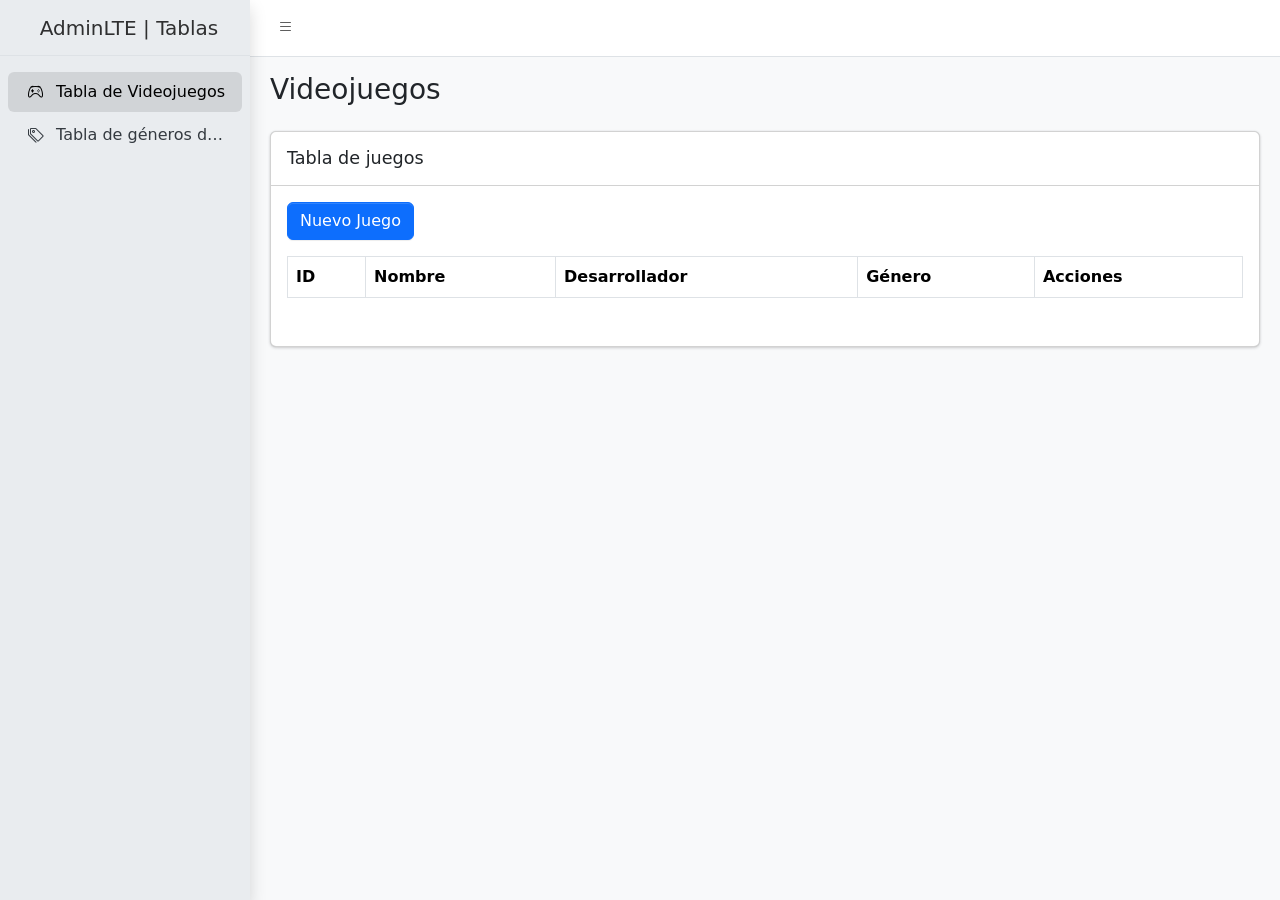
<file: tables/games.html>
<!doctype html>
<html lang="en">

<head>

<meta charset="utf-8">

<title>Games | AdminLTE</title>

<meta name="viewport" content="width=device-width, initial-scale=1">

<link rel="stylesheet" href="../css/adminlte.css">

<link rel="stylesheet"
href="https://cdn.jsdelivr.net/npm/bootstrap-icons@1.13.1/font/bootstrap-icons.min.css">

<link rel="stylesheet"
href="https://cdn.datatables.net/1.13.8/css/dataTables.bootstrap5.min.css">

</head>

<body class="layout-fixed sidebar-expand-lg bg-body-tertiary">

<div class="app-wrapper">


<!-- NAVBAR -->

<nav class="app-header navbar navbar-expand bg-body">

<div class="container-fluid">

<ul class="navbar-nav">

<li class="nav-item">

<a class="nav-link" data-lte-toggle="sidebar" href="#">

<i class="bi bi-list"></i>

</a>

</li>

</ul>

</div>

</nav>


<!-- SIDEBAR -->

<aside class="app-sidebar bg-body-secondary shadow">

<div class="sidebar-brand">

<a href="../index.html" class="brand-link">

<span class="brand-text">AdminLTE | Tablas</span>

</a>

</div>

<div class="sidebar-wrapper">

<nav class="mt-2">

<ul class="nav sidebar-menu flex-column">

<li class="nav-item">

<a href="games.html" class="nav-link active">

<i class="nav-icon bi bi-controller"></i>
<p>Tabla de Videojuegos</p>

</a>

</li>

<li class="nav-item">

<a href="genres.html" class="nav-link">

<i class="nav-icon bi bi-tags"></i>
<p>Tabla de géneros de juegos</p>

</a>

</li>

</ul>

</nav>

</div>

</aside>
<!-- MAIN -->
<main class="app-main">
    <div class="app-content-header">
        <div class="container-fluid">
            <h3>Videojuegos</h3>
        </div>
    </div>
    <div class="app-content">
        <div class="container-fluid">
            <div class="card">
                <div class="card-header">
                    <h3 class="card-title">Tabla de juegos</h3>
                </div>
                <div class="card-body">
                    <div class="row mb-3">
                        <div class="col-md-12">
                            <button
                            class="btn btn-primary mb-3"
                            onclick="openNewGame()"
                            >
                            Nuevo Juego
                            </button>
                            <table
                            id="gamesTable"
                            class="table table-striped table-bordered">
                            <thead>
                                <tr>
                                    <th>ID</th>
                                    <th>Nombre</th>
                                    <th>Desarrollador</th>
                                    <th>Género</th>
                                    <th>Acciones</th>
                                </tr>
                            </thead>
                                <tbody></tbody>
                            </table>
                        </div>
                    </div>
                </div>
            </div>
        </div>
    </div>
</main>
</div>
<!-- MODALES -->

<!-- MODAL EDITAR/AGREGAR -->

<div class="modal fade" id="gameModal" tabindex="-1">
    <div class="modal-dialog">
    <div class="modal-content">
        <div class="modal-header">
            <h5 class="modal-title">Información del Juego</h5>
            <button class="btn-close" data-bs-dismiss="modal"></button>
        </div>
    <div class="modal-body">
        <form id="gameForm">
            <input type="hidden" id="game_id">
            <div class="mb-3">
                <label class="form-label">Nombre</label>
                <input
                type="text"
                class="form-control"
                id="name"
                required
                >
            </div>
            <div class="mb-3">
                <label class="form-label">Desarrollador</label>
                <input
                type="text"
                class="form-control"
                id="developer"
                required
                >
            </div>
            <div class="mb-3">
                <label class="form-label">Género</label>
                <select
                id="genre"
                class="form-control"
                required
                ></select>
            </div>
        </form>
    </div>
    <div class="modal-footer">
    <button
    class="btn btn-secondary"
    data-bs-dismiss="modal"
    >
    Cancelar
    </button>
    <button
    class="btn btn-primary"
    onclick="saveGame()"
    >
    Guardar
    </button>
    </div>
    </div>
    </div>
</div>

<!-- MODAL ELIMINAR -->
<div class="modal fade" id="deleteModal" tabindex="-1">

    <div class="modal-dialog">
    
    <div class="modal-content">
    
    <div class="modal-header bg-danger text-white">
    
    <h5 class="modal-title">CONFIRMACIÓN</h5>
    
    <button class="btn-close" data-bs-dismiss="modal"></button>
    
    </div>
    
    <div class="modal-body">
    <p id="deleteMessage"></p>
    </div>
    <div class="modal-footer">
    <button class="btn btn-secondary" data-bs-dismiss="modal">
    CANCELAR
    </button>
    <button class="btn btn-danger" id="confirmDeleteBtn">
    ELIMINAR
    </button>
    </div>
    </div>
    </div>
    </div>
<!-- MODAL CONFIRMACIÓN ELIMINAR -->
<div class="modal fade" id="successModal" tabindex="-1">

    <div class="modal-dialog">
    
    <div class="modal-content">
    
    <div class="modal-header bg-success text-white">
    
    <h5 class="modal-title">REALIZADO CON ÉXITO</h5>
    
    <button class="btn-close" data-bs-dismiss="modal"></button>
    
    </div>
    
    <div class="modal-body">
    
    <p id="successMessage"></p>
    
    </div>
    
    <div class="modal-footer">
    
    <button class="btn btn-success" data-bs-dismiss="modal">
    OK
    </button>
    
    </div>
    
    </div>
    
    </div>
    
    </div>


<!-- jQuery -->
<script src="https://code.jquery.com/jquery-3.7.1.min.js"></script>

<!-- Bootstrap -->
<script src="https://cdn.jsdelivr.net/npm/bootstrap@5.3.7/dist/js/bootstrap.bundle.min.js"></script>

<!-- DataTables -->
<script src="https://cdn.datatables.net/1.13.8/js/jquery.dataTables.min.js"></script>
<script src="https://cdn.datatables.net/1.13.8/js/dataTables.bootstrap5.min.js"></script>

<!-- AdminLTE -->
<script src="../js/adminlte.js"></script>

<script src="../js/games.js"></script>

</body>

</html>
</file>
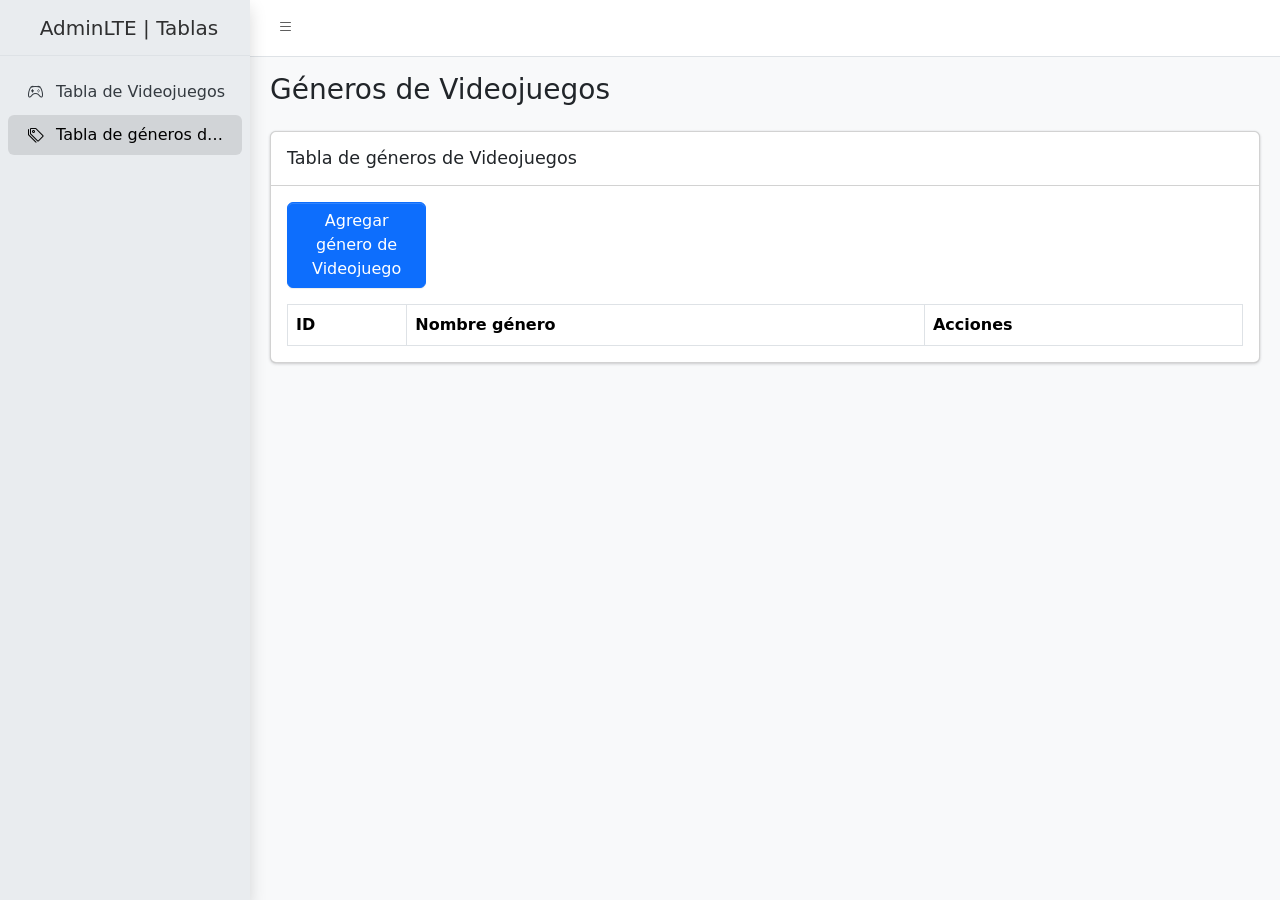
<file: tables/genres.html>
<!doctype html>
<html lang="en">

<head>

<meta charset="utf-8">
<title>Genres | AdminLTE</title>

<meta name="viewport" content="width=device-width, initial-scale=1">

<link rel="stylesheet" href="../css/adminlte.css">

<link rel="stylesheet"
href="https://cdn.jsdelivr.net/npm/bootstrap-icons@1.13.1/font/bootstrap-icons.min.css">

<link rel="stylesheet"
href="https://cdn.datatables.net/1.13.8/css/dataTables.bootstrap5.min.css">

</head>

<body class="layout-fixed sidebar-expand-lg bg-body-tertiary">

<div class="app-wrapper">

<!-- NAVBAR -->

<nav class="app-header navbar navbar-expand bg-body">

<div class="container-fluid">

<ul class="navbar-nav">

<li class="nav-item">

<a class="nav-link" data-lte-toggle="sidebar" href="#">
<i class="bi bi-list"></i>

</a>

</li>

</ul>

</div>

</nav>


<!-- SIDEBAR -->

<aside class="app-sidebar bg-body-secondary shadow">

<div class="sidebar-brand">

<a href="../index.html" class="brand-link">

<span class="brand-text">AdminLTE | Tablas</span>

</a>

</div>

<div class="sidebar-wrapper">

<nav class="mt-2">

<ul class="nav sidebar-menu flex-column">

<li class="nav-item">

<a href="games.html" class="nav-link">

<i class="nav-icon bi bi-controller"></i>
<p>Tabla de Videojuegos</p>

</a>

</li>

<li class="nav-item">

<a href="genres.html" class="nav-link active">

<i class="nav-icon bi bi-tags"></i>
<p>Tabla de géneros de juegos</p>

</a>

</li>

</ul>

</nav>

</div>

</aside>


<!-- MAIN -->

<main class="app-main">

<div class="app-content-header">

<div class="container-fluid">

<h3>Géneros de Videojuegos</h3>

</div>

</div>

<div class="app-content">

<div class="container-fluid">

<div class="card">

<div class="card-header">

<h3 class="card-title">Tabla de géneros de Videojuegos</h3>

</div>

<div class="card-body">


<div class="row mb-3">

<div class="col-md-2">

<button
id="saveBtn"
onclick="openNewGenre()"
class="btn btn-primary">
Agregar género de Videojuego
</button>

</div>
</div>
<table id="genresTable"
class="table table-striped table-bordered">
    <thead>
        <tr>
            <th>ID</th>
            <th>Nombre género</th>
            <th>Acciones</th>
        </tr>
    </thead>
        <tbody></tbody>
</table>
</div>
</div>
</div>
</div>
</main>
</div>

<!-- MODAL CRUD -->
<div class="modal fade" id="genreModal" tabindex="-1">

<div class="modal-dialog">

<div class="modal-content">

<div class="modal-header">

<h5 class="modal-title">Tipo de Género de Videojuego</h5>

<button class="btn-close" data-bs-dismiss="modal"></button>

</div>

<div class="modal-body">

<input type="hidden" id="genre_id">

<div class="mb-3">

<label class="form-label">Nombre de género</label>

<input
type="text"
class="form-control"
id="genre_name"
>

</div>

</div>

<div class="modal-footer">

<button class="btn btn-secondary" data-bs-dismiss="modal">
Cancelar
</button>

<button class="btn btn-primary" onclick="saveGenre()">
Guardar
</button>

</div>

</div>

</div>

</div>
<!-- MODAL ELIMINAR -->
<div class="modal fade" id="deleteModal" tabindex="-1">

    <div class="modal-dialog">
    
    <div class="modal-content">
    
    <div class="modal-header bg-danger text-white">
    
    <h5 class="modal-title">CONFIRMACIÓN</h5>
    
    <button class="btn-close" data-bs-dismiss="modal"></button>
    
    </div>
    
    <div class="modal-body">
    <p id="deleteMessage"></p>
    </div>
    <div class="modal-footer">
    <button class="btn btn-secondary" data-bs-dismiss="modal">
    CANCELAR
    </button>
    <button class="btn btn-danger" id="confirmDeleteBtn">
    ELIMINAR
    </button>
    </div>
    </div>
    </div>
    </div>

<!-- MODAL CONFIRMACIÓN ELIMINAR -->
<div class="modal fade" id="successModal" tabindex="-1">

    <div class="modal-dialog">
    
    <div class="modal-content">
    
    <div class="modal-header bg-success text-white">
    
    <h5 class="modal-title">REALIZADO CON ÉXITO</h5>
    
    <button class="btn-close" data-bs-dismiss="modal"></button>
    
    </div>
    
    <div class="modal-body">
    
    <p id="successMessage"></p>
    
    </div>
    
    <div class="modal-footer">
    
    <button class="btn btn-success" data-bs-dismiss="modal">
    OK
    </button>
    
    </div>
    
    </div>
    
    </div>
    
    </div>

<!-- jQuery -->
<script src="https://code.jquery.com/jquery-3.7.1.min.js"></script>

<!-- Bootstrap -->
<script src="https://cdn.jsdelivr.net/npm/bootstrap@5.3.7/dist/js/bootstrap.bundle.min.js"></script>

<!-- DataTables -->
<script src="https://cdn.datatables.net/1.13.8/js/jquery.dataTables.min.js"></script>
<script src="https://cdn.datatables.net/1.13.8/js/dataTables.bootstrap5.min.js"></script>

<!-- AdminLTE -->
<script src="../js/adminlte.js"></script>

<script src="../js/genres.js"></script>

</body>

</html>
</file>
<file: css/adminlte.css>
@charset "UTF-8";
/*!
 *   AdminLTE v4.0.0-rc3
 *   Author: Colorlib
 *   Website: AdminLTE.io <https://adminlte.io>
 *   License: Open source - MIT <https://opensource.org/licenses/MIT>
 */
:root,
[data-bs-theme=light] {
  --bs-blue: #0d6efd;
  --bs-indigo: #6610f2;
  --bs-purple: #6f42c1;
  --bs-pink: #d63384;
  --bs-red: #dc3545;
  --bs-orange: #fd7e14;
  --bs-yellow: #ffc107;
  --bs-green: #198754;
  --bs-teal: #20c997;
  --bs-cyan: #0dcaf0;
  --bs-black: #000;
  --bs-white: #fff;
  --bs-gray: #6c757d;
  --bs-gray-dark: #343a40;
  --bs-gray-100: #f8f9fa;
  --bs-gray-200: #e9ecef;
  --bs-gray-300: #dee2e6;
  --bs-gray-400: #ced4da;
  --bs-gray-500: #adb5bd;
  --bs-gray-600: #6c757d;
  --bs-gray-700: #495057;
  --bs-gray-800: #343a40;
  --bs-gray-900: #212529;
  --bs-primary: #0d6efd;
  --bs-secondary: #6c757d;
  --bs-success: #198754;
  --bs-info: #0dcaf0;
  --bs-warning: #ffc107;
  --bs-danger: #dc3545;
  --bs-light: #f8f9fa;
  --bs-dark: #212529;
  --bs-primary-rgb: 13, 110, 253;
  --bs-secondary-rgb: 108, 117, 125;
  --bs-success-rgb: 25, 135, 84;
  --bs-info-rgb: 13, 202, 240;
  --bs-warning-rgb: 255, 193, 7;
  --bs-danger-rgb: 220, 53, 69;
  --bs-light-rgb: 248, 249, 250;
  --bs-dark-rgb: 33, 37, 41;
  --bs-primary-text-emphasis: rgb(5.2, 44, 101.2);
  --bs-secondary-text-emphasis: rgb(43.2, 46.8, 50);
  --bs-success-text-emphasis: rgb(10, 54, 33.6);
  --bs-info-text-emphasis: rgb(5.2, 80.8, 96);
  --bs-warning-text-emphasis: rgb(102, 77.2, 2.8);
  --bs-danger-text-emphasis: rgb(88, 21.2, 27.6);
  --bs-light-text-emphasis: #495057;
  --bs-dark-text-emphasis: #495057;
  --bs-primary-bg-subtle: rgb(206.6, 226, 254.6);
  --bs-secondary-bg-subtle: rgb(225.6, 227.4, 229);
  --bs-success-bg-subtle: rgb(209, 231, 220.8);
  --bs-info-bg-subtle: rgb(206.6, 244.4, 252);
  --bs-warning-bg-subtle: rgb(255, 242.6, 205.4);
  --bs-danger-bg-subtle: rgb(248, 214.6, 217.8);
  --bs-light-bg-subtle: rgb(251.5, 252, 252.5);
  --bs-dark-bg-subtle: #ced4da;
  --bs-primary-border-subtle: rgb(158.2, 197, 254.2);
  --bs-secondary-border-subtle: rgb(196.2, 199.8, 203);
  --bs-success-border-subtle: rgb(163, 207, 186.6);
  --bs-info-border-subtle: rgb(158.2, 233.8, 249);
  --bs-warning-border-subtle: rgb(255, 230.2, 155.8);
  --bs-danger-border-subtle: rgb(241, 174.2, 180.6);
  --bs-light-border-subtle: #e9ecef;
  --bs-dark-border-subtle: #adb5bd;
  --bs-white-rgb: 255, 255, 255;
  --bs-black-rgb: 0, 0, 0;
  --bs-font-sans-serif: "Source Sans 3", system-ui, -apple-system, "Segoe UI", Roboto, "Helvetica Neue", "Noto Sans", "Liberation Sans", Arial, sans-serif, "Apple Color Emoji", "Segoe UI Emoji", "Segoe UI Symbol", "Noto Color Emoji";
  --bs-font-monospace: SFMono-Regular, Menlo, Monaco, Consolas, "Liberation Mono", "Courier New", monospace;
  --bs-gradient: linear-gradient(180deg, rgba(255, 255, 255, 0.15), rgba(255, 255, 255, 0));
  --bs-body-font-family: var(--bs-font-sans-serif);
  --bs-body-font-size: 1rem;
  --bs-body-font-weight: 400;
  --bs-body-line-height: 1.5;
  --bs-body-color: #212529;
  --bs-body-color-rgb: 33, 37, 41;
  --bs-body-bg: #fff;
  --bs-body-bg-rgb: 255, 255, 255;
  --bs-emphasis-color: #000;
  --bs-emphasis-color-rgb: 0, 0, 0;
  --bs-secondary-color: rgba(33, 37, 41, 0.75);
  --bs-secondary-color-rgb: 33, 37, 41;
  --bs-secondary-bg: #e9ecef;
  --bs-secondary-bg-rgb: 233, 236, 239;
  --bs-tertiary-color: rgba(33, 37, 41, 0.5);
  --bs-tertiary-color-rgb: 33, 37, 41;
  --bs-tertiary-bg: #f8f9fa;
  --bs-tertiary-bg-rgb: 248, 249, 250;
  --bs-heading-color: inherit;
  --bs-link-color: #0d6efd;
  --bs-link-color-rgb: 13, 110, 253;
  --bs-link-decoration: underline;
  --bs-link-hover-color: rgb(10.4, 88, 202.4);
  --bs-link-hover-color-rgb: 10, 88, 202;
  --bs-code-color: #d63384;
  --bs-highlight-color: #212529;
  --bs-highlight-bg: rgb(255, 242.6, 205.4);
  --bs-border-width: 1px;
  --bs-border-style: solid;
  --bs-border-color: #dee2e6;
  --bs-border-color-translucent: rgba(0, 0, 0, 0.175);
  --bs-border-radius: 0.375rem;
  --bs-border-radius-sm: 0.25rem;
  --bs-border-radius-lg: 0.5rem;
  --bs-border-radius-xl: 1rem;
  --bs-border-radius-xxl: 2rem;
  --bs-border-radius-2xl: var(--bs-border-radius-xxl);
  --bs-border-radius-pill: 50rem;
  --bs-box-shadow: 0 0.5rem 1rem rgba(0, 0, 0, 0.15);
  --bs-box-shadow-sm: 0 0.125rem 0.25rem rgba(0, 0, 0, 0.075);
  --bs-box-shadow-lg: 0 1rem 3rem rgba(0, 0, 0, 0.175);
  --bs-box-shadow-inset: inset 0 1px 2px rgba(0, 0, 0, 0.075);
  --bs-focus-ring-width: 0.25rem;
  --bs-focus-ring-opacity: 0.25;
  --bs-focus-ring-color: rgba(13, 110, 253, 0.25);
  --bs-form-valid-color: #198754;
  --bs-form-valid-border-color: #198754;
  --bs-form-invalid-color: #dc3545;
  --bs-form-invalid-border-color: #dc3545;
}

[data-bs-theme=dark] {
  color-scheme: dark;
  --bs-body-color: #dee2e6;
  --bs-body-color-rgb: 222, 226, 230;
  --bs-body-bg: #212529;
  --bs-body-bg-rgb: 33, 37, 41;
  --bs-emphasis-color: #fff;
  --bs-emphasis-color-rgb: 255, 255, 255;
  --bs-secondary-color: rgba(222, 226, 230, 0.75);
  --bs-secondary-color-rgb: 222, 226, 230;
  --bs-secondary-bg: #343a40;
  --bs-secondary-bg-rgb: 52, 58, 64;
  --bs-tertiary-color: rgba(222, 226, 230, 0.5);
  --bs-tertiary-color-rgb: 222, 226, 230;
  --bs-tertiary-bg: rgb(42.5, 47.5, 52.5);
  --bs-tertiary-bg-rgb: 43, 48, 53;
  --bs-primary-text-emphasis: rgb(109.8, 168, 253.8);
  --bs-secondary-text-emphasis: rgb(166.8, 172.2, 177);
  --bs-success-text-emphasis: rgb(117, 183, 152.4);
  --bs-info-text-emphasis: rgb(109.8, 223.2, 246);
  --bs-warning-text-emphasis: rgb(255, 217.8, 106.2);
  --bs-danger-text-emphasis: rgb(234, 133.8, 143.4);
  --bs-light-text-emphasis: #f8f9fa;
  --bs-dark-text-emphasis: #dee2e6;
  --bs-primary-bg-subtle: rgb(2.6, 22, 50.6);
  --bs-secondary-bg-subtle: rgb(21.6, 23.4, 25);
  --bs-success-bg-subtle: rgb(5, 27, 16.8);
  --bs-info-bg-subtle: rgb(2.6, 40.4, 48);
  --bs-warning-bg-subtle: rgb(51, 38.6, 1.4);
  --bs-danger-bg-subtle: rgb(44, 10.6, 13.8);
  --bs-light-bg-subtle: #343a40;
  --bs-dark-bg-subtle: #1a1d20;
  --bs-primary-border-subtle: rgb(7.8, 66, 151.8);
  --bs-secondary-border-subtle: rgb(64.8, 70.2, 75);
  --bs-success-border-subtle: rgb(15, 81, 50.4);
  --bs-info-border-subtle: rgb(7.8, 121.2, 144);
  --bs-warning-border-subtle: rgb(153, 115.8, 4.2);
  --bs-danger-border-subtle: rgb(132, 31.8, 41.4);
  --bs-light-border-subtle: #495057;
  --bs-dark-border-subtle: #343a40;
  --bs-heading-color: inherit;
  --bs-link-color: rgb(109.8, 168, 253.8);
  --bs-link-hover-color: rgb(138.84, 185.4, 254.04);
  --bs-link-color-rgb: 110, 168, 254;
  --bs-link-hover-color-rgb: 139, 185, 254;
  --bs-code-color: rgb(230.4, 132.6, 181.2);
  --bs-highlight-color: #dee2e6;
  --bs-highlight-bg: rgb(102, 77.2, 2.8);
  --bs-border-color: #495057;
  --bs-border-color-translucent: rgba(255, 255, 255, 0.15);
  --bs-form-valid-color: rgb(117, 183, 152.4);
  --bs-form-valid-border-color: rgb(117, 183, 152.4);
  --bs-form-invalid-color: rgb(234, 133.8, 143.4);
  --bs-form-invalid-border-color: rgb(234, 133.8, 143.4);
}

*,
*::before,
*::after {
  box-sizing: border-box;
}

@media (prefers-reduced-motion: no-preference) {
  :root {
    scroll-behavior: smooth;
  }
}

body {
  margin: 0;
  font-family: var(--bs-body-font-family);
  font-size: var(--bs-body-font-size);
  font-weight: var(--bs-body-font-weight);
  line-height: var(--bs-body-line-height);
  color: var(--bs-body-color);
  text-align: var(--bs-body-text-align);
  background-color: var(--bs-body-bg);
  -webkit-text-size-adjust: 100%;
  -webkit-tap-highlight-color: rgba(0, 0, 0, 0);
}

hr {
  margin: 1rem 0;
  color: inherit;
  border: 0;
  border-top: var(--bs-border-width) solid;
  opacity: 0.25;
}

h6, .h6, h5, .h5, h4, .h4, h3, .h3, h2, .h2, h1, .h1 {
  margin-top: 0;
  margin-bottom: 0.5rem;
  font-weight: 500;
  line-height: 1.2;
  color: var(--bs-heading-color);
}

h1, .h1 {
  font-size: calc(1.375rem + 1.5vw);
}
@media (min-width: 1200px) {
  h1, .h1 {
    font-size: 2.5rem;
  }
}

h2, .h2 {
  font-size: calc(1.325rem + 0.9vw);
}
@media (min-width: 1200px) {
  h2, .h2 {
    font-size: 2rem;
  }
}

h3, .h3 {
  font-size: calc(1.3rem + 0.6vw);
}
@media (min-width: 1200px) {
  h3, .h3 {
    font-size: 1.75rem;
  }
}

h4, .h4 {
  font-size: calc(1.275rem + 0.3vw);
}
@media (min-width: 1200px) {
  h4, .h4 {
    font-size: 1.5rem;
  }
}

h5, .h5 {
  font-size: 1.25rem;
}

h6, .h6 {
  font-size: 1rem;
}

p {
  margin-top: 0;
  margin-bottom: 1rem;
}

abbr[title] {
  -webkit-text-decoration: underline dotted;
  text-decoration: underline dotted;
  cursor: help;
  -webkit-text-decoration-skip-ink: none;
  text-decoration-skip-ink: none;
}

address {
  margin-bottom: 1rem;
  font-style: normal;
  line-height: inherit;
}

ol,
ul {
  padding-left: 2rem;
}

ol,
ul,
dl {
  margin-top: 0;
  margin-bottom: 1rem;
}

ol ol,
ul ul,
ol ul,
ul ol {
  margin-bottom: 0;
}

dt {
  font-weight: 700;
}

dd {
  margin-bottom: 0.5rem;
  margin-left: 0;
}

blockquote {
  margin: 0 0 1rem;
}

b,
strong {
  font-weight: bolder;
}

small, .small {
  font-size: 0.875em;
}

mark, .mark {
  padding: 0.1875em;
  color: var(--bs-highlight-color);
  background-color: var(--bs-highlight-bg);
}

sub,
sup {
  position: relative;
  font-size: 0.75em;
  line-height: 0;
  vertical-align: baseline;
}

sub {
  bottom: -0.25em;
}

sup {
  top: -0.5em;
}

a {
  color: rgba(var(--bs-link-color-rgb), var(--bs-link-opacity, 1));
  text-decoration: underline;
}
a:hover {
  --bs-link-color-rgb: var(--bs-link-hover-color-rgb);
}

a:not([href]):not([class]), a:not([href]):not([class]):hover {
  color: inherit;
  text-decoration: none;
}

pre,
code,
kbd,
samp {
  font-family: var(--bs-font-monospace);
  font-size: 1em;
}

pre {
  display: block;
  margin-top: 0;
  margin-bottom: 1rem;
  overflow: auto;
  font-size: 0.875em;
}
pre code {
  font-size: inherit;
  color: inherit;
  word-break: normal;
}

code {
  font-size: 0.875em;
  color: var(--bs-code-color);
  word-wrap: break-word;
}
a > code {
  color: inherit;
}

kbd {
  padding: 0.1875rem 0.375rem;
  font-size: 0.875em;
  color: var(--bs-body-bg);
  background-color: var(--bs-body-color);
  border-radius: 0.25rem;
}
kbd kbd {
  padding: 0;
  font-size: 1em;
}

figure {
  margin: 0 0 1rem;
}

img,
svg {
  vertical-align: middle;
}

table {
  caption-side: bottom;
  border-collapse: collapse;
}

caption {
  padding-top: 0.5rem;
  padding-bottom: 0.5rem;
  color: var(--bs-secondary-color);
  text-align: left;
}

th {
  text-align: inherit;
  text-align: -webkit-match-parent;
}

thead,
tbody,
tfoot,
tr,
td,
th {
  border-color: inherit;
  border-style: solid;
  border-width: 0;
}

label {
  display: inline-block;
}

button {
  border-radius: 0;
}

button:focus:not(:focus-visible) {
  outline: 0;
}

input,
button,
select,
optgroup,
textarea {
  margin: 0;
  font-family: inherit;
  font-size: inherit;
  line-height: inherit;
}

button,
select {
  text-transform: none;
}

[role=button] {
  cursor: pointer;
}

select {
  word-wrap: normal;
}
select:disabled {
  opacity: 1;
}

[list]:not([type=date]):not([type=datetime-local]):not([type=month]):not([type=week]):not([type=time])::-webkit-calendar-picker-indicator {
  display: none !important;
}

button,
[type=button],
[type=reset],
[type=submit] {
  -webkit-appearance: button;
}
button:not(:disabled),
[type=button]:not(:disabled),
[type=reset]:not(:disabled),
[type=submit]:not(:disabled) {
  cursor: pointer;
}

::-moz-focus-inner {
  padding: 0;
  border-style: none;
}

textarea {
  resize: vertical;
}

fieldset {
  min-width: 0;
  padding: 0;
  margin: 0;
  border: 0;
}

legend {
  float: left;
  width: 100%;
  padding: 0;
  margin-bottom: 0.5rem;
  line-height: inherit;
  font-size: calc(1.275rem + 0.3vw);
}
@media (min-width: 1200px) {
  legend {
    font-size: 1.5rem;
  }
}
legend + * {
  clear: left;
}

::-webkit-datetime-edit-fields-wrapper,
::-webkit-datetime-edit-text,
::-webkit-datetime-edit-minute,
::-webkit-datetime-edit-hour-field,
::-webkit-datetime-edit-day-field,
::-webkit-datetime-edit-month-field,
::-webkit-datetime-edit-year-field {
  padding: 0;
}

::-webkit-inner-spin-button {
  height: auto;
}

[type=search] {
  -webkit-appearance: textfield;
  outline-offset: -2px;
}

/* rtl:raw:
[type="tel"],
[type="url"],
[type="email"],
[type="number"] {
  direction: ltr;
}
*/
::-webkit-search-decoration {
  -webkit-appearance: none;
}

::-webkit-color-swatch-wrapper {
  padding: 0;
}

::file-selector-button {
  font: inherit;
  -webkit-appearance: button;
}

output {
  display: inline-block;
}

iframe {
  border: 0;
}

summary {
  display: list-item;
  cursor: pointer;
}

progress {
  vertical-align: baseline;
}

[hidden] {
  display: none !important;
}

.lead {
  font-size: 1.25rem;
  font-weight: 300;
}

.display-1 {
  font-weight: 300;
  line-height: 1.2;
  font-size: calc(1.625rem + 4.5vw);
}
@media (min-width: 1200px) {
  .display-1 {
    font-size: 5rem;
  }
}

.display-2 {
  font-weight: 300;
  line-height: 1.2;
  font-size: calc(1.575rem + 3.9vw);
}
@media (min-width: 1200px) {
  .display-2 {
    font-size: 4.5rem;
  }
}

.display-3 {
  font-weight: 300;
  line-height: 1.2;
  font-size: calc(1.525rem + 3.3vw);
}
@media (min-width: 1200px) {
  .display-3 {
    font-size: 4rem;
  }
}

.display-4 {
  font-weight: 300;
  line-height: 1.2;
  font-size: calc(1.475rem + 2.7vw);
}
@media (min-width: 1200px) {
  .display-4 {
    font-size: 3.5rem;
  }
}

.display-5 {
  font-weight: 300;
  line-height: 1.2;
  font-size: calc(1.425rem + 2.1vw);
}
@media (min-width: 1200px) {
  .display-5 {
    font-size: 3rem;
  }
}

.display-6 {
  font-weight: 300;
  line-height: 1.2;
  font-size: calc(1.375rem + 1.5vw);
}
@media (min-width: 1200px) {
  .display-6 {
    font-size: 2.5rem;
  }
}

.list-unstyled {
  padding-left: 0;
  list-style: none;
}

.list-inline {
  padding-left: 0;
  list-style: none;
}

.list-inline-item {
  display: inline-block;
}
.list-inline-item:not(:last-child) {
  margin-right: 0.5rem;
}

.initialism {
  font-size: 0.875em;
  text-transform: uppercase;
}

.blockquote {
  margin-bottom: 1rem;
  font-size: 1.25rem;
}
.blockquote > :last-child {
  margin-bottom: 0;
}

.blockquote-footer {
  margin-top: -1rem;
  margin-bottom: 1rem;
  font-size: 0.875em;
  color: #6c757d;
}
.blockquote-footer::before {
  content: "— ";
}

.img-fluid {
  max-width: 100%;
  height: auto;
}

.img-thumbnail {
  padding: 0.25rem;
  background-color: var(--bs-body-bg);
  border: var(--bs-border-width) solid var(--bs-border-color);
  border-radius: var(--bs-border-radius);
  box-shadow: var(--bs-box-shadow-sm);
  max-width: 100%;
  height: auto;
}

.figure {
  display: inline-block;
}

.figure-img {
  margin-bottom: 0.5rem;
  line-height: 1;
}

.figure-caption {
  font-size: 0.875em;
  color: var(--bs-secondary-color);
}

.container,
.container-fluid,
.container-xxl,
.container-xl,
.container-lg,
.container-md,
.container-sm {
  --bs-gutter-x: 1.5rem;
  --bs-gutter-y: 0;
  width: 100%;
  padding-right: calc(var(--bs-gutter-x) * 0.5);
  padding-left: calc(var(--bs-gutter-x) * 0.5);
  margin-right: auto;
  margin-left: auto;
}

@media (min-width: 576px) {
  .container-sm, .container {
    max-width: 540px;
  }
}
@media (min-width: 768px) {
  .container-md, .container-sm, .container {
    max-width: 720px;
  }
}
@media (min-width: 992px) {
  .container-lg, .container-md, .container-sm, .container {
    max-width: 960px;
  }
}
@media (min-width: 1200px) {
  .container-xl, .container-lg, .container-md, .container-sm, .container {
    max-width: 1140px;
  }
}
@media (min-width: 1400px) {
  .container-xxl, .container-xl, .container-lg, .container-md, .container-sm, .container {
    max-width: 1320px;
  }
}
:root {
  --bs-breakpoint-xs: 0;
  --bs-breakpoint-sm: 576px;
  --bs-breakpoint-md: 768px;
  --bs-breakpoint-lg: 992px;
  --bs-breakpoint-xl: 1200px;
  --bs-breakpoint-xxl: 1400px;
}

.row {
  --bs-gutter-x: 1.5rem;
  --bs-gutter-y: 0;
  display: flex;
  flex-wrap: wrap;
  margin-top: calc(-1 * var(--bs-gutter-y));
  margin-right: calc(-0.5 * var(--bs-gutter-x));
  margin-left: calc(-0.5 * var(--bs-gutter-x));
}
.row > * {
  flex-shrink: 0;
  width: 100%;
  max-width: 100%;
  padding-right: calc(var(--bs-gutter-x) * 0.5);
  padding-left: calc(var(--bs-gutter-x) * 0.5);
  margin-top: var(--bs-gutter-y);
}

.col {
  flex: 1 0 0;
}

.row-cols-auto > * {
  flex: 0 0 auto;
  width: auto;
}

.row-cols-1 > * {
  flex: 0 0 auto;
  width: 100%;
}

.row-cols-2 > * {
  flex: 0 0 auto;
  width: 50%;
}

.row-cols-3 > * {
  flex: 0 0 auto;
  width: 33.33333333%;
}

.row-cols-4 > * {
  flex: 0 0 auto;
  width: 25%;
}

.row-cols-5 > * {
  flex: 0 0 auto;
  width: 20%;
}

.row-cols-6 > * {
  flex: 0 0 auto;
  width: 16.66666667%;
}

.col-auto {
  flex: 0 0 auto;
  width: auto;
}

.col-1 {
  flex: 0 0 auto;
  width: 8.33333333%;
}

.col-2 {
  flex: 0 0 auto;
  width: 16.66666667%;
}

.col-3 {
  flex: 0 0 auto;
  width: 25%;
}

.col-4 {
  flex: 0 0 auto;
  width: 33.33333333%;
}

.col-5 {
  flex: 0 0 auto;
  width: 41.66666667%;
}

.col-6 {
  flex: 0 0 auto;
  width: 50%;
}

.col-7 {
  flex: 0 0 auto;
  width: 58.33333333%;
}

.col-8 {
  flex: 0 0 auto;
  width: 66.66666667%;
}

.col-9 {
  flex: 0 0 auto;
  width: 75%;
}

.col-10 {
  flex: 0 0 auto;
  width: 83.33333333%;
}

.col-11 {
  flex: 0 0 auto;
  width: 91.66666667%;
}

.col-12 {
  flex: 0 0 auto;
  width: 100%;
}

.offset-1 {
  margin-left: 8.33333333%;
}

.offset-2 {
  margin-left: 16.66666667%;
}

.offset-3 {
  margin-left: 25%;
}

.offset-4 {
  margin-left: 33.33333333%;
}

.offset-5 {
  margin-left: 41.66666667%;
}

.offset-6 {
  margin-left: 50%;
}

.offset-7 {
  margin-left: 58.33333333%;
}

.offset-8 {
  margin-left: 66.66666667%;
}

.offset-9 {
  margin-left: 75%;
}

.offset-10 {
  margin-left: 83.33333333%;
}

.offset-11 {
  margin-left: 91.66666667%;
}

.g-0,
.gx-0 {
  --bs-gutter-x: 0;
}

.g-0,
.gy-0 {
  --bs-gutter-y: 0;
}

.g-1,
.gx-1 {
  --bs-gutter-x: 0.25rem;
}

.g-1,
.gy-1 {
  --bs-gutter-y: 0.25rem;
}

.g-2,
.gx-2 {
  --bs-gutter-x: 0.5rem;
}

.g-2,
.gy-2 {
  --bs-gutter-y: 0.5rem;
}

.g-3,
.gx-3 {
  --bs-gutter-x: 1rem;
}

.g-3,
.gy-3 {
  --bs-gutter-y: 1rem;
}

.g-4,
.gx-4 {
  --bs-gutter-x: 1.5rem;
}

.g-4,
.gy-4 {
  --bs-gutter-y: 1.5rem;
}

.g-5,
.gx-5 {
  --bs-gutter-x: 3rem;
}

.g-5,
.gy-5 {
  --bs-gutter-y: 3rem;
}

@media (min-width: 576px) {
  .col-sm {
    flex: 1 0 0;
  }
  .row-cols-sm-auto > * {
    flex: 0 0 auto;
    width: auto;
  }
  .row-cols-sm-1 > * {
    flex: 0 0 auto;
    width: 100%;
  }
  .row-cols-sm-2 > * {
    flex: 0 0 auto;
    width: 50%;
  }
  .row-cols-sm-3 > * {
    flex: 0 0 auto;
    width: 33.33333333%;
  }
  .row-cols-sm-4 > * {
    flex: 0 0 auto;
    width: 25%;
  }
  .row-cols-sm-5 > * {
    flex: 0 0 auto;
    width: 20%;
  }
  .row-cols-sm-6 > * {
    flex: 0 0 auto;
    width: 16.66666667%;
  }
  .col-sm-auto {
    flex: 0 0 auto;
    width: auto;
  }
  .col-sm-1 {
    flex: 0 0 auto;
    width: 8.33333333%;
  }
  .col-sm-2 {
    flex: 0 0 auto;
    width: 16.66666667%;
  }
  .col-sm-3 {
    flex: 0 0 auto;
    width: 25%;
  }
  .col-sm-4 {
    flex: 0 0 auto;
    width: 33.33333333%;
  }
  .col-sm-5 {
    flex: 0 0 auto;
    width: 41.66666667%;
  }
  .col-sm-6 {
    flex: 0 0 auto;
    width: 50%;
  }
  .col-sm-7 {
    flex: 0 0 auto;
    width: 58.33333333%;
  }
  .col-sm-8 {
    flex: 0 0 auto;
    width: 66.66666667%;
  }
  .col-sm-9 {
    flex: 0 0 auto;
    width: 75%;
  }
  .col-sm-10 {
    flex: 0 0 auto;
    width: 83.33333333%;
  }
  .col-sm-11 {
    flex: 0 0 auto;
    width: 91.66666667%;
  }
  .col-sm-12 {
    flex: 0 0 auto;
    width: 100%;
  }
  .offset-sm-0 {
    margin-left: 0;
  }
  .offset-sm-1 {
    margin-left: 8.33333333%;
  }
  .offset-sm-2 {
    margin-left: 16.66666667%;
  }
  .offset-sm-3 {
    margin-left: 25%;
  }
  .offset-sm-4 {
    margin-left: 33.33333333%;
  }
  .offset-sm-5 {
    margin-left: 41.66666667%;
  }
  .offset-sm-6 {
    margin-left: 50%;
  }
  .offset-sm-7 {
    margin-left: 58.33333333%;
  }
  .offset-sm-8 {
    margin-left: 66.66666667%;
  }
  .offset-sm-9 {
    margin-left: 75%;
  }
  .offset-sm-10 {
    margin-left: 83.33333333%;
  }
  .offset-sm-11 {
    margin-left: 91.66666667%;
  }
  .g-sm-0,
  .gx-sm-0 {
    --bs-gutter-x: 0;
  }
  .g-sm-0,
  .gy-sm-0 {
    --bs-gutter-y: 0;
  }
  .g-sm-1,
  .gx-sm-1 {
    --bs-gutter-x: 0.25rem;
  }
  .g-sm-1,
  .gy-sm-1 {
    --bs-gutter-y: 0.25rem;
  }
  .g-sm-2,
  .gx-sm-2 {
    --bs-gutter-x: 0.5rem;
  }
  .g-sm-2,
  .gy-sm-2 {
    --bs-gutter-y: 0.5rem;
  }
  .g-sm-3,
  .gx-sm-3 {
    --bs-gutter-x: 1rem;
  }
  .g-sm-3,
  .gy-sm-3 {
    --bs-gutter-y: 1rem;
  }
  .g-sm-4,
  .gx-sm-4 {
    --bs-gutter-x: 1.5rem;
  }
  .g-sm-4,
  .gy-sm-4 {
    --bs-gutter-y: 1.5rem;
  }
  .g-sm-5,
  .gx-sm-5 {
    --bs-gutter-x: 3rem;
  }
  .g-sm-5,
  .gy-sm-5 {
    --bs-gutter-y: 3rem;
  }
}
@media (min-width: 768px) {
  .col-md {
    flex: 1 0 0;
  }
  .row-cols-md-auto > * {
    flex: 0 0 auto;
    width: auto;
  }
  .row-cols-md-1 > * {
    flex: 0 0 auto;
    width: 100%;
  }
  .row-cols-md-2 > * {
    flex: 0 0 auto;
    width: 50%;
  }
  .row-cols-md-3 > * {
    flex: 0 0 auto;
    width: 33.33333333%;
  }
  .row-cols-md-4 > * {
    flex: 0 0 auto;
    width: 25%;
  }
  .row-cols-md-5 > * {
    flex: 0 0 auto;
    width: 20%;
  }
  .row-cols-md-6 > * {
    flex: 0 0 auto;
    width: 16.66666667%;
  }
  .col-md-auto {
    flex: 0 0 auto;
    width: auto;
  }
  .col-md-1 {
    flex: 0 0 auto;
    width: 8.33333333%;
  }
  .col-md-2 {
    flex: 0 0 auto;
    width: 16.66666667%;
  }
  .col-md-3 {
    flex: 0 0 auto;
    width: 25%;
  }
  .col-md-4 {
    flex: 0 0 auto;
    width: 33.33333333%;
  }
  .col-md-5 {
    flex: 0 0 auto;
    width: 41.66666667%;
  }
  .col-md-6 {
    flex: 0 0 auto;
    width: 50%;
  }
  .col-md-7 {
    flex: 0 0 auto;
    width: 58.33333333%;
  }
  .col-md-8 {
    flex: 0 0 auto;
    width: 66.66666667%;
  }
  .col-md-9 {
    flex: 0 0 auto;
    width: 75%;
  }
  .col-md-10 {
    flex: 0 0 auto;
    width: 83.33333333%;
  }
  .col-md-11 {
    flex: 0 0 auto;
    width: 91.66666667%;
  }
  .col-md-12 {
    flex: 0 0 auto;
    width: 100%;
  }
  .offset-md-0 {
    margin-left: 0;
  }
  .offset-md-1 {
    margin-left: 8.33333333%;
  }
  .offset-md-2 {
    margin-left: 16.66666667%;
  }
  .offset-md-3 {
    margin-left: 25%;
  }
  .offset-md-4 {
    margin-left: 33.33333333%;
  }
  .offset-md-5 {
    margin-left: 41.66666667%;
  }
  .offset-md-6 {
    margin-left: 50%;
  }
  .offset-md-7 {
    margin-left: 58.33333333%;
  }
  .offset-md-8 {
    margin-left: 66.66666667%;
  }
  .offset-md-9 {
    margin-left: 75%;
  }
  .offset-md-10 {
    margin-left: 83.33333333%;
  }
  .offset-md-11 {
    margin-left: 91.66666667%;
  }
  .g-md-0,
  .gx-md-0 {
    --bs-gutter-x: 0;
  }
  .g-md-0,
  .gy-md-0 {
    --bs-gutter-y: 0;
  }
  .g-md-1,
  .gx-md-1 {
    --bs-gutter-x: 0.25rem;
  }
  .g-md-1,
  .gy-md-1 {
    --bs-gutter-y: 0.25rem;
  }
  .g-md-2,
  .gx-md-2 {
    --bs-gutter-x: 0.5rem;
  }
  .g-md-2,
  .gy-md-2 {
    --bs-gutter-y: 0.5rem;
  }
  .g-md-3,
  .gx-md-3 {
    --bs-gutter-x: 1rem;
  }
  .g-md-3,
  .gy-md-3 {
    --bs-gutter-y: 1rem;
  }
  .g-md-4,
  .gx-md-4 {
    --bs-gutter-x: 1.5rem;
  }
  .g-md-4,
  .gy-md-4 {
    --bs-gutter-y: 1.5rem;
  }
  .g-md-5,
  .gx-md-5 {
    --bs-gutter-x: 3rem;
  }
  .g-md-5,
  .gy-md-5 {
    --bs-gutter-y: 3rem;
  }
}
@media (min-width: 992px) {
  .col-lg {
    flex: 1 0 0;
  }
  .row-cols-lg-auto > * {
    flex: 0 0 auto;
    width: auto;
  }
  .row-cols-lg-1 > * {
    flex: 0 0 auto;
    width: 100%;
  }
  .row-cols-lg-2 > * {
    flex: 0 0 auto;
    width: 50%;
  }
  .row-cols-lg-3 > * {
    flex: 0 0 auto;
    width: 33.33333333%;
  }
  .row-cols-lg-4 > * {
    flex: 0 0 auto;
    width: 25%;
  }
  .row-cols-lg-5 > * {
    flex: 0 0 auto;
    width: 20%;
  }
  .row-cols-lg-6 > * {
    flex: 0 0 auto;
    width: 16.66666667%;
  }
  .col-lg-auto {
    flex: 0 0 auto;
    width: auto;
  }
  .col-lg-1 {
    flex: 0 0 auto;
    width: 8.33333333%;
  }
  .col-lg-2 {
    flex: 0 0 auto;
    width: 16.66666667%;
  }
  .col-lg-3 {
    flex: 0 0 auto;
    width: 25%;
  }
  .col-lg-4 {
    flex: 0 0 auto;
    width: 33.33333333%;
  }
  .col-lg-5 {
    flex: 0 0 auto;
    width: 41.66666667%;
  }
  .col-lg-6 {
    flex: 0 0 auto;
    width: 50%;
  }
  .col-lg-7 {
    flex: 0 0 auto;
    width: 58.33333333%;
  }
  .col-lg-8 {
    flex: 0 0 auto;
    width: 66.66666667%;
  }
  .col-lg-9 {
    flex: 0 0 auto;
    width: 75%;
  }
  .col-lg-10 {
    flex: 0 0 auto;
    width: 83.33333333%;
  }
  .col-lg-11 {
    flex: 0 0 auto;
    width: 91.66666667%;
  }
  .col-lg-12 {
    flex: 0 0 auto;
    width: 100%;
  }
  .offset-lg-0 {
    margin-left: 0;
  }
  .offset-lg-1 {
    margin-left: 8.33333333%;
  }
  .offset-lg-2 {
    margin-left: 16.66666667%;
  }
  .offset-lg-3 {
    margin-left: 25%;
  }
  .offset-lg-4 {
    margin-left: 33.33333333%;
  }
  .offset-lg-5 {
    margin-left: 41.66666667%;
  }
  .offset-lg-6 {
    margin-left: 50%;
  }
  .offset-lg-7 {
    margin-left: 58.33333333%;
  }
  .offset-lg-8 {
    margin-left: 66.66666667%;
  }
  .offset-lg-9 {
    margin-left: 75%;
  }
  .offset-lg-10 {
    margin-left: 83.33333333%;
  }
  .offset-lg-11 {
    margin-left: 91.66666667%;
  }
  .g-lg-0,
  .gx-lg-0 {
    --bs-gutter-x: 0;
  }
  .g-lg-0,
  .gy-lg-0 {
    --bs-gutter-y: 0;
  }
  .g-lg-1,
  .gx-lg-1 {
    --bs-gutter-x: 0.25rem;
  }
  .g-lg-1,
  .gy-lg-1 {
    --bs-gutter-y: 0.25rem;
  }
  .g-lg-2,
  .gx-lg-2 {
    --bs-gutter-x: 0.5rem;
  }
  .g-lg-2,
  .gy-lg-2 {
    --bs-gutter-y: 0.5rem;
  }
  .g-lg-3,
  .gx-lg-3 {
    --bs-gutter-x: 1rem;
  }
  .g-lg-3,
  .gy-lg-3 {
    --bs-gutter-y: 1rem;
  }
  .g-lg-4,
  .gx-lg-4 {
    --bs-gutter-x: 1.5rem;
  }
  .g-lg-4,
  .gy-lg-4 {
    --bs-gutter-y: 1.5rem;
  }
  .g-lg-5,
  .gx-lg-5 {
    --bs-gutter-x: 3rem;
  }
  .g-lg-5,
  .gy-lg-5 {
    --bs-gutter-y: 3rem;
  }
}
@media (min-width: 1200px) {
  .col-xl {
    flex: 1 0 0;
  }
  .row-cols-xl-auto > * {
    flex: 0 0 auto;
    width: auto;
  }
  .row-cols-xl-1 > * {
    flex: 0 0 auto;
    width: 100%;
  }
  .row-cols-xl-2 > * {
    flex: 0 0 auto;
    width: 50%;
  }
  .row-cols-xl-3 > * {
    flex: 0 0 auto;
    width: 33.33333333%;
  }
  .row-cols-xl-4 > * {
    flex: 0 0 auto;
    width: 25%;
  }
  .row-cols-xl-5 > * {
    flex: 0 0 auto;
    width: 20%;
  }
  .row-cols-xl-6 > * {
    flex: 0 0 auto;
    width: 16.66666667%;
  }
  .col-xl-auto {
    flex: 0 0 auto;
    width: auto;
  }
  .col-xl-1 {
    flex: 0 0 auto;
    width: 8.33333333%;
  }
  .col-xl-2 {
    flex: 0 0 auto;
    width: 16.66666667%;
  }
  .col-xl-3 {
    flex: 0 0 auto;
    width: 25%;
  }
  .col-xl-4 {
    flex: 0 0 auto;
    width: 33.33333333%;
  }
  .col-xl-5 {
    flex: 0 0 auto;
    width: 41.66666667%;
  }
  .col-xl-6 {
    flex: 0 0 auto;
    width: 50%;
  }
  .col-xl-7 {
    flex: 0 0 auto;
    width: 58.33333333%;
  }
  .col-xl-8 {
    flex: 0 0 auto;
    width: 66.66666667%;
  }
  .col-xl-9 {
    flex: 0 0 auto;
    width: 75%;
  }
  .col-xl-10 {
    flex: 0 0 auto;
    width: 83.33333333%;
  }
  .col-xl-11 {
    flex: 0 0 auto;
    width: 91.66666667%;
  }
  .col-xl-12 {
    flex: 0 0 auto;
    width: 100%;
  }
  .offset-xl-0 {
    margin-left: 0;
  }
  .offset-xl-1 {
    margin-left: 8.33333333%;
  }
  .offset-xl-2 {
    margin-left: 16.66666667%;
  }
  .offset-xl-3 {
    margin-left: 25%;
  }
  .offset-xl-4 {
    margin-left: 33.33333333%;
  }
  .offset-xl-5 {
    margin-left: 41.66666667%;
  }
  .offset-xl-6 {
    margin-left: 50%;
  }
  .offset-xl-7 {
    margin-left: 58.33333333%;
  }
  .offset-xl-8 {
    margin-left: 66.66666667%;
  }
  .offset-xl-9 {
    margin-left: 75%;
  }
  .offset-xl-10 {
    margin-left: 83.33333333%;
  }
  .offset-xl-11 {
    margin-left: 91.66666667%;
  }
  .g-xl-0,
  .gx-xl-0 {
    --bs-gutter-x: 0;
  }
  .g-xl-0,
  .gy-xl-0 {
    --bs-gutter-y: 0;
  }
  .g-xl-1,
  .gx-xl-1 {
    --bs-gutter-x: 0.25rem;
  }
  .g-xl-1,
  .gy-xl-1 {
    --bs-gutter-y: 0.25rem;
  }
  .g-xl-2,
  .gx-xl-2 {
    --bs-gutter-x: 0.5rem;
  }
  .g-xl-2,
  .gy-xl-2 {
    --bs-gutter-y: 0.5rem;
  }
  .g-xl-3,
  .gx-xl-3 {
    --bs-gutter-x: 1rem;
  }
  .g-xl-3,
  .gy-xl-3 {
    --bs-gutter-y: 1rem;
  }
  .g-xl-4,
  .gx-xl-4 {
    --bs-gutter-x: 1.5rem;
  }
  .g-xl-4,
  .gy-xl-4 {
    --bs-gutter-y: 1.5rem;
  }
  .g-xl-5,
  .gx-xl-5 {
    --bs-gutter-x: 3rem;
  }
  .g-xl-5,
  .gy-xl-5 {
    --bs-gutter-y: 3rem;
  }
}
@media (min-width: 1400px) {
  .col-xxl {
    flex: 1 0 0;
  }
  .row-cols-xxl-auto > * {
    flex: 0 0 auto;
    width: auto;
  }
  .row-cols-xxl-1 > * {
    flex: 0 0 auto;
    width: 100%;
  }
  .row-cols-xxl-2 > * {
    flex: 0 0 auto;
    width: 50%;
  }
  .row-cols-xxl-3 > * {
    flex: 0 0 auto;
    width: 33.33333333%;
  }
  .row-cols-xxl-4 > * {
    flex: 0 0 auto;
    width: 25%;
  }
  .row-cols-xxl-5 > * {
    flex: 0 0 auto;
    width: 20%;
  }
  .row-cols-xxl-6 > * {
    flex: 0 0 auto;
    width: 16.66666667%;
  }
  .col-xxl-auto {
    flex: 0 0 auto;
    width: auto;
  }
  .col-xxl-1 {
    flex: 0 0 auto;
    width: 8.33333333%;
  }
  .col-xxl-2 {
    flex: 0 0 auto;
    width: 16.66666667%;
  }
  .col-xxl-3 {
    flex: 0 0 auto;
    width: 25%;
  }
  .col-xxl-4 {
    flex: 0 0 auto;
    width: 33.33333333%;
  }
  .col-xxl-5 {
    flex: 0 0 auto;
    width: 41.66666667%;
  }
  .col-xxl-6 {
    flex: 0 0 auto;
    width: 50%;
  }
  .col-xxl-7 {
    flex: 0 0 auto;
    width: 58.33333333%;
  }
  .col-xxl-8 {
    flex: 0 0 auto;
    width: 66.66666667%;
  }
  .col-xxl-9 {
    flex: 0 0 auto;
    width: 75%;
  }
  .col-xxl-10 {
    flex: 0 0 auto;
    width: 83.33333333%;
  }
  .col-xxl-11 {
    flex: 0 0 auto;
    width: 91.66666667%;
  }
  .col-xxl-12 {
    flex: 0 0 auto;
    width: 100%;
  }
  .offset-xxl-0 {
    margin-left: 0;
  }
  .offset-xxl-1 {
    margin-left: 8.33333333%;
  }
  .offset-xxl-2 {
    margin-left: 16.66666667%;
  }
  .offset-xxl-3 {
    margin-left: 25%;
  }
  .offset-xxl-4 {
    margin-left: 33.33333333%;
  }
  .offset-xxl-5 {
    margin-left: 41.66666667%;
  }
  .offset-xxl-6 {
    margin-left: 50%;
  }
  .offset-xxl-7 {
    margin-left: 58.33333333%;
  }
  .offset-xxl-8 {
    margin-left: 66.66666667%;
  }
  .offset-xxl-9 {
    margin-left: 75%;
  }
  .offset-xxl-10 {
    margin-left: 83.33333333%;
  }
  .offset-xxl-11 {
    margin-left: 91.66666667%;
  }
  .g-xxl-0,
  .gx-xxl-0 {
    --bs-gutter-x: 0;
  }
  .g-xxl-0,
  .gy-xxl-0 {
    --bs-gutter-y: 0;
  }
  .g-xxl-1,
  .gx-xxl-1 {
    --bs-gutter-x: 0.25rem;
  }
  .g-xxl-1,
  .gy-xxl-1 {
    --bs-gutter-y: 0.25rem;
  }
  .g-xxl-2,
  .gx-xxl-2 {
    --bs-gutter-x: 0.5rem;
  }
  .g-xxl-2,
  .gy-xxl-2 {
    --bs-gutter-y: 0.5rem;
  }
  .g-xxl-3,
  .gx-xxl-3 {
    --bs-gutter-x: 1rem;
  }
  .g-xxl-3,
  .gy-xxl-3 {
    --bs-gutter-y: 1rem;
  }
  .g-xxl-4,
  .gx-xxl-4 {
    --bs-gutter-x: 1.5rem;
  }
  .g-xxl-4,
  .gy-xxl-4 {
    --bs-gutter-y: 1.5rem;
  }
  .g-xxl-5,
  .gx-xxl-5 {
    --bs-gutter-x: 3rem;
  }
  .g-xxl-5,
  .gy-xxl-5 {
    --bs-gutter-y: 3rem;
  }
}
.table {
  --bs-table-color-type: initial;
  --bs-table-bg-type: initial;
  --bs-table-color-state: initial;
  --bs-table-bg-state: initial;
  --bs-table-color: var(--bs-emphasis-color);
  --bs-table-bg: var(--bs-body-bg);
  --bs-table-border-color: var(--bs-border-color);
  --bs-table-accent-bg: transparent;
  --bs-table-striped-color: var(--bs-emphasis-color);
  --bs-table-striped-bg: rgba(var(--bs-emphasis-color-rgb), 0.05);
  --bs-table-active-color: var(--bs-emphasis-color);
  --bs-table-active-bg: rgba(var(--bs-emphasis-color-rgb), 0.1);
  --bs-table-hover-color: var(--bs-emphasis-color);
  --bs-table-hover-bg: rgba(var(--bs-emphasis-color-rgb), 0.075);
  width: 100%;
  margin-bottom: 1rem;
  vertical-align: top;
  border-color: var(--bs-table-border-color);
}
.table > :not(caption) > * > * {
  padding: 0.5rem 0.5rem;
  color: var(--bs-table-color-state, var(--bs-table-color-type, var(--bs-table-color)));
  background-color: var(--bs-table-bg);
  border-bottom-width: var(--bs-border-width);
  box-shadow: inset 0 0 0 9999px var(--bs-table-bg-state, var(--bs-table-bg-type, var(--bs-table-accent-bg)));
}
.table > tbody {
  vertical-align: inherit;
}
.table > thead {
  vertical-align: bottom;
}

.table-group-divider {
  border-top: calc(var(--bs-border-width) * 2) solid currentcolor;
}

.caption-top {
  caption-side: top;
}

.table-sm > :not(caption) > * > * {
  padding: 0.25rem 0.25rem;
}

.table-bordered > :not(caption) > * {
  border-width: var(--bs-border-width) 0;
}
.table-bordered > :not(caption) > * > * {
  border-width: 0 var(--bs-border-width);
}

.table-borderless > :not(caption) > * > * {
  border-bottom-width: 0;
}
.table-borderless > :not(:first-child) {
  border-top-width: 0;
}

.table-striped > tbody > tr:nth-of-type(odd) > * {
  --bs-table-color-type: var(--bs-table-striped-color);
  --bs-table-bg-type: var(--bs-table-striped-bg);
}

.table-striped-columns > :not(caption) > tr > :nth-child(even) {
  --bs-table-color-type: var(--bs-table-striped-color);
  --bs-table-bg-type: var(--bs-table-striped-bg);
}

.table-active {
  --bs-table-color-state: var(--bs-table-active-color);
  --bs-table-bg-state: var(--bs-table-active-bg);
}

.table-hover > tbody > tr:hover > * {
  --bs-table-color-state: var(--bs-table-hover-color);
  --bs-table-bg-state: var(--bs-table-hover-bg);
}

.table-primary {
  --bs-table-color: #000;
  --bs-table-bg: rgb(206.6, 226, 254.6);
  --bs-table-border-color: rgb(165.28, 180.8, 203.68);
  --bs-table-striped-bg: rgb(196.27, 214.7, 241.87);
  --bs-table-striped-color: #000;
  --bs-table-active-bg: rgb(185.94, 203.4, 229.14);
  --bs-table-active-color: #000;
  --bs-table-hover-bg: rgb(191.105, 209.05, 235.505);
  --bs-table-hover-color: #000;
  color: var(--bs-table-color);
  border-color: var(--bs-table-border-color);
}

.table-secondary {
  --bs-table-color: #000;
  --bs-table-bg: rgb(225.6, 227.4, 229);
  --bs-table-border-color: rgb(180.48, 181.92, 183.2);
  --bs-table-striped-bg: rgb(214.32, 216.03, 217.55);
  --bs-table-striped-color: #000;
  --bs-table-active-bg: rgb(203.04, 204.66, 206.1);
  --bs-table-active-color: #000;
  --bs-table-hover-bg: rgb(208.68, 210.345, 211.825);
  --bs-table-hover-color: #000;
  color: var(--bs-table-color);
  border-color: var(--bs-table-border-color);
}

.table-success {
  --bs-table-color: #000;
  --bs-table-bg: rgb(209, 231, 220.8);
  --bs-table-border-color: rgb(167.2, 184.8, 176.64);
  --bs-table-striped-bg: rgb(198.55, 219.45, 209.76);
  --bs-table-striped-color: #000;
  --bs-table-active-bg: rgb(188.1, 207.9, 198.72);
  --bs-table-active-color: #000;
  --bs-table-hover-bg: rgb(193.325, 213.675, 204.24);
  --bs-table-hover-color: #000;
  color: var(--bs-table-color);
  border-color: var(--bs-table-border-color);
}

.table-info {
  --bs-table-color: #000;
  --bs-table-bg: rgb(206.6, 244.4, 252);
  --bs-table-border-color: rgb(165.28, 195.52, 201.6);
  --bs-table-striped-bg: rgb(196.27, 232.18, 239.4);
  --bs-table-striped-color: #000;
  --bs-table-active-bg: rgb(185.94, 219.96, 226.8);
  --bs-table-active-color: #000;
  --bs-table-hover-bg: rgb(191.105, 226.07, 233.1);
  --bs-table-hover-color: #000;
  color: var(--bs-table-color);
  border-color: var(--bs-table-border-color);
}

.table-warning {
  --bs-table-color: #000;
  --bs-table-bg: rgb(255, 242.6, 205.4);
  --bs-table-border-color: rgb(204, 194.08, 164.32);
  --bs-table-striped-bg: rgb(242.25, 230.47, 195.13);
  --bs-table-striped-color: #000;
  --bs-table-active-bg: rgb(229.5, 218.34, 184.86);
  --bs-table-active-color: #000;
  --bs-table-hover-bg: rgb(235.875, 224.405, 189.995);
  --bs-table-hover-color: #000;
  color: var(--bs-table-color);
  border-color: var(--bs-table-border-color);
}

.table-danger {
  --bs-table-color: #000;
  --bs-table-bg: rgb(248, 214.6, 217.8);
  --bs-table-border-color: rgb(198.4, 171.68, 174.24);
  --bs-table-striped-bg: rgb(235.6, 203.87, 206.91);
  --bs-table-striped-color: #000;
  --bs-table-active-bg: rgb(223.2, 193.14, 196.02);
  --bs-table-active-color: #000;
  --bs-table-hover-bg: rgb(229.4, 198.505, 201.465);
  --bs-table-hover-color: #000;
  color: var(--bs-table-color);
  border-color: var(--bs-table-border-color);
}

.table-light {
  --bs-table-color: #000;
  --bs-table-bg: #f8f9fa;
  --bs-table-border-color: rgb(198.4, 199.2, 200);
  --bs-table-striped-bg: rgb(235.6, 236.55, 237.5);
  --bs-table-striped-color: #000;
  --bs-table-active-bg: rgb(223.2, 224.1, 225);
  --bs-table-active-color: #000;
  --bs-table-hover-bg: rgb(229.4, 230.325, 231.25);
  --bs-table-hover-color: #000;
  color: var(--bs-table-color);
  border-color: var(--bs-table-border-color);
}

.table-dark {
  --bs-table-color: #fff;
  --bs-table-bg: #212529;
  --bs-table-border-color: rgb(77.4, 80.6, 83.8);
  --bs-table-striped-bg: rgb(44.1, 47.9, 51.7);
  --bs-table-striped-color: #fff;
  --bs-table-active-bg: rgb(55.2, 58.8, 62.4);
  --bs-table-active-color: #fff;
  --bs-table-hover-bg: rgb(49.65, 53.35, 57.05);
  --bs-table-hover-color: #fff;
  color: var(--bs-table-color);
  border-color: var(--bs-table-border-color);
}

.table-responsive {
  overflow-x: auto;
  -webkit-overflow-scrolling: touch;
}

@media (max-width: 575.98px) {
  .table-responsive-sm {
    overflow-x: auto;
    -webkit-overflow-scrolling: touch;
  }
}
@media (max-width: 767.98px) {
  .table-responsive-md {
    overflow-x: auto;
    -webkit-overflow-scrolling: touch;
  }
}
@media (max-width: 991.98px) {
  .table-responsive-lg {
    overflow-x: auto;
    -webkit-overflow-scrolling: touch;
  }
}
@media (max-width: 1199.98px) {
  .table-responsive-xl {
    overflow-x: auto;
    -webkit-overflow-scrolling: touch;
  }
}
@media (max-width: 1399.98px) {
  .table-responsive-xxl {
    overflow-x: auto;
    -webkit-overflow-scrolling: touch;
  }
}
.form-label {
  margin-bottom: 0.5rem;
}

.col-form-label {
  padding-top: calc(0.375rem + var(--bs-border-width));
  padding-bottom: calc(0.375rem + var(--bs-border-width));
  margin-bottom: 0;
  font-size: inherit;
  line-height: 1.5;
}

.col-form-label-lg {
  padding-top: calc(0.5rem + var(--bs-border-width));
  padding-bottom: calc(0.5rem + var(--bs-border-width));
  font-size: 1.25rem;
}

.col-form-label-sm {
  padding-top: calc(0.25rem + var(--bs-border-width));
  padding-bottom: calc(0.25rem + var(--bs-border-width));
  font-size: 0.875rem;
}

.form-text {
  margin-top: 0.25rem;
  font-size: 0.875em;
  color: var(--bs-secondary-color);
}

.form-control {
  display: block;
  width: 100%;
  padding: 0.375rem 0.75rem;
  font-size: 1rem;
  font-weight: 400;
  line-height: 1.5;
  color: var(--bs-body-color);
  -webkit-appearance: none;
  -moz-appearance: none;
  appearance: none;
  background-color: var(--bs-body-bg);
  background-clip: padding-box;
  border: var(--bs-border-width) solid var(--bs-border-color);
  border-radius: var(--bs-border-radius);
  box-shadow: var(--bs-box-shadow-inset);
  transition: border-color 0.15s ease-in-out, box-shadow 0.15s ease-in-out;
}
@media (prefers-reduced-motion: reduce) {
  .form-control {
    transition: none;
  }
}
.form-control[type=file] {
  overflow: hidden;
}
.form-control[type=file]:not(:disabled):not([readonly]) {
  cursor: pointer;
}
.form-control:focus {
  color: var(--bs-body-color);
  background-color: var(--bs-body-bg);
  border-color: rgb(134, 182.5, 254);
  outline: 0;
  box-shadow: var(--bs-box-shadow-inset), 0 0 0 0.25rem rgba(13, 110, 253, 0.25);
}
.form-control::-webkit-date-and-time-value {
  min-width: 85px;
  height: 1.5em;
  margin: 0;
}
.form-control::-webkit-datetime-edit {
  display: block;
  padding: 0;
}
.form-control::-moz-placeholder {
  color: var(--bs-secondary-color);
  opacity: 1;
}
.form-control::placeholder {
  color: var(--bs-secondary-color);
  opacity: 1;
}
.form-control:disabled {
  background-color: var(--bs-secondary-bg);
  opacity: 1;
}
.form-control::file-selector-button {
  padding: 0.375rem 0.75rem;
  margin: -0.375rem -0.75rem;
  margin-inline-end: 0.75rem;
  color: var(--bs-body-color);
  background-color: var(--bs-tertiary-bg);
  pointer-events: none;
  border-color: inherit;
  border-style: solid;
  border-width: 0;
  border-inline-end-width: var(--bs-border-width);
  border-radius: 0;
  transition: color 0.15s ease-in-out, background-color 0.15s ease-in-out, border-color 0.15s ease-in-out, box-shadow 0.15s ease-in-out;
}
@media (prefers-reduced-motion: reduce) {
  .form-control::file-selector-button {
    transition: none;
  }
}
.form-control:hover:not(:disabled):not([readonly])::file-selector-button {
  background-color: var(--bs-secondary-bg);
}

.form-control-plaintext {
  display: block;
  width: 100%;
  padding: 0.375rem 0;
  margin-bottom: 0;
  line-height: 1.5;
  color: var(--bs-body-color);
  background-color: transparent;
  border: solid transparent;
  border-width: var(--bs-border-width) 0;
}
.form-control-plaintext:focus {
  outline: 0;
}
.form-control-plaintext.form-control-sm, .form-control-plaintext.form-control-lg {
  padding-right: 0;
  padding-left: 0;
}

.form-control-sm {
  min-height: calc(1.5em + 0.5rem + calc(var(--bs-border-width) * 2));
  padding: 0.25rem 0.5rem;
  font-size: 0.875rem;
  border-radius: var(--bs-border-radius-sm);
}
.form-control-sm::file-selector-button {
  padding: 0.25rem 0.5rem;
  margin: -0.25rem -0.5rem;
  margin-inline-end: 0.5rem;
}

.form-control-lg {
  min-height: calc(1.5em + 1rem + calc(var(--bs-border-width) * 2));
  padding: 0.5rem 1rem;
  font-size: 1.25rem;
  border-radius: var(--bs-border-radius-lg);
}
.form-control-lg::file-selector-button {
  padding: 0.5rem 1rem;
  margin: -0.5rem -1rem;
  margin-inline-end: 1rem;
}

textarea.form-control {
  min-height: calc(1.5em + 0.75rem + calc(var(--bs-border-width) * 2));
}
textarea.form-control-sm {
  min-height: calc(1.5em + 0.5rem + calc(var(--bs-border-width) * 2));
}
textarea.form-control-lg {
  min-height: calc(1.5em + 1rem + calc(var(--bs-border-width) * 2));
}

.form-control-color {
  width: 3rem;
  height: calc(1.5em + 0.75rem + calc(var(--bs-border-width) * 2));
  padding: 0.375rem;
}
.form-control-color:not(:disabled):not([readonly]) {
  cursor: pointer;
}
.form-control-color::-moz-color-swatch {
  border: 0 !important;
  border-radius: var(--bs-border-radius);
}
.form-control-color::-webkit-color-swatch {
  border: 0 !important;
  border-radius: var(--bs-border-radius);
}
.form-control-color.form-control-sm {
  height: calc(1.5em + 0.5rem + calc(var(--bs-border-width) * 2));
}
.form-control-color.form-control-lg {
  height: calc(1.5em + 1rem + calc(var(--bs-border-width) * 2));
}

.form-select {
  --bs-form-select-bg-img: url("data:image/svg+xml,%3csvg xmlns='http://www.w3.org/2000/svg' viewBox='0 0 16 16'%3e%3cpath fill='none' stroke='%23343a40' stroke-linecap='round' stroke-linejoin='round' stroke-width='2' d='m2 5 6 6 6-6'/%3e%3c/svg%3e");
  display: block;
  width: 100%;
  padding: 0.375rem 2.25rem 0.375rem 0.75rem;
  font-size: 1rem;
  font-weight: 400;
  line-height: 1.5;
  color: var(--bs-body-color);
  -webkit-appearance: none;
  -moz-appearance: none;
  appearance: none;
  background-color: var(--bs-body-bg);
  background-image: var(--bs-form-select-bg-img), var(--bs-form-select-bg-icon, none);
  background-repeat: no-repeat;
  background-position: right 0.75rem center;
  background-size: 16px 12px;
  border: var(--bs-border-width) solid var(--bs-border-color);
  border-radius: var(--bs-border-radius);
  box-shadow: var(--bs-box-shadow-inset);
  transition: border-color 0.15s ease-in-out, box-shadow 0.15s ease-in-out;
}
@media (prefers-reduced-motion: reduce) {
  .form-select {
    transition: none;
  }
}
.form-select:focus {
  border-color: rgb(134, 182.5, 254);
  outline: 0;
  box-shadow: var(--bs-box-shadow-inset), 0 0 0 0.25rem rgba(13, 110, 253, 0.25);
}
.form-select[multiple], .form-select[size]:not([size="1"]) {
  padding-right: 0.75rem;
  background-image: none;
}
.form-select:disabled {
  background-color: var(--bs-secondary-bg);
}
.form-select:-moz-focusring {
  color: transparent;
  text-shadow: 0 0 0 var(--bs-body-color);
}

.form-select-sm {
  padding-top: 0.25rem;
  padding-bottom: 0.25rem;
  padding-left: 0.5rem;
  font-size: 0.875rem;
  border-radius: var(--bs-border-radius-sm);
}

.form-select-lg {
  padding-top: 0.5rem;
  padding-bottom: 0.5rem;
  padding-left: 1rem;
  font-size: 1.25rem;
  border-radius: var(--bs-border-radius-lg);
}

[data-bs-theme=dark] .form-select {
  --bs-form-select-bg-img: url("data:image/svg+xml,%3csvg xmlns='http://www.w3.org/2000/svg' viewBox='0 0 16 16'%3e%3cpath fill='none' stroke='%23dee2e6' stroke-linecap='round' stroke-linejoin='round' stroke-width='2' d='m2 5 6 6 6-6'/%3e%3c/svg%3e");
}

.form-check {
  display: block;
  min-height: 1.5rem;
  padding-left: 1.5em;
  margin-bottom: 0.125rem;
}
.form-check .form-check-input {
  float: left;
  margin-left: -1.5em;
}

.form-check-reverse {
  padding-right: 1.5em;
  padding-left: 0;
  text-align: right;
}
.form-check-reverse .form-check-input {
  float: right;
  margin-right: -1.5em;
  margin-left: 0;
}

.form-check-input {
  --bs-form-check-bg: var(--bs-body-bg);
  flex-shrink: 0;
  width: 1em;
  height: 1em;
  margin-top: 0.25em;
  vertical-align: top;
  -webkit-appearance: none;
  -moz-appearance: none;
  appearance: none;
  background-color: var(--bs-form-check-bg);
  background-image: var(--bs-form-check-bg-image);
  background-repeat: no-repeat;
  background-position: center;
  background-size: contain;
  border: var(--bs-border-width) solid var(--bs-border-color);
  -webkit-print-color-adjust: exact;
  print-color-adjust: exact;
}
.form-check-input[type=checkbox] {
  border-radius: 0.25em;
}
.form-check-input[type=radio] {
  border-radius: 50%;
}
.form-check-input:active {
  filter: brightness(90%);
}
.form-check-input:focus {
  border-color: rgb(134, 182.5, 254);
  outline: 0;
  box-shadow: 0 0 0 0.25rem rgba(13, 110, 253, 0.25);
}
.form-check-input:checked {
  background-color: #0d6efd;
  border-color: #0d6efd;
}
.form-check-input:checked[type=checkbox] {
  --bs-form-check-bg-image: url("data:image/svg+xml,%3csvg xmlns='http://www.w3.org/2000/svg' viewBox='0 0 20 20'%3e%3cpath fill='none' stroke='%23fff' stroke-linecap='round' stroke-linejoin='round' stroke-width='3' d='m6 10 3 3 6-6'/%3e%3c/svg%3e");
}
.form-check-input:checked[type=radio] {
  --bs-form-check-bg-image: url("data:image/svg+xml,%3csvg xmlns='http://www.w3.org/2000/svg' viewBox='-4 -4 8 8'%3e%3ccircle r='2' fill='%23fff'/%3e%3c/svg%3e");
}
.form-check-input[type=checkbox]:indeterminate {
  background-color: #0d6efd;
  border-color: #0d6efd;
  --bs-form-check-bg-image: url("data:image/svg+xml,%3csvg xmlns='http://www.w3.org/2000/svg' viewBox='0 0 20 20'%3e%3cpath fill='none' stroke='%23fff' stroke-linecap='round' stroke-linejoin='round' stroke-width='3' d='M6 10h8'/%3e%3c/svg%3e");
}
.form-check-input:disabled {
  pointer-events: none;
  filter: none;
  opacity: 0.5;
}
.form-check-input[disabled] ~ .form-check-label, .form-check-input:disabled ~ .form-check-label {
  cursor: default;
  opacity: 0.5;
}

.form-switch {
  padding-left: 2.5em;
}
.form-switch .form-check-input {
  --bs-form-switch-bg: url("data:image/svg+xml,%3csvg xmlns='http://www.w3.org/2000/svg' viewBox='-4 -4 8 8'%3e%3ccircle r='3' fill='rgba%280, 0, 0, 0.25%29'/%3e%3c/svg%3e");
  width: 2em;
  margin-left: -2.5em;
  background-image: var(--bs-form-switch-bg);
  background-position: left center;
  border-radius: 2em;
  transition: background-position 0.15s ease-in-out;
}
@media (prefers-reduced-motion: reduce) {
  .form-switch .form-check-input {
    transition: none;
  }
}
.form-switch .form-check-input:focus {
  --bs-form-switch-bg: url("data:image/svg+xml,%3csvg xmlns='http://www.w3.org/2000/svg' viewBox='-4 -4 8 8'%3e%3ccircle r='3' fill='rgb%28134, 182.5, 254%29'/%3e%3c/svg%3e");
}
.form-switch .form-check-input:checked {
  background-position: right center;
  --bs-form-switch-bg: url("data:image/svg+xml,%3csvg xmlns='http://www.w3.org/2000/svg' viewBox='-4 -4 8 8'%3e%3ccircle r='3' fill='%23fff'/%3e%3c/svg%3e");
}
.form-switch.form-check-reverse {
  padding-right: 2.5em;
  padding-left: 0;
}
.form-switch.form-check-reverse .form-check-input {
  margin-right: -2.5em;
  margin-left: 0;
}

.form-check-inline {
  display: inline-block;
  margin-right: 1rem;
}

.btn-check {
  position: absolute;
  clip: rect(0, 0, 0, 0);
  pointer-events: none;
}
.btn-check[disabled] + .btn, .btn-check:disabled + .btn {
  pointer-events: none;
  filter: none;
  opacity: 0.65;
}

[data-bs-theme=dark] .form-switch .form-check-input:not(:checked):not(:focus) {
  --bs-form-switch-bg: url("data:image/svg+xml,%3csvg xmlns='http://www.w3.org/2000/svg' viewBox='-4 -4 8 8'%3e%3ccircle r='3' fill='rgba%28255, 255, 255, 0.25%29'/%3e%3c/svg%3e");
}

.form-range {
  width: 100%;
  height: 1.5rem;
  padding: 0;
  -webkit-appearance: none;
  -moz-appearance: none;
  appearance: none;
  background-color: transparent;
}
.form-range:focus {
  outline: 0;
}
.form-range:focus::-webkit-slider-thumb {
  box-shadow: 0 0 0 1px #fff, 0 0 0 0.25rem rgba(13, 110, 253, 0.25);
}
.form-range:focus::-moz-range-thumb {
  box-shadow: 0 0 0 1px #fff, 0 0 0 0.25rem rgba(13, 110, 253, 0.25);
}
.form-range::-moz-focus-outer {
  border: 0;
}
.form-range::-webkit-slider-thumb {
  width: 1rem;
  height: 1rem;
  margin-top: -0.25rem;
  -webkit-appearance: none;
  appearance: none;
  background-color: #0d6efd;
  border: 0;
  border-radius: 1rem;
  box-shadow: 0 0.1rem 0.25rem rgba(0, 0, 0, 0.1);
  -webkit-transition: background-color 0.15s ease-in-out, border-color 0.15s ease-in-out, box-shadow 0.15s ease-in-out;
  transition: background-color 0.15s ease-in-out, border-color 0.15s ease-in-out, box-shadow 0.15s ease-in-out;
}
@media (prefers-reduced-motion: reduce) {
  .form-range::-webkit-slider-thumb {
    -webkit-transition: none;
    transition: none;
  }
}
.form-range::-webkit-slider-thumb:active {
  background-color: rgb(182.4, 211.5, 254.4);
}
.form-range::-webkit-slider-runnable-track {
  width: 100%;
  height: 0.5rem;
  color: transparent;
  cursor: pointer;
  background-color: var(--bs-secondary-bg);
  border-color: transparent;
  border-radius: 1rem;
  box-shadow: var(--bs-box-shadow-inset);
}
.form-range::-moz-range-thumb {
  width: 1rem;
  height: 1rem;
  -moz-appearance: none;
  appearance: none;
  background-color: #0d6efd;
  border: 0;
  border-radius: 1rem;
  box-shadow: 0 0.1rem 0.25rem rgba(0, 0, 0, 0.1);
  -moz-transition: background-color 0.15s ease-in-out, border-color 0.15s ease-in-out, box-shadow 0.15s ease-in-out;
  transition: background-color 0.15s ease-in-out, border-color 0.15s ease-in-out, box-shadow 0.15s ease-in-out;
}
@media (prefers-reduced-motion: reduce) {
  .form-range::-moz-range-thumb {
    -moz-transition: none;
    transition: none;
  }
}
.form-range::-moz-range-thumb:active {
  background-color: rgb(182.4, 211.5, 254.4);
}
.form-range::-moz-range-track {
  width: 100%;
  height: 0.5rem;
  color: transparent;
  cursor: pointer;
  background-color: var(--bs-secondary-bg);
  border-color: transparent;
  border-radius: 1rem;
  box-shadow: var(--bs-box-shadow-inset);
}
.form-range:disabled {
  pointer-events: none;
}
.form-range:disabled::-webkit-slider-thumb {
  background-color: var(--bs-secondary-color);
}
.form-range:disabled::-moz-range-thumb {
  background-color: var(--bs-secondary-color);
}

.form-floating {
  position: relative;
}
.form-floating > .form-control,
.form-floating > .form-control-plaintext,
.form-floating > .form-select {
  height: calc(3.5rem + calc(var(--bs-border-width) * 2));
  min-height: calc(3.5rem + calc(var(--bs-border-width) * 2));
  line-height: 1.25;
}
.form-floating > label {
  position: absolute;
  top: 0;
  left: 0;
  z-index: 2;
  max-width: 100%;
  height: 100%;
  padding: 1rem 0.75rem;
  overflow: hidden;
  color: rgba(var(--bs-body-color-rgb), 0.65);
  text-align: start;
  text-overflow: ellipsis;
  white-space: nowrap;
  pointer-events: none;
  border: var(--bs-border-width) solid transparent;
  transform-origin: 0 0;
  transition: opacity 0.1s ease-in-out, transform 0.1s ease-in-out;
}
@media (prefers-reduced-motion: reduce) {
  .form-floating > label {
    transition: none;
  }
}
.form-floating > .form-control,
.form-floating > .form-control-plaintext {
  padding: 1rem 0.75rem;
}
.form-floating > .form-control::-moz-placeholder, .form-floating > .form-control-plaintext::-moz-placeholder {
  color: transparent;
}
.form-floating > .form-control::placeholder,
.form-floating > .form-control-plaintext::placeholder {
  color: transparent;
}
.form-floating > .form-control:not(:-moz-placeholder), .form-floating > .form-control-plaintext:not(:-moz-placeholder) {
  padding-top: 1.625rem;
  padding-bottom: 0.625rem;
}
.form-floating > .form-control:focus, .form-floating > .form-control:not(:placeholder-shown),
.form-floating > .form-control-plaintext:focus,
.form-floating > .form-control-plaintext:not(:placeholder-shown) {
  padding-top: 1.625rem;
  padding-bottom: 0.625rem;
}
.form-floating > .form-control:-webkit-autofill,
.form-floating > .form-control-plaintext:-webkit-autofill {
  padding-top: 1.625rem;
  padding-bottom: 0.625rem;
}
.form-floating > .form-select {
  padding-top: 1.625rem;
  padding-bottom: 0.625rem;
  padding-left: 0.75rem;
}
.form-floating > .form-control:not(:-moz-placeholder) ~ label {
  transform: scale(0.85) translateY(-0.5rem) translateX(0.15rem);
}
.form-floating > .form-control:focus ~ label,
.form-floating > .form-control:not(:placeholder-shown) ~ label,
.form-floating > .form-control-plaintext ~ label,
.form-floating > .form-select ~ label {
  transform: scale(0.85) translateY(-0.5rem) translateX(0.15rem);
}
.form-floating > .form-control:-webkit-autofill ~ label {
  transform: scale(0.85) translateY(-0.5rem) translateX(0.15rem);
}
.form-floating > textarea:not(:-moz-placeholder) ~ label::after {
  position: absolute;
  inset: 1rem 0.375rem;
  z-index: -1;
  height: 1.5em;
  content: "";
  background-color: var(--bs-body-bg);
  border-radius: var(--bs-border-radius);
}
.form-floating > textarea:focus ~ label::after,
.form-floating > textarea:not(:placeholder-shown) ~ label::after {
  position: absolute;
  inset: 1rem 0.375rem;
  z-index: -1;
  height: 1.5em;
  content: "";
  background-color: var(--bs-body-bg);
  border-radius: var(--bs-border-radius);
}
.form-floating > textarea:disabled ~ label::after {
  background-color: var(--bs-secondary-bg);
}
.form-floating > .form-control-plaintext ~ label {
  border-width: var(--bs-border-width) 0;
}
.form-floating > :disabled ~ label,
.form-floating > .form-control:disabled ~ label {
  color: #6c757d;
}

.input-group {
  position: relative;
  display: flex;
  flex-wrap: wrap;
  align-items: stretch;
  width: 100%;
}
.input-group > .form-control,
.input-group > .form-select,
.input-group > .form-floating {
  position: relative;
  flex: 1 1 auto;
  width: 1%;
  min-width: 0;
}
.input-group > .form-control:focus,
.input-group > .form-select:focus,
.input-group > .form-floating:focus-within {
  z-index: 5;
}
.input-group .btn {
  position: relative;
  z-index: 2;
}
.input-group .btn:focus {
  z-index: 5;
}

.input-group-text {
  display: flex;
  align-items: center;
  padding: 0.375rem 0.75rem;
  font-size: 1rem;
  font-weight: 400;
  line-height: 1.5;
  color: var(--bs-body-color);
  text-align: center;
  white-space: nowrap;
  background-color: var(--bs-tertiary-bg);
  border: var(--bs-border-width) solid var(--bs-border-color);
  border-radius: var(--bs-border-radius);
}

.input-group-lg > .form-control,
.input-group-lg > .form-select,
.input-group-lg > .input-group-text,
.input-group-lg > .btn {
  padding: 0.5rem 1rem;
  font-size: 1.25rem;
  border-radius: var(--bs-border-radius-lg);
}

.input-group-sm > .form-control,
.input-group-sm > .form-select,
.input-group-sm > .input-group-text,
.input-group-sm > .btn {
  padding: 0.25rem 0.5rem;
  font-size: 0.875rem;
  border-radius: var(--bs-border-radius-sm);
}

.input-group-lg > .form-select,
.input-group-sm > .form-select {
  padding-right: 3rem;
}

.input-group:not(.has-validation) > :not(:last-child):not(.dropdown-toggle):not(.dropdown-menu):not(.form-floating),
.input-group:not(.has-validation) > .dropdown-toggle:nth-last-child(n+3),
.input-group:not(.has-validation) > .form-floating:not(:last-child) > .form-control,
.input-group:not(.has-validation) > .form-floating:not(:last-child) > .form-select {
  border-top-right-radius: 0;
  border-bottom-right-radius: 0;
}
.input-group.has-validation > :nth-last-child(n+3):not(.dropdown-toggle):not(.dropdown-menu):not(.form-floating),
.input-group.has-validation > .dropdown-toggle:nth-last-child(n+4),
.input-group.has-validation > .form-floating:nth-last-child(n+3) > .form-control,
.input-group.has-validation > .form-floating:nth-last-child(n+3) > .form-select {
  border-top-right-radius: 0;
  border-bottom-right-radius: 0;
}
.input-group > :not(:first-child):not(.dropdown-menu):not(.valid-tooltip):not(.valid-feedback):not(.invalid-tooltip):not(.invalid-feedback) {
  margin-left: calc(-1 * var(--bs-border-width));
  border-top-left-radius: 0;
  border-bottom-left-radius: 0;
}
.input-group > .form-floating:not(:first-child) > .form-control,
.input-group > .form-floating:not(:first-child) > .form-select {
  border-top-left-radius: 0;
  border-bottom-left-radius: 0;
}

.valid-feedback {
  display: none;
  width: 100%;
  margin-top: 0.25rem;
  font-size: 0.875em;
  color: var(--bs-form-valid-color);
}

.valid-tooltip {
  position: absolute;
  top: 100%;
  z-index: 5;
  display: none;
  max-width: 100%;
  padding: 0.25rem 0.5rem;
  margin-top: 0.1rem;
  font-size: 0.875rem;
  color: #fff;
  background-color: var(--bs-success);
  border-radius: var(--bs-border-radius);
}

.was-validated :valid ~ .valid-feedback,
.was-validated :valid ~ .valid-tooltip,
.is-valid ~ .valid-feedback,
.is-valid ~ .valid-tooltip {
  display: block;
}

.was-validated .form-control:valid, .form-control.is-valid {
  border-color: var(--bs-form-valid-border-color);
  padding-right: calc(1.5em + 0.75rem);
  background-image: url("data:image/svg+xml,%3csvg xmlns='http://www.w3.org/2000/svg' viewBox='0 0 8 8'%3e%3cpath fill='%23198754' d='M2.3 6.73.6 4.53c-.4-1.04.46-1.4 1.1-.8l1.1 1.4 3.4-3.8c.6-.63 1.6-.27 1.2.7l-4 4.6c-.43.5-.8.4-1.1.1'/%3e%3c/svg%3e");
  background-repeat: no-repeat;
  background-position: right calc(0.375em + 0.1875rem) center;
  background-size: calc(0.75em + 0.375rem) calc(0.75em + 0.375rem);
}
.was-validated .form-control:valid:focus, .form-control.is-valid:focus {
  border-color: var(--bs-form-valid-border-color);
  box-shadow: var(--bs-box-shadow-inset), 0 0 0 0.25rem rgba(var(--bs-success-rgb), 0.25);
}

.was-validated textarea.form-control:valid, textarea.form-control.is-valid {
  padding-right: calc(1.5em + 0.75rem);
  background-position: top calc(0.375em + 0.1875rem) right calc(0.375em + 0.1875rem);
}

.was-validated .form-select:valid, .form-select.is-valid {
  border-color: var(--bs-form-valid-border-color);
}
.was-validated .form-select:valid:not([multiple]):not([size]), .was-validated .form-select:valid:not([multiple])[size="1"], .form-select.is-valid:not([multiple]):not([size]), .form-select.is-valid:not([multiple])[size="1"] {
  --bs-form-select-bg-icon: url("data:image/svg+xml,%3csvg xmlns='http://www.w3.org/2000/svg' viewBox='0 0 8 8'%3e%3cpath fill='%23198754' d='M2.3 6.73.6 4.53c-.4-1.04.46-1.4 1.1-.8l1.1 1.4 3.4-3.8c.6-.63 1.6-.27 1.2.7l-4 4.6c-.43.5-.8.4-1.1.1'/%3e%3c/svg%3e");
  padding-right: 4.125rem;
  background-position: right 0.75rem center, center right 2.25rem;
  background-size: 16px 12px, calc(0.75em + 0.375rem) calc(0.75em + 0.375rem);
}
.was-validated .form-select:valid:focus, .form-select.is-valid:focus {
  border-color: var(--bs-form-valid-border-color);
  box-shadow: var(--bs-box-shadow-inset), 0 0 0 0.25rem rgba(var(--bs-success-rgb), 0.25);
}

.was-validated .form-control-color:valid, .form-control-color.is-valid {
  width: calc(3rem + calc(1.5em + 0.75rem));
}

.was-validated .form-check-input:valid, .form-check-input.is-valid {
  border-color: var(--bs-form-valid-border-color);
}
.was-validated .form-check-input:valid:checked, .form-check-input.is-valid:checked {
  background-color: var(--bs-form-valid-color);
}
.was-validated .form-check-input:valid:focus, .form-check-input.is-valid:focus {
  box-shadow: 0 0 0 0.25rem rgba(var(--bs-success-rgb), 0.25);
}
.was-validated .form-check-input:valid ~ .form-check-label, .form-check-input.is-valid ~ .form-check-label {
  color: var(--bs-form-valid-color);
}

.form-check-inline .form-check-input ~ .valid-feedback {
  margin-left: 0.5em;
}

.was-validated .input-group > .form-control:not(:focus):valid, .input-group > .form-control:not(:focus).is-valid,
.was-validated .input-group > .form-select:not(:focus):valid,
.input-group > .form-select:not(:focus).is-valid,
.was-validated .input-group > .form-floating:not(:focus-within):valid,
.input-group > .form-floating:not(:focus-within).is-valid {
  z-index: 3;
}

.invalid-feedback {
  display: none;
  width: 100%;
  margin-top: 0.25rem;
  font-size: 0.875em;
  color: var(--bs-form-invalid-color);
}

.invalid-tooltip {
  position: absolute;
  top: 100%;
  z-index: 5;
  display: none;
  max-width: 100%;
  padding: 0.25rem 0.5rem;
  margin-top: 0.1rem;
  font-size: 0.875rem;
  color: #fff;
  background-color: var(--bs-danger);
  border-radius: var(--bs-border-radius);
}

.was-validated :invalid ~ .invalid-feedback,
.was-validated :invalid ~ .invalid-tooltip,
.is-invalid ~ .invalid-feedback,
.is-invalid ~ .invalid-tooltip {
  display: block;
}

.was-validated .form-control:invalid, .form-control.is-invalid {
  border-color: var(--bs-form-invalid-border-color);
  padding-right: calc(1.5em + 0.75rem);
  background-image: url("data:image/svg+xml,%3csvg xmlns='http://www.w3.org/2000/svg' viewBox='0 0 12 12' width='12' height='12' fill='none' stroke='%23dc3545'%3e%3ccircle cx='6' cy='6' r='4.5'/%3e%3cpath stroke-linejoin='round' d='M5.8 3.6h.4L6 6.5z'/%3e%3ccircle cx='6' cy='8.2' r='.6' fill='%23dc3545' stroke='none'/%3e%3c/svg%3e");
  background-repeat: no-repeat;
  background-position: right calc(0.375em + 0.1875rem) center;
  background-size: calc(0.75em + 0.375rem) calc(0.75em + 0.375rem);
}
.was-validated .form-control:invalid:focus, .form-control.is-invalid:focus {
  border-color: var(--bs-form-invalid-border-color);
  box-shadow: var(--bs-box-shadow-inset), 0 0 0 0.25rem rgba(var(--bs-danger-rgb), 0.25);
}

.was-validated textarea.form-control:invalid, textarea.form-control.is-invalid {
  padding-right: calc(1.5em + 0.75rem);
  background-position: top calc(0.375em + 0.1875rem) right calc(0.375em + 0.1875rem);
}

.was-validated .form-select:invalid, .form-select.is-invalid {
  border-color: var(--bs-form-invalid-border-color);
}
.was-validated .form-select:invalid:not([multiple]):not([size]), .was-validated .form-select:invalid:not([multiple])[size="1"], .form-select.is-invalid:not([multiple]):not([size]), .form-select.is-invalid:not([multiple])[size="1"] {
  --bs-form-select-bg-icon: url("data:image/svg+xml,%3csvg xmlns='http://www.w3.org/2000/svg' viewBox='0 0 12 12' width='12' height='12' fill='none' stroke='%23dc3545'%3e%3ccircle cx='6' cy='6' r='4.5'/%3e%3cpath stroke-linejoin='round' d='M5.8 3.6h.4L6 6.5z'/%3e%3ccircle cx='6' cy='8.2' r='.6' fill='%23dc3545' stroke='none'/%3e%3c/svg%3e");
  padding-right: 4.125rem;
  background-position: right 0.75rem center, center right 2.25rem;
  background-size: 16px 12px, calc(0.75em + 0.375rem) calc(0.75em + 0.375rem);
}
.was-validated .form-select:invalid:focus, .form-select.is-invalid:focus {
  border-color: var(--bs-form-invalid-border-color);
  box-shadow: var(--bs-box-shadow-inset), 0 0 0 0.25rem rgba(var(--bs-danger-rgb), 0.25);
}

.was-validated .form-control-color:invalid, .form-control-color.is-invalid {
  width: calc(3rem + calc(1.5em + 0.75rem));
}

.was-validated .form-check-input:invalid, .form-check-input.is-invalid {
  border-color: var(--bs-form-invalid-border-color);
}
.was-validated .form-check-input:invalid:checked, .form-check-input.is-invalid:checked {
  background-color: var(--bs-form-invalid-color);
}
.was-validated .form-check-input:invalid:focus, .form-check-input.is-invalid:focus {
  box-shadow: 0 0 0 0.25rem rgba(var(--bs-danger-rgb), 0.25);
}
.was-validated .form-check-input:invalid ~ .form-check-label, .form-check-input.is-invalid ~ .form-check-label {
  color: var(--bs-form-invalid-color);
}

.form-check-inline .form-check-input ~ .invalid-feedback {
  margin-left: 0.5em;
}

.was-validated .input-group > .form-control:not(:focus):invalid, .input-group > .form-control:not(:focus).is-invalid,
.was-validated .input-group > .form-select:not(:focus):invalid,
.input-group > .form-select:not(:focus).is-invalid,
.was-validated .input-group > .form-floating:not(:focus-within):invalid,
.input-group > .form-floating:not(:focus-within).is-invalid {
  z-index: 4;
}

.btn {
  --bs-btn-padding-x: 0.75rem;
  --bs-btn-padding-y: 0.375rem;
  --bs-btn-font-family: ;
  --bs-btn-font-size: 1rem;
  --bs-btn-font-weight: 400;
  --bs-btn-line-height: 1.5;
  --bs-btn-color: var(--bs-body-color);
  --bs-btn-bg: transparent;
  --bs-btn-border-width: var(--bs-border-width);
  --bs-btn-border-color: transparent;
  --bs-btn-border-radius: var(--bs-border-radius);
  --bs-btn-hover-border-color: transparent;
  --bs-btn-box-shadow: inset 0 1px 0 rgba(255, 255, 255, 0.15), 0 1px 1px rgba(0, 0, 0, 0.075);
  --bs-btn-disabled-opacity: 0.65;
  --bs-btn-focus-box-shadow: 0 0 0 0.25rem rgba(var(--bs-btn-focus-shadow-rgb), .5);
  display: inline-block;
  padding: var(--bs-btn-padding-y) var(--bs-btn-padding-x);
  font-family: var(--bs-btn-font-family);
  font-size: var(--bs-btn-font-size);
  font-weight: var(--bs-btn-font-weight);
  line-height: var(--bs-btn-line-height);
  color: var(--bs-btn-color);
  text-align: center;
  text-decoration: none;
  vertical-align: middle;
  cursor: pointer;
  -webkit-user-select: none;
  -moz-user-select: none;
  user-select: none;
  border: var(--bs-btn-border-width) solid var(--bs-btn-border-color);
  border-radius: var(--bs-btn-border-radius);
  background-color: var(--bs-btn-bg);
  box-shadow: var(--bs-btn-box-shadow);
  transition: color 0.15s ease-in-out, background-color 0.15s ease-in-out, border-color 0.15s ease-in-out, box-shadow 0.15s ease-in-out;
}
@media (prefers-reduced-motion: reduce) {
  .btn {
    transition: none;
  }
}
.btn:hover {
  color: var(--bs-btn-hover-color);
  background-color: var(--bs-btn-hover-bg);
  border-color: var(--bs-btn-hover-border-color);
}
.btn-check + .btn:hover {
  color: var(--bs-btn-color);
  background-color: var(--bs-btn-bg);
  border-color: var(--bs-btn-border-color);
}
.btn:focus-visible {
  color: var(--bs-btn-hover-color);
  background-color: var(--bs-btn-hover-bg);
  border-color: var(--bs-btn-hover-border-color);
  outline: 0;
  box-shadow: var(--bs-btn-box-shadow), var(--bs-btn-focus-box-shadow);
}
.btn-check:focus-visible + .btn {
  border-color: var(--bs-btn-hover-border-color);
  outline: 0;
  box-shadow: var(--bs-btn-box-shadow), var(--bs-btn-focus-box-shadow);
}
.btn-check:checked + .btn, :not(.btn-check) + .btn:active, .btn:first-child:active, .btn.active, .btn.show {
  color: var(--bs-btn-active-color);
  background-color: var(--bs-btn-active-bg);
  border-color: var(--bs-btn-active-border-color);
  box-shadow: var(--bs-btn-active-shadow);
}
.btn-check:checked + .btn:focus-visible, :not(.btn-check) + .btn:active:focus-visible, .btn:first-child:active:focus-visible, .btn.active:focus-visible, .btn.show:focus-visible {
  box-shadow: var(--bs-btn-active-shadow), var(--bs-btn-focus-box-shadow);
}
.btn-check:checked:focus-visible + .btn {
  box-shadow: var(--bs-btn-active-shadow), var(--bs-btn-focus-box-shadow);
}
.btn:disabled, .btn.disabled, fieldset:disabled .btn {
  color: var(--bs-btn-disabled-color);
  pointer-events: none;
  background-color: var(--bs-btn-disabled-bg);
  border-color: var(--bs-btn-disabled-border-color);
  opacity: var(--bs-btn-disabled-opacity);
  box-shadow: none;
}

.btn-primary {
  --bs-btn-color: #fff;
  --bs-btn-bg: #0d6efd;
  --bs-btn-border-color: #0d6efd;
  --bs-btn-hover-color: #fff;
  --bs-btn-hover-bg: rgb(11.05, 93.5, 215.05);
  --bs-btn-hover-border-color: rgb(10.4, 88, 202.4);
  --bs-btn-focus-shadow-rgb: 49, 132, 253;
  --bs-btn-active-color: #fff;
  --bs-btn-active-bg: rgb(10.4, 88, 202.4);
  --bs-btn-active-border-color: rgb(9.75, 82.5, 189.75);
  --bs-btn-active-shadow: inset 0 3px 5px rgba(0, 0, 0, 0.125);
  --bs-btn-disabled-color: #fff;
  --bs-btn-disabled-bg: #0d6efd;
  --bs-btn-disabled-border-color: #0d6efd;
}

.btn-secondary {
  --bs-btn-color: #fff;
  --bs-btn-bg: #6c757d;
  --bs-btn-border-color: #6c757d;
  --bs-btn-hover-color: #fff;
  --bs-btn-hover-bg: rgb(91.8, 99.45, 106.25);
  --bs-btn-hover-border-color: rgb(86.4, 93.6, 100);
  --bs-btn-focus-shadow-rgb: 130, 138, 145;
  --bs-btn-active-color: #fff;
  --bs-btn-active-bg: rgb(86.4, 93.6, 100);
  --bs-btn-active-border-color: rgb(81, 87.75, 93.75);
  --bs-btn-active-shadow: inset 0 3px 5px rgba(0, 0, 0, 0.125);
  --bs-btn-disabled-color: #fff;
  --bs-btn-disabled-bg: #6c757d;
  --bs-btn-disabled-border-color: #6c757d;
}

.btn-success {
  --bs-btn-color: #fff;
  --bs-btn-bg: #198754;
  --bs-btn-border-color: #198754;
  --bs-btn-hover-color: #fff;
  --bs-btn-hover-bg: rgb(21.25, 114.75, 71.4);
  --bs-btn-hover-border-color: rgb(20, 108, 67.2);
  --bs-btn-focus-shadow-rgb: 60, 153, 110;
  --bs-btn-active-color: #fff;
  --bs-btn-active-bg: rgb(20, 108, 67.2);
  --bs-btn-active-border-color: rgb(18.75, 101.25, 63);
  --bs-btn-active-shadow: inset 0 3px 5px rgba(0, 0, 0, 0.125);
  --bs-btn-disabled-color: #fff;
  --bs-btn-disabled-bg: #198754;
  --bs-btn-disabled-border-color: #198754;
}

.btn-info {
  --bs-btn-color: #000;
  --bs-btn-bg: #0dcaf0;
  --bs-btn-border-color: #0dcaf0;
  --bs-btn-hover-color: #000;
  --bs-btn-hover-bg: rgb(49.3, 209.95, 242.25);
  --bs-btn-hover-border-color: rgb(37.2, 207.3, 241.5);
  --bs-btn-focus-shadow-rgb: 11, 172, 204;
  --bs-btn-active-color: #000;
  --bs-btn-active-bg: rgb(61.4, 212.6, 243);
  --bs-btn-active-border-color: rgb(37.2, 207.3, 241.5);
  --bs-btn-active-shadow: inset 0 3px 5px rgba(0, 0, 0, 0.125);
  --bs-btn-disabled-color: #000;
  --bs-btn-disabled-bg: #0dcaf0;
  --bs-btn-disabled-border-color: #0dcaf0;
}

.btn-warning {
  --bs-btn-color: #000;
  --bs-btn-bg: #ffc107;
  --bs-btn-border-color: #ffc107;
  --bs-btn-hover-color: #000;
  --bs-btn-hover-bg: rgb(255, 202.3, 44.2);
  --bs-btn-hover-border-color: rgb(255, 199.2, 31.8);
  --bs-btn-focus-shadow-rgb: 217, 164, 6;
  --bs-btn-active-color: #000;
  --bs-btn-active-bg: rgb(255, 205.4, 56.6);
  --bs-btn-active-border-color: rgb(255, 199.2, 31.8);
  --bs-btn-active-shadow: inset 0 3px 5px rgba(0, 0, 0, 0.125);
  --bs-btn-disabled-color: #000;
  --bs-btn-disabled-bg: #ffc107;
  --bs-btn-disabled-border-color: #ffc107;
}

.btn-danger {
  --bs-btn-color: #fff;
  --bs-btn-bg: #dc3545;
  --bs-btn-border-color: #dc3545;
  --bs-btn-hover-color: #fff;
  --bs-btn-hover-bg: rgb(187, 45.05, 58.65);
  --bs-btn-hover-border-color: rgb(176, 42.4, 55.2);
  --bs-btn-focus-shadow-rgb: 225, 83, 97;
  --bs-btn-active-color: #fff;
  --bs-btn-active-bg: rgb(176, 42.4, 55.2);
  --bs-btn-active-border-color: rgb(165, 39.75, 51.75);
  --bs-btn-active-shadow: inset 0 3px 5px rgba(0, 0, 0, 0.125);
  --bs-btn-disabled-color: #fff;
  --bs-btn-disabled-bg: #dc3545;
  --bs-btn-disabled-border-color: #dc3545;
}

.btn-light {
  --bs-btn-color: #000;
  --bs-btn-bg: #f8f9fa;
  --bs-btn-border-color: #f8f9fa;
  --bs-btn-hover-color: #000;
  --bs-btn-hover-bg: rgb(210.8, 211.65, 212.5);
  --bs-btn-hover-border-color: rgb(198.4, 199.2, 200);
  --bs-btn-focus-shadow-rgb: 211, 212, 213;
  --bs-btn-active-color: #000;
  --bs-btn-active-bg: rgb(198.4, 199.2, 200);
  --bs-btn-active-border-color: rgb(186, 186.75, 187.5);
  --bs-btn-active-shadow: inset 0 3px 5px rgba(0, 0, 0, 0.125);
  --bs-btn-disabled-color: #000;
  --bs-btn-disabled-bg: #f8f9fa;
  --bs-btn-disabled-border-color: #f8f9fa;
}

.btn-dark {
  --bs-btn-color: #fff;
  --bs-btn-bg: #212529;
  --bs-btn-border-color: #212529;
  --bs-btn-hover-color: #fff;
  --bs-btn-hover-bg: rgb(66.3, 69.7, 73.1);
  --bs-btn-hover-border-color: rgb(55.2, 58.8, 62.4);
  --bs-btn-focus-shadow-rgb: 66, 70, 73;
  --bs-btn-active-color: #fff;
  --bs-btn-active-bg: rgb(77.4, 80.6, 83.8);
  --bs-btn-active-border-color: rgb(55.2, 58.8, 62.4);
  --bs-btn-active-shadow: inset 0 3px 5px rgba(0, 0, 0, 0.125);
  --bs-btn-disabled-color: #fff;
  --bs-btn-disabled-bg: #212529;
  --bs-btn-disabled-border-color: #212529;
}

.btn-outline-primary {
  --bs-btn-color: #0d6efd;
  --bs-btn-border-color: #0d6efd;
  --bs-btn-hover-color: #fff;
  --bs-btn-hover-bg: #0d6efd;
  --bs-btn-hover-border-color: #0d6efd;
  --bs-btn-focus-shadow-rgb: 13, 110, 253;
  --bs-btn-active-color: #fff;
  --bs-btn-active-bg: #0d6efd;
  --bs-btn-active-border-color: #0d6efd;
  --bs-btn-active-shadow: inset 0 3px 5px rgba(0, 0, 0, 0.125);
  --bs-btn-disabled-color: #0d6efd;
  --bs-btn-disabled-bg: transparent;
  --bs-btn-disabled-border-color: #0d6efd;
  --bs-gradient: none;
}

.btn-outline-secondary {
  --bs-btn-color: #6c757d;
  --bs-btn-border-color: #6c757d;
  --bs-btn-hover-color: #fff;
  --bs-btn-hover-bg: #6c757d;
  --bs-btn-hover-border-color: #6c757d;
  --bs-btn-focus-shadow-rgb: 108, 117, 125;
  --bs-btn-active-color: #fff;
  --bs-btn-active-bg: #6c757d;
  --bs-btn-active-border-color: #6c757d;
  --bs-btn-active-shadow: inset 0 3px 5px rgba(0, 0, 0, 0.125);
  --bs-btn-disabled-color: #6c757d;
  --bs-btn-disabled-bg: transparent;
  --bs-btn-disabled-border-color: #6c757d;
  --bs-gradient: none;
}

.btn-outline-success {
  --bs-btn-color: #198754;
  --bs-btn-border-color: #198754;
  --bs-btn-hover-color: #fff;
  --bs-btn-hover-bg: #198754;
  --bs-btn-hover-border-color: #198754;
  --bs-btn-focus-shadow-rgb: 25, 135, 84;
  --bs-btn-active-color: #fff;
  --bs-btn-active-bg: #198754;
  --bs-btn-active-border-color: #198754;
  --bs-btn-active-shadow: inset 0 3px 5px rgba(0, 0, 0, 0.125);
  --bs-btn-disabled-color: #198754;
  --bs-btn-disabled-bg: transparent;
  --bs-btn-disabled-border-color: #198754;
  --bs-gradient: none;
}

.btn-outline-info {
  --bs-btn-color: #0dcaf0;
  --bs-btn-border-color: #0dcaf0;
  --bs-btn-hover-color: #000;
  --bs-btn-hover-bg: #0dcaf0;
  --bs-btn-hover-border-color: #0dcaf0;
  --bs-btn-focus-shadow-rgb: 13, 202, 240;
  --bs-btn-active-color: #000;
  --bs-btn-active-bg: #0dcaf0;
  --bs-btn-active-border-color: #0dcaf0;
  --bs-btn-active-shadow: inset 0 3px 5px rgba(0, 0, 0, 0.125);
  --bs-btn-disabled-color: #0dcaf0;
  --bs-btn-disabled-bg: transparent;
  --bs-btn-disabled-border-color: #0dcaf0;
  --bs-gradient: none;
}

.btn-outline-warning {
  --bs-btn-color: #ffc107;
  --bs-btn-border-color: #ffc107;
  --bs-btn-hover-color: #000;
  --bs-btn-hover-bg: #ffc107;
  --bs-btn-hover-border-color: #ffc107;
  --bs-btn-focus-shadow-rgb: 255, 193, 7;
  --bs-btn-active-color: #000;
  --bs-btn-active-bg: #ffc107;
  --bs-btn-active-border-color: #ffc107;
  --bs-btn-active-shadow: inset 0 3px 5px rgba(0, 0, 0, 0.125);
  --bs-btn-disabled-color: #ffc107;
  --bs-btn-disabled-bg: transparent;
  --bs-btn-disabled-border-color: #ffc107;
  --bs-gradient: none;
}

.btn-outline-danger {
  --bs-btn-color: #dc3545;
  --bs-btn-border-color: #dc3545;
  --bs-btn-hover-color: #fff;
  --bs-btn-hover-bg: #dc3545;
  --bs-btn-hover-border-color: #dc3545;
  --bs-btn-focus-shadow-rgb: 220, 53, 69;
  --bs-btn-active-color: #fff;
  --bs-btn-active-bg: #dc3545;
  --bs-btn-active-border-color: #dc3545;
  --bs-btn-active-shadow: inset 0 3px 5px rgba(0, 0, 0, 0.125);
  --bs-btn-disabled-color: #dc3545;
  --bs-btn-disabled-bg: transparent;
  --bs-btn-disabled-border-color: #dc3545;
  --bs-gradient: none;
}

.btn-outline-light {
  --bs-btn-color: #f8f9fa;
  --bs-btn-border-color: #f8f9fa;
  --bs-btn-hover-color: #000;
  --bs-btn-hover-bg: #f8f9fa;
  --bs-btn-hover-border-color: #f8f9fa;
  --bs-btn-focus-shadow-rgb: 248, 249, 250;
  --bs-btn-active-color: #000;
  --bs-btn-active-bg: #f8f9fa;
  --bs-btn-active-border-color: #f8f9fa;
  --bs-btn-active-shadow: inset 0 3px 5px rgba(0, 0, 0, 0.125);
  --bs-btn-disabled-color: #f8f9fa;
  --bs-btn-disabled-bg: transparent;
  --bs-btn-disabled-border-color: #f8f9fa;
  --bs-gradient: none;
}

.btn-outline-dark {
  --bs-btn-color: #212529;
  --bs-btn-border-color: #212529;
  --bs-btn-hover-color: #fff;
  --bs-btn-hover-bg: #212529;
  --bs-btn-hover-border-color: #212529;
  --bs-btn-focus-shadow-rgb: 33, 37, 41;
  --bs-btn-active-color: #fff;
  --bs-btn-active-bg: #212529;
  --bs-btn-active-border-color: #212529;
  --bs-btn-active-shadow: inset 0 3px 5px rgba(0, 0, 0, 0.125);
  --bs-btn-disabled-color: #212529;
  --bs-btn-disabled-bg: transparent;
  --bs-btn-disabled-border-color: #212529;
  --bs-gradient: none;
}

.btn-link {
  --bs-btn-font-weight: 400;
  --bs-btn-color: var(--bs-link-color);
  --bs-btn-bg: transparent;
  --bs-btn-border-color: transparent;
  --bs-btn-hover-color: var(--bs-link-hover-color);
  --bs-btn-hover-border-color: transparent;
  --bs-btn-active-color: var(--bs-link-hover-color);
  --bs-btn-active-border-color: transparent;
  --bs-btn-disabled-color: #6c757d;
  --bs-btn-disabled-border-color: transparent;
  --bs-btn-box-shadow: 0 0 0 #000;
  --bs-btn-focus-shadow-rgb: 49, 132, 253;
  text-decoration: underline;
}
.btn-link:focus-visible {
  color: var(--bs-btn-color);
}
.btn-link:hover {
  color: var(--bs-btn-hover-color);
}

.btn-lg, .btn-group-lg > .btn {
  --bs-btn-padding-y: 0.5rem;
  --bs-btn-padding-x: 1rem;
  --bs-btn-font-size: 1.25rem;
  --bs-btn-border-radius: var(--bs-border-radius-lg);
}

.btn-sm, .btn-group-sm > .btn {
  --bs-btn-padding-y: 0.25rem;
  --bs-btn-padding-x: 0.5rem;
  --bs-btn-font-size: 0.875rem;
  --bs-btn-border-radius: var(--bs-border-radius-sm);
}

.fade {
  transition: opacity 0.15s linear;
}
@media (prefers-reduced-motion: reduce) {
  .fade {
    transition: none;
  }
}
.fade:not(.show) {
  opacity: 0;
}

.collapse:not(.show) {
  display: none;
}

.collapsing {
  height: 0;
  overflow: hidden;
  transition: height 0.35s ease;
}
@media (prefers-reduced-motion: reduce) {
  .collapsing {
    transition: none;
  }
}
.collapsing.collapse-horizontal {
  width: 0;
  height: auto;
  transition: width 0.35s ease;
}
@media (prefers-reduced-motion: reduce) {
  .collapsing.collapse-horizontal {
    transition: none;
  }
}

.dropup,
.dropend,
.dropdown,
.dropstart,
.dropup-center,
.dropdown-center {
  position: relative;
}

.dropdown-toggle {
  white-space: nowrap;
}
.dropdown-toggle::after {
  display: inline-block;
  margin-left: 0.255em;
  vertical-align: 0.255em;
  content: "";
  border-top: 0.3em solid;
  border-right: 0.3em solid transparent;
  border-bottom: 0;
  border-left: 0.3em solid transparent;
}
.dropdown-toggle:empty::after {
  margin-left: 0;
}

.dropdown-menu {
  --bs-dropdown-zindex: 1000;
  --bs-dropdown-min-width: 10rem;
  --bs-dropdown-padding-x: 0;
  --bs-dropdown-padding-y: 0.5rem;
  --bs-dropdown-spacer: 0.125rem;
  --bs-dropdown-font-size: 1rem;
  --bs-dropdown-color: var(--bs-body-color);
  --bs-dropdown-bg: var(--bs-body-bg);
  --bs-dropdown-border-color: var(--bs-border-color-translucent);
  --bs-dropdown-border-radius: var(--bs-border-radius);
  --bs-dropdown-border-width: var(--bs-border-width);
  --bs-dropdown-inner-border-radius: calc(var(--bs-border-radius) - var(--bs-border-width));
  --bs-dropdown-divider-bg: var(--bs-border-color-translucent);
  --bs-dropdown-divider-margin-y: 0.5rem;
  --bs-dropdown-box-shadow: var(--bs-box-shadow);
  --bs-dropdown-link-color: var(--bs-body-color);
  --bs-dropdown-link-hover-color: var(--bs-body-color);
  --bs-dropdown-link-hover-bg: var(--bs-tertiary-bg);
  --bs-dropdown-link-active-color: #fff;
  --bs-dropdown-link-active-bg: #0d6efd;
  --bs-dropdown-link-disabled-color: var(--bs-tertiary-color);
  --bs-dropdown-item-padding-x: 1rem;
  --bs-dropdown-item-padding-y: 0.25rem;
  --bs-dropdown-header-color: #6c757d;
  --bs-dropdown-header-padding-x: 1rem;
  --bs-dropdown-header-padding-y: 0.5rem;
  position: absolute;
  z-index: var(--bs-dropdown-zindex);
  display: none;
  min-width: var(--bs-dropdown-min-width);
  padding: var(--bs-dropdown-padding-y) var(--bs-dropdown-padding-x);
  margin: 0;
  font-size: var(--bs-dropdown-font-size);
  color: var(--bs-dropdown-color);
  text-align: left;
  list-style: none;
  background-color: var(--bs-dropdown-bg);
  background-clip: padding-box;
  border: var(--bs-dropdown-border-width) solid var(--bs-dropdown-border-color);
  border-radius: var(--bs-dropdown-border-radius);
  box-shadow: var(--bs-dropdown-box-shadow);
}
.dropdown-menu[data-bs-popper] {
  top: 100%;
  left: 0;
  margin-top: var(--bs-dropdown-spacer);
}

.dropdown-menu-start {
  --bs-position: start;
}
.dropdown-menu-start[data-bs-popper] {
  right: auto;
  left: 0;
}

.dropdown-menu-end {
  --bs-position: end;
}
.dropdown-menu-end[data-bs-popper] {
  right: 0;
  left: auto;
}

@media (min-width: 576px) {
  .dropdown-menu-sm-start {
    --bs-position: start;
  }
  .dropdown-menu-sm-start[data-bs-popper] {
    right: auto;
    left: 0;
  }
  .dropdown-menu-sm-end {
    --bs-position: end;
  }
  .dropdown-menu-sm-end[data-bs-popper] {
    right: 0;
    left: auto;
  }
}
@media (min-width: 768px) {
  .dropdown-menu-md-start {
    --bs-position: start;
  }
  .dropdown-menu-md-start[data-bs-popper] {
    right: auto;
    left: 0;
  }
  .dropdown-menu-md-end {
    --bs-position: end;
  }
  .dropdown-menu-md-end[data-bs-popper] {
    right: 0;
    left: auto;
  }
}
@media (min-width: 992px) {
  .dropdown-menu-lg-start {
    --bs-position: start;
  }
  .dropdown-menu-lg-start[data-bs-popper] {
    right: auto;
    left: 0;
  }
  .dropdown-menu-lg-end {
    --bs-position: end;
  }
  .dropdown-menu-lg-end[data-bs-popper] {
    right: 0;
    left: auto;
  }
}
@media (min-width: 1200px) {
  .dropdown-menu-xl-start {
    --bs-position: start;
  }
  .dropdown-menu-xl-start[data-bs-popper] {
    right: auto;
    left: 0;
  }
  .dropdown-menu-xl-end {
    --bs-position: end;
  }
  .dropdown-menu-xl-end[data-bs-popper] {
    right: 0;
    left: auto;
  }
}
@media (min-width: 1400px) {
  .dropdown-menu-xxl-start {
    --bs-position: start;
  }
  .dropdown-menu-xxl-start[data-bs-popper] {
    right: auto;
    left: 0;
  }
  .dropdown-menu-xxl-end {
    --bs-position: end;
  }
  .dropdown-menu-xxl-end[data-bs-popper] {
    right: 0;
    left: auto;
  }
}
.dropup .dropdown-menu[data-bs-popper] {
  top: auto;
  bottom: 100%;
  margin-top: 0;
  margin-bottom: var(--bs-dropdown-spacer);
}
.dropup .dropdown-toggle::after {
  display: inline-block;
  margin-left: 0.255em;
  vertical-align: 0.255em;
  content: "";
  border-top: 0;
  border-right: 0.3em solid transparent;
  border-bottom: 0.3em solid;
  border-left: 0.3em solid transparent;
}
.dropup .dropdown-toggle:empty::after {
  margin-left: 0;
}

.dropend .dropdown-menu[data-bs-popper] {
  top: 0;
  right: auto;
  left: 100%;
  margin-top: 0;
  margin-left: var(--bs-dropdown-spacer);
}
.dropend .dropdown-toggle::after {
  display: inline-block;
  margin-left: 0.255em;
  vertical-align: 0.255em;
  content: "";
  border-top: 0.3em solid transparent;
  border-right: 0;
  border-bottom: 0.3em solid transparent;
  border-left: 0.3em solid;
}
.dropend .dropdown-toggle:empty::after {
  margin-left: 0;
}
.dropend .dropdown-toggle::after {
  vertical-align: 0;
}

.dropstart .dropdown-menu[data-bs-popper] {
  top: 0;
  right: 100%;
  left: auto;
  margin-top: 0;
  margin-right: var(--bs-dropdown-spacer);
}
.dropstart .dropdown-toggle::after {
  display: inline-block;
  margin-left: 0.255em;
  vertical-align: 0.255em;
  content: "";
}
.dropstart .dropdown-toggle::after {
  display: none;
}
.dropstart .dropdown-toggle::before {
  display: inline-block;
  margin-right: 0.255em;
  vertical-align: 0.255em;
  content: "";
  border-top: 0.3em solid transparent;
  border-right: 0.3em solid;
  border-bottom: 0.3em solid transparent;
}
.dropstart .dropdown-toggle:empty::after {
  margin-left: 0;
}
.dropstart .dropdown-toggle::before {
  vertical-align: 0;
}

.dropdown-divider {
  height: 0;
  margin: var(--bs-dropdown-divider-margin-y) 0;
  overflow: hidden;
  border-top: 1px solid var(--bs-dropdown-divider-bg);
  opacity: 1;
}

.dropdown-item {
  display: block;
  width: 100%;
  padding: var(--bs-dropdown-item-padding-y) var(--bs-dropdown-item-padding-x);
  clear: both;
  font-weight: 400;
  color: var(--bs-dropdown-link-color);
  text-align: inherit;
  text-decoration: none;
  white-space: nowrap;
  background-color: transparent;
  border: 0;
  border-radius: var(--bs-dropdown-item-border-radius, 0);
}
.dropdown-item:hover, .dropdown-item:focus {
  color: var(--bs-dropdown-link-hover-color);
  background-color: var(--bs-dropdown-link-hover-bg);
}
.dropdown-item.active, .dropdown-item:active {
  color: var(--bs-dropdown-link-active-color);
  text-decoration: none;
  background-color: var(--bs-dropdown-link-active-bg);
}
.dropdown-item.disabled, .dropdown-item:disabled {
  color: var(--bs-dropdown-link-disabled-color);
  pointer-events: none;
  background-color: transparent;
}

.dropdown-menu.show {
  display: block;
}

.dropdown-header {
  display: block;
  padding: var(--bs-dropdown-header-padding-y) var(--bs-dropdown-header-padding-x);
  margin-bottom: 0;
  font-size: 0.875rem;
  color: var(--bs-dropdown-header-color);
  white-space: nowrap;
}

.dropdown-item-text {
  display: block;
  padding: var(--bs-dropdown-item-padding-y) var(--bs-dropdown-item-padding-x);
  color: var(--bs-dropdown-link-color);
}

.dropdown-menu-dark {
  --bs-dropdown-color: #dee2e6;
  --bs-dropdown-bg: #343a40;
  --bs-dropdown-border-color: var(--bs-border-color-translucent);
  --bs-dropdown-box-shadow: ;
  --bs-dropdown-link-color: #dee2e6;
  --bs-dropdown-link-hover-color: #fff;
  --bs-dropdown-divider-bg: var(--bs-border-color-translucent);
  --bs-dropdown-link-hover-bg: rgba(255, 255, 255, 0.15);
  --bs-dropdown-link-active-color: #fff;
  --bs-dropdown-link-active-bg: #0d6efd;
  --bs-dropdown-link-disabled-color: #adb5bd;
  --bs-dropdown-header-color: #adb5bd;
}

.btn-group,
.btn-group-vertical {
  position: relative;
  display: inline-flex;
  vertical-align: middle;
}
.btn-group > .btn,
.btn-group-vertical > .btn {
  position: relative;
  flex: 1 1 auto;
}
.btn-group > .btn-check:checked + .btn,
.btn-group > .btn-check:focus + .btn,
.btn-group > .btn:hover,
.btn-group > .btn:focus,
.btn-group > .btn:active,
.btn-group > .btn.active,
.btn-group-vertical > .btn-check:checked + .btn,
.btn-group-vertical > .btn-check:focus + .btn,
.btn-group-vertical > .btn:hover,
.btn-group-vertical > .btn:focus,
.btn-group-vertical > .btn:active,
.btn-group-vertical > .btn.active {
  z-index: 1;
}

.btn-toolbar {
  display: flex;
  flex-wrap: wrap;
  justify-content: flex-start;
}
.btn-toolbar .input-group {
  width: auto;
}

.btn-group {
  border-radius: var(--bs-border-radius);
}
.btn-group > :not(.btn-check:first-child) + .btn,
.btn-group > .btn-group:not(:first-child) {
  margin-left: calc(-1 * var(--bs-border-width));
}
.btn-group > .btn:not(:last-child):not(.dropdown-toggle),
.btn-group > .btn.dropdown-toggle-split:first-child,
.btn-group > .btn-group:not(:last-child) > .btn {
  border-top-right-radius: 0;
  border-bottom-right-radius: 0;
}
.btn-group > .btn:nth-child(n+3),
.btn-group > :not(.btn-check) + .btn,
.btn-group > .btn-group:not(:first-child) > .btn {
  border-top-left-radius: 0;
  border-bottom-left-radius: 0;
}

.dropdown-toggle-split {
  padding-right: 0.5625rem;
  padding-left: 0.5625rem;
}
.dropdown-toggle-split::after, .dropup .dropdown-toggle-split::after, .dropend .dropdown-toggle-split::after {
  margin-left: 0;
}
.dropstart .dropdown-toggle-split::before {
  margin-right: 0;
}

.btn-sm + .dropdown-toggle-split, .btn-group-sm > .btn + .dropdown-toggle-split {
  padding-right: 0.375rem;
  padding-left: 0.375rem;
}

.btn-lg + .dropdown-toggle-split, .btn-group-lg > .btn + .dropdown-toggle-split {
  padding-right: 0.75rem;
  padding-left: 0.75rem;
}

.btn-group.show .dropdown-toggle {
  box-shadow: inset 0 3px 5px rgba(0, 0, 0, 0.125);
}
.btn-group.show .dropdown-toggle.btn-link {
  box-shadow: none;
}

.btn-group-vertical {
  flex-direction: column;
  align-items: flex-start;
  justify-content: center;
}
.btn-group-vertical > .btn,
.btn-group-vertical > .btn-group {
  width: 100%;
}
.btn-group-vertical > .btn:not(:first-child),
.btn-group-vertical > .btn-group:not(:first-child) {
  margin-top: calc(-1 * var(--bs-border-width));
}
.btn-group-vertical > .btn:not(:last-child):not(.dropdown-toggle),
.btn-group-vertical > .btn-group:not(:last-child) > .btn {
  border-bottom-right-radius: 0;
  border-bottom-left-radius: 0;
}
.btn-group-vertical > .btn:nth-child(n+3),
.btn-group-vertical > :not(.btn-check) + .btn,
.btn-group-vertical > .btn-group:not(:first-child) > .btn {
  border-top-left-radius: 0;
  border-top-right-radius: 0;
}

.nav {
  --bs-nav-link-padding-x: 1rem;
  --bs-nav-link-padding-y: 0.5rem;
  --bs-nav-link-font-weight: ;
  --bs-nav-link-color: var(--bs-link-color);
  --bs-nav-link-hover-color: var(--bs-link-hover-color);
  --bs-nav-link-disabled-color: var(--bs-secondary-color);
  display: flex;
  flex-wrap: wrap;
  padding-left: 0;
  margin-bottom: 0;
  list-style: none;
}

.nav-link {
  display: block;
  padding: var(--bs-nav-link-padding-y) var(--bs-nav-link-padding-x);
  font-size: var(--bs-nav-link-font-size);
  font-weight: var(--bs-nav-link-font-weight);
  color: var(--bs-nav-link-color);
  text-decoration: none;
  background: none;
  border: 0;
  transition: color 0.15s ease-in-out, background-color 0.15s ease-in-out, border-color 0.15s ease-in-out;
}
@media (prefers-reduced-motion: reduce) {
  .nav-link {
    transition: none;
  }
}
.nav-link:hover, .nav-link:focus {
  color: var(--bs-nav-link-hover-color);
}
.nav-link:focus-visible {
  outline: 0;
  box-shadow: 0 0 0 0.25rem rgba(13, 110, 253, 0.25);
}
.nav-link.disabled, .nav-link:disabled {
  color: var(--bs-nav-link-disabled-color);
  pointer-events: none;
  cursor: default;
}

.nav-tabs {
  --bs-nav-tabs-border-width: var(--bs-border-width);
  --bs-nav-tabs-border-color: var(--bs-border-color);
  --bs-nav-tabs-border-radius: var(--bs-border-radius);
  --bs-nav-tabs-link-hover-border-color: var(--bs-secondary-bg) var(--bs-secondary-bg) var(--bs-border-color);
  --bs-nav-tabs-link-active-color: var(--bs-emphasis-color);
  --bs-nav-tabs-link-active-bg: var(--bs-body-bg);
  --bs-nav-tabs-link-active-border-color: var(--bs-border-color) var(--bs-border-color) var(--bs-body-bg);
  border-bottom: var(--bs-nav-tabs-border-width) solid var(--bs-nav-tabs-border-color);
}
.nav-tabs .nav-link {
  margin-bottom: calc(-1 * var(--bs-nav-tabs-border-width));
  border: var(--bs-nav-tabs-border-width) solid transparent;
  border-top-left-radius: var(--bs-nav-tabs-border-radius);
  border-top-right-radius: var(--bs-nav-tabs-border-radius);
}
.nav-tabs .nav-link:hover, .nav-tabs .nav-link:focus {
  isolation: isolate;
  border-color: var(--bs-nav-tabs-link-hover-border-color);
}
.nav-tabs .nav-link.active,
.nav-tabs .nav-item.show .nav-link {
  color: var(--bs-nav-tabs-link-active-color);
  background-color: var(--bs-nav-tabs-link-active-bg);
  border-color: var(--bs-nav-tabs-link-active-border-color);
}
.nav-tabs .dropdown-menu {
  margin-top: calc(-1 * var(--bs-nav-tabs-border-width));
  border-top-left-radius: 0;
  border-top-right-radius: 0;
}

.nav-pills {
  --bs-nav-pills-border-radius: var(--bs-border-radius);
  --bs-nav-pills-link-active-color: #fff;
  --bs-nav-pills-link-active-bg: #0d6efd;
}
.nav-pills .nav-link {
  border-radius: var(--bs-nav-pills-border-radius);
}
.nav-pills .nav-link.active,
.nav-pills .show > .nav-link {
  color: var(--bs-nav-pills-link-active-color);
  background-color: var(--bs-nav-pills-link-active-bg);
}

.nav-underline {
  --bs-nav-underline-gap: 1rem;
  --bs-nav-underline-border-width: 0.125rem;
  --bs-nav-underline-link-active-color: var(--bs-emphasis-color);
  gap: var(--bs-nav-underline-gap);
}
.nav-underline .nav-link {
  padding-right: 0;
  padding-left: 0;
  border-bottom: var(--bs-nav-underline-border-width) solid transparent;
}
.nav-underline .nav-link:hover, .nav-underline .nav-link:focus {
  border-bottom-color: currentcolor;
}
.nav-underline .nav-link.active,
.nav-underline .show > .nav-link {
  font-weight: 700;
  color: var(--bs-nav-underline-link-active-color);
  border-bottom-color: currentcolor;
}

.nav-fill > .nav-link,
.nav-fill .nav-item {
  flex: 1 1 auto;
  text-align: center;
}

.nav-justified > .nav-link,
.nav-justified .nav-item {
  flex-grow: 1;
  flex-basis: 0;
  text-align: center;
}

.nav-fill .nav-item .nav-link,
.nav-justified .nav-item .nav-link {
  width: 100%;
}

.tab-content > .tab-pane {
  display: none;
}
.tab-content > .active {
  display: block;
}

.navbar {
  --bs-navbar-padding-x: 0;
  --bs-navbar-padding-y: 0.5rem;
  --bs-navbar-color: rgba(var(--bs-emphasis-color-rgb), 0.65);
  --bs-navbar-hover-color: rgba(var(--bs-emphasis-color-rgb), 0.8);
  --bs-navbar-disabled-color: rgba(var(--bs-emphasis-color-rgb), 0.3);
  --bs-navbar-active-color: rgba(var(--bs-emphasis-color-rgb), 1);
  --bs-navbar-brand-padding-y: 0.3125rem;
  --bs-navbar-brand-margin-end: 1rem;
  --bs-navbar-brand-font-size: 1.25rem;
  --bs-navbar-brand-color: rgba(var(--bs-emphasis-color-rgb), 1);
  --bs-navbar-brand-hover-color: rgba(var(--bs-emphasis-color-rgb), 1);
  --bs-navbar-nav-link-padding-x: 1rem;
  --bs-navbar-toggler-padding-y: 0.25rem;
  --bs-navbar-toggler-padding-x: 0.75rem;
  --bs-navbar-toggler-font-size: 1.25rem;
  --bs-navbar-toggler-icon-bg: url("data:image/svg+xml,%3csvg xmlns='http://www.w3.org/2000/svg' viewBox='0 0 30 30'%3e%3cpath stroke='rgba%2833, 37, 41, 0.75%29' stroke-linecap='round' stroke-miterlimit='10' stroke-width='2' d='M4 7h22M4 15h22M4 23h22'/%3e%3c/svg%3e");
  --bs-navbar-toggler-border-color: rgba(var(--bs-emphasis-color-rgb), 0.15);
  --bs-navbar-toggler-border-radius: var(--bs-border-radius);
  --bs-navbar-toggler-focus-width: 0.25rem;
  --bs-navbar-toggler-transition: box-shadow 0.15s ease-in-out;
  position: relative;
  display: flex;
  flex-wrap: wrap;
  align-items: center;
  justify-content: space-between;
  padding: var(--bs-navbar-padding-y) var(--bs-navbar-padding-x);
}
.navbar > .container,
.navbar > .container-fluid,
.navbar > .container-sm,
.navbar > .container-md,
.navbar > .container-lg,
.navbar > .container-xl,
.navbar > .container-xxl {
  display: flex;
  flex-wrap: inherit;
  align-items: center;
  justify-content: space-between;
}
.navbar-brand {
  padding-top: var(--bs-navbar-brand-padding-y);
  padding-bottom: var(--bs-navbar-brand-padding-y);
  margin-right: var(--bs-navbar-brand-margin-end);
  font-size: var(--bs-navbar-brand-font-size);
  color: var(--bs-navbar-brand-color);
  text-decoration: none;
  white-space: nowrap;
}
.navbar-brand:hover, .navbar-brand:focus {
  color: var(--bs-navbar-brand-hover-color);
}

.navbar-nav {
  --bs-nav-link-padding-x: 0;
  --bs-nav-link-padding-y: 0.5rem;
  --bs-nav-link-font-weight: ;
  --bs-nav-link-color: var(--bs-navbar-color);
  --bs-nav-link-hover-color: var(--bs-navbar-hover-color);
  --bs-nav-link-disabled-color: var(--bs-navbar-disabled-color);
  display: flex;
  flex-direction: column;
  padding-left: 0;
  margin-bottom: 0;
  list-style: none;
}
.navbar-nav .nav-link.active, .navbar-nav .nav-link.show {
  color: var(--bs-navbar-active-color);
}
.navbar-nav .dropdown-menu {
  position: static;
}

.navbar-text {
  padding-top: 0.5rem;
  padding-bottom: 0.5rem;
  color: var(--bs-navbar-color);
}
.navbar-text a,
.navbar-text a:hover,
.navbar-text a:focus {
  color: var(--bs-navbar-active-color);
}

.navbar-collapse {
  flex-grow: 1;
  flex-basis: 100%;
  align-items: center;
}

.navbar-toggler {
  padding: var(--bs-navbar-toggler-padding-y) var(--bs-navbar-toggler-padding-x);
  font-size: var(--bs-navbar-toggler-font-size);
  line-height: 1;
  color: var(--bs-navbar-color);
  background-color: transparent;
  border: var(--bs-border-width) solid var(--bs-navbar-toggler-border-color);
  border-radius: var(--bs-navbar-toggler-border-radius);
  transition: var(--bs-navbar-toggler-transition);
}
@media (prefers-reduced-motion: reduce) {
  .navbar-toggler {
    transition: none;
  }
}
.navbar-toggler:hover {
  text-decoration: none;
}
.navbar-toggler:focus {
  text-decoration: none;
  outline: 0;
  box-shadow: 0 0 0 var(--bs-navbar-toggler-focus-width);
}

.navbar-toggler-icon {
  display: inline-block;
  width: 1.5em;
  height: 1.5em;
  vertical-align: middle;
  background-image: var(--bs-navbar-toggler-icon-bg);
  background-repeat: no-repeat;
  background-position: center;
  background-size: 100%;
}

.navbar-nav-scroll {
  max-height: var(--bs-scroll-height, 75vh);
  overflow-y: auto;
}

@media (min-width: 576px) {
  .navbar-expand-sm {
    flex-wrap: nowrap;
    justify-content: flex-start;
  }
  .navbar-expand-sm .navbar-nav {
    flex-direction: row;
  }
  .navbar-expand-sm .navbar-nav .dropdown-menu {
    position: absolute;
  }
  .navbar-expand-sm .navbar-nav .nav-link {
    padding-right: var(--bs-navbar-nav-link-padding-x);
    padding-left: var(--bs-navbar-nav-link-padding-x);
  }
  .navbar-expand-sm .navbar-nav-scroll {
    overflow: visible;
  }
  .navbar-expand-sm .navbar-collapse {
    display: flex !important;
    flex-basis: auto;
  }
  .navbar-expand-sm .navbar-toggler {
    display: none;
  }
  .navbar-expand-sm .offcanvas {
    position: static;
    z-index: auto;
    flex-grow: 1;
    width: auto !important;
    height: auto !important;
    visibility: visible !important;
    background-color: transparent !important;
    border: 0 !important;
    transform: none !important;
    box-shadow: none;
    transition: none;
  }
  .navbar-expand-sm .offcanvas .offcanvas-header {
    display: none;
  }
  .navbar-expand-sm .offcanvas .offcanvas-body {
    display: flex;
    flex-grow: 0;
    padding: 0;
    overflow-y: visible;
  }
}
@media (min-width: 768px) {
  .navbar-expand-md {
    flex-wrap: nowrap;
    justify-content: flex-start;
  }
  .navbar-expand-md .navbar-nav {
    flex-direction: row;
  }
  .navbar-expand-md .navbar-nav .dropdown-menu {
    position: absolute;
  }
  .navbar-expand-md .navbar-nav .nav-link {
    padding-right: var(--bs-navbar-nav-link-padding-x);
    padding-left: var(--bs-navbar-nav-link-padding-x);
  }
  .navbar-expand-md .navbar-nav-scroll {
    overflow: visible;
  }
  .navbar-expand-md .navbar-collapse {
    display: flex !important;
    flex-basis: auto;
  }
  .navbar-expand-md .navbar-toggler {
    display: none;
  }
  .navbar-expand-md .offcanvas {
    position: static;
    z-index: auto;
    flex-grow: 1;
    width: auto !important;
    height: auto !important;
    visibility: visible !important;
    background-color: transparent !important;
    border: 0 !important;
    transform: none !important;
    box-shadow: none;
    transition: none;
  }
  .navbar-expand-md .offcanvas .offcanvas-header {
    display: none;
  }
  .navbar-expand-md .offcanvas .offcanvas-body {
    display: flex;
    flex-grow: 0;
    padding: 0;
    overflow-y: visible;
  }
}
@media (min-width: 992px) {
  .navbar-expand-lg {
    flex-wrap: nowrap;
    justify-content: flex-start;
  }
  .navbar-expand-lg .navbar-nav {
    flex-direction: row;
  }
  .navbar-expand-lg .navbar-nav .dropdown-menu {
    position: absolute;
  }
  .navbar-expand-lg .navbar-nav .nav-link {
    padding-right: var(--bs-navbar-nav-link-padding-x);
    padding-left: var(--bs-navbar-nav-link-padding-x);
  }
  .navbar-expand-lg .navbar-nav-scroll {
    overflow: visible;
  }
  .navbar-expand-lg .navbar-collapse {
    display: flex !important;
    flex-basis: auto;
  }
  .navbar-expand-lg .navbar-toggler {
    display: none;
  }
  .navbar-expand-lg .offcanvas {
    position: static;
    z-index: auto;
    flex-grow: 1;
    width: auto !important;
    height: auto !important;
    visibility: visible !important;
    background-color: transparent !important;
    border: 0 !important;
    transform: none !important;
    box-shadow: none;
    transition: none;
  }
  .navbar-expand-lg .offcanvas .offcanvas-header {
    display: none;
  }
  .navbar-expand-lg .offcanvas .offcanvas-body {
    display: flex;
    flex-grow: 0;
    padding: 0;
    overflow-y: visible;
  }
}
@media (min-width: 1200px) {
  .navbar-expand-xl {
    flex-wrap: nowrap;
    justify-content: flex-start;
  }
  .navbar-expand-xl .navbar-nav {
    flex-direction: row;
  }
  .navbar-expand-xl .navbar-nav .dropdown-menu {
    position: absolute;
  }
  .navbar-expand-xl .navbar-nav .nav-link {
    padding-right: var(--bs-navbar-nav-link-padding-x);
    padding-left: var(--bs-navbar-nav-link-padding-x);
  }
  .navbar-expand-xl .navbar-nav-scroll {
    overflow: visible;
  }
  .navbar-expand-xl .navbar-collapse {
    display: flex !important;
    flex-basis: auto;
  }
  .navbar-expand-xl .navbar-toggler {
    display: none;
  }
  .navbar-expand-xl .offcanvas {
    position: static;
    z-index: auto;
    flex-grow: 1;
    width: auto !important;
    height: auto !important;
    visibility: visible !important;
    background-color: transparent !important;
    border: 0 !important;
    transform: none !important;
    box-shadow: none;
    transition: none;
  }
  .navbar-expand-xl .offcanvas .offcanvas-header {
    display: none;
  }
  .navbar-expand-xl .offcanvas .offcanvas-body {
    display: flex;
    flex-grow: 0;
    padding: 0;
    overflow-y: visible;
  }
}
@media (min-width: 1400px) {
  .navbar-expand-xxl {
    flex-wrap: nowrap;
    justify-content: flex-start;
  }
  .navbar-expand-xxl .navbar-nav {
    flex-direction: row;
  }
  .navbar-expand-xxl .navbar-nav .dropdown-menu {
    position: absolute;
  }
  .navbar-expand-xxl .navbar-nav .nav-link {
    padding-right: var(--bs-navbar-nav-link-padding-x);
    padding-left: var(--bs-navbar-nav-link-padding-x);
  }
  .navbar-expand-xxl .navbar-nav-scroll {
    overflow: visible;
  }
  .navbar-expand-xxl .navbar-collapse {
    display: flex !important;
    flex-basis: auto;
  }
  .navbar-expand-xxl .navbar-toggler {
    display: none;
  }
  .navbar-expand-xxl .offcanvas {
    position: static;
    z-index: auto;
    flex-grow: 1;
    width: auto !important;
    height: auto !important;
    visibility: visible !important;
    background-color: transparent !important;
    border: 0 !important;
    transform: none !important;
    box-shadow: none;
    transition: none;
  }
  .navbar-expand-xxl .offcanvas .offcanvas-header {
    display: none;
  }
  .navbar-expand-xxl .offcanvas .offcanvas-body {
    display: flex;
    flex-grow: 0;
    padding: 0;
    overflow-y: visible;
  }
}
.navbar-expand {
  flex-wrap: nowrap;
  justify-content: flex-start;
}
.navbar-expand .navbar-nav {
  flex-direction: row;
}
.navbar-expand .navbar-nav .dropdown-menu {
  position: absolute;
}
.navbar-expand .navbar-nav .nav-link {
  padding-right: var(--bs-navbar-nav-link-padding-x);
  padding-left: var(--bs-navbar-nav-link-padding-x);
}
.navbar-expand .navbar-nav-scroll {
  overflow: visible;
}
.navbar-expand .navbar-collapse {
  display: flex !important;
  flex-basis: auto;
}
.navbar-expand .navbar-toggler {
  display: none;
}
.navbar-expand .offcanvas {
  position: static;
  z-index: auto;
  flex-grow: 1;
  width: auto !important;
  height: auto !important;
  visibility: visible !important;
  background-color: transparent !important;
  border: 0 !important;
  transform: none !important;
  box-shadow: none;
  transition: none;
}
.navbar-expand .offcanvas .offcanvas-header {
  display: none;
}
.navbar-expand .offcanvas .offcanvas-body {
  display: flex;
  flex-grow: 0;
  padding: 0;
  overflow-y: visible;
}

.navbar-dark,
.navbar[data-bs-theme=dark] {
  --bs-navbar-color: rgba(255, 255, 255, 0.55);
  --bs-navbar-hover-color: rgba(255, 255, 255, 0.75);
  --bs-navbar-disabled-color: rgba(255, 255, 255, 0.25);
  --bs-navbar-active-color: #fff;
  --bs-navbar-brand-color: #fff;
  --bs-navbar-brand-hover-color: #fff;
  --bs-navbar-toggler-border-color: rgba(255, 255, 255, 0.1);
  --bs-navbar-toggler-icon-bg: url("data:image/svg+xml,%3csvg xmlns='http://www.w3.org/2000/svg' viewBox='0 0 30 30'%3e%3cpath stroke='rgba%28255, 255, 255, 0.55%29' stroke-linecap='round' stroke-miterlimit='10' stroke-width='2' d='M4 7h22M4 15h22M4 23h22'/%3e%3c/svg%3e");
}

[data-bs-theme=dark] .navbar-toggler-icon {
  --bs-navbar-toggler-icon-bg: url("data:image/svg+xml,%3csvg xmlns='http://www.w3.org/2000/svg' viewBox='0 0 30 30'%3e%3cpath stroke='rgba%28255, 255, 255, 0.55%29' stroke-linecap='round' stroke-miterlimit='10' stroke-width='2' d='M4 7h22M4 15h22M4 23h22'/%3e%3c/svg%3e");
}

.card {
  --bs-card-spacer-y: 1rem;
  --bs-card-spacer-x: 1rem;
  --bs-card-title-spacer-y: 0.5rem;
  --bs-card-title-color: ;
  --bs-card-subtitle-color: ;
  --bs-card-border-width: var(--bs-border-width);
  --bs-card-border-color: var(--bs-border-color-translucent);
  --bs-card-border-radius: var(--bs-border-radius);
  --bs-card-box-shadow: ;
  --bs-card-inner-border-radius: calc(var(--bs-border-radius) - (var(--bs-border-width)));
  --bs-card-cap-padding-y: 0.5rem;
  --bs-card-cap-padding-x: 1rem;
  --bs-card-cap-bg: rgba(var(--bs-body-color-rgb), 0.03);
  --bs-card-cap-color: ;
  --bs-card-height: ;
  --bs-card-color: ;
  --bs-card-bg: var(--bs-body-bg);
  --bs-card-img-overlay-padding: 1rem;
  --bs-card-group-margin: 0.75rem;
  position: relative;
  display: flex;
  flex-direction: column;
  min-width: 0;
  height: var(--bs-card-height);
  color: var(--bs-body-color);
  word-wrap: break-word;
  background-color: var(--bs-card-bg);
  background-clip: border-box;
  border: var(--bs-card-border-width) solid var(--bs-card-border-color);
  border-radius: var(--bs-card-border-radius);
  box-shadow: var(--bs-card-box-shadow);
}
.card > hr {
  margin-right: 0;
  margin-left: 0;
}
.card > .list-group {
  border-top: inherit;
  border-bottom: inherit;
}
.card > .list-group:first-child {
  border-top-width: 0;
  border-top-left-radius: var(--bs-card-inner-border-radius);
  border-top-right-radius: var(--bs-card-inner-border-radius);
}
.card > .list-group:last-child {
  border-bottom-width: 0;
  border-bottom-right-radius: var(--bs-card-inner-border-radius);
  border-bottom-left-radius: var(--bs-card-inner-border-radius);
}
.card > .card-header + .list-group,
.card > .list-group + .card-footer {
  border-top: 0;
}

.card-body {
  flex: 1 1 auto;
  padding: var(--bs-card-spacer-y) var(--bs-card-spacer-x);
  color: var(--bs-card-color);
}

.card-title {
  margin-bottom: var(--bs-card-title-spacer-y);
  color: var(--bs-card-title-color);
}

.card-subtitle {
  margin-top: calc(-0.5 * var(--bs-card-title-spacer-y));
  margin-bottom: 0;
  color: var(--bs-card-subtitle-color);
}

.card-text:last-child {
  margin-bottom: 0;
}

.card-link + .card-link {
  margin-left: var(--bs-card-spacer-x);
}

.card-header {
  padding: var(--bs-card-cap-padding-y) var(--bs-card-cap-padding-x);
  margin-bottom: 0;
  color: var(--bs-card-cap-color);
  background-color: var(--bs-card-cap-bg);
  border-bottom: var(--bs-card-border-width) solid var(--bs-card-border-color);
}
.card-header:first-child {
  border-radius: var(--bs-card-inner-border-radius) var(--bs-card-inner-border-radius) 0 0;
}

.card-footer {
  padding: var(--bs-card-cap-padding-y) var(--bs-card-cap-padding-x);
  color: var(--bs-card-cap-color);
  background-color: var(--bs-card-cap-bg);
  border-top: var(--bs-card-border-width) solid var(--bs-card-border-color);
}
.card-footer:last-child {
  border-radius: 0 0 var(--bs-card-inner-border-radius) var(--bs-card-inner-border-radius);
}

.card-header-tabs {
  margin-right: calc(-0.5 * var(--bs-card-cap-padding-x));
  margin-bottom: calc(-1 * var(--bs-card-cap-padding-y));
  margin-left: calc(-0.5 * var(--bs-card-cap-padding-x));
  border-bottom: 0;
}
.card-header-tabs .nav-link.active {
  background-color: var(--bs-card-bg);
  border-bottom-color: var(--bs-card-bg);
}

.card-header-pills {
  margin-right: calc(-0.5 * var(--bs-card-cap-padding-x));
  margin-left: calc(-0.5 * var(--bs-card-cap-padding-x));
}

.card-img-overlay {
  position: absolute;
  top: 0;
  right: 0;
  bottom: 0;
  left: 0;
  padding: var(--bs-card-img-overlay-padding);
  border-radius: var(--bs-card-inner-border-radius);
}

.card-img,
.card-img-top,
.card-img-bottom {
  width: 100%;
}

.card-img,
.card-img-top {
  border-top-left-radius: var(--bs-card-inner-border-radius);
  border-top-right-radius: var(--bs-card-inner-border-radius);
}

.card-img,
.card-img-bottom {
  border-bottom-right-radius: var(--bs-card-inner-border-radius);
  border-bottom-left-radius: var(--bs-card-inner-border-radius);
}

.card-group > .card {
  margin-bottom: var(--bs-card-group-margin);
}
@media (min-width: 576px) {
  .card-group {
    display: flex;
    flex-flow: row wrap;
  }
  .card-group > .card {
    flex: 1 0 0;
    margin-bottom: 0;
  }
  .card-group > .card + .card {
    margin-left: 0;
    border-left: 0;
  }
  .card-group > .card:not(:last-child) {
    border-top-right-radius: 0;
    border-bottom-right-radius: 0;
  }
  .card-group > .card:not(:last-child) > .card-img-top,
  .card-group > .card:not(:last-child) > .card-header {
    border-top-right-radius: 0;
  }
  .card-group > .card:not(:last-child) > .card-img-bottom,
  .card-group > .card:not(:last-child) > .card-footer {
    border-bottom-right-radius: 0;
  }
  .card-group > .card:not(:first-child) {
    border-top-left-radius: 0;
    border-bottom-left-radius: 0;
  }
  .card-group > .card:not(:first-child) > .card-img-top,
  .card-group > .card:not(:first-child) > .card-header {
    border-top-left-radius: 0;
  }
  .card-group > .card:not(:first-child) > .card-img-bottom,
  .card-group > .card:not(:first-child) > .card-footer {
    border-bottom-left-radius: 0;
  }
}

.accordion {
  --bs-accordion-color: var(--bs-body-color);
  --bs-accordion-bg: var(--bs-body-bg);
  --bs-accordion-transition: color 0.15s ease-in-out, background-color 0.15s ease-in-out, border-color 0.15s ease-in-out, box-shadow 0.15s ease-in-out, border-radius 0.15s ease;
  --bs-accordion-border-color: var(--bs-border-color);
  --bs-accordion-border-width: var(--bs-border-width);
  --bs-accordion-border-radius: var(--bs-border-radius);
  --bs-accordion-inner-border-radius: calc(var(--bs-border-radius) - (var(--bs-border-width)));
  --bs-accordion-btn-padding-x: 1.25rem;
  --bs-accordion-btn-padding-y: 1rem;
  --bs-accordion-btn-color: var(--bs-body-color);
  --bs-accordion-btn-bg: var(--bs-accordion-bg);
  --bs-accordion-btn-icon: url("data:image/svg+xml,%3csvg xmlns='http://www.w3.org/2000/svg' viewBox='0 0 16 16' fill='none' stroke='%23212529' stroke-linecap='round' stroke-linejoin='round'%3e%3cpath d='m2 5 6 6 6-6'/%3e%3c/svg%3e");
  --bs-accordion-btn-icon-width: 1.25rem;
  --bs-accordion-btn-icon-transform: rotate(-180deg);
  --bs-accordion-btn-icon-transition: transform 0.2s ease-in-out;
  --bs-accordion-btn-active-icon: url("data:image/svg+xml,%3csvg xmlns='http://www.w3.org/2000/svg' viewBox='0 0 16 16' fill='none' stroke='rgb%285.2, 44, 101.2%29' stroke-linecap='round' stroke-linejoin='round'%3e%3cpath d='m2 5 6 6 6-6'/%3e%3c/svg%3e");
  --bs-accordion-btn-focus-box-shadow: 0 0 0 0.25rem rgba(13, 110, 253, 0.25);
  --bs-accordion-body-padding-x: 1.25rem;
  --bs-accordion-body-padding-y: 1rem;
  --bs-accordion-active-color: var(--bs-primary-text-emphasis);
  --bs-accordion-active-bg: var(--bs-primary-bg-subtle);
}

.accordion-button {
  position: relative;
  display: flex;
  align-items: center;
  width: 100%;
  padding: var(--bs-accordion-btn-padding-y) var(--bs-accordion-btn-padding-x);
  font-size: 1rem;
  color: var(--bs-accordion-btn-color);
  text-align: left;
  background-color: var(--bs-accordion-btn-bg);
  border: 0;
  border-radius: 0;
  overflow-anchor: none;
  transition: var(--bs-accordion-transition);
}
@media (prefers-reduced-motion: reduce) {
  .accordion-button {
    transition: none;
  }
}
.accordion-button:not(.collapsed) {
  color: var(--bs-accordion-active-color);
  background-color: var(--bs-accordion-active-bg);
  box-shadow: inset 0 calc(-1 * var(--bs-accordion-border-width)) 0 var(--bs-accordion-border-color);
}
.accordion-button:not(.collapsed)::after {
  background-image: var(--bs-accordion-btn-active-icon);
  transform: var(--bs-accordion-btn-icon-transform);
}
.accordion-button::after {
  flex-shrink: 0;
  width: var(--bs-accordion-btn-icon-width);
  height: var(--bs-accordion-btn-icon-width);
  margin-left: auto;
  content: "";
  background-image: var(--bs-accordion-btn-icon);
  background-repeat: no-repeat;
  background-size: var(--bs-accordion-btn-icon-width);
  transition: var(--bs-accordion-btn-icon-transition);
}
@media (prefers-reduced-motion: reduce) {
  .accordion-button::after {
    transition: none;
  }
}
.accordion-button:hover {
  z-index: 2;
}
.accordion-button:focus {
  z-index: 3;
  outline: 0;
  box-shadow: var(--bs-accordion-btn-focus-box-shadow);
}

.accordion-header {
  margin-bottom: 0;
}

.accordion-item {
  color: var(--bs-accordion-color);
  background-color: var(--bs-accordion-bg);
  border: var(--bs-accordion-border-width) solid var(--bs-accordion-border-color);
}
.accordion-item:first-of-type {
  border-top-left-radius: var(--bs-accordion-border-radius);
  border-top-right-radius: var(--bs-accordion-border-radius);
}
.accordion-item:first-of-type > .accordion-header .accordion-button {
  border-top-left-radius: var(--bs-accordion-inner-border-radius);
  border-top-right-radius: var(--bs-accordion-inner-border-radius);
}
.accordion-item:not(:first-of-type) {
  border-top: 0;
}
.accordion-item:last-of-type {
  border-bottom-right-radius: var(--bs-accordion-border-radius);
  border-bottom-left-radius: var(--bs-accordion-border-radius);
}
.accordion-item:last-of-type > .accordion-header .accordion-button.collapsed {
  border-bottom-right-radius: var(--bs-accordion-inner-border-radius);
  border-bottom-left-radius: var(--bs-accordion-inner-border-radius);
}
.accordion-item:last-of-type > .accordion-collapse {
  border-bottom-right-radius: var(--bs-accordion-border-radius);
  border-bottom-left-radius: var(--bs-accordion-border-radius);
}

.accordion-body {
  padding: var(--bs-accordion-body-padding-y) var(--bs-accordion-body-padding-x);
}

.accordion-flush > .accordion-item {
  border-right: 0;
  border-left: 0;
  border-radius: 0;
}
.accordion-flush > .accordion-item:first-child {
  border-top: 0;
}
.accordion-flush > .accordion-item:last-child {
  border-bottom: 0;
}
.accordion-flush > .accordion-item > .accordion-collapse,
.accordion-flush > .accordion-item > .accordion-header .accordion-button,
.accordion-flush > .accordion-item > .accordion-header .accordion-button.collapsed {
  border-radius: 0;
}

[data-bs-theme=dark] .accordion-button::after {
  --bs-accordion-btn-icon: url("data:image/svg+xml,%3csvg xmlns='http://www.w3.org/2000/svg' viewBox='0 0 16 16' fill='rgb%28109.8, 168, 253.8%29'%3e%3cpath fill-rule='evenodd' d='M1.646 4.646a.5.5 0 0 1 .708 0L8 10.293l5.646-5.647a.5.5 0 0 1 .708.708l-6 6a.5.5 0 0 1-.708 0l-6-6a.5.5 0 0 1 0-.708'/%3e%3c/svg%3e");
  --bs-accordion-btn-active-icon: url("data:image/svg+xml,%3csvg xmlns='http://www.w3.org/2000/svg' viewBox='0 0 16 16' fill='rgb%28109.8, 168, 253.8%29'%3e%3cpath fill-rule='evenodd' d='M1.646 4.646a.5.5 0 0 1 .708 0L8 10.293l5.646-5.647a.5.5 0 0 1 .708.708l-6 6a.5.5 0 0 1-.708 0l-6-6a.5.5 0 0 1 0-.708'/%3e%3c/svg%3e");
}

.breadcrumb {
  --bs-breadcrumb-padding-x: 0;
  --bs-breadcrumb-padding-y: 0;
  --bs-breadcrumb-margin-bottom: 1rem;
  --bs-breadcrumb-bg: ;
  --bs-breadcrumb-border-radius: ;
  --bs-breadcrumb-divider-color: var(--bs-secondary-color);
  --bs-breadcrumb-item-padding-x: 0.5rem;
  --bs-breadcrumb-item-active-color: var(--bs-secondary-color);
  display: flex;
  flex-wrap: wrap;
  padding: var(--bs-breadcrumb-padding-y) var(--bs-breadcrumb-padding-x);
  margin-bottom: var(--bs-breadcrumb-margin-bottom);
  font-size: var(--bs-breadcrumb-font-size);
  list-style: none;
  background-color: var(--bs-breadcrumb-bg);
  border-radius: var(--bs-breadcrumb-border-radius);
}

.breadcrumb-item + .breadcrumb-item {
  padding-left: var(--bs-breadcrumb-item-padding-x);
}
.breadcrumb-item + .breadcrumb-item::before {
  float: left;
  padding-right: var(--bs-breadcrumb-item-padding-x);
  color: var(--bs-breadcrumb-divider-color);
  content: var(--bs-breadcrumb-divider, "/") /* rtl: var(--bs-breadcrumb-divider, "/") */;
}
.breadcrumb-item.active {
  color: var(--bs-breadcrumb-item-active-color);
}

.pagination {
  --bs-pagination-padding-x: 0.75rem;
  --bs-pagination-padding-y: 0.375rem;
  --bs-pagination-font-size: 1rem;
  --bs-pagination-color: var(--bs-link-color);
  --bs-pagination-bg: var(--bs-body-bg);
  --bs-pagination-border-width: var(--bs-border-width);
  --bs-pagination-border-color: var(--bs-border-color);
  --bs-pagination-border-radius: var(--bs-border-radius);
  --bs-pagination-hover-color: var(--bs-link-hover-color);
  --bs-pagination-hover-bg: var(--bs-tertiary-bg);
  --bs-pagination-hover-border-color: var(--bs-border-color);
  --bs-pagination-focus-color: var(--bs-link-hover-color);
  --bs-pagination-focus-bg: var(--bs-secondary-bg);
  --bs-pagination-focus-box-shadow: 0 0 0 0.25rem rgba(13, 110, 253, 0.25);
  --bs-pagination-active-color: #fff;
  --bs-pagination-active-bg: #0d6efd;
  --bs-pagination-active-border-color: #0d6efd;
  --bs-pagination-disabled-color: var(--bs-secondary-color);
  --bs-pagination-disabled-bg: var(--bs-secondary-bg);
  --bs-pagination-disabled-border-color: var(--bs-border-color);
  display: flex;
  padding-left: 0;
  list-style: none;
}

.page-link {
  position: relative;
  display: block;
  padding: var(--bs-pagination-padding-y) var(--bs-pagination-padding-x);
  font-size: var(--bs-pagination-font-size);
  color: var(--bs-pagination-color);
  text-decoration: none;
  background-color: var(--bs-pagination-bg);
  border: var(--bs-pagination-border-width) solid var(--bs-pagination-border-color);
  transition: color 0.15s ease-in-out, background-color 0.15s ease-in-out, border-color 0.15s ease-in-out, box-shadow 0.15s ease-in-out;
}
@media (prefers-reduced-motion: reduce) {
  .page-link {
    transition: none;
  }
}
.page-link:hover {
  z-index: 2;
  color: var(--bs-pagination-hover-color);
  background-color: var(--bs-pagination-hover-bg);
  border-color: var(--bs-pagination-hover-border-color);
}
.page-link:focus {
  z-index: 3;
  color: var(--bs-pagination-focus-color);
  background-color: var(--bs-pagination-focus-bg);
  outline: 0;
  box-shadow: var(--bs-pagination-focus-box-shadow);
}
.page-link.active, .active > .page-link {
  z-index: 3;
  color: var(--bs-pagination-active-color);
  background-color: var(--bs-pagination-active-bg);
  border-color: var(--bs-pagination-active-border-color);
}
.page-link.disabled, .disabled > .page-link {
  color: var(--bs-pagination-disabled-color);
  pointer-events: none;
  background-color: var(--bs-pagination-disabled-bg);
  border-color: var(--bs-pagination-disabled-border-color);
}

.page-item:not(:first-child) .page-link {
  margin-left: calc(var(--bs-border-width) * -1);
}
.page-item .page-link {
  border-radius: var(--bs-pagination-border-radius);
}

.pagination-lg {
  --bs-pagination-padding-x: 1.5rem;
  --bs-pagination-padding-y: 0.75rem;
  --bs-pagination-font-size: 1.25rem;
  --bs-pagination-border-radius: var(--bs-border-radius-lg);
}

.pagination-sm {
  --bs-pagination-padding-x: 0.5rem;
  --bs-pagination-padding-y: 0.25rem;
  --bs-pagination-font-size: 0.875rem;
  --bs-pagination-border-radius: var(--bs-border-radius-sm);
}

.badge {
  --bs-badge-padding-x: 0.65em;
  --bs-badge-padding-y: 0.35em;
  --bs-badge-font-size: 0.75em;
  --bs-badge-font-weight: 700;
  --bs-badge-color: #fff;
  --bs-badge-border-radius: var(--bs-border-radius);
  display: inline-block;
  padding: var(--bs-badge-padding-y) var(--bs-badge-padding-x);
  font-size: var(--bs-badge-font-size);
  font-weight: var(--bs-badge-font-weight);
  line-height: 1;
  color: var(--bs-badge-color);
  text-align: center;
  white-space: nowrap;
  vertical-align: baseline;
  border-radius: var(--bs-badge-border-radius);
}
.badge:empty {
  display: none;
}

.btn .badge {
  position: relative;
  top: -1px;
}

.alert {
  --bs-alert-bg: transparent;
  --bs-alert-padding-x: 1rem;
  --bs-alert-padding-y: 1rem;
  --bs-alert-margin-bottom: 1rem;
  --bs-alert-color: inherit;
  --bs-alert-border-color: transparent;
  --bs-alert-border: var(--bs-border-width) solid var(--bs-alert-border-color);
  --bs-alert-border-radius: var(--bs-border-radius);
  --bs-alert-link-color: inherit;
  position: relative;
  padding: var(--bs-alert-padding-y) var(--bs-alert-padding-x);
  margin-bottom: var(--bs-alert-margin-bottom);
  color: var(--bs-alert-color);
  background-color: var(--bs-alert-bg);
  border: var(--bs-alert-border);
  border-radius: var(--bs-alert-border-radius);
}

.alert-heading {
  color: inherit;
}

.alert-link {
  font-weight: 700;
  color: var(--bs-alert-link-color);
}

.alert-dismissible {
  padding-right: 3rem;
}
.alert-dismissible .btn-close {
  position: absolute;
  top: 0;
  right: 0;
  z-index: 2;
  padding: 1.25rem 1rem;
}

.alert-primary {
  --bs-alert-color: var(--bs-primary-text-emphasis);
  --bs-alert-bg: var(--bs-primary-bg-subtle);
  --bs-alert-border-color: var(--bs-primary-border-subtle);
  --bs-alert-link-color: var(--bs-primary-text-emphasis);
}

.alert-secondary {
  --bs-alert-color: var(--bs-secondary-text-emphasis);
  --bs-alert-bg: var(--bs-secondary-bg-subtle);
  --bs-alert-border-color: var(--bs-secondary-border-subtle);
  --bs-alert-link-color: var(--bs-secondary-text-emphasis);
}

.alert-success {
  --bs-alert-color: var(--bs-success-text-emphasis);
  --bs-alert-bg: var(--bs-success-bg-subtle);
  --bs-alert-border-color: var(--bs-success-border-subtle);
  --bs-alert-link-color: var(--bs-success-text-emphasis);
}

.alert-info {
  --bs-alert-color: var(--bs-info-text-emphasis);
  --bs-alert-bg: var(--bs-info-bg-subtle);
  --bs-alert-border-color: var(--bs-info-border-subtle);
  --bs-alert-link-color: var(--bs-info-text-emphasis);
}

.alert-warning {
  --bs-alert-color: var(--bs-warning-text-emphasis);
  --bs-alert-bg: var(--bs-warning-bg-subtle);
  --bs-alert-border-color: var(--bs-warning-border-subtle);
  --bs-alert-link-color: var(--bs-warning-text-emphasis);
}

.alert-danger {
  --bs-alert-color: var(--bs-danger-text-emphasis);
  --bs-alert-bg: var(--bs-danger-bg-subtle);
  --bs-alert-border-color: var(--bs-danger-border-subtle);
  --bs-alert-link-color: var(--bs-danger-text-emphasis);
}

.alert-light {
  --bs-alert-color: var(--bs-light-text-emphasis);
  --bs-alert-bg: var(--bs-light-bg-subtle);
  --bs-alert-border-color: var(--bs-light-border-subtle);
  --bs-alert-link-color: var(--bs-light-text-emphasis);
}

.alert-dark {
  --bs-alert-color: var(--bs-dark-text-emphasis);
  --bs-alert-bg: var(--bs-dark-bg-subtle);
  --bs-alert-border-color: var(--bs-dark-border-subtle);
  --bs-alert-link-color: var(--bs-dark-text-emphasis);
}

@keyframes progress-bar-stripes {
  0% {
    background-position-x: var(--bs-progress-height);
  }
}
.progress,
.progress-stacked {
  --bs-progress-height: 1rem;
  --bs-progress-font-size: 0.75rem;
  --bs-progress-bg: var(--bs-secondary-bg);
  --bs-progress-border-radius: var(--bs-border-radius);
  --bs-progress-box-shadow: var(--bs-box-shadow-inset);
  --bs-progress-bar-color: #fff;
  --bs-progress-bar-bg: #0d6efd;
  --bs-progress-bar-transition: width 0.6s ease;
  display: flex;
  height: var(--bs-progress-height);
  overflow: hidden;
  font-size: var(--bs-progress-font-size);
  background-color: var(--bs-progress-bg);
  border-radius: var(--bs-progress-border-radius);
  box-shadow: var(--bs-progress-box-shadow);
}

.progress-bar {
  display: flex;
  flex-direction: column;
  justify-content: center;
  overflow: hidden;
  color: var(--bs-progress-bar-color);
  text-align: center;
  white-space: nowrap;
  background-color: var(--bs-progress-bar-bg);
  transition: var(--bs-progress-bar-transition);
}
@media (prefers-reduced-motion: reduce) {
  .progress-bar {
    transition: none;
  }
}

.progress-bar-striped {
  background-image: linear-gradient(45deg, rgba(255, 255, 255, 0.15) 25%, transparent 25%, transparent 50%, rgba(255, 255, 255, 0.15) 50%, rgba(255, 255, 255, 0.15) 75%, transparent 75%, transparent);
  background-size: var(--bs-progress-height) var(--bs-progress-height);
}

.progress-stacked > .progress {
  overflow: visible;
}

.progress-stacked > .progress > .progress-bar {
  width: 100%;
}

.progress-bar-animated {
  animation: 1s linear infinite progress-bar-stripes;
}
@media (prefers-reduced-motion: reduce) {
  .progress-bar-animated {
    animation: none;
  }
}

.list-group {
  --bs-list-group-color: var(--bs-body-color);
  --bs-list-group-bg: var(--bs-body-bg);
  --bs-list-group-border-color: var(--bs-border-color);
  --bs-list-group-border-width: var(--bs-border-width);
  --bs-list-group-border-radius: var(--bs-border-radius);
  --bs-list-group-item-padding-x: 1rem;
  --bs-list-group-item-padding-y: 0.5rem;
  --bs-list-group-action-color: var(--bs-secondary-color);
  --bs-list-group-action-hover-color: var(--bs-emphasis-color);
  --bs-list-group-action-hover-bg: var(--bs-tertiary-bg);
  --bs-list-group-action-active-color: var(--bs-body-color);
  --bs-list-group-action-active-bg: var(--bs-secondary-bg);
  --bs-list-group-disabled-color: var(--bs-secondary-color);
  --bs-list-group-disabled-bg: var(--bs-body-bg);
  --bs-list-group-active-color: #fff;
  --bs-list-group-active-bg: #0d6efd;
  --bs-list-group-active-border-color: #0d6efd;
  display: flex;
  flex-direction: column;
  padding-left: 0;
  margin-bottom: 0;
  border-radius: var(--bs-list-group-border-radius);
}

.list-group-numbered {
  list-style-type: none;
  counter-reset: section;
}
.list-group-numbered > .list-group-item::before {
  content: counters(section, ".") ". ";
  counter-increment: section;
}

.list-group-item {
  position: relative;
  display: block;
  padding: var(--bs-list-group-item-padding-y) var(--bs-list-group-item-padding-x);
  color: var(--bs-list-group-color);
  text-decoration: none;
  background-color: var(--bs-list-group-bg);
  border: var(--bs-list-group-border-width) solid var(--bs-list-group-border-color);
}
.list-group-item:first-child {
  border-top-left-radius: inherit;
  border-top-right-radius: inherit;
}
.list-group-item:last-child {
  border-bottom-right-radius: inherit;
  border-bottom-left-radius: inherit;
}
.list-group-item.disabled, .list-group-item:disabled {
  color: var(--bs-list-group-disabled-color);
  pointer-events: none;
  background-color: var(--bs-list-group-disabled-bg);
}
.list-group-item.active {
  z-index: 2;
  color: var(--bs-list-group-active-color);
  background-color: var(--bs-list-group-active-bg);
  border-color: var(--bs-list-group-active-border-color);
}
.list-group-item + .list-group-item {
  border-top-width: 0;
}
.list-group-item + .list-group-item.active {
  margin-top: calc(-1 * var(--bs-list-group-border-width));
  border-top-width: var(--bs-list-group-border-width);
}

.list-group-item-action {
  width: 100%;
  color: var(--bs-list-group-action-color);
  text-align: inherit;
}
.list-group-item-action:not(.active):hover, .list-group-item-action:not(.active):focus {
  z-index: 1;
  color: var(--bs-list-group-action-hover-color);
  text-decoration: none;
  background-color: var(--bs-list-group-action-hover-bg);
}
.list-group-item-action:not(.active):active {
  color: var(--bs-list-group-action-active-color);
  background-color: var(--bs-list-group-action-active-bg);
}

.list-group-horizontal {
  flex-direction: row;
}
.list-group-horizontal > .list-group-item:first-child:not(:last-child) {
  border-bottom-left-radius: var(--bs-list-group-border-radius);
  border-top-right-radius: 0;
}
.list-group-horizontal > .list-group-item:last-child:not(:first-child) {
  border-top-right-radius: var(--bs-list-group-border-radius);
  border-bottom-left-radius: 0;
}
.list-group-horizontal > .list-group-item.active {
  margin-top: 0;
}
.list-group-horizontal > .list-group-item + .list-group-item {
  border-top-width: var(--bs-list-group-border-width);
  border-left-width: 0;
}
.list-group-horizontal > .list-group-item + .list-group-item.active {
  margin-left: calc(-1 * var(--bs-list-group-border-width));
  border-left-width: var(--bs-list-group-border-width);
}

@media (min-width: 576px) {
  .list-group-horizontal-sm {
    flex-direction: row;
  }
  .list-group-horizontal-sm > .list-group-item:first-child:not(:last-child) {
    border-bottom-left-radius: var(--bs-list-group-border-radius);
    border-top-right-radius: 0;
  }
  .list-group-horizontal-sm > .list-group-item:last-child:not(:first-child) {
    border-top-right-radius: var(--bs-list-group-border-radius);
    border-bottom-left-radius: 0;
  }
  .list-group-horizontal-sm > .list-group-item.active {
    margin-top: 0;
  }
  .list-group-horizontal-sm > .list-group-item + .list-group-item {
    border-top-width: var(--bs-list-group-border-width);
    border-left-width: 0;
  }
  .list-group-horizontal-sm > .list-group-item + .list-group-item.active {
    margin-left: calc(-1 * var(--bs-list-group-border-width));
    border-left-width: var(--bs-list-group-border-width);
  }
}
@media (min-width: 768px) {
  .list-group-horizontal-md {
    flex-direction: row;
  }
  .list-group-horizontal-md > .list-group-item:first-child:not(:last-child) {
    border-bottom-left-radius: var(--bs-list-group-border-radius);
    border-top-right-radius: 0;
  }
  .list-group-horizontal-md > .list-group-item:last-child:not(:first-child) {
    border-top-right-radius: var(--bs-list-group-border-radius);
    border-bottom-left-radius: 0;
  }
  .list-group-horizontal-md > .list-group-item.active {
    margin-top: 0;
  }
  .list-group-horizontal-md > .list-group-item + .list-group-item {
    border-top-width: var(--bs-list-group-border-width);
    border-left-width: 0;
  }
  .list-group-horizontal-md > .list-group-item + .list-group-item.active {
    margin-left: calc(-1 * var(--bs-list-group-border-width));
    border-left-width: var(--bs-list-group-border-width);
  }
}
@media (min-width: 992px) {
  .list-group-horizontal-lg {
    flex-direction: row;
  }
  .list-group-horizontal-lg > .list-group-item:first-child:not(:last-child) {
    border-bottom-left-radius: var(--bs-list-group-border-radius);
    border-top-right-radius: 0;
  }
  .list-group-horizontal-lg > .list-group-item:last-child:not(:first-child) {
    border-top-right-radius: var(--bs-list-group-border-radius);
    border-bottom-left-radius: 0;
  }
  .list-group-horizontal-lg > .list-group-item.active {
    margin-top: 0;
  }
  .list-group-horizontal-lg > .list-group-item + .list-group-item {
    border-top-width: var(--bs-list-group-border-width);
    border-left-width: 0;
  }
  .list-group-horizontal-lg > .list-group-item + .list-group-item.active {
    margin-left: calc(-1 * var(--bs-list-group-border-width));
    border-left-width: var(--bs-list-group-border-width);
  }
}
@media (min-width: 1200px) {
  .list-group-horizontal-xl {
    flex-direction: row;
  }
  .list-group-horizontal-xl > .list-group-item:first-child:not(:last-child) {
    border-bottom-left-radius: var(--bs-list-group-border-radius);
    border-top-right-radius: 0;
  }
  .list-group-horizontal-xl > .list-group-item:last-child:not(:first-child) {
    border-top-right-radius: var(--bs-list-group-border-radius);
    border-bottom-left-radius: 0;
  }
  .list-group-horizontal-xl > .list-group-item.active {
    margin-top: 0;
  }
  .list-group-horizontal-xl > .list-group-item + .list-group-item {
    border-top-width: var(--bs-list-group-border-width);
    border-left-width: 0;
  }
  .list-group-horizontal-xl > .list-group-item + .list-group-item.active {
    margin-left: calc(-1 * var(--bs-list-group-border-width));
    border-left-width: var(--bs-list-group-border-width);
  }
}
@media (min-width: 1400px) {
  .list-group-horizontal-xxl {
    flex-direction: row;
  }
  .list-group-horizontal-xxl > .list-group-item:first-child:not(:last-child) {
    border-bottom-left-radius: var(--bs-list-group-border-radius);
    border-top-right-radius: 0;
  }
  .list-group-horizontal-xxl > .list-group-item:last-child:not(:first-child) {
    border-top-right-radius: var(--bs-list-group-border-radius);
    border-bottom-left-radius: 0;
  }
  .list-group-horizontal-xxl > .list-group-item.active {
    margin-top: 0;
  }
  .list-group-horizontal-xxl > .list-group-item + .list-group-item {
    border-top-width: var(--bs-list-group-border-width);
    border-left-width: 0;
  }
  .list-group-horizontal-xxl > .list-group-item + .list-group-item.active {
    margin-left: calc(-1 * var(--bs-list-group-border-width));
    border-left-width: var(--bs-list-group-border-width);
  }
}
.list-group-flush {
  border-radius: 0;
}
.list-group-flush > .list-group-item {
  border-width: 0 0 var(--bs-list-group-border-width);
}
.list-group-flush > .list-group-item:last-child {
  border-bottom-width: 0;
}

.list-group-item-primary {
  --bs-list-group-color: var(--bs-primary-text-emphasis);
  --bs-list-group-bg: var(--bs-primary-bg-subtle);
  --bs-list-group-border-color: var(--bs-primary-border-subtle);
  --bs-list-group-action-hover-color: var(--bs-emphasis-color);
  --bs-list-group-action-hover-bg: var(--bs-primary-border-subtle);
  --bs-list-group-action-active-color: var(--bs-emphasis-color);
  --bs-list-group-action-active-bg: var(--bs-primary-border-subtle);
  --bs-list-group-active-color: var(--bs-primary-bg-subtle);
  --bs-list-group-active-bg: var(--bs-primary-text-emphasis);
  --bs-list-group-active-border-color: var(--bs-primary-text-emphasis);
}

.list-group-item-secondary {
  --bs-list-group-color: var(--bs-secondary-text-emphasis);
  --bs-list-group-bg: var(--bs-secondary-bg-subtle);
  --bs-list-group-border-color: var(--bs-secondary-border-subtle);
  --bs-list-group-action-hover-color: var(--bs-emphasis-color);
  --bs-list-group-action-hover-bg: var(--bs-secondary-border-subtle);
  --bs-list-group-action-active-color: var(--bs-emphasis-color);
  --bs-list-group-action-active-bg: var(--bs-secondary-border-subtle);
  --bs-list-group-active-color: var(--bs-secondary-bg-subtle);
  --bs-list-group-active-bg: var(--bs-secondary-text-emphasis);
  --bs-list-group-active-border-color: var(--bs-secondary-text-emphasis);
}

.list-group-item-success {
  --bs-list-group-color: var(--bs-success-text-emphasis);
  --bs-list-group-bg: var(--bs-success-bg-subtle);
  --bs-list-group-border-color: var(--bs-success-border-subtle);
  --bs-list-group-action-hover-color: var(--bs-emphasis-color);
  --bs-list-group-action-hover-bg: var(--bs-success-border-subtle);
  --bs-list-group-action-active-color: var(--bs-emphasis-color);
  --bs-list-group-action-active-bg: var(--bs-success-border-subtle);
  --bs-list-group-active-color: var(--bs-success-bg-subtle);
  --bs-list-group-active-bg: var(--bs-success-text-emphasis);
  --bs-list-group-active-border-color: var(--bs-success-text-emphasis);
}

.list-group-item-info {
  --bs-list-group-color: var(--bs-info-text-emphasis);
  --bs-list-group-bg: var(--bs-info-bg-subtle);
  --bs-list-group-border-color: var(--bs-info-border-subtle);
  --bs-list-group-action-hover-color: var(--bs-emphasis-color);
  --bs-list-group-action-hover-bg: var(--bs-info-border-subtle);
  --bs-list-group-action-active-color: var(--bs-emphasis-color);
  --bs-list-group-action-active-bg: var(--bs-info-border-subtle);
  --bs-list-group-active-color: var(--bs-info-bg-subtle);
  --bs-list-group-active-bg: var(--bs-info-text-emphasis);
  --bs-list-group-active-border-color: var(--bs-info-text-emphasis);
}

.list-group-item-warning {
  --bs-list-group-color: var(--bs-warning-text-emphasis);
  --bs-list-group-bg: var(--bs-warning-bg-subtle);
  --bs-list-group-border-color: var(--bs-warning-border-subtle);
  --bs-list-group-action-hover-color: var(--bs-emphasis-color);
  --bs-list-group-action-hover-bg: var(--bs-warning-border-subtle);
  --bs-list-group-action-active-color: var(--bs-emphasis-color);
  --bs-list-group-action-active-bg: var(--bs-warning-border-subtle);
  --bs-list-group-active-color: var(--bs-warning-bg-subtle);
  --bs-list-group-active-bg: var(--bs-warning-text-emphasis);
  --bs-list-group-active-border-color: var(--bs-warning-text-emphasis);
}

.list-group-item-danger {
  --bs-list-group-color: var(--bs-danger-text-emphasis);
  --bs-list-group-bg: var(--bs-danger-bg-subtle);
  --bs-list-group-border-color: var(--bs-danger-border-subtle);
  --bs-list-group-action-hover-color: var(--bs-emphasis-color);
  --bs-list-group-action-hover-bg: var(--bs-danger-border-subtle);
  --bs-list-group-action-active-color: var(--bs-emphasis-color);
  --bs-list-group-action-active-bg: var(--bs-danger-border-subtle);
  --bs-list-group-active-color: var(--bs-danger-bg-subtle);
  --bs-list-group-active-bg: var(--bs-danger-text-emphasis);
  --bs-list-group-active-border-color: var(--bs-danger-text-emphasis);
}

.list-group-item-light {
  --bs-list-group-color: var(--bs-light-text-emphasis);
  --bs-list-group-bg: var(--bs-light-bg-subtle);
  --bs-list-group-border-color: var(--bs-light-border-subtle);
  --bs-list-group-action-hover-color: var(--bs-emphasis-color);
  --bs-list-group-action-hover-bg: var(--bs-light-border-subtle);
  --bs-list-group-action-active-color: var(--bs-emphasis-color);
  --bs-list-group-action-active-bg: var(--bs-light-border-subtle);
  --bs-list-group-active-color: var(--bs-light-bg-subtle);
  --bs-list-group-active-bg: var(--bs-light-text-emphasis);
  --bs-list-group-active-border-color: var(--bs-light-text-emphasis);
}

.list-group-item-dark {
  --bs-list-group-color: var(--bs-dark-text-emphasis);
  --bs-list-group-bg: var(--bs-dark-bg-subtle);
  --bs-list-group-border-color: var(--bs-dark-border-subtle);
  --bs-list-group-action-hover-color: var(--bs-emphasis-color);
  --bs-list-group-action-hover-bg: var(--bs-dark-border-subtle);
  --bs-list-group-action-active-color: var(--bs-emphasis-color);
  --bs-list-group-action-active-bg: var(--bs-dark-border-subtle);
  --bs-list-group-active-color: var(--bs-dark-bg-subtle);
  --bs-list-group-active-bg: var(--bs-dark-text-emphasis);
  --bs-list-group-active-border-color: var(--bs-dark-text-emphasis);
}

.btn-close {
  --bs-btn-close-color: #000;
  --bs-btn-close-bg: url("data:image/svg+xml,%3csvg xmlns='http://www.w3.org/2000/svg' viewBox='0 0 16 16' fill='%23000'%3e%3cpath d='M.293.293a1 1 0 0 1 1.414 0L8 6.586 14.293.293a1 1 0 1 1 1.414 1.414L9.414 8l6.293 6.293a1 1 0 0 1-1.414 1.414L8 9.414l-6.293 6.293a1 1 0 0 1-1.414-1.414L6.586 8 .293 1.707a1 1 0 0 1 0-1.414'/%3e%3c/svg%3e");
  --bs-btn-close-opacity: 0.5;
  --bs-btn-close-hover-opacity: 0.75;
  --bs-btn-close-focus-shadow: 0 0 0 0.25rem rgba(13, 110, 253, 0.25);
  --bs-btn-close-focus-opacity: 1;
  --bs-btn-close-disabled-opacity: 0.25;
  box-sizing: content-box;
  width: 1em;
  height: 1em;
  padding: 0.25em 0.25em;
  color: var(--bs-btn-close-color);
  background: transparent var(--bs-btn-close-bg) center/1em auto no-repeat;
  filter: var(--bs-btn-close-filter);
  border: 0;
  border-radius: 0.375rem;
  opacity: var(--bs-btn-close-opacity);
}
.btn-close:hover {
  color: var(--bs-btn-close-color);
  text-decoration: none;
  opacity: var(--bs-btn-close-hover-opacity);
}
.btn-close:focus {
  outline: 0;
  box-shadow: var(--bs-btn-close-focus-shadow);
  opacity: var(--bs-btn-close-focus-opacity);
}
.btn-close:disabled, .btn-close.disabled {
  pointer-events: none;
  -webkit-user-select: none;
  -moz-user-select: none;
  user-select: none;
  opacity: var(--bs-btn-close-disabled-opacity);
}

.btn-close-white {
  --bs-btn-close-filter: invert(1) grayscale(100%) brightness(200%);
}

:root,
[data-bs-theme=light] {
  --bs-btn-close-filter: ;
}

[data-bs-theme=dark] {
  --bs-btn-close-filter: invert(1) grayscale(100%) brightness(200%);
}

.toast {
  --bs-toast-zindex: 1090;
  --bs-toast-padding-x: 0.75rem;
  --bs-toast-padding-y: 0.5rem;
  --bs-toast-spacing: 1.5rem;
  --bs-toast-max-width: 350px;
  --bs-toast-font-size: 0.875rem;
  --bs-toast-color: ;
  --bs-toast-bg: rgba(var(--bs-body-bg-rgb), 0.85);
  --bs-toast-border-width: var(--bs-border-width);
  --bs-toast-border-color: var(--bs-border-color-translucent);
  --bs-toast-border-radius: var(--bs-border-radius);
  --bs-toast-box-shadow: var(--bs-box-shadow);
  --bs-toast-header-color: var(--bs-secondary-color);
  --bs-toast-header-bg: rgba(var(--bs-body-bg-rgb), 0.85);
  --bs-toast-header-border-color: var(--bs-border-color-translucent);
  width: var(--bs-toast-max-width);
  max-width: 100%;
  font-size: var(--bs-toast-font-size);
  color: var(--bs-toast-color);
  pointer-events: auto;
  background-color: var(--bs-toast-bg);
  background-clip: padding-box;
  border: var(--bs-toast-border-width) solid var(--bs-toast-border-color);
  box-shadow: var(--bs-toast-box-shadow);
  border-radius: var(--bs-toast-border-radius);
}
.toast.showing {
  opacity: 0;
}
.toast:not(.show) {
  display: none;
}

.toast-container {
  --bs-toast-zindex: 1090;
  position: absolute;
  z-index: var(--bs-toast-zindex);
  width: -moz-max-content;
  width: max-content;
  max-width: 100%;
  pointer-events: none;
}
.toast-container > :not(:last-child) {
  margin-bottom: var(--bs-toast-spacing);
}

.toast-header {
  display: flex;
  align-items: center;
  padding: var(--bs-toast-padding-y) var(--bs-toast-padding-x);
  color: var(--bs-toast-header-color);
  background-color: var(--bs-toast-header-bg);
  background-clip: padding-box;
  border-bottom: var(--bs-toast-border-width) solid var(--bs-toast-header-border-color);
  border-top-left-radius: calc(var(--bs-toast-border-radius) - var(--bs-toast-border-width));
  border-top-right-radius: calc(var(--bs-toast-border-radius) - var(--bs-toast-border-width));
}
.toast-header .btn-close {
  margin-right: calc(-0.5 * var(--bs-toast-padding-x));
  margin-left: var(--bs-toast-padding-x);
}

.toast-body {
  padding: var(--bs-toast-padding-x);
  word-wrap: break-word;
}

.modal {
  --bs-modal-zindex: 1055;
  --bs-modal-width: 500px;
  --bs-modal-padding: 1rem;
  --bs-modal-margin: 0.5rem;
  --bs-modal-color: var(--bs-body-color);
  --bs-modal-bg: var(--bs-body-bg);
  --bs-modal-border-color: var(--bs-border-color-translucent);
  --bs-modal-border-width: var(--bs-border-width);
  --bs-modal-border-radius: var(--bs-border-radius-lg);
  --bs-modal-box-shadow: var(--bs-box-shadow-sm);
  --bs-modal-inner-border-radius: calc(var(--bs-border-radius-lg) - (var(--bs-border-width)));
  --bs-modal-header-padding-x: 1rem;
  --bs-modal-header-padding-y: 1rem;
  --bs-modal-header-padding: 1rem 1rem;
  --bs-modal-header-border-color: var(--bs-border-color);
  --bs-modal-header-border-width: var(--bs-border-width);
  --bs-modal-title-line-height: 1.5;
  --bs-modal-footer-gap: 0.5rem;
  --bs-modal-footer-bg: ;
  --bs-modal-footer-border-color: var(--bs-border-color);
  --bs-modal-footer-border-width: var(--bs-border-width);
  position: fixed;
  top: 0;
  left: 0;
  z-index: var(--bs-modal-zindex);
  display: none;
  width: 100%;
  height: 100%;
  overflow-x: hidden;
  overflow-y: auto;
  outline: 0;
}

.modal-dialog {
  position: relative;
  width: auto;
  margin: var(--bs-modal-margin);
  pointer-events: none;
}
.modal.fade .modal-dialog {
  transform: translate(0, -50px);
  transition: transform 0.3s ease-out;
}
@media (prefers-reduced-motion: reduce) {
  .modal.fade .modal-dialog {
    transition: none;
  }
}
.modal.show .modal-dialog {
  transform: none;
}
.modal.modal-static .modal-dialog {
  transform: scale(1.02);
}

.modal-dialog-scrollable {
  height: calc(100% - var(--bs-modal-margin) * 2);
}
.modal-dialog-scrollable .modal-content {
  max-height: 100%;
  overflow: hidden;
}
.modal-dialog-scrollable .modal-body {
  overflow-y: auto;
}

.modal-dialog-centered {
  display: flex;
  align-items: center;
  min-height: calc(100% - var(--bs-modal-margin) * 2);
}

.modal-content {
  position: relative;
  display: flex;
  flex-direction: column;
  width: 100%;
  color: var(--bs-modal-color);
  pointer-events: auto;
  background-color: var(--bs-modal-bg);
  background-clip: padding-box;
  border: var(--bs-modal-border-width) solid var(--bs-modal-border-color);
  border-radius: var(--bs-modal-border-radius);
  box-shadow: var(--bs-modal-box-shadow);
  outline: 0;
}

.modal-backdrop {
  --bs-backdrop-zindex: 1050;
  --bs-backdrop-bg: #000;
  --bs-backdrop-opacity: 0.5;
  position: fixed;
  top: 0;
  left: 0;
  z-index: var(--bs-backdrop-zindex);
  width: 100vw;
  height: 100vh;
  background-color: var(--bs-backdrop-bg);
}
.modal-backdrop.fade {
  opacity: 0;
}
.modal-backdrop.show {
  opacity: var(--bs-backdrop-opacity);
}

.modal-header {
  display: flex;
  flex-shrink: 0;
  align-items: center;
  padding: var(--bs-modal-header-padding);
  border-bottom: var(--bs-modal-header-border-width) solid var(--bs-modal-header-border-color);
  border-top-left-radius: var(--bs-modal-inner-border-radius);
  border-top-right-radius: var(--bs-modal-inner-border-radius);
}
.modal-header .btn-close {
  padding: calc(var(--bs-modal-header-padding-y) * 0.5) calc(var(--bs-modal-header-padding-x) * 0.5);
  margin-top: calc(-0.5 * var(--bs-modal-header-padding-y));
  margin-right: calc(-0.5 * var(--bs-modal-header-padding-x));
  margin-bottom: calc(-0.5 * var(--bs-modal-header-padding-y));
  margin-left: auto;
}

.modal-title {
  margin-bottom: 0;
  line-height: var(--bs-modal-title-line-height);
}

.modal-body {
  position: relative;
  flex: 1 1 auto;
  padding: var(--bs-modal-padding);
}

.modal-footer {
  display: flex;
  flex-shrink: 0;
  flex-wrap: wrap;
  align-items: center;
  justify-content: flex-end;
  padding: calc(var(--bs-modal-padding) - var(--bs-modal-footer-gap) * 0.5);
  background-color: var(--bs-modal-footer-bg);
  border-top: var(--bs-modal-footer-border-width) solid var(--bs-modal-footer-border-color);
  border-bottom-right-radius: var(--bs-modal-inner-border-radius);
  border-bottom-left-radius: var(--bs-modal-inner-border-radius);
}
.modal-footer > * {
  margin: calc(var(--bs-modal-footer-gap) * 0.5);
}

@media (min-width: 576px) {
  .modal {
    --bs-modal-margin: 1.75rem;
    --bs-modal-box-shadow: var(--bs-box-shadow);
  }
  .modal-dialog {
    max-width: var(--bs-modal-width);
    margin-right: auto;
    margin-left: auto;
  }
  .modal-sm {
    --bs-modal-width: 300px;
  }
}
@media (min-width: 992px) {
  .modal-lg,
  .modal-xl {
    --bs-modal-width: 800px;
  }
}
@media (min-width: 1200px) {
  .modal-xl {
    --bs-modal-width: 1140px;
  }
}
.modal-fullscreen {
  width: 100vw;
  max-width: none;
  height: 100%;
  margin: 0;
}
.modal-fullscreen .modal-content {
  height: 100%;
  border: 0;
  border-radius: 0;
}
.modal-fullscreen .modal-header,
.modal-fullscreen .modal-footer {
  border-radius: 0;
}
.modal-fullscreen .modal-body {
  overflow-y: auto;
}

@media (max-width: 575.98px) {
  .modal-fullscreen-sm-down {
    width: 100vw;
    max-width: none;
    height: 100%;
    margin: 0;
  }
  .modal-fullscreen-sm-down .modal-content {
    height: 100%;
    border: 0;
    border-radius: 0;
  }
  .modal-fullscreen-sm-down .modal-header,
  .modal-fullscreen-sm-down .modal-footer {
    border-radius: 0;
  }
  .modal-fullscreen-sm-down .modal-body {
    overflow-y: auto;
  }
}
@media (max-width: 767.98px) {
  .modal-fullscreen-md-down {
    width: 100vw;
    max-width: none;
    height: 100%;
    margin: 0;
  }
  .modal-fullscreen-md-down .modal-content {
    height: 100%;
    border: 0;
    border-radius: 0;
  }
  .modal-fullscreen-md-down .modal-header,
  .modal-fullscreen-md-down .modal-footer {
    border-radius: 0;
  }
  .modal-fullscreen-md-down .modal-body {
    overflow-y: auto;
  }
}
@media (max-width: 991.98px) {
  .modal-fullscreen-lg-down {
    width: 100vw;
    max-width: none;
    height: 100%;
    margin: 0;
  }
  .modal-fullscreen-lg-down .modal-content {
    height: 100%;
    border: 0;
    border-radius: 0;
  }
  .modal-fullscreen-lg-down .modal-header,
  .modal-fullscreen-lg-down .modal-footer {
    border-radius: 0;
  }
  .modal-fullscreen-lg-down .modal-body {
    overflow-y: auto;
  }
}
@media (max-width: 1199.98px) {
  .modal-fullscreen-xl-down {
    width: 100vw;
    max-width: none;
    height: 100%;
    margin: 0;
  }
  .modal-fullscreen-xl-down .modal-content {
    height: 100%;
    border: 0;
    border-radius: 0;
  }
  .modal-fullscreen-xl-down .modal-header,
  .modal-fullscreen-xl-down .modal-footer {
    border-radius: 0;
  }
  .modal-fullscreen-xl-down .modal-body {
    overflow-y: auto;
  }
}
@media (max-width: 1399.98px) {
  .modal-fullscreen-xxl-down {
    width: 100vw;
    max-width: none;
    height: 100%;
    margin: 0;
  }
  .modal-fullscreen-xxl-down .modal-content {
    height: 100%;
    border: 0;
    border-radius: 0;
  }
  .modal-fullscreen-xxl-down .modal-header,
  .modal-fullscreen-xxl-down .modal-footer {
    border-radius: 0;
  }
  .modal-fullscreen-xxl-down .modal-body {
    overflow-y: auto;
  }
}
.tooltip {
  --bs-tooltip-zindex: 1080;
  --bs-tooltip-max-width: 200px;
  --bs-tooltip-padding-x: 0.5rem;
  --bs-tooltip-padding-y: 0.25rem;
  --bs-tooltip-margin: ;
  --bs-tooltip-font-size: 0.875rem;
  --bs-tooltip-color: var(--bs-body-bg);
  --bs-tooltip-bg: var(--bs-emphasis-color);
  --bs-tooltip-border-radius: var(--bs-border-radius);
  --bs-tooltip-opacity: 0.9;
  --bs-tooltip-arrow-width: 0.8rem;
  --bs-tooltip-arrow-height: 0.4rem;
  z-index: var(--bs-tooltip-zindex);
  display: block;
  margin: var(--bs-tooltip-margin);
  font-family: var(--bs-font-sans-serif);
  font-style: normal;
  font-weight: 400;
  line-height: 1.5;
  text-align: left;
  text-align: start;
  text-decoration: none;
  text-shadow: none;
  text-transform: none;
  letter-spacing: normal;
  word-break: normal;
  white-space: normal;
  word-spacing: normal;
  line-break: auto;
  font-size: var(--bs-tooltip-font-size);
  word-wrap: break-word;
  opacity: 0;
}
.tooltip.show {
  opacity: var(--bs-tooltip-opacity);
}
.tooltip .tooltip-arrow {
  display: block;
  width: var(--bs-tooltip-arrow-width);
  height: var(--bs-tooltip-arrow-height);
}
.tooltip .tooltip-arrow::before {
  position: absolute;
  content: "";
  border-color: transparent;
  border-style: solid;
}

.bs-tooltip-top .tooltip-arrow, .bs-tooltip-auto[data-popper-placement^=top] .tooltip-arrow {
  bottom: calc(-1 * var(--bs-tooltip-arrow-height));
}
.bs-tooltip-top .tooltip-arrow::before, .bs-tooltip-auto[data-popper-placement^=top] .tooltip-arrow::before {
  top: -1px;
  border-width: var(--bs-tooltip-arrow-height) calc(var(--bs-tooltip-arrow-width) * 0.5) 0;
  border-top-color: var(--bs-tooltip-bg);
}

/* rtl:begin:ignore */
.bs-tooltip-end .tooltip-arrow, .bs-tooltip-auto[data-popper-placement^=right] .tooltip-arrow {
  left: calc(-1 * var(--bs-tooltip-arrow-height));
  width: var(--bs-tooltip-arrow-height);
  height: var(--bs-tooltip-arrow-width);
}
.bs-tooltip-end .tooltip-arrow::before, .bs-tooltip-auto[data-popper-placement^=right] .tooltip-arrow::before {
  right: -1px;
  border-width: calc(var(--bs-tooltip-arrow-width) * 0.5) var(--bs-tooltip-arrow-height) calc(var(--bs-tooltip-arrow-width) * 0.5) 0;
  border-right-color: var(--bs-tooltip-bg);
}

/* rtl:end:ignore */
.bs-tooltip-bottom .tooltip-arrow, .bs-tooltip-auto[data-popper-placement^=bottom] .tooltip-arrow {
  top: calc(-1 * var(--bs-tooltip-arrow-height));
}
.bs-tooltip-bottom .tooltip-arrow::before, .bs-tooltip-auto[data-popper-placement^=bottom] .tooltip-arrow::before {
  bottom: -1px;
  border-width: 0 calc(var(--bs-tooltip-arrow-width) * 0.5) var(--bs-tooltip-arrow-height);
  border-bottom-color: var(--bs-tooltip-bg);
}

/* rtl:begin:ignore */
.bs-tooltip-start .tooltip-arrow, .bs-tooltip-auto[data-popper-placement^=left] .tooltip-arrow {
  right: calc(-1 * var(--bs-tooltip-arrow-height));
  width: var(--bs-tooltip-arrow-height);
  height: var(--bs-tooltip-arrow-width);
}
.bs-tooltip-start .tooltip-arrow::before, .bs-tooltip-auto[data-popper-placement^=left] .tooltip-arrow::before {
  left: -1px;
  border-width: calc(var(--bs-tooltip-arrow-width) * 0.5) 0 calc(var(--bs-tooltip-arrow-width) * 0.5) var(--bs-tooltip-arrow-height);
  border-left-color: var(--bs-tooltip-bg);
}

/* rtl:end:ignore */
.tooltip-inner {
  max-width: var(--bs-tooltip-max-width);
  padding: var(--bs-tooltip-padding-y) var(--bs-tooltip-padding-x);
  color: var(--bs-tooltip-color);
  text-align: center;
  background-color: var(--bs-tooltip-bg);
  border-radius: var(--bs-tooltip-border-radius);
}

.popover {
  --bs-popover-zindex: 1070;
  --bs-popover-max-width: 276px;
  --bs-popover-font-size: 0.875rem;
  --bs-popover-bg: var(--bs-body-bg);
  --bs-popover-border-width: var(--bs-border-width);
  --bs-popover-border-color: var(--bs-border-color-translucent);
  --bs-popover-border-radius: var(--bs-border-radius-lg);
  --bs-popover-inner-border-radius: calc(var(--bs-border-radius-lg) - var(--bs-border-width));
  --bs-popover-box-shadow: var(--bs-box-shadow);
  --bs-popover-header-padding-x: 1rem;
  --bs-popover-header-padding-y: 0.5rem;
  --bs-popover-header-font-size: 1rem;
  --bs-popover-header-color: inherit;
  --bs-popover-header-bg: var(--bs-secondary-bg);
  --bs-popover-body-padding-x: 1rem;
  --bs-popover-body-padding-y: 1rem;
  --bs-popover-body-color: var(--bs-body-color);
  --bs-popover-arrow-width: 1rem;
  --bs-popover-arrow-height: 0.5rem;
  --bs-popover-arrow-border: var(--bs-popover-border-color);
  z-index: var(--bs-popover-zindex);
  display: block;
  max-width: var(--bs-popover-max-width);
  font-family: var(--bs-font-sans-serif);
  font-style: normal;
  font-weight: 400;
  line-height: 1.5;
  text-align: left;
  text-align: start;
  text-decoration: none;
  text-shadow: none;
  text-transform: none;
  letter-spacing: normal;
  word-break: normal;
  white-space: normal;
  word-spacing: normal;
  line-break: auto;
  font-size: var(--bs-popover-font-size);
  word-wrap: break-word;
  background-color: var(--bs-popover-bg);
  background-clip: padding-box;
  border: var(--bs-popover-border-width) solid var(--bs-popover-border-color);
  border-radius: var(--bs-popover-border-radius);
  box-shadow: var(--bs-popover-box-shadow);
}
.popover .popover-arrow {
  display: block;
  width: var(--bs-popover-arrow-width);
  height: var(--bs-popover-arrow-height);
}
.popover .popover-arrow::before, .popover .popover-arrow::after {
  position: absolute;
  display: block;
  content: "";
  border-color: transparent;
  border-style: solid;
  border-width: 0;
}

.bs-popover-top > .popover-arrow, .bs-popover-auto[data-popper-placement^=top] > .popover-arrow {
  bottom: calc(-1 * (var(--bs-popover-arrow-height)) - var(--bs-popover-border-width));
}
.bs-popover-top > .popover-arrow::before, .bs-popover-auto[data-popper-placement^=top] > .popover-arrow::before, .bs-popover-top > .popover-arrow::after, .bs-popover-auto[data-popper-placement^=top] > .popover-arrow::after {
  border-width: var(--bs-popover-arrow-height) calc(var(--bs-popover-arrow-width) * 0.5) 0;
}
.bs-popover-top > .popover-arrow::before, .bs-popover-auto[data-popper-placement^=top] > .popover-arrow::before {
  bottom: 0;
  border-top-color: var(--bs-popover-arrow-border);
}
.bs-popover-top > .popover-arrow::after, .bs-popover-auto[data-popper-placement^=top] > .popover-arrow::after {
  bottom: var(--bs-popover-border-width);
  border-top-color: var(--bs-popover-bg);
}

/* rtl:begin:ignore */
.bs-popover-end > .popover-arrow, .bs-popover-auto[data-popper-placement^=right] > .popover-arrow {
  left: calc(-1 * (var(--bs-popover-arrow-height)) - var(--bs-popover-border-width));
  width: var(--bs-popover-arrow-height);
  height: var(--bs-popover-arrow-width);
}
.bs-popover-end > .popover-arrow::before, .bs-popover-auto[data-popper-placement^=right] > .popover-arrow::before, .bs-popover-end > .popover-arrow::after, .bs-popover-auto[data-popper-placement^=right] > .popover-arrow::after {
  border-width: calc(var(--bs-popover-arrow-width) * 0.5) var(--bs-popover-arrow-height) calc(var(--bs-popover-arrow-width) * 0.5) 0;
}
.bs-popover-end > .popover-arrow::before, .bs-popover-auto[data-popper-placement^=right] > .popover-arrow::before {
  left: 0;
  border-right-color: var(--bs-popover-arrow-border);
}
.bs-popover-end > .popover-arrow::after, .bs-popover-auto[data-popper-placement^=right] > .popover-arrow::after {
  left: var(--bs-popover-border-width);
  border-right-color: var(--bs-popover-bg);
}

/* rtl:end:ignore */
.bs-popover-bottom > .popover-arrow, .bs-popover-auto[data-popper-placement^=bottom] > .popover-arrow {
  top: calc(-1 * (var(--bs-popover-arrow-height)) - var(--bs-popover-border-width));
}
.bs-popover-bottom > .popover-arrow::before, .bs-popover-auto[data-popper-placement^=bottom] > .popover-arrow::before, .bs-popover-bottom > .popover-arrow::after, .bs-popover-auto[data-popper-placement^=bottom] > .popover-arrow::after {
  border-width: 0 calc(var(--bs-popover-arrow-width) * 0.5) var(--bs-popover-arrow-height);
}
.bs-popover-bottom > .popover-arrow::before, .bs-popover-auto[data-popper-placement^=bottom] > .popover-arrow::before {
  top: 0;
  border-bottom-color: var(--bs-popover-arrow-border);
}
.bs-popover-bottom > .popover-arrow::after, .bs-popover-auto[data-popper-placement^=bottom] > .popover-arrow::after {
  top: var(--bs-popover-border-width);
  border-bottom-color: var(--bs-popover-bg);
}
.bs-popover-bottom .popover-header::before, .bs-popover-auto[data-popper-placement^=bottom] .popover-header::before {
  position: absolute;
  top: 0;
  left: 50%;
  display: block;
  width: var(--bs-popover-arrow-width);
  margin-left: calc(-0.5 * var(--bs-popover-arrow-width));
  content: "";
  border-bottom: var(--bs-popover-border-width) solid var(--bs-popover-header-bg);
}

/* rtl:begin:ignore */
.bs-popover-start > .popover-arrow, .bs-popover-auto[data-popper-placement^=left] > .popover-arrow {
  right: calc(-1 * (var(--bs-popover-arrow-height)) - var(--bs-popover-border-width));
  width: var(--bs-popover-arrow-height);
  height: var(--bs-popover-arrow-width);
}
.bs-popover-start > .popover-arrow::before, .bs-popover-auto[data-popper-placement^=left] > .popover-arrow::before, .bs-popover-start > .popover-arrow::after, .bs-popover-auto[data-popper-placement^=left] > .popover-arrow::after {
  border-width: calc(var(--bs-popover-arrow-width) * 0.5) 0 calc(var(--bs-popover-arrow-width) * 0.5) var(--bs-popover-arrow-height);
}
.bs-popover-start > .popover-arrow::before, .bs-popover-auto[data-popper-placement^=left] > .popover-arrow::before {
  right: 0;
  border-left-color: var(--bs-popover-arrow-border);
}
.bs-popover-start > .popover-arrow::after, .bs-popover-auto[data-popper-placement^=left] > .popover-arrow::after {
  right: var(--bs-popover-border-width);
  border-left-color: var(--bs-popover-bg);
}

/* rtl:end:ignore */
.popover-header {
  padding: var(--bs-popover-header-padding-y) var(--bs-popover-header-padding-x);
  margin-bottom: 0;
  font-size: var(--bs-popover-header-font-size);
  color: var(--bs-popover-header-color);
  background-color: var(--bs-popover-header-bg);
  border-bottom: var(--bs-popover-border-width) solid var(--bs-popover-border-color);
  border-top-left-radius: var(--bs-popover-inner-border-radius);
  border-top-right-radius: var(--bs-popover-inner-border-radius);
}
.popover-header:empty {
  display: none;
}

.popover-body {
  padding: var(--bs-popover-body-padding-y) var(--bs-popover-body-padding-x);
  color: var(--bs-popover-body-color);
}

.carousel {
  position: relative;
}

.carousel.pointer-event {
  touch-action: pan-y;
}

.carousel-inner {
  position: relative;
  width: 100%;
  overflow: hidden;
}
.carousel-inner::after {
  display: block;
  clear: both;
  content: "";
}

.carousel-item {
  position: relative;
  display: none;
  float: left;
  width: 100%;
  margin-right: -100%;
  backface-visibility: hidden;
  transition: transform 0.6s ease-in-out;
}
@media (prefers-reduced-motion: reduce) {
  .carousel-item {
    transition: none;
  }
}

.carousel-item.active,
.carousel-item-next,
.carousel-item-prev {
  display: block;
}

.carousel-item-next:not(.carousel-item-start),
.active.carousel-item-end {
  transform: translateX(100%);
}

.carousel-item-prev:not(.carousel-item-end),
.active.carousel-item-start {
  transform: translateX(-100%);
}

.carousel-fade .carousel-item {
  opacity: 0;
  transition-property: opacity;
  transform: none;
}
.carousel-fade .carousel-item.active,
.carousel-fade .carousel-item-next.carousel-item-start,
.carousel-fade .carousel-item-prev.carousel-item-end {
  z-index: 1;
  opacity: 1;
}
.carousel-fade .active.carousel-item-start,
.carousel-fade .active.carousel-item-end {
  z-index: 0;
  opacity: 0;
  transition: opacity 0s 0.6s;
}
@media (prefers-reduced-motion: reduce) {
  .carousel-fade .active.carousel-item-start,
  .carousel-fade .active.carousel-item-end {
    transition: none;
  }
}

.carousel-control-prev,
.carousel-control-next {
  position: absolute;
  top: 0;
  bottom: 0;
  z-index: 1;
  display: flex;
  align-items: center;
  justify-content: center;
  width: 15%;
  padding: 0;
  color: #fff;
  text-align: center;
  background: none;
  filter: var(--bs-carousel-control-icon-filter);
  border: 0;
  opacity: 0.5;
  transition: opacity 0.15s ease;
}
@media (prefers-reduced-motion: reduce) {
  .carousel-control-prev,
  .carousel-control-next {
    transition: none;
  }
}
.carousel-control-prev:hover, .carousel-control-prev:focus,
.carousel-control-next:hover,
.carousel-control-next:focus {
  color: #fff;
  text-decoration: none;
  outline: 0;
  opacity: 0.9;
}

.carousel-control-prev {
  left: 0;
}

.carousel-control-next {
  right: 0;
}

.carousel-control-prev-icon,
.carousel-control-next-icon {
  display: inline-block;
  width: 2rem;
  height: 2rem;
  background-repeat: no-repeat;
  background-position: 50%;
  background-size: 100% 100%;
}

.carousel-control-prev-icon {
  background-image: url("data:image/svg+xml,%3csvg xmlns='http://www.w3.org/2000/svg' viewBox='0 0 16 16' fill='%23fff'%3e%3cpath d='M11.354 1.646a.5.5 0 0 1 0 .708L5.707 8l5.647 5.646a.5.5 0 0 1-.708.708l-6-6a.5.5 0 0 1 0-.708l6-6a.5.5 0 0 1 .708 0'/%3e%3c/svg%3e") /*rtl:url("data:image/svg+xml,%3csvg xmlns='http://www.w3.org/2000/svg' viewBox='0 0 16 16' fill='%23fff'%3e%3cpath d='M4.646 1.646a.5.5 0 0 1 .708 0l6 6a.5.5 0 0 1 0 .708l-6 6a.5.5 0 0 1-.708-.708L10.293 8 4.646 2.354a.5.5 0 0 1 0-.708'/%3e%3c/svg%3e")*/;
}

.carousel-control-next-icon {
  background-image: url("data:image/svg+xml,%3csvg xmlns='http://www.w3.org/2000/svg' viewBox='0 0 16 16' fill='%23fff'%3e%3cpath d='M4.646 1.646a.5.5 0 0 1 .708 0l6 6a.5.5 0 0 1 0 .708l-6 6a.5.5 0 0 1-.708-.708L10.293 8 4.646 2.354a.5.5 0 0 1 0-.708'/%3e%3c/svg%3e") /*rtl:url("data:image/svg+xml,%3csvg xmlns='http://www.w3.org/2000/svg' viewBox='0 0 16 16' fill='%23fff'%3e%3cpath d='M11.354 1.646a.5.5 0 0 1 0 .708L5.707 8l5.647 5.646a.5.5 0 0 1-.708.708l-6-6a.5.5 0 0 1 0-.708l6-6a.5.5 0 0 1 .708 0'/%3e%3c/svg%3e")*/;
}

.carousel-indicators {
  position: absolute;
  right: 0;
  bottom: 0;
  left: 0;
  z-index: 2;
  display: flex;
  justify-content: center;
  padding: 0;
  margin-right: 15%;
  margin-bottom: 1rem;
  margin-left: 15%;
}
.carousel-indicators [data-bs-target] {
  box-sizing: content-box;
  flex: 0 1 auto;
  width: 30px;
  height: 3px;
  padding: 0;
  margin-right: 3px;
  margin-left: 3px;
  text-indent: -999px;
  cursor: pointer;
  background-color: var(--bs-carousel-indicator-active-bg);
  background-clip: padding-box;
  border: 0;
  border-top: 10px solid transparent;
  border-bottom: 10px solid transparent;
  opacity: 0.5;
  transition: opacity 0.6s ease;
}
@media (prefers-reduced-motion: reduce) {
  .carousel-indicators [data-bs-target] {
    transition: none;
  }
}
.carousel-indicators .active {
  opacity: 1;
}

.carousel-caption {
  position: absolute;
  right: 15%;
  bottom: 1.25rem;
  left: 15%;
  padding-top: 1.25rem;
  padding-bottom: 1.25rem;
  color: var(--bs-carousel-caption-color);
  text-align: center;
}

.carousel-dark {
  --bs-carousel-indicator-active-bg: #000;
  --bs-carousel-caption-color: #000;
  --bs-carousel-control-icon-filter: invert(1) grayscale(100);
}

:root,
[data-bs-theme=light] {
  --bs-carousel-indicator-active-bg: #fff;
  --bs-carousel-caption-color: #fff;
  --bs-carousel-control-icon-filter: ;
}

[data-bs-theme=dark] {
  --bs-carousel-indicator-active-bg: #000;
  --bs-carousel-caption-color: #000;
  --bs-carousel-control-icon-filter: invert(1) grayscale(100);
}

.spinner-grow,
.spinner-border {
  display: inline-block;
  width: var(--bs-spinner-width);
  height: var(--bs-spinner-height);
  vertical-align: var(--bs-spinner-vertical-align);
  border-radius: 50%;
  animation: var(--bs-spinner-animation-speed) linear infinite var(--bs-spinner-animation-name);
}

@keyframes spinner-border {
  to {
    transform: rotate(360deg) /* rtl:ignore */;
  }
}
.spinner-border {
  --bs-spinner-width: 2rem;
  --bs-spinner-height: 2rem;
  --bs-spinner-vertical-align: -0.125em;
  --bs-spinner-border-width: 0.25em;
  --bs-spinner-animation-speed: 0.75s;
  --bs-spinner-animation-name: spinner-border;
  border: var(--bs-spinner-border-width) solid currentcolor;
  border-right-color: transparent;
}

.spinner-border-sm {
  --bs-spinner-width: 1rem;
  --bs-spinner-height: 1rem;
  --bs-spinner-border-width: 0.2em;
}

@keyframes spinner-grow {
  0% {
    transform: scale(0);
  }
  50% {
    opacity: 1;
    transform: none;
  }
}
.spinner-grow {
  --bs-spinner-width: 2rem;
  --bs-spinner-height: 2rem;
  --bs-spinner-vertical-align: -0.125em;
  --bs-spinner-animation-speed: 0.75s;
  --bs-spinner-animation-name: spinner-grow;
  background-color: currentcolor;
  opacity: 0;
}

.spinner-grow-sm {
  --bs-spinner-width: 1rem;
  --bs-spinner-height: 1rem;
}

@media (prefers-reduced-motion: reduce) {
  .spinner-border,
  .spinner-grow {
    --bs-spinner-animation-speed: 1.5s;
  }
}
.offcanvas, .offcanvas-xxl, .offcanvas-xl, .offcanvas-lg, .offcanvas-md, .offcanvas-sm {
  --bs-offcanvas-zindex: 1045;
  --bs-offcanvas-width: 400px;
  --bs-offcanvas-height: 30vh;
  --bs-offcanvas-padding-x: 1rem;
  --bs-offcanvas-padding-y: 1rem;
  --bs-offcanvas-color: var(--bs-body-color);
  --bs-offcanvas-bg: var(--bs-body-bg);
  --bs-offcanvas-border-width: var(--bs-border-width);
  --bs-offcanvas-border-color: var(--bs-border-color-translucent);
  --bs-offcanvas-box-shadow: var(--bs-box-shadow-sm);
  --bs-offcanvas-transition: transform 0.3s ease-in-out;
  --bs-offcanvas-title-line-height: 1.5;
}

@media (max-width: 575.98px) {
  .offcanvas-sm {
    position: fixed;
    bottom: 0;
    z-index: var(--bs-offcanvas-zindex);
    display: flex;
    flex-direction: column;
    max-width: 100%;
    color: var(--bs-offcanvas-color);
    visibility: hidden;
    background-color: var(--bs-offcanvas-bg);
    background-clip: padding-box;
    outline: 0;
    box-shadow: var(--bs-offcanvas-box-shadow);
    transition: var(--bs-offcanvas-transition);
  }
}
@media (max-width: 575.98px) and (prefers-reduced-motion: reduce) {
  .offcanvas-sm {
    transition: none;
  }
}
@media (max-width: 575.98px) {
  .offcanvas-sm.offcanvas-start {
    top: 0;
    left: 0;
    width: var(--bs-offcanvas-width);
    border-right: var(--bs-offcanvas-border-width) solid var(--bs-offcanvas-border-color);
    transform: translateX(-100%);
  }
  .offcanvas-sm.offcanvas-end {
    top: 0;
    right: 0;
    width: var(--bs-offcanvas-width);
    border-left: var(--bs-offcanvas-border-width) solid var(--bs-offcanvas-border-color);
    transform: translateX(100%);
  }
  .offcanvas-sm.offcanvas-top {
    top: 0;
    right: 0;
    left: 0;
    height: var(--bs-offcanvas-height);
    max-height: 100%;
    border-bottom: var(--bs-offcanvas-border-width) solid var(--bs-offcanvas-border-color);
    transform: translateY(-100%);
  }
  .offcanvas-sm.offcanvas-bottom {
    right: 0;
    left: 0;
    height: var(--bs-offcanvas-height);
    max-height: 100%;
    border-top: var(--bs-offcanvas-border-width) solid var(--bs-offcanvas-border-color);
    transform: translateY(100%);
  }
  .offcanvas-sm.showing, .offcanvas-sm.show:not(.hiding) {
    transform: none;
  }
  .offcanvas-sm.showing, .offcanvas-sm.hiding, .offcanvas-sm.show {
    visibility: visible;
  }
}
@media (min-width: 576px) {
  .offcanvas-sm {
    --bs-offcanvas-height: auto;
    --bs-offcanvas-border-width: 0;
    background-color: transparent !important;
  }
  .offcanvas-sm .offcanvas-header {
    display: none;
  }
  .offcanvas-sm .offcanvas-body {
    display: flex;
    flex-grow: 0;
    padding: 0;
    overflow-y: visible;
    background-color: transparent !important;
  }
}

@media (max-width: 767.98px) {
  .offcanvas-md {
    position: fixed;
    bottom: 0;
    z-index: var(--bs-offcanvas-zindex);
    display: flex;
    flex-direction: column;
    max-width: 100%;
    color: var(--bs-offcanvas-color);
    visibility: hidden;
    background-color: var(--bs-offcanvas-bg);
    background-clip: padding-box;
    outline: 0;
    box-shadow: var(--bs-offcanvas-box-shadow);
    transition: var(--bs-offcanvas-transition);
  }
}
@media (max-width: 767.98px) and (prefers-reduced-motion: reduce) {
  .offcanvas-md {
    transition: none;
  }
}
@media (max-width: 767.98px) {
  .offcanvas-md.offcanvas-start {
    top: 0;
    left: 0;
    width: var(--bs-offcanvas-width);
    border-right: var(--bs-offcanvas-border-width) solid var(--bs-offcanvas-border-color);
    transform: translateX(-100%);
  }
  .offcanvas-md.offcanvas-end {
    top: 0;
    right: 0;
    width: var(--bs-offcanvas-width);
    border-left: var(--bs-offcanvas-border-width) solid var(--bs-offcanvas-border-color);
    transform: translateX(100%);
  }
  .offcanvas-md.offcanvas-top {
    top: 0;
    right: 0;
    left: 0;
    height: var(--bs-offcanvas-height);
    max-height: 100%;
    border-bottom: var(--bs-offcanvas-border-width) solid var(--bs-offcanvas-border-color);
    transform: translateY(-100%);
  }
  .offcanvas-md.offcanvas-bottom {
    right: 0;
    left: 0;
    height: var(--bs-offcanvas-height);
    max-height: 100%;
    border-top: var(--bs-offcanvas-border-width) solid var(--bs-offcanvas-border-color);
    transform: translateY(100%);
  }
  .offcanvas-md.showing, .offcanvas-md.show:not(.hiding) {
    transform: none;
  }
  .offcanvas-md.showing, .offcanvas-md.hiding, .offcanvas-md.show {
    visibility: visible;
  }
}
@media (min-width: 768px) {
  .offcanvas-md {
    --bs-offcanvas-height: auto;
    --bs-offcanvas-border-width: 0;
    background-color: transparent !important;
  }
  .offcanvas-md .offcanvas-header {
    display: none;
  }
  .offcanvas-md .offcanvas-body {
    display: flex;
    flex-grow: 0;
    padding: 0;
    overflow-y: visible;
    background-color: transparent !important;
  }
}

@media (max-width: 991.98px) {
  .offcanvas-lg {
    position: fixed;
    bottom: 0;
    z-index: var(--bs-offcanvas-zindex);
    display: flex;
    flex-direction: column;
    max-width: 100%;
    color: var(--bs-offcanvas-color);
    visibility: hidden;
    background-color: var(--bs-offcanvas-bg);
    background-clip: padding-box;
    outline: 0;
    box-shadow: var(--bs-offcanvas-box-shadow);
    transition: var(--bs-offcanvas-transition);
  }
}
@media (max-width: 991.98px) and (prefers-reduced-motion: reduce) {
  .offcanvas-lg {
    transition: none;
  }
}
@media (max-width: 991.98px) {
  .offcanvas-lg.offcanvas-start {
    top: 0;
    left: 0;
    width: var(--bs-offcanvas-width);
    border-right: var(--bs-offcanvas-border-width) solid var(--bs-offcanvas-border-color);
    transform: translateX(-100%);
  }
  .offcanvas-lg.offcanvas-end {
    top: 0;
    right: 0;
    width: var(--bs-offcanvas-width);
    border-left: var(--bs-offcanvas-border-width) solid var(--bs-offcanvas-border-color);
    transform: translateX(100%);
  }
  .offcanvas-lg.offcanvas-top {
    top: 0;
    right: 0;
    left: 0;
    height: var(--bs-offcanvas-height);
    max-height: 100%;
    border-bottom: var(--bs-offcanvas-border-width) solid var(--bs-offcanvas-border-color);
    transform: translateY(-100%);
  }
  .offcanvas-lg.offcanvas-bottom {
    right: 0;
    left: 0;
    height: var(--bs-offcanvas-height);
    max-height: 100%;
    border-top: var(--bs-offcanvas-border-width) solid var(--bs-offcanvas-border-color);
    transform: translateY(100%);
  }
  .offcanvas-lg.showing, .offcanvas-lg.show:not(.hiding) {
    transform: none;
  }
  .offcanvas-lg.showing, .offcanvas-lg.hiding, .offcanvas-lg.show {
    visibility: visible;
  }
}
@media (min-width: 992px) {
  .offcanvas-lg {
    --bs-offcanvas-height: auto;
    --bs-offcanvas-border-width: 0;
    background-color: transparent !important;
  }
  .offcanvas-lg .offcanvas-header {
    display: none;
  }
  .offcanvas-lg .offcanvas-body {
    display: flex;
    flex-grow: 0;
    padding: 0;
    overflow-y: visible;
    background-color: transparent !important;
  }
}

@media (max-width: 1199.98px) {
  .offcanvas-xl {
    position: fixed;
    bottom: 0;
    z-index: var(--bs-offcanvas-zindex);
    display: flex;
    flex-direction: column;
    max-width: 100%;
    color: var(--bs-offcanvas-color);
    visibility: hidden;
    background-color: var(--bs-offcanvas-bg);
    background-clip: padding-box;
    outline: 0;
    box-shadow: var(--bs-offcanvas-box-shadow);
    transition: var(--bs-offcanvas-transition);
  }
}
@media (max-width: 1199.98px) and (prefers-reduced-motion: reduce) {
  .offcanvas-xl {
    transition: none;
  }
}
@media (max-width: 1199.98px) {
  .offcanvas-xl.offcanvas-start {
    top: 0;
    left: 0;
    width: var(--bs-offcanvas-width);
    border-right: var(--bs-offcanvas-border-width) solid var(--bs-offcanvas-border-color);
    transform: translateX(-100%);
  }
  .offcanvas-xl.offcanvas-end {
    top: 0;
    right: 0;
    width: var(--bs-offcanvas-width);
    border-left: var(--bs-offcanvas-border-width) solid var(--bs-offcanvas-border-color);
    transform: translateX(100%);
  }
  .offcanvas-xl.offcanvas-top {
    top: 0;
    right: 0;
    left: 0;
    height: var(--bs-offcanvas-height);
    max-height: 100%;
    border-bottom: var(--bs-offcanvas-border-width) solid var(--bs-offcanvas-border-color);
    transform: translateY(-100%);
  }
  .offcanvas-xl.offcanvas-bottom {
    right: 0;
    left: 0;
    height: var(--bs-offcanvas-height);
    max-height: 100%;
    border-top: var(--bs-offcanvas-border-width) solid var(--bs-offcanvas-border-color);
    transform: translateY(100%);
  }
  .offcanvas-xl.showing, .offcanvas-xl.show:not(.hiding) {
    transform: none;
  }
  .offcanvas-xl.showing, .offcanvas-xl.hiding, .offcanvas-xl.show {
    visibility: visible;
  }
}
@media (min-width: 1200px) {
  .offcanvas-xl {
    --bs-offcanvas-height: auto;
    --bs-offcanvas-border-width: 0;
    background-color: transparent !important;
  }
  .offcanvas-xl .offcanvas-header {
    display: none;
  }
  .offcanvas-xl .offcanvas-body {
    display: flex;
    flex-grow: 0;
    padding: 0;
    overflow-y: visible;
    background-color: transparent !important;
  }
}

@media (max-width: 1399.98px) {
  .offcanvas-xxl {
    position: fixed;
    bottom: 0;
    z-index: var(--bs-offcanvas-zindex);
    display: flex;
    flex-direction: column;
    max-width: 100%;
    color: var(--bs-offcanvas-color);
    visibility: hidden;
    background-color: var(--bs-offcanvas-bg);
    background-clip: padding-box;
    outline: 0;
    box-shadow: var(--bs-offcanvas-box-shadow);
    transition: var(--bs-offcanvas-transition);
  }
}
@media (max-width: 1399.98px) and (prefers-reduced-motion: reduce) {
  .offcanvas-xxl {
    transition: none;
  }
}
@media (max-width: 1399.98px) {
  .offcanvas-xxl.offcanvas-start {
    top: 0;
    left: 0;
    width: var(--bs-offcanvas-width);
    border-right: var(--bs-offcanvas-border-width) solid var(--bs-offcanvas-border-color);
    transform: translateX(-100%);
  }
  .offcanvas-xxl.offcanvas-end {
    top: 0;
    right: 0;
    width: var(--bs-offcanvas-width);
    border-left: var(--bs-offcanvas-border-width) solid var(--bs-offcanvas-border-color);
    transform: translateX(100%);
  }
  .offcanvas-xxl.offcanvas-top {
    top: 0;
    right: 0;
    left: 0;
    height: var(--bs-offcanvas-height);
    max-height: 100%;
    border-bottom: var(--bs-offcanvas-border-width) solid var(--bs-offcanvas-border-color);
    transform: translateY(-100%);
  }
  .offcanvas-xxl.offcanvas-bottom {
    right: 0;
    left: 0;
    height: var(--bs-offcanvas-height);
    max-height: 100%;
    border-top: var(--bs-offcanvas-border-width) solid var(--bs-offcanvas-border-color);
    transform: translateY(100%);
  }
  .offcanvas-xxl.showing, .offcanvas-xxl.show:not(.hiding) {
    transform: none;
  }
  .offcanvas-xxl.showing, .offcanvas-xxl.hiding, .offcanvas-xxl.show {
    visibility: visible;
  }
}
@media (min-width: 1400px) {
  .offcanvas-xxl {
    --bs-offcanvas-height: auto;
    --bs-offcanvas-border-width: 0;
    background-color: transparent !important;
  }
  .offcanvas-xxl .offcanvas-header {
    display: none;
  }
  .offcanvas-xxl .offcanvas-body {
    display: flex;
    flex-grow: 0;
    padding: 0;
    overflow-y: visible;
    background-color: transparent !important;
  }
}

.offcanvas {
  position: fixed;
  bottom: 0;
  z-index: var(--bs-offcanvas-zindex);
  display: flex;
  flex-direction: column;
  max-width: 100%;
  color: var(--bs-offcanvas-color);
  visibility: hidden;
  background-color: var(--bs-offcanvas-bg);
  background-clip: padding-box;
  outline: 0;
  box-shadow: var(--bs-offcanvas-box-shadow);
  transition: var(--bs-offcanvas-transition);
}
@media (prefers-reduced-motion: reduce) {
  .offcanvas {
    transition: none;
  }
}
.offcanvas.offcanvas-start {
  top: 0;
  left: 0;
  width: var(--bs-offcanvas-width);
  border-right: var(--bs-offcanvas-border-width) solid var(--bs-offcanvas-border-color);
  transform: translateX(-100%);
}
.offcanvas.offcanvas-end {
  top: 0;
  right: 0;
  width: var(--bs-offcanvas-width);
  border-left: var(--bs-offcanvas-border-width) solid var(--bs-offcanvas-border-color);
  transform: translateX(100%);
}
.offcanvas.offcanvas-top {
  top: 0;
  right: 0;
  left: 0;
  height: var(--bs-offcanvas-height);
  max-height: 100%;
  border-bottom: var(--bs-offcanvas-border-width) solid var(--bs-offcanvas-border-color);
  transform: translateY(-100%);
}
.offcanvas.offcanvas-bottom {
  right: 0;
  left: 0;
  height: var(--bs-offcanvas-height);
  max-height: 100%;
  border-top: var(--bs-offcanvas-border-width) solid var(--bs-offcanvas-border-color);
  transform: translateY(100%);
}
.offcanvas.showing, .offcanvas.show:not(.hiding) {
  transform: none;
}
.offcanvas.showing, .offcanvas.hiding, .offcanvas.show {
  visibility: visible;
}

.offcanvas-backdrop {
  position: fixed;
  top: 0;
  left: 0;
  z-index: 1040;
  width: 100vw;
  height: 100vh;
  background-color: #000;
}
.offcanvas-backdrop.fade {
  opacity: 0;
}
.offcanvas-backdrop.show {
  opacity: 0.5;
}

.offcanvas-header {
  display: flex;
  align-items: center;
  padding: var(--bs-offcanvas-padding-y) var(--bs-offcanvas-padding-x);
}
.offcanvas-header .btn-close {
  padding: calc(var(--bs-offcanvas-padding-y) * 0.5) calc(var(--bs-offcanvas-padding-x) * 0.5);
  margin-top: calc(-0.5 * var(--bs-offcanvas-padding-y));
  margin-right: calc(-0.5 * var(--bs-offcanvas-padding-x));
  margin-bottom: calc(-0.5 * var(--bs-offcanvas-padding-y));
  margin-left: auto;
}

.offcanvas-title {
  margin-bottom: 0;
  line-height: var(--bs-offcanvas-title-line-height);
}

.offcanvas-body {
  flex-grow: 1;
  padding: var(--bs-offcanvas-padding-y) var(--bs-offcanvas-padding-x);
  overflow-y: auto;
}

.placeholder {
  display: inline-block;
  min-height: 1em;
  vertical-align: middle;
  cursor: wait;
  background-color: currentcolor;
  opacity: 0.5;
}
.placeholder.btn::before {
  display: inline-block;
  content: "";
}

.placeholder-xs {
  min-height: 0.6em;
}

.placeholder-sm {
  min-height: 0.8em;
}

.placeholder-lg {
  min-height: 1.2em;
}

.placeholder-glow .placeholder {
  animation: placeholder-glow 2s ease-in-out infinite;
}

@keyframes placeholder-glow {
  50% {
    opacity: 0.2;
  }
}
.placeholder-wave {
  -webkit-mask-image: linear-gradient(130deg, #000 55%, rgba(0, 0, 0, 0.8) 75%, #000 95%);
  mask-image: linear-gradient(130deg, #000 55%, rgba(0, 0, 0, 0.8) 75%, #000 95%);
  -webkit-mask-size: 200% 100%;
  mask-size: 200% 100%;
  animation: placeholder-wave 2s linear infinite;
}

@keyframes placeholder-wave {
  100% {
    -webkit-mask-position: -200% 0%;
    mask-position: -200% 0%;
  }
}
.clearfix::after {
  display: block;
  clear: both;
  content: "";
}

.text-bg-primary {
  color: #fff !important;
  background-color: RGBA(var(--bs-primary-rgb), var(--bs-bg-opacity, 1)) !important;
}

.text-bg-secondary {
  color: #fff !important;
  background-color: RGBA(var(--bs-secondary-rgb), var(--bs-bg-opacity, 1)) !important;
}

.text-bg-success {
  color: #fff !important;
  background-color: RGBA(var(--bs-success-rgb), var(--bs-bg-opacity, 1)) !important;
}

.text-bg-info {
  color: #000 !important;
  background-color: RGBA(var(--bs-info-rgb), var(--bs-bg-opacity, 1)) !important;
}

.text-bg-warning {
  color: #000 !important;
  background-color: RGBA(var(--bs-warning-rgb), var(--bs-bg-opacity, 1)) !important;
}

.text-bg-danger {
  color: #fff !important;
  background-color: RGBA(var(--bs-danger-rgb), var(--bs-bg-opacity, 1)) !important;
}

.text-bg-light {
  color: #000 !important;
  background-color: RGBA(var(--bs-light-rgb), var(--bs-bg-opacity, 1)) !important;
}

.text-bg-dark {
  color: #fff !important;
  background-color: RGBA(var(--bs-dark-rgb), var(--bs-bg-opacity, 1)) !important;
}

.link-primary {
  color: RGBA(var(--bs-primary-rgb), var(--bs-link-opacity, 1)) !important;
  text-decoration-color: RGBA(var(--bs-primary-rgb), var(--bs-link-underline-opacity, 1)) !important;
}
.link-primary:hover, .link-primary:focus {
  color: RGBA(10, 88, 202, var(--bs-link-opacity, 1)) !important;
  text-decoration-color: RGBA(10, 88, 202, var(--bs-link-underline-opacity, 1)) !important;
}

.link-secondary {
  color: RGBA(var(--bs-secondary-rgb), var(--bs-link-opacity, 1)) !important;
  text-decoration-color: RGBA(var(--bs-secondary-rgb), var(--bs-link-underline-opacity, 1)) !important;
}
.link-secondary:hover, .link-secondary:focus {
  color: RGBA(86, 94, 100, var(--bs-link-opacity, 1)) !important;
  text-decoration-color: RGBA(86, 94, 100, var(--bs-link-underline-opacity, 1)) !important;
}

.link-success {
  color: RGBA(var(--bs-success-rgb), var(--bs-link-opacity, 1)) !important;
  text-decoration-color: RGBA(var(--bs-success-rgb), var(--bs-link-underline-opacity, 1)) !important;
}
.link-success:hover, .link-success:focus {
  color: RGBA(20, 108, 67, var(--bs-link-opacity, 1)) !important;
  text-decoration-color: RGBA(20, 108, 67, var(--bs-link-underline-opacity, 1)) !important;
}

.link-info {
  color: RGBA(var(--bs-info-rgb), var(--bs-link-opacity, 1)) !important;
  text-decoration-color: RGBA(var(--bs-info-rgb), var(--bs-link-underline-opacity, 1)) !important;
}
.link-info:hover, .link-info:focus {
  color: RGBA(61, 213, 243, var(--bs-link-opacity, 1)) !important;
  text-decoration-color: RGBA(61, 213, 243, var(--bs-link-underline-opacity, 1)) !important;
}

.link-warning {
  color: RGBA(var(--bs-warning-rgb), var(--bs-link-opacity, 1)) !important;
  text-decoration-color: RGBA(var(--bs-warning-rgb), var(--bs-link-underline-opacity, 1)) !important;
}
.link-warning:hover, .link-warning:focus {
  color: RGBA(255, 205, 57, var(--bs-link-opacity, 1)) !important;
  text-decoration-color: RGBA(255, 205, 57, var(--bs-link-underline-opacity, 1)) !important;
}

.link-danger {
  color: RGBA(var(--bs-danger-rgb), var(--bs-link-opacity, 1)) !important;
  text-decoration-color: RGBA(var(--bs-danger-rgb), var(--bs-link-underline-opacity, 1)) !important;
}
.link-danger:hover, .link-danger:focus {
  color: RGBA(176, 42, 55, var(--bs-link-opacity, 1)) !important;
  text-decoration-color: RGBA(176, 42, 55, var(--bs-link-underline-opacity, 1)) !important;
}

.link-light {
  color: RGBA(var(--bs-light-rgb), var(--bs-link-opacity, 1)) !important;
  text-decoration-color: RGBA(var(--bs-light-rgb), var(--bs-link-underline-opacity, 1)) !important;
}
.link-light:hover, .link-light:focus {
  color: RGBA(249, 250, 251, var(--bs-link-opacity, 1)) !important;
  text-decoration-color: RGBA(249, 250, 251, var(--bs-link-underline-opacity, 1)) !important;
}

.link-dark {
  color: RGBA(var(--bs-dark-rgb), var(--bs-link-opacity, 1)) !important;
  text-decoration-color: RGBA(var(--bs-dark-rgb), var(--bs-link-underline-opacity, 1)) !important;
}
.link-dark:hover, .link-dark:focus {
  color: RGBA(26, 30, 33, var(--bs-link-opacity, 1)) !important;
  text-decoration-color: RGBA(26, 30, 33, var(--bs-link-underline-opacity, 1)) !important;
}

.link-body-emphasis {
  color: RGBA(var(--bs-emphasis-color-rgb), var(--bs-link-opacity, 1)) !important;
  text-decoration-color: RGBA(var(--bs-emphasis-color-rgb), var(--bs-link-underline-opacity, 1)) !important;
}
.link-body-emphasis:hover, .link-body-emphasis:focus {
  color: RGBA(var(--bs-emphasis-color-rgb), var(--bs-link-opacity, 0.75)) !important;
  text-decoration-color: RGBA(var(--bs-emphasis-color-rgb), var(--bs-link-underline-opacity, 0.75)) !important;
}

.focus-ring:focus {
  outline: 0;
  box-shadow: var(--bs-focus-ring-x, 0) var(--bs-focus-ring-y, 0) var(--bs-focus-ring-blur, 0) var(--bs-focus-ring-width) var(--bs-focus-ring-color);
}

.icon-link {
  display: inline-flex;
  gap: 0.375rem;
  align-items: center;
  text-decoration-color: rgba(var(--bs-link-color-rgb), var(--bs-link-opacity, 0.5));
  text-underline-offset: 0.25em;
  backface-visibility: hidden;
}
.icon-link > .bi {
  flex-shrink: 0;
  width: 1em;
  height: 1em;
  fill: currentcolor;
  transition: 0.2s ease-in-out transform;
}
@media (prefers-reduced-motion: reduce) {
  .icon-link > .bi {
    transition: none;
  }
}

.icon-link-hover:hover > .bi, .icon-link-hover:focus-visible > .bi {
  transform: var(--bs-icon-link-transform, translate3d(0.25em, 0, 0));
}

.ratio {
  position: relative;
  width: 100%;
}
.ratio::before {
  display: block;
  padding-top: var(--bs-aspect-ratio);
  content: "";
}
.ratio > * {
  position: absolute;
  top: 0;
  left: 0;
  width: 100%;
  height: 100%;
}

.ratio-1x1 {
  --bs-aspect-ratio: 100%;
}

.ratio-4x3 {
  --bs-aspect-ratio: 75%;
}

.ratio-16x9 {
  --bs-aspect-ratio: 56.25%;
}

.ratio-21x9 {
  --bs-aspect-ratio: 42.8571428571%;
}

.fixed-top {
  position: fixed;
  top: 0;
  right: 0;
  left: 0;
  z-index: 1030;
}

.fixed-bottom {
  position: fixed;
  right: 0;
  bottom: 0;
  left: 0;
  z-index: 1030;
}

.sticky-top {
  position: sticky;
  top: 0;
  z-index: 1020;
}

.sticky-bottom {
  position: sticky;
  bottom: 0;
  z-index: 1020;
}

@media (min-width: 576px) {
  .sticky-sm-top {
    position: sticky;
    top: 0;
    z-index: 1020;
  }
  .sticky-sm-bottom {
    position: sticky;
    bottom: 0;
    z-index: 1020;
  }
}
@media (min-width: 768px) {
  .sticky-md-top {
    position: sticky;
    top: 0;
    z-index: 1020;
  }
  .sticky-md-bottom {
    position: sticky;
    bottom: 0;
    z-index: 1020;
  }
}
@media (min-width: 992px) {
  .sticky-lg-top {
    position: sticky;
    top: 0;
    z-index: 1020;
  }
  .sticky-lg-bottom {
    position: sticky;
    bottom: 0;
    z-index: 1020;
  }
}
@media (min-width: 1200px) {
  .sticky-xl-top {
    position: sticky;
    top: 0;
    z-index: 1020;
  }
  .sticky-xl-bottom {
    position: sticky;
    bottom: 0;
    z-index: 1020;
  }
}
@media (min-width: 1400px) {
  .sticky-xxl-top {
    position: sticky;
    top: 0;
    z-index: 1020;
  }
  .sticky-xxl-bottom {
    position: sticky;
    bottom: 0;
    z-index: 1020;
  }
}
.hstack {
  display: flex;
  flex-direction: row;
  align-items: center;
  align-self: stretch;
}

.vstack {
  display: flex;
  flex: 1 1 auto;
  flex-direction: column;
  align-self: stretch;
}

.visually-hidden,
.visually-hidden-focusable:not(:focus):not(:focus-within) {
  width: 1px !important;
  height: 1px !important;
  padding: 0 !important;
  margin: -1px !important;
  overflow: hidden !important;
  clip: rect(0, 0, 0, 0) !important;
  white-space: nowrap !important;
  border: 0 !important;
}
.visually-hidden:not(caption),
.visually-hidden-focusable:not(:focus):not(:focus-within):not(caption) {
  position: absolute !important;
}
.visually-hidden *,
.visually-hidden-focusable:not(:focus):not(:focus-within) * {
  overflow: hidden !important;
}

.stretched-link::after {
  position: absolute;
  top: 0;
  right: 0;
  bottom: 0;
  left: 0;
  z-index: 1;
  content: "";
}

.text-truncate {
  overflow: hidden;
  text-overflow: ellipsis;
  white-space: nowrap;
}

.vr {
  display: inline-block;
  align-self: stretch;
  width: var(--bs-border-width);
  min-height: 1em;
  background-color: currentcolor;
  opacity: 0.25;
}

.align-baseline {
  vertical-align: baseline !important;
}

.align-top {
  vertical-align: top !important;
}

.align-middle {
  vertical-align: middle !important;
}

.align-bottom {
  vertical-align: bottom !important;
}

.align-text-bottom {
  vertical-align: text-bottom !important;
}

.align-text-top {
  vertical-align: text-top !important;
}

.float-start {
  float: left !important;
}

.float-end {
  float: right !important;
}

.float-none {
  float: none !important;
}

.object-fit-contain {
  -o-object-fit: contain !important;
  object-fit: contain !important;
}

.object-fit-cover {
  -o-object-fit: cover !important;
  object-fit: cover !important;
}

.object-fit-fill {
  -o-object-fit: fill !important;
  object-fit: fill !important;
}

.object-fit-scale {
  -o-object-fit: scale-down !important;
  object-fit: scale-down !important;
}

.object-fit-none {
  -o-object-fit: none !important;
  object-fit: none !important;
}

.opacity-0 {
  opacity: 0 !important;
}

.opacity-25 {
  opacity: 0.25 !important;
}

.opacity-50 {
  opacity: 0.5 !important;
}

.opacity-75 {
  opacity: 0.75 !important;
}

.opacity-100 {
  opacity: 1 !important;
}

.overflow-auto {
  overflow: auto !important;
}

.overflow-hidden {
  overflow: hidden !important;
}

.overflow-visible {
  overflow: visible !important;
}

.overflow-scroll {
  overflow: scroll !important;
}

.overflow-x-auto {
  overflow-x: auto !important;
}

.overflow-x-hidden {
  overflow-x: hidden !important;
}

.overflow-x-visible {
  overflow-x: visible !important;
}

.overflow-x-scroll {
  overflow-x: scroll !important;
}

.overflow-y-auto {
  overflow-y: auto !important;
}

.overflow-y-hidden {
  overflow-y: hidden !important;
}

.overflow-y-visible {
  overflow-y: visible !important;
}

.overflow-y-scroll {
  overflow-y: scroll !important;
}

.d-inline {
  display: inline !important;
}

.d-inline-block {
  display: inline-block !important;
}

.d-block {
  display: block !important;
}

.d-grid {
  display: grid !important;
}

.d-inline-grid {
  display: inline-grid !important;
}

.d-table {
  display: table !important;
}

.d-table-row {
  display: table-row !important;
}

.d-table-cell {
  display: table-cell !important;
}

.d-flex {
  display: flex !important;
}

.d-inline-flex {
  display: inline-flex !important;
}

.d-none {
  display: none !important;
}

.shadow {
  box-shadow: var(--bs-box-shadow) !important;
}

.shadow-sm {
  box-shadow: var(--bs-box-shadow-sm) !important;
}

.shadow-lg {
  box-shadow: var(--bs-box-shadow-lg) !important;
}

.shadow-none {
  box-shadow: none !important;
}

.focus-ring-primary {
  --bs-focus-ring-color: rgba(var(--bs-primary-rgb), var(--bs-focus-ring-opacity));
}

.focus-ring-secondary {
  --bs-focus-ring-color: rgba(var(--bs-secondary-rgb), var(--bs-focus-ring-opacity));
}

.focus-ring-success {
  --bs-focus-ring-color: rgba(var(--bs-success-rgb), var(--bs-focus-ring-opacity));
}

.focus-ring-info {
  --bs-focus-ring-color: rgba(var(--bs-info-rgb), var(--bs-focus-ring-opacity));
}

.focus-ring-warning {
  --bs-focus-ring-color: rgba(var(--bs-warning-rgb), var(--bs-focus-ring-opacity));
}

.focus-ring-danger {
  --bs-focus-ring-color: rgba(var(--bs-danger-rgb), var(--bs-focus-ring-opacity));
}

.focus-ring-light {
  --bs-focus-ring-color: rgba(var(--bs-light-rgb), var(--bs-focus-ring-opacity));
}

.focus-ring-dark {
  --bs-focus-ring-color: rgba(var(--bs-dark-rgb), var(--bs-focus-ring-opacity));
}

.position-static {
  position: static !important;
}

.position-relative {
  position: relative !important;
}

.position-absolute {
  position: absolute !important;
}

.position-fixed {
  position: fixed !important;
}

.position-sticky {
  position: sticky !important;
}

.top-0 {
  top: 0 !important;
}

.top-50 {
  top: 50% !important;
}

.top-100 {
  top: 100% !important;
}

.bottom-0 {
  bottom: 0 !important;
}

.bottom-50 {
  bottom: 50% !important;
}

.bottom-100 {
  bottom: 100% !important;
}

.start-0 {
  left: 0 !important;
}

.start-50 {
  left: 50% !important;
}

.start-100 {
  left: 100% !important;
}

.end-0 {
  right: 0 !important;
}

.end-50 {
  right: 50% !important;
}

.end-100 {
  right: 100% !important;
}

.translate-middle {
  transform: translate(-50%, -50%) !important;
}

.translate-middle-x {
  transform: translateX(-50%) !important;
}

.translate-middle-y {
  transform: translateY(-50%) !important;
}

.border {
  border: var(--bs-border-width) var(--bs-border-style) var(--bs-border-color) !important;
}

.border-0 {
  border: 0 !important;
}

.border-top {
  border-top: var(--bs-border-width) var(--bs-border-style) var(--bs-border-color) !important;
}

.border-top-0 {
  border-top: 0 !important;
}

.border-end {
  border-right: var(--bs-border-width) var(--bs-border-style) var(--bs-border-color) !important;
}

.border-end-0 {
  border-right: 0 !important;
}

.border-bottom {
  border-bottom: var(--bs-border-width) var(--bs-border-style) var(--bs-border-color) !important;
}

.border-bottom-0 {
  border-bottom: 0 !important;
}

.border-start {
  border-left: var(--bs-border-width) var(--bs-border-style) var(--bs-border-color) !important;
}

.border-start-0 {
  border-left: 0 !important;
}

.border-primary {
  --bs-border-opacity: 1;
  border-color: rgba(var(--bs-primary-rgb), var(--bs-border-opacity)) !important;
}

.border-secondary {
  --bs-border-opacity: 1;
  border-color: rgba(var(--bs-secondary-rgb), var(--bs-border-opacity)) !important;
}

.border-success {
  --bs-border-opacity: 1;
  border-color: rgba(var(--bs-success-rgb), var(--bs-border-opacity)) !important;
}

.border-info {
  --bs-border-opacity: 1;
  border-color: rgba(var(--bs-info-rgb), var(--bs-border-opacity)) !important;
}

.border-warning {
  --bs-border-opacity: 1;
  border-color: rgba(var(--bs-warning-rgb), var(--bs-border-opacity)) !important;
}

.border-danger {
  --bs-border-opacity: 1;
  border-color: rgba(var(--bs-danger-rgb), var(--bs-border-opacity)) !important;
}

.border-light {
  --bs-border-opacity: 1;
  border-color: rgba(var(--bs-light-rgb), var(--bs-border-opacity)) !important;
}

.border-dark {
  --bs-border-opacity: 1;
  border-color: rgba(var(--bs-dark-rgb), var(--bs-border-opacity)) !important;
}

.border-black {
  --bs-border-opacity: 1;
  border-color: rgba(var(--bs-black-rgb), var(--bs-border-opacity)) !important;
}

.border-white {
  --bs-border-opacity: 1;
  border-color: rgba(var(--bs-white-rgb), var(--bs-border-opacity)) !important;
}

.border-primary-subtle {
  border-color: var(--bs-primary-border-subtle) !important;
}

.border-secondary-subtle {
  border-color: var(--bs-secondary-border-subtle) !important;
}

.border-success-subtle {
  border-color: var(--bs-success-border-subtle) !important;
}

.border-info-subtle {
  border-color: var(--bs-info-border-subtle) !important;
}

.border-warning-subtle {
  border-color: var(--bs-warning-border-subtle) !important;
}

.border-danger-subtle {
  border-color: var(--bs-danger-border-subtle) !important;
}

.border-light-subtle {
  border-color: var(--bs-light-border-subtle) !important;
}

.border-dark-subtle {
  border-color: var(--bs-dark-border-subtle) !important;
}

.border-1 {
  border-width: 1px !important;
}

.border-2 {
  border-width: 2px !important;
}

.border-3 {
  border-width: 3px !important;
}

.border-4 {
  border-width: 4px !important;
}

.border-5 {
  border-width: 5px !important;
}

.border-opacity-10 {
  --bs-border-opacity: 0.1;
}

.border-opacity-25 {
  --bs-border-opacity: 0.25;
}

.border-opacity-50 {
  --bs-border-opacity: 0.5;
}

.border-opacity-75 {
  --bs-border-opacity: 0.75;
}

.border-opacity-100 {
  --bs-border-opacity: 1;
}

.w-25 {
  width: 25% !important;
}

.w-50 {
  width: 50% !important;
}

.w-75 {
  width: 75% !important;
}

.w-100 {
  width: 100% !important;
}

.w-auto {
  width: auto !important;
}

.mw-100 {
  max-width: 100% !important;
}

.vw-100 {
  width: 100vw !important;
}

.min-vw-100 {
  min-width: 100vw !important;
}

.h-25 {
  height: 25% !important;
}

.h-50 {
  height: 50% !important;
}

.h-75 {
  height: 75% !important;
}

.h-100 {
  height: 100% !important;
}

.h-auto {
  height: auto !important;
}

.mh-100 {
  max-height: 100% !important;
}

.vh-100 {
  height: 100vh !important;
}

.min-vh-100 {
  min-height: 100vh !important;
}

.flex-fill {
  flex: 1 1 auto !important;
}

.flex-row {
  flex-direction: row !important;
}

.flex-column {
  flex-direction: column !important;
}

.flex-row-reverse {
  flex-direction: row-reverse !important;
}

.flex-column-reverse {
  flex-direction: column-reverse !important;
}

.flex-grow-0 {
  flex-grow: 0 !important;
}

.flex-grow-1 {
  flex-grow: 1 !important;
}

.flex-shrink-0 {
  flex-shrink: 0 !important;
}

.flex-shrink-1 {
  flex-shrink: 1 !important;
}

.flex-wrap {
  flex-wrap: wrap !important;
}

.flex-nowrap {
  flex-wrap: nowrap !important;
}

.flex-wrap-reverse {
  flex-wrap: wrap-reverse !important;
}

.justify-content-start {
  justify-content: flex-start !important;
}

.justify-content-end {
  justify-content: flex-end !important;
}

.justify-content-center {
  justify-content: center !important;
}

.justify-content-between {
  justify-content: space-between !important;
}

.justify-content-around {
  justify-content: space-around !important;
}

.justify-content-evenly {
  justify-content: space-evenly !important;
}

.align-items-start {
  align-items: flex-start !important;
}

.align-items-end {
  align-items: flex-end !important;
}

.align-items-center {
  align-items: center !important;
}

.align-items-baseline {
  align-items: baseline !important;
}

.align-items-stretch {
  align-items: stretch !important;
}

.align-content-start {
  align-content: flex-start !important;
}

.align-content-end {
  align-content: flex-end !important;
}

.align-content-center {
  align-content: center !important;
}

.align-content-between {
  align-content: space-between !important;
}

.align-content-around {
  align-content: space-around !important;
}

.align-content-stretch {
  align-content: stretch !important;
}

.align-self-auto {
  align-self: auto !important;
}

.align-self-start {
  align-self: flex-start !important;
}

.align-self-end {
  align-self: flex-end !important;
}

.align-self-center {
  align-self: center !important;
}

.align-self-baseline {
  align-self: baseline !important;
}

.align-self-stretch {
  align-self: stretch !important;
}

.order-first {
  order: -1 !important;
}

.order-0 {
  order: 0 !important;
}

.order-1 {
  order: 1 !important;
}

.order-2 {
  order: 2 !important;
}

.order-3 {
  order: 3 !important;
}

.order-4 {
  order: 4 !important;
}

.order-5 {
  order: 5 !important;
}

.order-last {
  order: 6 !important;
}

.m-0 {
  margin: 0 !important;
}

.m-1 {
  margin: 0.25rem !important;
}

.m-2 {
  margin: 0.5rem !important;
}

.m-3 {
  margin: 1rem !important;
}

.m-4 {
  margin: 1.5rem !important;
}

.m-5 {
  margin: 3rem !important;
}

.m-auto {
  margin: auto !important;
}

.mx-0 {
  margin-right: 0 !important;
  margin-left: 0 !important;
}

.mx-1 {
  margin-right: 0.25rem !important;
  margin-left: 0.25rem !important;
}

.mx-2 {
  margin-right: 0.5rem !important;
  margin-left: 0.5rem !important;
}

.mx-3 {
  margin-right: 1rem !important;
  margin-left: 1rem !important;
}

.mx-4 {
  margin-right: 1.5rem !important;
  margin-left: 1.5rem !important;
}

.mx-5 {
  margin-right: 3rem !important;
  margin-left: 3rem !important;
}

.mx-auto {
  margin-right: auto !important;
  margin-left: auto !important;
}

.my-0 {
  margin-top: 0 !important;
  margin-bottom: 0 !important;
}

.my-1 {
  margin-top: 0.25rem !important;
  margin-bottom: 0.25rem !important;
}

.my-2 {
  margin-top: 0.5rem !important;
  margin-bottom: 0.5rem !important;
}

.my-3 {
  margin-top: 1rem !important;
  margin-bottom: 1rem !important;
}

.my-4 {
  margin-top: 1.5rem !important;
  margin-bottom: 1.5rem !important;
}

.my-5 {
  margin-top: 3rem !important;
  margin-bottom: 3rem !important;
}

.my-auto {
  margin-top: auto !important;
  margin-bottom: auto !important;
}

.mt-0 {
  margin-top: 0 !important;
}

.mt-1 {
  margin-top: 0.25rem !important;
}

.mt-2 {
  margin-top: 0.5rem !important;
}

.mt-3 {
  margin-top: 1rem !important;
}

.mt-4 {
  margin-top: 1.5rem !important;
}

.mt-5 {
  margin-top: 3rem !important;
}

.mt-auto {
  margin-top: auto !important;
}

.me-0 {
  margin-right: 0 !important;
}

.me-1 {
  margin-right: 0.25rem !important;
}

.me-2 {
  margin-right: 0.5rem !important;
}

.me-3 {
  margin-right: 1rem !important;
}

.me-4 {
  margin-right: 1.5rem !important;
}

.me-5 {
  margin-right: 3rem !important;
}

.me-auto {
  margin-right: auto !important;
}

.mb-0 {
  margin-bottom: 0 !important;
}

.mb-1 {
  margin-bottom: 0.25rem !important;
}

.mb-2 {
  margin-bottom: 0.5rem !important;
}

.mb-3 {
  margin-bottom: 1rem !important;
}

.mb-4 {
  margin-bottom: 1.5rem !important;
}

.mb-5 {
  margin-bottom: 3rem !important;
}

.mb-auto {
  margin-bottom: auto !important;
}

.ms-0 {
  margin-left: 0 !important;
}

.ms-1 {
  margin-left: 0.25rem !important;
}

.ms-2 {
  margin-left: 0.5rem !important;
}

.ms-3 {
  margin-left: 1rem !important;
}

.ms-4 {
  margin-left: 1.5rem !important;
}

.ms-5 {
  margin-left: 3rem !important;
}

.ms-auto {
  margin-left: auto !important;
}

.m-n1 {
  margin: -0.25rem !important;
}

.m-n2 {
  margin: -0.5rem !important;
}

.m-n3 {
  margin: -1rem !important;
}

.m-n4 {
  margin: -1.5rem !important;
}

.m-n5 {
  margin: -3rem !important;
}

.mx-n1 {
  margin-right: -0.25rem !important;
  margin-left: -0.25rem !important;
}

.mx-n2 {
  margin-right: -0.5rem !important;
  margin-left: -0.5rem !important;
}

.mx-n3 {
  margin-right: -1rem !important;
  margin-left: -1rem !important;
}

.mx-n4 {
  margin-right: -1.5rem !important;
  margin-left: -1.5rem !important;
}

.mx-n5 {
  margin-right: -3rem !important;
  margin-left: -3rem !important;
}

.my-n1 {
  margin-top: -0.25rem !important;
  margin-bottom: -0.25rem !important;
}

.my-n2 {
  margin-top: -0.5rem !important;
  margin-bottom: -0.5rem !important;
}

.my-n3 {
  margin-top: -1rem !important;
  margin-bottom: -1rem !important;
}

.my-n4 {
  margin-top: -1.5rem !important;
  margin-bottom: -1.5rem !important;
}

.my-n5 {
  margin-top: -3rem !important;
  margin-bottom: -3rem !important;
}

.mt-n1 {
  margin-top: -0.25rem !important;
}

.mt-n2 {
  margin-top: -0.5rem !important;
}

.mt-n3 {
  margin-top: -1rem !important;
}

.mt-n4 {
  margin-top: -1.5rem !important;
}

.mt-n5 {
  margin-top: -3rem !important;
}

.me-n1 {
  margin-right: -0.25rem !important;
}

.me-n2 {
  margin-right: -0.5rem !important;
}

.me-n3 {
  margin-right: -1rem !important;
}

.me-n4 {
  margin-right: -1.5rem !important;
}

.me-n5 {
  margin-right: -3rem !important;
}

.mb-n1 {
  margin-bottom: -0.25rem !important;
}

.mb-n2 {
  margin-bottom: -0.5rem !important;
}

.mb-n3 {
  margin-bottom: -1rem !important;
}

.mb-n4 {
  margin-bottom: -1.5rem !important;
}

.mb-n5 {
  margin-bottom: -3rem !important;
}

.ms-n1 {
  margin-left: -0.25rem !important;
}

.ms-n2 {
  margin-left: -0.5rem !important;
}

.ms-n3 {
  margin-left: -1rem !important;
}

.ms-n4 {
  margin-left: -1.5rem !important;
}

.ms-n5 {
  margin-left: -3rem !important;
}

.p-0 {
  padding: 0 !important;
}

.p-1 {
  padding: 0.25rem !important;
}

.p-2 {
  padding: 0.5rem !important;
}

.p-3 {
  padding: 1rem !important;
}

.p-4 {
  padding: 1.5rem !important;
}

.p-5 {
  padding: 3rem !important;
}

.px-0 {
  padding-right: 0 !important;
  padding-left: 0 !important;
}

.px-1 {
  padding-right: 0.25rem !important;
  padding-left: 0.25rem !important;
}

.px-2 {
  padding-right: 0.5rem !important;
  padding-left: 0.5rem !important;
}

.px-3 {
  padding-right: 1rem !important;
  padding-left: 1rem !important;
}

.px-4 {
  padding-right: 1.5rem !important;
  padding-left: 1.5rem !important;
}

.px-5 {
  padding-right: 3rem !important;
  padding-left: 3rem !important;
}

.py-0 {
  padding-top: 0 !important;
  padding-bottom: 0 !important;
}

.py-1 {
  padding-top: 0.25rem !important;
  padding-bottom: 0.25rem !important;
}

.py-2 {
  padding-top: 0.5rem !important;
  padding-bottom: 0.5rem !important;
}

.py-3 {
  padding-top: 1rem !important;
  padding-bottom: 1rem !important;
}

.py-4 {
  padding-top: 1.5rem !important;
  padding-bottom: 1.5rem !important;
}

.py-5 {
  padding-top: 3rem !important;
  padding-bottom: 3rem !important;
}

.pt-0 {
  padding-top: 0 !important;
}

.pt-1 {
  padding-top: 0.25rem !important;
}

.pt-2 {
  padding-top: 0.5rem !important;
}

.pt-3 {
  padding-top: 1rem !important;
}

.pt-4 {
  padding-top: 1.5rem !important;
}

.pt-5 {
  padding-top: 3rem !important;
}

.pe-0 {
  padding-right: 0 !important;
}

.pe-1 {
  padding-right: 0.25rem !important;
}

.pe-2 {
  padding-right: 0.5rem !important;
}

.pe-3 {
  padding-right: 1rem !important;
}

.pe-4 {
  padding-right: 1.5rem !important;
}

.pe-5 {
  padding-right: 3rem !important;
}

.pb-0 {
  padding-bottom: 0 !important;
}

.pb-1 {
  padding-bottom: 0.25rem !important;
}

.pb-2 {
  padding-bottom: 0.5rem !important;
}

.pb-3 {
  padding-bottom: 1rem !important;
}

.pb-4 {
  padding-bottom: 1.5rem !important;
}

.pb-5 {
  padding-bottom: 3rem !important;
}

.ps-0 {
  padding-left: 0 !important;
}

.ps-1 {
  padding-left: 0.25rem !important;
}

.ps-2 {
  padding-left: 0.5rem !important;
}

.ps-3 {
  padding-left: 1rem !important;
}

.ps-4 {
  padding-left: 1.5rem !important;
}

.ps-5 {
  padding-left: 3rem !important;
}

.gap-0 {
  gap: 0 !important;
}

.gap-1 {
  gap: 0.25rem !important;
}

.gap-2 {
  gap: 0.5rem !important;
}

.gap-3 {
  gap: 1rem !important;
}

.gap-4 {
  gap: 1.5rem !important;
}

.gap-5 {
  gap: 3rem !important;
}

.row-gap-0 {
  row-gap: 0 !important;
}

.row-gap-1 {
  row-gap: 0.25rem !important;
}

.row-gap-2 {
  row-gap: 0.5rem !important;
}

.row-gap-3 {
  row-gap: 1rem !important;
}

.row-gap-4 {
  row-gap: 1.5rem !important;
}

.row-gap-5 {
  row-gap: 3rem !important;
}

.column-gap-0 {
  -moz-column-gap: 0 !important;
  column-gap: 0 !important;
}

.column-gap-1 {
  -moz-column-gap: 0.25rem !important;
  column-gap: 0.25rem !important;
}

.column-gap-2 {
  -moz-column-gap: 0.5rem !important;
  column-gap: 0.5rem !important;
}

.column-gap-3 {
  -moz-column-gap: 1rem !important;
  column-gap: 1rem !important;
}

.column-gap-4 {
  -moz-column-gap: 1.5rem !important;
  column-gap: 1.5rem !important;
}

.column-gap-5 {
  -moz-column-gap: 3rem !important;
  column-gap: 3rem !important;
}

.font-monospace {
  font-family: var(--bs-font-monospace) !important;
}

.fs-1 {
  font-size: calc(1.375rem + 1.5vw) !important;
}

.fs-2 {
  font-size: calc(1.325rem + 0.9vw) !important;
}

.fs-3 {
  font-size: calc(1.3rem + 0.6vw) !important;
}

.fs-4 {
  font-size: calc(1.275rem + 0.3vw) !important;
}

.fs-5 {
  font-size: 1.25rem !important;
}

.fs-6 {
  font-size: 1rem !important;
}

.fs-7 {
  font-size: 0.875rem !important;
}

.fs-8 {
  font-size: 0.75rem !important;
}

.fst-italic {
  font-style: italic !important;
}

.fst-normal {
  font-style: normal !important;
}

.fw-lighter {
  font-weight: lighter !important;
}

.fw-light {
  font-weight: 300 !important;
}

.fw-normal {
  font-weight: 400 !important;
}

.fw-medium {
  font-weight: 500 !important;
}

.fw-semibold {
  font-weight: 600 !important;
}

.fw-bold {
  font-weight: 700 !important;
}

.fw-bolder {
  font-weight: bolder !important;
}

.lh-1 {
  line-height: 1 !important;
}

.lh-sm {
  line-height: 1.25 !important;
}

.lh-base {
  line-height: 1.5 !important;
}

.lh-lg {
  line-height: 2 !important;
}

.text-start {
  text-align: left !important;
}

.text-end {
  text-align: right !important;
}

.text-center {
  text-align: center !important;
}

.text-decoration-none {
  text-decoration: none !important;
}

.text-decoration-underline {
  text-decoration: underline !important;
}

.text-decoration-line-through {
  text-decoration: line-through !important;
}

.text-lowercase {
  text-transform: lowercase !important;
}

.text-uppercase {
  text-transform: uppercase !important;
}

.text-capitalize {
  text-transform: capitalize !important;
}

.text-wrap {
  white-space: normal !important;
}

.text-nowrap {
  white-space: nowrap !important;
}

/* rtl:begin:remove */
.text-break {
  word-wrap: break-word !important;
  word-break: break-word !important;
}

/* rtl:end:remove */
.text-primary {
  --bs-text-opacity: 1;
  color: rgba(var(--bs-primary-rgb), var(--bs-text-opacity)) !important;
}

.text-secondary {
  --bs-text-opacity: 1;
  color: rgba(var(--bs-secondary-rgb), var(--bs-text-opacity)) !important;
}

.text-success {
  --bs-text-opacity: 1;
  color: rgba(var(--bs-success-rgb), var(--bs-text-opacity)) !important;
}

.text-info {
  --bs-text-opacity: 1;
  color: rgba(var(--bs-info-rgb), var(--bs-text-opacity)) !important;
}

.text-warning {
  --bs-text-opacity: 1;
  color: rgba(var(--bs-warning-rgb), var(--bs-text-opacity)) !important;
}

.text-danger {
  --bs-text-opacity: 1;
  color: rgba(var(--bs-danger-rgb), var(--bs-text-opacity)) !important;
}

.text-light {
  --bs-text-opacity: 1;
  color: rgba(var(--bs-light-rgb), var(--bs-text-opacity)) !important;
}

.text-dark {
  --bs-text-opacity: 1;
  color: rgba(var(--bs-dark-rgb), var(--bs-text-opacity)) !important;
}

.text-black {
  --bs-text-opacity: 1;
  color: rgba(var(--bs-black-rgb), var(--bs-text-opacity)) !important;
}

.text-white {
  --bs-text-opacity: 1;
  color: rgba(var(--bs-white-rgb), var(--bs-text-opacity)) !important;
}

.text-body {
  --bs-text-opacity: 1;
  color: rgba(var(--bs-body-color-rgb), var(--bs-text-opacity)) !important;
}

.text-muted {
  --bs-text-opacity: 1;
  color: var(--bs-secondary-color) !important;
}

.text-black-50 {
  --bs-text-opacity: 1;
  color: rgba(0, 0, 0, 0.5) !important;
}

.text-white-50 {
  --bs-text-opacity: 1;
  color: rgba(255, 255, 255, 0.5) !important;
}

.text-body-secondary {
  --bs-text-opacity: 1;
  color: var(--bs-secondary-color) !important;
}

.text-body-tertiary {
  --bs-text-opacity: 1;
  color: var(--bs-tertiary-color) !important;
}

.text-body-emphasis {
  --bs-text-opacity: 1;
  color: var(--bs-emphasis-color) !important;
}

.text-reset {
  --bs-text-opacity: 1;
  color: inherit !important;
}

.text-opacity-25 {
  --bs-text-opacity: 0.25;
}

.text-opacity-50 {
  --bs-text-opacity: 0.5;
}

.text-opacity-75 {
  --bs-text-opacity: 0.75;
}

.text-opacity-100 {
  --bs-text-opacity: 1;
}

.text-primary-emphasis {
  color: var(--bs-primary-text-emphasis) !important;
}

.text-secondary-emphasis {
  color: var(--bs-secondary-text-emphasis) !important;
}

.text-success-emphasis {
  color: var(--bs-success-text-emphasis) !important;
}

.text-info-emphasis {
  color: var(--bs-info-text-emphasis) !important;
}

.text-warning-emphasis {
  color: var(--bs-warning-text-emphasis) !important;
}

.text-danger-emphasis {
  color: var(--bs-danger-text-emphasis) !important;
}

.text-light-emphasis {
  color: var(--bs-light-text-emphasis) !important;
}

.text-dark-emphasis {
  color: var(--bs-dark-text-emphasis) !important;
}

.link-opacity-10 {
  --bs-link-opacity: 0.1;
}

.link-opacity-10-hover:hover {
  --bs-link-opacity: 0.1;
}

.link-opacity-25 {
  --bs-link-opacity: 0.25;
}

.link-opacity-25-hover:hover {
  --bs-link-opacity: 0.25;
}

.link-opacity-50 {
  --bs-link-opacity: 0.5;
}

.link-opacity-50-hover:hover {
  --bs-link-opacity: 0.5;
}

.link-opacity-75 {
  --bs-link-opacity: 0.75;
}

.link-opacity-75-hover:hover {
  --bs-link-opacity: 0.75;
}

.link-opacity-100 {
  --bs-link-opacity: 1;
}

.link-opacity-100-hover:hover {
  --bs-link-opacity: 1;
}

.link-offset-1 {
  text-underline-offset: 0.125em !important;
}

.link-offset-1-hover:hover {
  text-underline-offset: 0.125em !important;
}

.link-offset-2 {
  text-underline-offset: 0.25em !important;
}

.link-offset-2-hover:hover {
  text-underline-offset: 0.25em !important;
}

.link-offset-3 {
  text-underline-offset: 0.375em !important;
}

.link-offset-3-hover:hover {
  text-underline-offset: 0.375em !important;
}

.link-underline-primary {
  --bs-link-underline-opacity: 1;
  text-decoration-color: rgba(var(--bs-primary-rgb), var(--bs-link-underline-opacity)) !important;
}

.link-underline-secondary {
  --bs-link-underline-opacity: 1;
  text-decoration-color: rgba(var(--bs-secondary-rgb), var(--bs-link-underline-opacity)) !important;
}

.link-underline-success {
  --bs-link-underline-opacity: 1;
  text-decoration-color: rgba(var(--bs-success-rgb), var(--bs-link-underline-opacity)) !important;
}

.link-underline-info {
  --bs-link-underline-opacity: 1;
  text-decoration-color: rgba(var(--bs-info-rgb), var(--bs-link-underline-opacity)) !important;
}

.link-underline-warning {
  --bs-link-underline-opacity: 1;
  text-decoration-color: rgba(var(--bs-warning-rgb), var(--bs-link-underline-opacity)) !important;
}

.link-underline-danger {
  --bs-link-underline-opacity: 1;
  text-decoration-color: rgba(var(--bs-danger-rgb), var(--bs-link-underline-opacity)) !important;
}

.link-underline-light {
  --bs-link-underline-opacity: 1;
  text-decoration-color: rgba(var(--bs-light-rgb), var(--bs-link-underline-opacity)) !important;
}

.link-underline-dark {
  --bs-link-underline-opacity: 1;
  text-decoration-color: rgba(var(--bs-dark-rgb), var(--bs-link-underline-opacity)) !important;
}

.link-underline {
  --bs-link-underline-opacity: 1;
  text-decoration-color: rgba(var(--bs-link-color-rgb), var(--bs-link-underline-opacity, 1)) !important;
}

.link-underline-opacity-0 {
  --bs-link-underline-opacity: 0;
}

.link-underline-opacity-0-hover:hover {
  --bs-link-underline-opacity: 0;
}

.link-underline-opacity-10 {
  --bs-link-underline-opacity: 0.1;
}

.link-underline-opacity-10-hover:hover {
  --bs-link-underline-opacity: 0.1;
}

.link-underline-opacity-25 {
  --bs-link-underline-opacity: 0.25;
}

.link-underline-opacity-25-hover:hover {
  --bs-link-underline-opacity: 0.25;
}

.link-underline-opacity-50 {
  --bs-link-underline-opacity: 0.5;
}

.link-underline-opacity-50-hover:hover {
  --bs-link-underline-opacity: 0.5;
}

.link-underline-opacity-75 {
  --bs-link-underline-opacity: 0.75;
}

.link-underline-opacity-75-hover:hover {
  --bs-link-underline-opacity: 0.75;
}

.link-underline-opacity-100 {
  --bs-link-underline-opacity: 1;
}

.link-underline-opacity-100-hover:hover {
  --bs-link-underline-opacity: 1;
}

.bg-primary {
  --bs-bg-opacity: 1;
  background-color: rgba(var(--bs-primary-rgb), var(--bs-bg-opacity)) !important;
}

.bg-secondary {
  --bs-bg-opacity: 1;
  background-color: rgba(var(--bs-secondary-rgb), var(--bs-bg-opacity)) !important;
}

.bg-success {
  --bs-bg-opacity: 1;
  background-color: rgba(var(--bs-success-rgb), var(--bs-bg-opacity)) !important;
}

.bg-info {
  --bs-bg-opacity: 1;
  background-color: rgba(var(--bs-info-rgb), var(--bs-bg-opacity)) !important;
}

.bg-warning {
  --bs-bg-opacity: 1;
  background-color: rgba(var(--bs-warning-rgb), var(--bs-bg-opacity)) !important;
}

.bg-danger {
  --bs-bg-opacity: 1;
  background-color: rgba(var(--bs-danger-rgb), var(--bs-bg-opacity)) !important;
}

.bg-light {
  --bs-bg-opacity: 1;
  background-color: rgba(var(--bs-light-rgb), var(--bs-bg-opacity)) !important;
}

.bg-dark {
  --bs-bg-opacity: 1;
  background-color: rgba(var(--bs-dark-rgb), var(--bs-bg-opacity)) !important;
}

.bg-black {
  --bs-bg-opacity: 1;
  background-color: rgba(var(--bs-black-rgb), var(--bs-bg-opacity)) !important;
}

.bg-white {
  --bs-bg-opacity: 1;
  background-color: rgba(var(--bs-white-rgb), var(--bs-bg-opacity)) !important;
}

.bg-body {
  --bs-bg-opacity: 1;
  background-color: rgba(var(--bs-body-bg-rgb), var(--bs-bg-opacity)) !important;
}

.bg-transparent {
  --bs-bg-opacity: 1;
  background-color: transparent !important;
}

.bg-body-secondary {
  --bs-bg-opacity: 1;
  background-color: rgba(var(--bs-secondary-bg-rgb), var(--bs-bg-opacity)) !important;
}

.bg-body-tertiary {
  --bs-bg-opacity: 1;
  background-color: rgba(var(--bs-tertiary-bg-rgb), var(--bs-bg-opacity)) !important;
}

.bg-opacity-10 {
  --bs-bg-opacity: 0.1;
}

.bg-opacity-25 {
  --bs-bg-opacity: 0.25;
}

.bg-opacity-50 {
  --bs-bg-opacity: 0.5;
}

.bg-opacity-75 {
  --bs-bg-opacity: 0.75;
}

.bg-opacity-100 {
  --bs-bg-opacity: 1;
}

.bg-primary-subtle {
  background-color: var(--bs-primary-bg-subtle) !important;
}

.bg-secondary-subtle {
  background-color: var(--bs-secondary-bg-subtle) !important;
}

.bg-success-subtle {
  background-color: var(--bs-success-bg-subtle) !important;
}

.bg-info-subtle {
  background-color: var(--bs-info-bg-subtle) !important;
}

.bg-warning-subtle {
  background-color: var(--bs-warning-bg-subtle) !important;
}

.bg-danger-subtle {
  background-color: var(--bs-danger-bg-subtle) !important;
}

.bg-light-subtle {
  background-color: var(--bs-light-bg-subtle) !important;
}

.bg-dark-subtle {
  background-color: var(--bs-dark-bg-subtle) !important;
}

.bg-gradient {
  background-image: var(--bs-gradient) !important;
}

.user-select-all {
  -webkit-user-select: all !important;
  -moz-user-select: all !important;
  user-select: all !important;
}

.user-select-auto {
  -webkit-user-select: auto !important;
  -moz-user-select: auto !important;
  user-select: auto !important;
}

.user-select-none {
  -webkit-user-select: none !important;
  -moz-user-select: none !important;
  user-select: none !important;
}

.pe-none {
  pointer-events: none !important;
}

.pe-auto {
  pointer-events: auto !important;
}

.rounded {
  border-radius: var(--bs-border-radius) !important;
}

.rounded-0 {
  border-radius: 0 !important;
}

.rounded-1 {
  border-radius: var(--bs-border-radius-sm) !important;
}

.rounded-2 {
  border-radius: var(--bs-border-radius) !important;
}

.rounded-3 {
  border-radius: var(--bs-border-radius-lg) !important;
}

.rounded-4 {
  border-radius: var(--bs-border-radius-xl) !important;
}

.rounded-5 {
  border-radius: var(--bs-border-radius-xxl) !important;
}

.rounded-circle {
  border-radius: 50% !important;
}

.rounded-pill {
  border-radius: var(--bs-border-radius-pill) !important;
}

.rounded-top {
  border-top-left-radius: var(--bs-border-radius) !important;
  border-top-right-radius: var(--bs-border-radius) !important;
}

.rounded-top-0 {
  border-top-left-radius: 0 !important;
  border-top-right-radius: 0 !important;
}

.rounded-top-1 {
  border-top-left-radius: var(--bs-border-radius-sm) !important;
  border-top-right-radius: var(--bs-border-radius-sm) !important;
}

.rounded-top-2 {
  border-top-left-radius: var(--bs-border-radius) !important;
  border-top-right-radius: var(--bs-border-radius) !important;
}

.rounded-top-3 {
  border-top-left-radius: var(--bs-border-radius-lg) !important;
  border-top-right-radius: var(--bs-border-radius-lg) !important;
}

.rounded-top-4 {
  border-top-left-radius: var(--bs-border-radius-xl) !important;
  border-top-right-radius: var(--bs-border-radius-xl) !important;
}

.rounded-top-5 {
  border-top-left-radius: var(--bs-border-radius-xxl) !important;
  border-top-right-radius: var(--bs-border-radius-xxl) !important;
}

.rounded-top-circle {
  border-top-left-radius: 50% !important;
  border-top-right-radius: 50% !important;
}

.rounded-top-pill {
  border-top-left-radius: var(--bs-border-radius-pill) !important;
  border-top-right-radius: var(--bs-border-radius-pill) !important;
}

.rounded-end {
  border-top-right-radius: var(--bs-border-radius) !important;
  border-bottom-right-radius: var(--bs-border-radius) !important;
}

.rounded-end-0 {
  border-top-right-radius: 0 !important;
  border-bottom-right-radius: 0 !important;
}

.rounded-end-1 {
  border-top-right-radius: var(--bs-border-radius-sm) !important;
  border-bottom-right-radius: var(--bs-border-radius-sm) !important;
}

.rounded-end-2 {
  border-top-right-radius: var(--bs-border-radius) !important;
  border-bottom-right-radius: var(--bs-border-radius) !important;
}

.rounded-end-3 {
  border-top-right-radius: var(--bs-border-radius-lg) !important;
  border-bottom-right-radius: var(--bs-border-radius-lg) !important;
}

.rounded-end-4 {
  border-top-right-radius: var(--bs-border-radius-xl) !important;
  border-bottom-right-radius: var(--bs-border-radius-xl) !important;
}

.rounded-end-5 {
  border-top-right-radius: var(--bs-border-radius-xxl) !important;
  border-bottom-right-radius: var(--bs-border-radius-xxl) !important;
}

.rounded-end-circle {
  border-top-right-radius: 50% !important;
  border-bottom-right-radius: 50% !important;
}

.rounded-end-pill {
  border-top-right-radius: var(--bs-border-radius-pill) !important;
  border-bottom-right-radius: var(--bs-border-radius-pill) !important;
}

.rounded-bottom {
  border-bottom-right-radius: var(--bs-border-radius) !important;
  border-bottom-left-radius: var(--bs-border-radius) !important;
}

.rounded-bottom-0 {
  border-bottom-right-radius: 0 !important;
  border-bottom-left-radius: 0 !important;
}

.rounded-bottom-1 {
  border-bottom-right-radius: var(--bs-border-radius-sm) !important;
  border-bottom-left-radius: var(--bs-border-radius-sm) !important;
}

.rounded-bottom-2 {
  border-bottom-right-radius: var(--bs-border-radius) !important;
  border-bottom-left-radius: var(--bs-border-radius) !important;
}

.rounded-bottom-3 {
  border-bottom-right-radius: var(--bs-border-radius-lg) !important;
  border-bottom-left-radius: var(--bs-border-radius-lg) !important;
}

.rounded-bottom-4 {
  border-bottom-right-radius: var(--bs-border-radius-xl) !important;
  border-bottom-left-radius: var(--bs-border-radius-xl) !important;
}

.rounded-bottom-5 {
  border-bottom-right-radius: var(--bs-border-radius-xxl) !important;
  border-bottom-left-radius: var(--bs-border-radius-xxl) !important;
}

.rounded-bottom-circle {
  border-bottom-right-radius: 50% !important;
  border-bottom-left-radius: 50% !important;
}

.rounded-bottom-pill {
  border-bottom-right-radius: var(--bs-border-radius-pill) !important;
  border-bottom-left-radius: var(--bs-border-radius-pill) !important;
}

.rounded-start {
  border-bottom-left-radius: var(--bs-border-radius) !important;
  border-top-left-radius: var(--bs-border-radius) !important;
}

.rounded-start-0 {
  border-bottom-left-radius: 0 !important;
  border-top-left-radius: 0 !important;
}

.rounded-start-1 {
  border-bottom-left-radius: var(--bs-border-radius-sm) !important;
  border-top-left-radius: var(--bs-border-radius-sm) !important;
}

.rounded-start-2 {
  border-bottom-left-radius: var(--bs-border-radius) !important;
  border-top-left-radius: var(--bs-border-radius) !important;
}

.rounded-start-3 {
  border-bottom-left-radius: var(--bs-border-radius-lg) !important;
  border-top-left-radius: var(--bs-border-radius-lg) !important;
}

.rounded-start-4 {
  border-bottom-left-radius: var(--bs-border-radius-xl) !important;
  border-top-left-radius: var(--bs-border-radius-xl) !important;
}

.rounded-start-5 {
  border-bottom-left-radius: var(--bs-border-radius-xxl) !important;
  border-top-left-radius: var(--bs-border-radius-xxl) !important;
}

.rounded-start-circle {
  border-bottom-left-radius: 50% !important;
  border-top-left-radius: 50% !important;
}

.rounded-start-pill {
  border-bottom-left-radius: var(--bs-border-radius-pill) !important;
  border-top-left-radius: var(--bs-border-radius-pill) !important;
}

.visible {
  visibility: visible !important;
}

.invisible {
  visibility: hidden !important;
}

.z-n1 {
  z-index: -1 !important;
}

.z-0 {
  z-index: 0 !important;
}

.z-1 {
  z-index: 1 !important;
}

.z-2 {
  z-index: 2 !important;
}

.z-3 {
  z-index: 3 !important;
}

@media (min-width: 576px) {
  .float-sm-start {
    float: left !important;
  }
  .float-sm-end {
    float: right !important;
  }
  .float-sm-none {
    float: none !important;
  }
  .object-fit-sm-contain {
    -o-object-fit: contain !important;
    object-fit: contain !important;
  }
  .object-fit-sm-cover {
    -o-object-fit: cover !important;
    object-fit: cover !important;
  }
  .object-fit-sm-fill {
    -o-object-fit: fill !important;
    object-fit: fill !important;
  }
  .object-fit-sm-scale {
    -o-object-fit: scale-down !important;
    object-fit: scale-down !important;
  }
  .object-fit-sm-none {
    -o-object-fit: none !important;
    object-fit: none !important;
  }
  .d-sm-inline {
    display: inline !important;
  }
  .d-sm-inline-block {
    display: inline-block !important;
  }
  .d-sm-block {
    display: block !important;
  }
  .d-sm-grid {
    display: grid !important;
  }
  .d-sm-inline-grid {
    display: inline-grid !important;
  }
  .d-sm-table {
    display: table !important;
  }
  .d-sm-table-row {
    display: table-row !important;
  }
  .d-sm-table-cell {
    display: table-cell !important;
  }
  .d-sm-flex {
    display: flex !important;
  }
  .d-sm-inline-flex {
    display: inline-flex !important;
  }
  .d-sm-none {
    display: none !important;
  }
  .flex-sm-fill {
    flex: 1 1 auto !important;
  }
  .flex-sm-row {
    flex-direction: row !important;
  }
  .flex-sm-column {
    flex-direction: column !important;
  }
  .flex-sm-row-reverse {
    flex-direction: row-reverse !important;
  }
  .flex-sm-column-reverse {
    flex-direction: column-reverse !important;
  }
  .flex-sm-grow-0 {
    flex-grow: 0 !important;
  }
  .flex-sm-grow-1 {
    flex-grow: 1 !important;
  }
  .flex-sm-shrink-0 {
    flex-shrink: 0 !important;
  }
  .flex-sm-shrink-1 {
    flex-shrink: 1 !important;
  }
  .flex-sm-wrap {
    flex-wrap: wrap !important;
  }
  .flex-sm-nowrap {
    flex-wrap: nowrap !important;
  }
  .flex-sm-wrap-reverse {
    flex-wrap: wrap-reverse !important;
  }
  .justify-content-sm-start {
    justify-content: flex-start !important;
  }
  .justify-content-sm-end {
    justify-content: flex-end !important;
  }
  .justify-content-sm-center {
    justify-content: center !important;
  }
  .justify-content-sm-between {
    justify-content: space-between !important;
  }
  .justify-content-sm-around {
    justify-content: space-around !important;
  }
  .justify-content-sm-evenly {
    justify-content: space-evenly !important;
  }
  .align-items-sm-start {
    align-items: flex-start !important;
  }
  .align-items-sm-end {
    align-items: flex-end !important;
  }
  .align-items-sm-center {
    align-items: center !important;
  }
  .align-items-sm-baseline {
    align-items: baseline !important;
  }
  .align-items-sm-stretch {
    align-items: stretch !important;
  }
  .align-content-sm-start {
    align-content: flex-start !important;
  }
  .align-content-sm-end {
    align-content: flex-end !important;
  }
  .align-content-sm-center {
    align-content: center !important;
  }
  .align-content-sm-between {
    align-content: space-between !important;
  }
  .align-content-sm-around {
    align-content: space-around !important;
  }
  .align-content-sm-stretch {
    align-content: stretch !important;
  }
  .align-self-sm-auto {
    align-self: auto !important;
  }
  .align-self-sm-start {
    align-self: flex-start !important;
  }
  .align-self-sm-end {
    align-self: flex-end !important;
  }
  .align-self-sm-center {
    align-self: center !important;
  }
  .align-self-sm-baseline {
    align-self: baseline !important;
  }
  .align-self-sm-stretch {
    align-self: stretch !important;
  }
  .order-sm-first {
    order: -1 !important;
  }
  .order-sm-0 {
    order: 0 !important;
  }
  .order-sm-1 {
    order: 1 !important;
  }
  .order-sm-2 {
    order: 2 !important;
  }
  .order-sm-3 {
    order: 3 !important;
  }
  .order-sm-4 {
    order: 4 !important;
  }
  .order-sm-5 {
    order: 5 !important;
  }
  .order-sm-last {
    order: 6 !important;
  }
  .m-sm-0 {
    margin: 0 !important;
  }
  .m-sm-1 {
    margin: 0.25rem !important;
  }
  .m-sm-2 {
    margin: 0.5rem !important;
  }
  .m-sm-3 {
    margin: 1rem !important;
  }
  .m-sm-4 {
    margin: 1.5rem !important;
  }
  .m-sm-5 {
    margin: 3rem !important;
  }
  .m-sm-auto {
    margin: auto !important;
  }
  .mx-sm-0 {
    margin-right: 0 !important;
    margin-left: 0 !important;
  }
  .mx-sm-1 {
    margin-right: 0.25rem !important;
    margin-left: 0.25rem !important;
  }
  .mx-sm-2 {
    margin-right: 0.5rem !important;
    margin-left: 0.5rem !important;
  }
  .mx-sm-3 {
    margin-right: 1rem !important;
    margin-left: 1rem !important;
  }
  .mx-sm-4 {
    margin-right: 1.5rem !important;
    margin-left: 1.5rem !important;
  }
  .mx-sm-5 {
    margin-right: 3rem !important;
    margin-left: 3rem !important;
  }
  .mx-sm-auto {
    margin-right: auto !important;
    margin-left: auto !important;
  }
  .my-sm-0 {
    margin-top: 0 !important;
    margin-bottom: 0 !important;
  }
  .my-sm-1 {
    margin-top: 0.25rem !important;
    margin-bottom: 0.25rem !important;
  }
  .my-sm-2 {
    margin-top: 0.5rem !important;
    margin-bottom: 0.5rem !important;
  }
  .my-sm-3 {
    margin-top: 1rem !important;
    margin-bottom: 1rem !important;
  }
  .my-sm-4 {
    margin-top: 1.5rem !important;
    margin-bottom: 1.5rem !important;
  }
  .my-sm-5 {
    margin-top: 3rem !important;
    margin-bottom: 3rem !important;
  }
  .my-sm-auto {
    margin-top: auto !important;
    margin-bottom: auto !important;
  }
  .mt-sm-0 {
    margin-top: 0 !important;
  }
  .mt-sm-1 {
    margin-top: 0.25rem !important;
  }
  .mt-sm-2 {
    margin-top: 0.5rem !important;
  }
  .mt-sm-3 {
    margin-top: 1rem !important;
  }
  .mt-sm-4 {
    margin-top: 1.5rem !important;
  }
  .mt-sm-5 {
    margin-top: 3rem !important;
  }
  .mt-sm-auto {
    margin-top: auto !important;
  }
  .me-sm-0 {
    margin-right: 0 !important;
  }
  .me-sm-1 {
    margin-right: 0.25rem !important;
  }
  .me-sm-2 {
    margin-right: 0.5rem !important;
  }
  .me-sm-3 {
    margin-right: 1rem !important;
  }
  .me-sm-4 {
    margin-right: 1.5rem !important;
  }
  .me-sm-5 {
    margin-right: 3rem !important;
  }
  .me-sm-auto {
    margin-right: auto !important;
  }
  .mb-sm-0 {
    margin-bottom: 0 !important;
  }
  .mb-sm-1 {
    margin-bottom: 0.25rem !important;
  }
  .mb-sm-2 {
    margin-bottom: 0.5rem !important;
  }
  .mb-sm-3 {
    margin-bottom: 1rem !important;
  }
  .mb-sm-4 {
    margin-bottom: 1.5rem !important;
  }
  .mb-sm-5 {
    margin-bottom: 3rem !important;
  }
  .mb-sm-auto {
    margin-bottom: auto !important;
  }
  .ms-sm-0 {
    margin-left: 0 !important;
  }
  .ms-sm-1 {
    margin-left: 0.25rem !important;
  }
  .ms-sm-2 {
    margin-left: 0.5rem !important;
  }
  .ms-sm-3 {
    margin-left: 1rem !important;
  }
  .ms-sm-4 {
    margin-left: 1.5rem !important;
  }
  .ms-sm-5 {
    margin-left: 3rem !important;
  }
  .ms-sm-auto {
    margin-left: auto !important;
  }
  .m-sm-n1 {
    margin: -0.25rem !important;
  }
  .m-sm-n2 {
    margin: -0.5rem !important;
  }
  .m-sm-n3 {
    margin: -1rem !important;
  }
  .m-sm-n4 {
    margin: -1.5rem !important;
  }
  .m-sm-n5 {
    margin: -3rem !important;
  }
  .mx-sm-n1 {
    margin-right: -0.25rem !important;
    margin-left: -0.25rem !important;
  }
  .mx-sm-n2 {
    margin-right: -0.5rem !important;
    margin-left: -0.5rem !important;
  }
  .mx-sm-n3 {
    margin-right: -1rem !important;
    margin-left: -1rem !important;
  }
  .mx-sm-n4 {
    margin-right: -1.5rem !important;
    margin-left: -1.5rem !important;
  }
  .mx-sm-n5 {
    margin-right: -3rem !important;
    margin-left: -3rem !important;
  }
  .my-sm-n1 {
    margin-top: -0.25rem !important;
    margin-bottom: -0.25rem !important;
  }
  .my-sm-n2 {
    margin-top: -0.5rem !important;
    margin-bottom: -0.5rem !important;
  }
  .my-sm-n3 {
    margin-top: -1rem !important;
    margin-bottom: -1rem !important;
  }
  .my-sm-n4 {
    margin-top: -1.5rem !important;
    margin-bottom: -1.5rem !important;
  }
  .my-sm-n5 {
    margin-top: -3rem !important;
    margin-bottom: -3rem !important;
  }
  .mt-sm-n1 {
    margin-top: -0.25rem !important;
  }
  .mt-sm-n2 {
    margin-top: -0.5rem !important;
  }
  .mt-sm-n3 {
    margin-top: -1rem !important;
  }
  .mt-sm-n4 {
    margin-top: -1.5rem !important;
  }
  .mt-sm-n5 {
    margin-top: -3rem !important;
  }
  .me-sm-n1 {
    margin-right: -0.25rem !important;
  }
  .me-sm-n2 {
    margin-right: -0.5rem !important;
  }
  .me-sm-n3 {
    margin-right: -1rem !important;
  }
  .me-sm-n4 {
    margin-right: -1.5rem !important;
  }
  .me-sm-n5 {
    margin-right: -3rem !important;
  }
  .mb-sm-n1 {
    margin-bottom: -0.25rem !important;
  }
  .mb-sm-n2 {
    margin-bottom: -0.5rem !important;
  }
  .mb-sm-n3 {
    margin-bottom: -1rem !important;
  }
  .mb-sm-n4 {
    margin-bottom: -1.5rem !important;
  }
  .mb-sm-n5 {
    margin-bottom: -3rem !important;
  }
  .ms-sm-n1 {
    margin-left: -0.25rem !important;
  }
  .ms-sm-n2 {
    margin-left: -0.5rem !important;
  }
  .ms-sm-n3 {
    margin-left: -1rem !important;
  }
  .ms-sm-n4 {
    margin-left: -1.5rem !important;
  }
  .ms-sm-n5 {
    margin-left: -3rem !important;
  }
  .p-sm-0 {
    padding: 0 !important;
  }
  .p-sm-1 {
    padding: 0.25rem !important;
  }
  .p-sm-2 {
    padding: 0.5rem !important;
  }
  .p-sm-3 {
    padding: 1rem !important;
  }
  .p-sm-4 {
    padding: 1.5rem !important;
  }
  .p-sm-5 {
    padding: 3rem !important;
  }
  .px-sm-0 {
    padding-right: 0 !important;
    padding-left: 0 !important;
  }
  .px-sm-1 {
    padding-right: 0.25rem !important;
    padding-left: 0.25rem !important;
  }
  .px-sm-2 {
    padding-right: 0.5rem !important;
    padding-left: 0.5rem !important;
  }
  .px-sm-3 {
    padding-right: 1rem !important;
    padding-left: 1rem !important;
  }
  .px-sm-4 {
    padding-right: 1.5rem !important;
    padding-left: 1.5rem !important;
  }
  .px-sm-5 {
    padding-right: 3rem !important;
    padding-left: 3rem !important;
  }
  .py-sm-0 {
    padding-top: 0 !important;
    padding-bottom: 0 !important;
  }
  .py-sm-1 {
    padding-top: 0.25rem !important;
    padding-bottom: 0.25rem !important;
  }
  .py-sm-2 {
    padding-top: 0.5rem !important;
    padding-bottom: 0.5rem !important;
  }
  .py-sm-3 {
    padding-top: 1rem !important;
    padding-bottom: 1rem !important;
  }
  .py-sm-4 {
    padding-top: 1.5rem !important;
    padding-bottom: 1.5rem !important;
  }
  .py-sm-5 {
    padding-top: 3rem !important;
    padding-bottom: 3rem !important;
  }
  .pt-sm-0 {
    padding-top: 0 !important;
  }
  .pt-sm-1 {
    padding-top: 0.25rem !important;
  }
  .pt-sm-2 {
    padding-top: 0.5rem !important;
  }
  .pt-sm-3 {
    padding-top: 1rem !important;
  }
  .pt-sm-4 {
    padding-top: 1.5rem !important;
  }
  .pt-sm-5 {
    padding-top: 3rem !important;
  }
  .pe-sm-0 {
    padding-right: 0 !important;
  }
  .pe-sm-1 {
    padding-right: 0.25rem !important;
  }
  .pe-sm-2 {
    padding-right: 0.5rem !important;
  }
  .pe-sm-3 {
    padding-right: 1rem !important;
  }
  .pe-sm-4 {
    padding-right: 1.5rem !important;
  }
  .pe-sm-5 {
    padding-right: 3rem !important;
  }
  .pb-sm-0 {
    padding-bottom: 0 !important;
  }
  .pb-sm-1 {
    padding-bottom: 0.25rem !important;
  }
  .pb-sm-2 {
    padding-bottom: 0.5rem !important;
  }
  .pb-sm-3 {
    padding-bottom: 1rem !important;
  }
  .pb-sm-4 {
    padding-bottom: 1.5rem !important;
  }
  .pb-sm-5 {
    padding-bottom: 3rem !important;
  }
  .ps-sm-0 {
    padding-left: 0 !important;
  }
  .ps-sm-1 {
    padding-left: 0.25rem !important;
  }
  .ps-sm-2 {
    padding-left: 0.5rem !important;
  }
  .ps-sm-3 {
    padding-left: 1rem !important;
  }
  .ps-sm-4 {
    padding-left: 1.5rem !important;
  }
  .ps-sm-5 {
    padding-left: 3rem !important;
  }
  .gap-sm-0 {
    gap: 0 !important;
  }
  .gap-sm-1 {
    gap: 0.25rem !important;
  }
  .gap-sm-2 {
    gap: 0.5rem !important;
  }
  .gap-sm-3 {
    gap: 1rem !important;
  }
  .gap-sm-4 {
    gap: 1.5rem !important;
  }
  .gap-sm-5 {
    gap: 3rem !important;
  }
  .row-gap-sm-0 {
    row-gap: 0 !important;
  }
  .row-gap-sm-1 {
    row-gap: 0.25rem !important;
  }
  .row-gap-sm-2 {
    row-gap: 0.5rem !important;
  }
  .row-gap-sm-3 {
    row-gap: 1rem !important;
  }
  .row-gap-sm-4 {
    row-gap: 1.5rem !important;
  }
  .row-gap-sm-5 {
    row-gap: 3rem !important;
  }
  .column-gap-sm-0 {
    -moz-column-gap: 0 !important;
    column-gap: 0 !important;
  }
  .column-gap-sm-1 {
    -moz-column-gap: 0.25rem !important;
    column-gap: 0.25rem !important;
  }
  .column-gap-sm-2 {
    -moz-column-gap: 0.5rem !important;
    column-gap: 0.5rem !important;
  }
  .column-gap-sm-3 {
    -moz-column-gap: 1rem !important;
    column-gap: 1rem !important;
  }
  .column-gap-sm-4 {
    -moz-column-gap: 1.5rem !important;
    column-gap: 1.5rem !important;
  }
  .column-gap-sm-5 {
    -moz-column-gap: 3rem !important;
    column-gap: 3rem !important;
  }
  .text-sm-start {
    text-align: left !important;
  }
  .text-sm-end {
    text-align: right !important;
  }
  .text-sm-center {
    text-align: center !important;
  }
}
@media (min-width: 768px) {
  .float-md-start {
    float: left !important;
  }
  .float-md-end {
    float: right !important;
  }
  .float-md-none {
    float: none !important;
  }
  .object-fit-md-contain {
    -o-object-fit: contain !important;
    object-fit: contain !important;
  }
  .object-fit-md-cover {
    -o-object-fit: cover !important;
    object-fit: cover !important;
  }
  .object-fit-md-fill {
    -o-object-fit: fill !important;
    object-fit: fill !important;
  }
  .object-fit-md-scale {
    -o-object-fit: scale-down !important;
    object-fit: scale-down !important;
  }
  .object-fit-md-none {
    -o-object-fit: none !important;
    object-fit: none !important;
  }
  .d-md-inline {
    display: inline !important;
  }
  .d-md-inline-block {
    display: inline-block !important;
  }
  .d-md-block {
    display: block !important;
  }
  .d-md-grid {
    display: grid !important;
  }
  .d-md-inline-grid {
    display: inline-grid !important;
  }
  .d-md-table {
    display: table !important;
  }
  .d-md-table-row {
    display: table-row !important;
  }
  .d-md-table-cell {
    display: table-cell !important;
  }
  .d-md-flex {
    display: flex !important;
  }
  .d-md-inline-flex {
    display: inline-flex !important;
  }
  .d-md-none {
    display: none !important;
  }
  .flex-md-fill {
    flex: 1 1 auto !important;
  }
  .flex-md-row {
    flex-direction: row !important;
  }
  .flex-md-column {
    flex-direction: column !important;
  }
  .flex-md-row-reverse {
    flex-direction: row-reverse !important;
  }
  .flex-md-column-reverse {
    flex-direction: column-reverse !important;
  }
  .flex-md-grow-0 {
    flex-grow: 0 !important;
  }
  .flex-md-grow-1 {
    flex-grow: 1 !important;
  }
  .flex-md-shrink-0 {
    flex-shrink: 0 !important;
  }
  .flex-md-shrink-1 {
    flex-shrink: 1 !important;
  }
  .flex-md-wrap {
    flex-wrap: wrap !important;
  }
  .flex-md-nowrap {
    flex-wrap: nowrap !important;
  }
  .flex-md-wrap-reverse {
    flex-wrap: wrap-reverse !important;
  }
  .justify-content-md-start {
    justify-content: flex-start !important;
  }
  .justify-content-md-end {
    justify-content: flex-end !important;
  }
  .justify-content-md-center {
    justify-content: center !important;
  }
  .justify-content-md-between {
    justify-content: space-between !important;
  }
  .justify-content-md-around {
    justify-content: space-around !important;
  }
  .justify-content-md-evenly {
    justify-content: space-evenly !important;
  }
  .align-items-md-start {
    align-items: flex-start !important;
  }
  .align-items-md-end {
    align-items: flex-end !important;
  }
  .align-items-md-center {
    align-items: center !important;
  }
  .align-items-md-baseline {
    align-items: baseline !important;
  }
  .align-items-md-stretch {
    align-items: stretch !important;
  }
  .align-content-md-start {
    align-content: flex-start !important;
  }
  .align-content-md-end {
    align-content: flex-end !important;
  }
  .align-content-md-center {
    align-content: center !important;
  }
  .align-content-md-between {
    align-content: space-between !important;
  }
  .align-content-md-around {
    align-content: space-around !important;
  }
  .align-content-md-stretch {
    align-content: stretch !important;
  }
  .align-self-md-auto {
    align-self: auto !important;
  }
  .align-self-md-start {
    align-self: flex-start !important;
  }
  .align-self-md-end {
    align-self: flex-end !important;
  }
  .align-self-md-center {
    align-self: center !important;
  }
  .align-self-md-baseline {
    align-self: baseline !important;
  }
  .align-self-md-stretch {
    align-self: stretch !important;
  }
  .order-md-first {
    order: -1 !important;
  }
  .order-md-0 {
    order: 0 !important;
  }
  .order-md-1 {
    order: 1 !important;
  }
  .order-md-2 {
    order: 2 !important;
  }
  .order-md-3 {
    order: 3 !important;
  }
  .order-md-4 {
    order: 4 !important;
  }
  .order-md-5 {
    order: 5 !important;
  }
  .order-md-last {
    order: 6 !important;
  }
  .m-md-0 {
    margin: 0 !important;
  }
  .m-md-1 {
    margin: 0.25rem !important;
  }
  .m-md-2 {
    margin: 0.5rem !important;
  }
  .m-md-3 {
    margin: 1rem !important;
  }
  .m-md-4 {
    margin: 1.5rem !important;
  }
  .m-md-5 {
    margin: 3rem !important;
  }
  .m-md-auto {
    margin: auto !important;
  }
  .mx-md-0 {
    margin-right: 0 !important;
    margin-left: 0 !important;
  }
  .mx-md-1 {
    margin-right: 0.25rem !important;
    margin-left: 0.25rem !important;
  }
  .mx-md-2 {
    margin-right: 0.5rem !important;
    margin-left: 0.5rem !important;
  }
  .mx-md-3 {
    margin-right: 1rem !important;
    margin-left: 1rem !important;
  }
  .mx-md-4 {
    margin-right: 1.5rem !important;
    margin-left: 1.5rem !important;
  }
  .mx-md-5 {
    margin-right: 3rem !important;
    margin-left: 3rem !important;
  }
  .mx-md-auto {
    margin-right: auto !important;
    margin-left: auto !important;
  }
  .my-md-0 {
    margin-top: 0 !important;
    margin-bottom: 0 !important;
  }
  .my-md-1 {
    margin-top: 0.25rem !important;
    margin-bottom: 0.25rem !important;
  }
  .my-md-2 {
    margin-top: 0.5rem !important;
    margin-bottom: 0.5rem !important;
  }
  .my-md-3 {
    margin-top: 1rem !important;
    margin-bottom: 1rem !important;
  }
  .my-md-4 {
    margin-top: 1.5rem !important;
    margin-bottom: 1.5rem !important;
  }
  .my-md-5 {
    margin-top: 3rem !important;
    margin-bottom: 3rem !important;
  }
  .my-md-auto {
    margin-top: auto !important;
    margin-bottom: auto !important;
  }
  .mt-md-0 {
    margin-top: 0 !important;
  }
  .mt-md-1 {
    margin-top: 0.25rem !important;
  }
  .mt-md-2 {
    margin-top: 0.5rem !important;
  }
  .mt-md-3 {
    margin-top: 1rem !important;
  }
  .mt-md-4 {
    margin-top: 1.5rem !important;
  }
  .mt-md-5 {
    margin-top: 3rem !important;
  }
  .mt-md-auto {
    margin-top: auto !important;
  }
  .me-md-0 {
    margin-right: 0 !important;
  }
  .me-md-1 {
    margin-right: 0.25rem !important;
  }
  .me-md-2 {
    margin-right: 0.5rem !important;
  }
  .me-md-3 {
    margin-right: 1rem !important;
  }
  .me-md-4 {
    margin-right: 1.5rem !important;
  }
  .me-md-5 {
    margin-right: 3rem !important;
  }
  .me-md-auto {
    margin-right: auto !important;
  }
  .mb-md-0 {
    margin-bottom: 0 !important;
  }
  .mb-md-1 {
    margin-bottom: 0.25rem !important;
  }
  .mb-md-2 {
    margin-bottom: 0.5rem !important;
  }
  .mb-md-3 {
    margin-bottom: 1rem !important;
  }
  .mb-md-4 {
    margin-bottom: 1.5rem !important;
  }
  .mb-md-5 {
    margin-bottom: 3rem !important;
  }
  .mb-md-auto {
    margin-bottom: auto !important;
  }
  .ms-md-0 {
    margin-left: 0 !important;
  }
  .ms-md-1 {
    margin-left: 0.25rem !important;
  }
  .ms-md-2 {
    margin-left: 0.5rem !important;
  }
  .ms-md-3 {
    margin-left: 1rem !important;
  }
  .ms-md-4 {
    margin-left: 1.5rem !important;
  }
  .ms-md-5 {
    margin-left: 3rem !important;
  }
  .ms-md-auto {
    margin-left: auto !important;
  }
  .m-md-n1 {
    margin: -0.25rem !important;
  }
  .m-md-n2 {
    margin: -0.5rem !important;
  }
  .m-md-n3 {
    margin: -1rem !important;
  }
  .m-md-n4 {
    margin: -1.5rem !important;
  }
  .m-md-n5 {
    margin: -3rem !important;
  }
  .mx-md-n1 {
    margin-right: -0.25rem !important;
    margin-left: -0.25rem !important;
  }
  .mx-md-n2 {
    margin-right: -0.5rem !important;
    margin-left: -0.5rem !important;
  }
  .mx-md-n3 {
    margin-right: -1rem !important;
    margin-left: -1rem !important;
  }
  .mx-md-n4 {
    margin-right: -1.5rem !important;
    margin-left: -1.5rem !important;
  }
  .mx-md-n5 {
    margin-right: -3rem !important;
    margin-left: -3rem !important;
  }
  .my-md-n1 {
    margin-top: -0.25rem !important;
    margin-bottom: -0.25rem !important;
  }
  .my-md-n2 {
    margin-top: -0.5rem !important;
    margin-bottom: -0.5rem !important;
  }
  .my-md-n3 {
    margin-top: -1rem !important;
    margin-bottom: -1rem !important;
  }
  .my-md-n4 {
    margin-top: -1.5rem !important;
    margin-bottom: -1.5rem !important;
  }
  .my-md-n5 {
    margin-top: -3rem !important;
    margin-bottom: -3rem !important;
  }
  .mt-md-n1 {
    margin-top: -0.25rem !important;
  }
  .mt-md-n2 {
    margin-top: -0.5rem !important;
  }
  .mt-md-n3 {
    margin-top: -1rem !important;
  }
  .mt-md-n4 {
    margin-top: -1.5rem !important;
  }
  .mt-md-n5 {
    margin-top: -3rem !important;
  }
  .me-md-n1 {
    margin-right: -0.25rem !important;
  }
  .me-md-n2 {
    margin-right: -0.5rem !important;
  }
  .me-md-n3 {
    margin-right: -1rem !important;
  }
  .me-md-n4 {
    margin-right: -1.5rem !important;
  }
  .me-md-n5 {
    margin-right: -3rem !important;
  }
  .mb-md-n1 {
    margin-bottom: -0.25rem !important;
  }
  .mb-md-n2 {
    margin-bottom: -0.5rem !important;
  }
  .mb-md-n3 {
    margin-bottom: -1rem !important;
  }
  .mb-md-n4 {
    margin-bottom: -1.5rem !important;
  }
  .mb-md-n5 {
    margin-bottom: -3rem !important;
  }
  .ms-md-n1 {
    margin-left: -0.25rem !important;
  }
  .ms-md-n2 {
    margin-left: -0.5rem !important;
  }
  .ms-md-n3 {
    margin-left: -1rem !important;
  }
  .ms-md-n4 {
    margin-left: -1.5rem !important;
  }
  .ms-md-n5 {
    margin-left: -3rem !important;
  }
  .p-md-0 {
    padding: 0 !important;
  }
  .p-md-1 {
    padding: 0.25rem !important;
  }
  .p-md-2 {
    padding: 0.5rem !important;
  }
  .p-md-3 {
    padding: 1rem !important;
  }
  .p-md-4 {
    padding: 1.5rem !important;
  }
  .p-md-5 {
    padding: 3rem !important;
  }
  .px-md-0 {
    padding-right: 0 !important;
    padding-left: 0 !important;
  }
  .px-md-1 {
    padding-right: 0.25rem !important;
    padding-left: 0.25rem !important;
  }
  .px-md-2 {
    padding-right: 0.5rem !important;
    padding-left: 0.5rem !important;
  }
  .px-md-3 {
    padding-right: 1rem !important;
    padding-left: 1rem !important;
  }
  .px-md-4 {
    padding-right: 1.5rem !important;
    padding-left: 1.5rem !important;
  }
  .px-md-5 {
    padding-right: 3rem !important;
    padding-left: 3rem !important;
  }
  .py-md-0 {
    padding-top: 0 !important;
    padding-bottom: 0 !important;
  }
  .py-md-1 {
    padding-top: 0.25rem !important;
    padding-bottom: 0.25rem !important;
  }
  .py-md-2 {
    padding-top: 0.5rem !important;
    padding-bottom: 0.5rem !important;
  }
  .py-md-3 {
    padding-top: 1rem !important;
    padding-bottom: 1rem !important;
  }
  .py-md-4 {
    padding-top: 1.5rem !important;
    padding-bottom: 1.5rem !important;
  }
  .py-md-5 {
    padding-top: 3rem !important;
    padding-bottom: 3rem !important;
  }
  .pt-md-0 {
    padding-top: 0 !important;
  }
  .pt-md-1 {
    padding-top: 0.25rem !important;
  }
  .pt-md-2 {
    padding-top: 0.5rem !important;
  }
  .pt-md-3 {
    padding-top: 1rem !important;
  }
  .pt-md-4 {
    padding-top: 1.5rem !important;
  }
  .pt-md-5 {
    padding-top: 3rem !important;
  }
  .pe-md-0 {
    padding-right: 0 !important;
  }
  .pe-md-1 {
    padding-right: 0.25rem !important;
  }
  .pe-md-2 {
    padding-right: 0.5rem !important;
  }
  .pe-md-3 {
    padding-right: 1rem !important;
  }
  .pe-md-4 {
    padding-right: 1.5rem !important;
  }
  .pe-md-5 {
    padding-right: 3rem !important;
  }
  .pb-md-0 {
    padding-bottom: 0 !important;
  }
  .pb-md-1 {
    padding-bottom: 0.25rem !important;
  }
  .pb-md-2 {
    padding-bottom: 0.5rem !important;
  }
  .pb-md-3 {
    padding-bottom: 1rem !important;
  }
  .pb-md-4 {
    padding-bottom: 1.5rem !important;
  }
  .pb-md-5 {
    padding-bottom: 3rem !important;
  }
  .ps-md-0 {
    padding-left: 0 !important;
  }
  .ps-md-1 {
    padding-left: 0.25rem !important;
  }
  .ps-md-2 {
    padding-left: 0.5rem !important;
  }
  .ps-md-3 {
    padding-left: 1rem !important;
  }
  .ps-md-4 {
    padding-left: 1.5rem !important;
  }
  .ps-md-5 {
    padding-left: 3rem !important;
  }
  .gap-md-0 {
    gap: 0 !important;
  }
  .gap-md-1 {
    gap: 0.25rem !important;
  }
  .gap-md-2 {
    gap: 0.5rem !important;
  }
  .gap-md-3 {
    gap: 1rem !important;
  }
  .gap-md-4 {
    gap: 1.5rem !important;
  }
  .gap-md-5 {
    gap: 3rem !important;
  }
  .row-gap-md-0 {
    row-gap: 0 !important;
  }
  .row-gap-md-1 {
    row-gap: 0.25rem !important;
  }
  .row-gap-md-2 {
    row-gap: 0.5rem !important;
  }
  .row-gap-md-3 {
    row-gap: 1rem !important;
  }
  .row-gap-md-4 {
    row-gap: 1.5rem !important;
  }
  .row-gap-md-5 {
    row-gap: 3rem !important;
  }
  .column-gap-md-0 {
    -moz-column-gap: 0 !important;
    column-gap: 0 !important;
  }
  .column-gap-md-1 {
    -moz-column-gap: 0.25rem !important;
    column-gap: 0.25rem !important;
  }
  .column-gap-md-2 {
    -moz-column-gap: 0.5rem !important;
    column-gap: 0.5rem !important;
  }
  .column-gap-md-3 {
    -moz-column-gap: 1rem !important;
    column-gap: 1rem !important;
  }
  .column-gap-md-4 {
    -moz-column-gap: 1.5rem !important;
    column-gap: 1.5rem !important;
  }
  .column-gap-md-5 {
    -moz-column-gap: 3rem !important;
    column-gap: 3rem !important;
  }
  .text-md-start {
    text-align: left !important;
  }
  .text-md-end {
    text-align: right !important;
  }
  .text-md-center {
    text-align: center !important;
  }
}
@media (min-width: 992px) {
  .float-lg-start {
    float: left !important;
  }
  .float-lg-end {
    float: right !important;
  }
  .float-lg-none {
    float: none !important;
  }
  .object-fit-lg-contain {
    -o-object-fit: contain !important;
    object-fit: contain !important;
  }
  .object-fit-lg-cover {
    -o-object-fit: cover !important;
    object-fit: cover !important;
  }
  .object-fit-lg-fill {
    -o-object-fit: fill !important;
    object-fit: fill !important;
  }
  .object-fit-lg-scale {
    -o-object-fit: scale-down !important;
    object-fit: scale-down !important;
  }
  .object-fit-lg-none {
    -o-object-fit: none !important;
    object-fit: none !important;
  }
  .d-lg-inline {
    display: inline !important;
  }
  .d-lg-inline-block {
    display: inline-block !important;
  }
  .d-lg-block {
    display: block !important;
  }
  .d-lg-grid {
    display: grid !important;
  }
  .d-lg-inline-grid {
    display: inline-grid !important;
  }
  .d-lg-table {
    display: table !important;
  }
  .d-lg-table-row {
    display: table-row !important;
  }
  .d-lg-table-cell {
    display: table-cell !important;
  }
  .d-lg-flex {
    display: flex !important;
  }
  .d-lg-inline-flex {
    display: inline-flex !important;
  }
  .d-lg-none {
    display: none !important;
  }
  .flex-lg-fill {
    flex: 1 1 auto !important;
  }
  .flex-lg-row {
    flex-direction: row !important;
  }
  .flex-lg-column {
    flex-direction: column !important;
  }
  .flex-lg-row-reverse {
    flex-direction: row-reverse !important;
  }
  .flex-lg-column-reverse {
    flex-direction: column-reverse !important;
  }
  .flex-lg-grow-0 {
    flex-grow: 0 !important;
  }
  .flex-lg-grow-1 {
    flex-grow: 1 !important;
  }
  .flex-lg-shrink-0 {
    flex-shrink: 0 !important;
  }
  .flex-lg-shrink-1 {
    flex-shrink: 1 !important;
  }
  .flex-lg-wrap {
    flex-wrap: wrap !important;
  }
  .flex-lg-nowrap {
    flex-wrap: nowrap !important;
  }
  .flex-lg-wrap-reverse {
    flex-wrap: wrap-reverse !important;
  }
  .justify-content-lg-start {
    justify-content: flex-start !important;
  }
  .justify-content-lg-end {
    justify-content: flex-end !important;
  }
  .justify-content-lg-center {
    justify-content: center !important;
  }
  .justify-content-lg-between {
    justify-content: space-between !important;
  }
  .justify-content-lg-around {
    justify-content: space-around !important;
  }
  .justify-content-lg-evenly {
    justify-content: space-evenly !important;
  }
  .align-items-lg-start {
    align-items: flex-start !important;
  }
  .align-items-lg-end {
    align-items: flex-end !important;
  }
  .align-items-lg-center {
    align-items: center !important;
  }
  .align-items-lg-baseline {
    align-items: baseline !important;
  }
  .align-items-lg-stretch {
    align-items: stretch !important;
  }
  .align-content-lg-start {
    align-content: flex-start !important;
  }
  .align-content-lg-end {
    align-content: flex-end !important;
  }
  .align-content-lg-center {
    align-content: center !important;
  }
  .align-content-lg-between {
    align-content: space-between !important;
  }
  .align-content-lg-around {
    align-content: space-around !important;
  }
  .align-content-lg-stretch {
    align-content: stretch !important;
  }
  .align-self-lg-auto {
    align-self: auto !important;
  }
  .align-self-lg-start {
    align-self: flex-start !important;
  }
  .align-self-lg-end {
    align-self: flex-end !important;
  }
  .align-self-lg-center {
    align-self: center !important;
  }
  .align-self-lg-baseline {
    align-self: baseline !important;
  }
  .align-self-lg-stretch {
    align-self: stretch !important;
  }
  .order-lg-first {
    order: -1 !important;
  }
  .order-lg-0 {
    order: 0 !important;
  }
  .order-lg-1 {
    order: 1 !important;
  }
  .order-lg-2 {
    order: 2 !important;
  }
  .order-lg-3 {
    order: 3 !important;
  }
  .order-lg-4 {
    order: 4 !important;
  }
  .order-lg-5 {
    order: 5 !important;
  }
  .order-lg-last {
    order: 6 !important;
  }
  .m-lg-0 {
    margin: 0 !important;
  }
  .m-lg-1 {
    margin: 0.25rem !important;
  }
  .m-lg-2 {
    margin: 0.5rem !important;
  }
  .m-lg-3 {
    margin: 1rem !important;
  }
  .m-lg-4 {
    margin: 1.5rem !important;
  }
  .m-lg-5 {
    margin: 3rem !important;
  }
  .m-lg-auto {
    margin: auto !important;
  }
  .mx-lg-0 {
    margin-right: 0 !important;
    margin-left: 0 !important;
  }
  .mx-lg-1 {
    margin-right: 0.25rem !important;
    margin-left: 0.25rem !important;
  }
  .mx-lg-2 {
    margin-right: 0.5rem !important;
    margin-left: 0.5rem !important;
  }
  .mx-lg-3 {
    margin-right: 1rem !important;
    margin-left: 1rem !important;
  }
  .mx-lg-4 {
    margin-right: 1.5rem !important;
    margin-left: 1.5rem !important;
  }
  .mx-lg-5 {
    margin-right: 3rem !important;
    margin-left: 3rem !important;
  }
  .mx-lg-auto {
    margin-right: auto !important;
    margin-left: auto !important;
  }
  .my-lg-0 {
    margin-top: 0 !important;
    margin-bottom: 0 !important;
  }
  .my-lg-1 {
    margin-top: 0.25rem !important;
    margin-bottom: 0.25rem !important;
  }
  .my-lg-2 {
    margin-top: 0.5rem !important;
    margin-bottom: 0.5rem !important;
  }
  .my-lg-3 {
    margin-top: 1rem !important;
    margin-bottom: 1rem !important;
  }
  .my-lg-4 {
    margin-top: 1.5rem !important;
    margin-bottom: 1.5rem !important;
  }
  .my-lg-5 {
    margin-top: 3rem !important;
    margin-bottom: 3rem !important;
  }
  .my-lg-auto {
    margin-top: auto !important;
    margin-bottom: auto !important;
  }
  .mt-lg-0 {
    margin-top: 0 !important;
  }
  .mt-lg-1 {
    margin-top: 0.25rem !important;
  }
  .mt-lg-2 {
    margin-top: 0.5rem !important;
  }
  .mt-lg-3 {
    margin-top: 1rem !important;
  }
  .mt-lg-4 {
    margin-top: 1.5rem !important;
  }
  .mt-lg-5 {
    margin-top: 3rem !important;
  }
  .mt-lg-auto {
    margin-top: auto !important;
  }
  .me-lg-0 {
    margin-right: 0 !important;
  }
  .me-lg-1 {
    margin-right: 0.25rem !important;
  }
  .me-lg-2 {
    margin-right: 0.5rem !important;
  }
  .me-lg-3 {
    margin-right: 1rem !important;
  }
  .me-lg-4 {
    margin-right: 1.5rem !important;
  }
  .me-lg-5 {
    margin-right: 3rem !important;
  }
  .me-lg-auto {
    margin-right: auto !important;
  }
  .mb-lg-0 {
    margin-bottom: 0 !important;
  }
  .mb-lg-1 {
    margin-bottom: 0.25rem !important;
  }
  .mb-lg-2 {
    margin-bottom: 0.5rem !important;
  }
  .mb-lg-3 {
    margin-bottom: 1rem !important;
  }
  .mb-lg-4 {
    margin-bottom: 1.5rem !important;
  }
  .mb-lg-5 {
    margin-bottom: 3rem !important;
  }
  .mb-lg-auto {
    margin-bottom: auto !important;
  }
  .ms-lg-0 {
    margin-left: 0 !important;
  }
  .ms-lg-1 {
    margin-left: 0.25rem !important;
  }
  .ms-lg-2 {
    margin-left: 0.5rem !important;
  }
  .ms-lg-3 {
    margin-left: 1rem !important;
  }
  .ms-lg-4 {
    margin-left: 1.5rem !important;
  }
  .ms-lg-5 {
    margin-left: 3rem !important;
  }
  .ms-lg-auto {
    margin-left: auto !important;
  }
  .m-lg-n1 {
    margin: -0.25rem !important;
  }
  .m-lg-n2 {
    margin: -0.5rem !important;
  }
  .m-lg-n3 {
    margin: -1rem !important;
  }
  .m-lg-n4 {
    margin: -1.5rem !important;
  }
  .m-lg-n5 {
    margin: -3rem !important;
  }
  .mx-lg-n1 {
    margin-right: -0.25rem !important;
    margin-left: -0.25rem !important;
  }
  .mx-lg-n2 {
    margin-right: -0.5rem !important;
    margin-left: -0.5rem !important;
  }
  .mx-lg-n3 {
    margin-right: -1rem !important;
    margin-left: -1rem !important;
  }
  .mx-lg-n4 {
    margin-right: -1.5rem !important;
    margin-left: -1.5rem !important;
  }
  .mx-lg-n5 {
    margin-right: -3rem !important;
    margin-left: -3rem !important;
  }
  .my-lg-n1 {
    margin-top: -0.25rem !important;
    margin-bottom: -0.25rem !important;
  }
  .my-lg-n2 {
    margin-top: -0.5rem !important;
    margin-bottom: -0.5rem !important;
  }
  .my-lg-n3 {
    margin-top: -1rem !important;
    margin-bottom: -1rem !important;
  }
  .my-lg-n4 {
    margin-top: -1.5rem !important;
    margin-bottom: -1.5rem !important;
  }
  .my-lg-n5 {
    margin-top: -3rem !important;
    margin-bottom: -3rem !important;
  }
  .mt-lg-n1 {
    margin-top: -0.25rem !important;
  }
  .mt-lg-n2 {
    margin-top: -0.5rem !important;
  }
  .mt-lg-n3 {
    margin-top: -1rem !important;
  }
  .mt-lg-n4 {
    margin-top: -1.5rem !important;
  }
  .mt-lg-n5 {
    margin-top: -3rem !important;
  }
  .me-lg-n1 {
    margin-right: -0.25rem !important;
  }
  .me-lg-n2 {
    margin-right: -0.5rem !important;
  }
  .me-lg-n3 {
    margin-right: -1rem !important;
  }
  .me-lg-n4 {
    margin-right: -1.5rem !important;
  }
  .me-lg-n5 {
    margin-right: -3rem !important;
  }
  .mb-lg-n1 {
    margin-bottom: -0.25rem !important;
  }
  .mb-lg-n2 {
    margin-bottom: -0.5rem !important;
  }
  .mb-lg-n3 {
    margin-bottom: -1rem !important;
  }
  .mb-lg-n4 {
    margin-bottom: -1.5rem !important;
  }
  .mb-lg-n5 {
    margin-bottom: -3rem !important;
  }
  .ms-lg-n1 {
    margin-left: -0.25rem !important;
  }
  .ms-lg-n2 {
    margin-left: -0.5rem !important;
  }
  .ms-lg-n3 {
    margin-left: -1rem !important;
  }
  .ms-lg-n4 {
    margin-left: -1.5rem !important;
  }
  .ms-lg-n5 {
    margin-left: -3rem !important;
  }
  .p-lg-0 {
    padding: 0 !important;
  }
  .p-lg-1 {
    padding: 0.25rem !important;
  }
  .p-lg-2 {
    padding: 0.5rem !important;
  }
  .p-lg-3 {
    padding: 1rem !important;
  }
  .p-lg-4 {
    padding: 1.5rem !important;
  }
  .p-lg-5 {
    padding: 3rem !important;
  }
  .px-lg-0 {
    padding-right: 0 !important;
    padding-left: 0 !important;
  }
  .px-lg-1 {
    padding-right: 0.25rem !important;
    padding-left: 0.25rem !important;
  }
  .px-lg-2 {
    padding-right: 0.5rem !important;
    padding-left: 0.5rem !important;
  }
  .px-lg-3 {
    padding-right: 1rem !important;
    padding-left: 1rem !important;
  }
  .px-lg-4 {
    padding-right: 1.5rem !important;
    padding-left: 1.5rem !important;
  }
  .px-lg-5 {
    padding-right: 3rem !important;
    padding-left: 3rem !important;
  }
  .py-lg-0 {
    padding-top: 0 !important;
    padding-bottom: 0 !important;
  }
  .py-lg-1 {
    padding-top: 0.25rem !important;
    padding-bottom: 0.25rem !important;
  }
  .py-lg-2 {
    padding-top: 0.5rem !important;
    padding-bottom: 0.5rem !important;
  }
  .py-lg-3 {
    padding-top: 1rem !important;
    padding-bottom: 1rem !important;
  }
  .py-lg-4 {
    padding-top: 1.5rem !important;
    padding-bottom: 1.5rem !important;
  }
  .py-lg-5 {
    padding-top: 3rem !important;
    padding-bottom: 3rem !important;
  }
  .pt-lg-0 {
    padding-top: 0 !important;
  }
  .pt-lg-1 {
    padding-top: 0.25rem !important;
  }
  .pt-lg-2 {
    padding-top: 0.5rem !important;
  }
  .pt-lg-3 {
    padding-top: 1rem !important;
  }
  .pt-lg-4 {
    padding-top: 1.5rem !important;
  }
  .pt-lg-5 {
    padding-top: 3rem !important;
  }
  .pe-lg-0 {
    padding-right: 0 !important;
  }
  .pe-lg-1 {
    padding-right: 0.25rem !important;
  }
  .pe-lg-2 {
    padding-right: 0.5rem !important;
  }
  .pe-lg-3 {
    padding-right: 1rem !important;
  }
  .pe-lg-4 {
    padding-right: 1.5rem !important;
  }
  .pe-lg-5 {
    padding-right: 3rem !important;
  }
  .pb-lg-0 {
    padding-bottom: 0 !important;
  }
  .pb-lg-1 {
    padding-bottom: 0.25rem !important;
  }
  .pb-lg-2 {
    padding-bottom: 0.5rem !important;
  }
  .pb-lg-3 {
    padding-bottom: 1rem !important;
  }
  .pb-lg-4 {
    padding-bottom: 1.5rem !important;
  }
  .pb-lg-5 {
    padding-bottom: 3rem !important;
  }
  .ps-lg-0 {
    padding-left: 0 !important;
  }
  .ps-lg-1 {
    padding-left: 0.25rem !important;
  }
  .ps-lg-2 {
    padding-left: 0.5rem !important;
  }
  .ps-lg-3 {
    padding-left: 1rem !important;
  }
  .ps-lg-4 {
    padding-left: 1.5rem !important;
  }
  .ps-lg-5 {
    padding-left: 3rem !important;
  }
  .gap-lg-0 {
    gap: 0 !important;
  }
  .gap-lg-1 {
    gap: 0.25rem !important;
  }
  .gap-lg-2 {
    gap: 0.5rem !important;
  }
  .gap-lg-3 {
    gap: 1rem !important;
  }
  .gap-lg-4 {
    gap: 1.5rem !important;
  }
  .gap-lg-5 {
    gap: 3rem !important;
  }
  .row-gap-lg-0 {
    row-gap: 0 !important;
  }
  .row-gap-lg-1 {
    row-gap: 0.25rem !important;
  }
  .row-gap-lg-2 {
    row-gap: 0.5rem !important;
  }
  .row-gap-lg-3 {
    row-gap: 1rem !important;
  }
  .row-gap-lg-4 {
    row-gap: 1.5rem !important;
  }
  .row-gap-lg-5 {
    row-gap: 3rem !important;
  }
  .column-gap-lg-0 {
    -moz-column-gap: 0 !important;
    column-gap: 0 !important;
  }
  .column-gap-lg-1 {
    -moz-column-gap: 0.25rem !important;
    column-gap: 0.25rem !important;
  }
  .column-gap-lg-2 {
    -moz-column-gap: 0.5rem !important;
    column-gap: 0.5rem !important;
  }
  .column-gap-lg-3 {
    -moz-column-gap: 1rem !important;
    column-gap: 1rem !important;
  }
  .column-gap-lg-4 {
    -moz-column-gap: 1.5rem !important;
    column-gap: 1.5rem !important;
  }
  .column-gap-lg-5 {
    -moz-column-gap: 3rem !important;
    column-gap: 3rem !important;
  }
  .text-lg-start {
    text-align: left !important;
  }
  .text-lg-end {
    text-align: right !important;
  }
  .text-lg-center {
    text-align: center !important;
  }
}
@media (min-width: 1200px) {
  .float-xl-start {
    float: left !important;
  }
  .float-xl-end {
    float: right !important;
  }
  .float-xl-none {
    float: none !important;
  }
  .object-fit-xl-contain {
    -o-object-fit: contain !important;
    object-fit: contain !important;
  }
  .object-fit-xl-cover {
    -o-object-fit: cover !important;
    object-fit: cover !important;
  }
  .object-fit-xl-fill {
    -o-object-fit: fill !important;
    object-fit: fill !important;
  }
  .object-fit-xl-scale {
    -o-object-fit: scale-down !important;
    object-fit: scale-down !important;
  }
  .object-fit-xl-none {
    -o-object-fit: none !important;
    object-fit: none !important;
  }
  .d-xl-inline {
    display: inline !important;
  }
  .d-xl-inline-block {
    display: inline-block !important;
  }
  .d-xl-block {
    display: block !important;
  }
  .d-xl-grid {
    display: grid !important;
  }
  .d-xl-inline-grid {
    display: inline-grid !important;
  }
  .d-xl-table {
    display: table !important;
  }
  .d-xl-table-row {
    display: table-row !important;
  }
  .d-xl-table-cell {
    display: table-cell !important;
  }
  .d-xl-flex {
    display: flex !important;
  }
  .d-xl-inline-flex {
    display: inline-flex !important;
  }
  .d-xl-none {
    display: none !important;
  }
  .flex-xl-fill {
    flex: 1 1 auto !important;
  }
  .flex-xl-row {
    flex-direction: row !important;
  }
  .flex-xl-column {
    flex-direction: column !important;
  }
  .flex-xl-row-reverse {
    flex-direction: row-reverse !important;
  }
  .flex-xl-column-reverse {
    flex-direction: column-reverse !important;
  }
  .flex-xl-grow-0 {
    flex-grow: 0 !important;
  }
  .flex-xl-grow-1 {
    flex-grow: 1 !important;
  }
  .flex-xl-shrink-0 {
    flex-shrink: 0 !important;
  }
  .flex-xl-shrink-1 {
    flex-shrink: 1 !important;
  }
  .flex-xl-wrap {
    flex-wrap: wrap !important;
  }
  .flex-xl-nowrap {
    flex-wrap: nowrap !important;
  }
  .flex-xl-wrap-reverse {
    flex-wrap: wrap-reverse !important;
  }
  .justify-content-xl-start {
    justify-content: flex-start !important;
  }
  .justify-content-xl-end {
    justify-content: flex-end !important;
  }
  .justify-content-xl-center {
    justify-content: center !important;
  }
  .justify-content-xl-between {
    justify-content: space-between !important;
  }
  .justify-content-xl-around {
    justify-content: space-around !important;
  }
  .justify-content-xl-evenly {
    justify-content: space-evenly !important;
  }
  .align-items-xl-start {
    align-items: flex-start !important;
  }
  .align-items-xl-end {
    align-items: flex-end !important;
  }
  .align-items-xl-center {
    align-items: center !important;
  }
  .align-items-xl-baseline {
    align-items: baseline !important;
  }
  .align-items-xl-stretch {
    align-items: stretch !important;
  }
  .align-content-xl-start {
    align-content: flex-start !important;
  }
  .align-content-xl-end {
    align-content: flex-end !important;
  }
  .align-content-xl-center {
    align-content: center !important;
  }
  .align-content-xl-between {
    align-content: space-between !important;
  }
  .align-content-xl-around {
    align-content: space-around !important;
  }
  .align-content-xl-stretch {
    align-content: stretch !important;
  }
  .align-self-xl-auto {
    align-self: auto !important;
  }
  .align-self-xl-start {
    align-self: flex-start !important;
  }
  .align-self-xl-end {
    align-self: flex-end !important;
  }
  .align-self-xl-center {
    align-self: center !important;
  }
  .align-self-xl-baseline {
    align-self: baseline !important;
  }
  .align-self-xl-stretch {
    align-self: stretch !important;
  }
  .order-xl-first {
    order: -1 !important;
  }
  .order-xl-0 {
    order: 0 !important;
  }
  .order-xl-1 {
    order: 1 !important;
  }
  .order-xl-2 {
    order: 2 !important;
  }
  .order-xl-3 {
    order: 3 !important;
  }
  .order-xl-4 {
    order: 4 !important;
  }
  .order-xl-5 {
    order: 5 !important;
  }
  .order-xl-last {
    order: 6 !important;
  }
  .m-xl-0 {
    margin: 0 !important;
  }
  .m-xl-1 {
    margin: 0.25rem !important;
  }
  .m-xl-2 {
    margin: 0.5rem !important;
  }
  .m-xl-3 {
    margin: 1rem !important;
  }
  .m-xl-4 {
    margin: 1.5rem !important;
  }
  .m-xl-5 {
    margin: 3rem !important;
  }
  .m-xl-auto {
    margin: auto !important;
  }
  .mx-xl-0 {
    margin-right: 0 !important;
    margin-left: 0 !important;
  }
  .mx-xl-1 {
    margin-right: 0.25rem !important;
    margin-left: 0.25rem !important;
  }
  .mx-xl-2 {
    margin-right: 0.5rem !important;
    margin-left: 0.5rem !important;
  }
  .mx-xl-3 {
    margin-right: 1rem !important;
    margin-left: 1rem !important;
  }
  .mx-xl-4 {
    margin-right: 1.5rem !important;
    margin-left: 1.5rem !important;
  }
  .mx-xl-5 {
    margin-right: 3rem !important;
    margin-left: 3rem !important;
  }
  .mx-xl-auto {
    margin-right: auto !important;
    margin-left: auto !important;
  }
  .my-xl-0 {
    margin-top: 0 !important;
    margin-bottom: 0 !important;
  }
  .my-xl-1 {
    margin-top: 0.25rem !important;
    margin-bottom: 0.25rem !important;
  }
  .my-xl-2 {
    margin-top: 0.5rem !important;
    margin-bottom: 0.5rem !important;
  }
  .my-xl-3 {
    margin-top: 1rem !important;
    margin-bottom: 1rem !important;
  }
  .my-xl-4 {
    margin-top: 1.5rem !important;
    margin-bottom: 1.5rem !important;
  }
  .my-xl-5 {
    margin-top: 3rem !important;
    margin-bottom: 3rem !important;
  }
  .my-xl-auto {
    margin-top: auto !important;
    margin-bottom: auto !important;
  }
  .mt-xl-0 {
    margin-top: 0 !important;
  }
  .mt-xl-1 {
    margin-top: 0.25rem !important;
  }
  .mt-xl-2 {
    margin-top: 0.5rem !important;
  }
  .mt-xl-3 {
    margin-top: 1rem !important;
  }
  .mt-xl-4 {
    margin-top: 1.5rem !important;
  }
  .mt-xl-5 {
    margin-top: 3rem !important;
  }
  .mt-xl-auto {
    margin-top: auto !important;
  }
  .me-xl-0 {
    margin-right: 0 !important;
  }
  .me-xl-1 {
    margin-right: 0.25rem !important;
  }
  .me-xl-2 {
    margin-right: 0.5rem !important;
  }
  .me-xl-3 {
    margin-right: 1rem !important;
  }
  .me-xl-4 {
    margin-right: 1.5rem !important;
  }
  .me-xl-5 {
    margin-right: 3rem !important;
  }
  .me-xl-auto {
    margin-right: auto !important;
  }
  .mb-xl-0 {
    margin-bottom: 0 !important;
  }
  .mb-xl-1 {
    margin-bottom: 0.25rem !important;
  }
  .mb-xl-2 {
    margin-bottom: 0.5rem !important;
  }
  .mb-xl-3 {
    margin-bottom: 1rem !important;
  }
  .mb-xl-4 {
    margin-bottom: 1.5rem !important;
  }
  .mb-xl-5 {
    margin-bottom: 3rem !important;
  }
  .mb-xl-auto {
    margin-bottom: auto !important;
  }
  .ms-xl-0 {
    margin-left: 0 !important;
  }
  .ms-xl-1 {
    margin-left: 0.25rem !important;
  }
  .ms-xl-2 {
    margin-left: 0.5rem !important;
  }
  .ms-xl-3 {
    margin-left: 1rem !important;
  }
  .ms-xl-4 {
    margin-left: 1.5rem !important;
  }
  .ms-xl-5 {
    margin-left: 3rem !important;
  }
  .ms-xl-auto {
    margin-left: auto !important;
  }
  .m-xl-n1 {
    margin: -0.25rem !important;
  }
  .m-xl-n2 {
    margin: -0.5rem !important;
  }
  .m-xl-n3 {
    margin: -1rem !important;
  }
  .m-xl-n4 {
    margin: -1.5rem !important;
  }
  .m-xl-n5 {
    margin: -3rem !important;
  }
  .mx-xl-n1 {
    margin-right: -0.25rem !important;
    margin-left: -0.25rem !important;
  }
  .mx-xl-n2 {
    margin-right: -0.5rem !important;
    margin-left: -0.5rem !important;
  }
  .mx-xl-n3 {
    margin-right: -1rem !important;
    margin-left: -1rem !important;
  }
  .mx-xl-n4 {
    margin-right: -1.5rem !important;
    margin-left: -1.5rem !important;
  }
  .mx-xl-n5 {
    margin-right: -3rem !important;
    margin-left: -3rem !important;
  }
  .my-xl-n1 {
    margin-top: -0.25rem !important;
    margin-bottom: -0.25rem !important;
  }
  .my-xl-n2 {
    margin-top: -0.5rem !important;
    margin-bottom: -0.5rem !important;
  }
  .my-xl-n3 {
    margin-top: -1rem !important;
    margin-bottom: -1rem !important;
  }
  .my-xl-n4 {
    margin-top: -1.5rem !important;
    margin-bottom: -1.5rem !important;
  }
  .my-xl-n5 {
    margin-top: -3rem !important;
    margin-bottom: -3rem !important;
  }
  .mt-xl-n1 {
    margin-top: -0.25rem !important;
  }
  .mt-xl-n2 {
    margin-top: -0.5rem !important;
  }
  .mt-xl-n3 {
    margin-top: -1rem !important;
  }
  .mt-xl-n4 {
    margin-top: -1.5rem !important;
  }
  .mt-xl-n5 {
    margin-top: -3rem !important;
  }
  .me-xl-n1 {
    margin-right: -0.25rem !important;
  }
  .me-xl-n2 {
    margin-right: -0.5rem !important;
  }
  .me-xl-n3 {
    margin-right: -1rem !important;
  }
  .me-xl-n4 {
    margin-right: -1.5rem !important;
  }
  .me-xl-n5 {
    margin-right: -3rem !important;
  }
  .mb-xl-n1 {
    margin-bottom: -0.25rem !important;
  }
  .mb-xl-n2 {
    margin-bottom: -0.5rem !important;
  }
  .mb-xl-n3 {
    margin-bottom: -1rem !important;
  }
  .mb-xl-n4 {
    margin-bottom: -1.5rem !important;
  }
  .mb-xl-n5 {
    margin-bottom: -3rem !important;
  }
  .ms-xl-n1 {
    margin-left: -0.25rem !important;
  }
  .ms-xl-n2 {
    margin-left: -0.5rem !important;
  }
  .ms-xl-n3 {
    margin-left: -1rem !important;
  }
  .ms-xl-n4 {
    margin-left: -1.5rem !important;
  }
  .ms-xl-n5 {
    margin-left: -3rem !important;
  }
  .p-xl-0 {
    padding: 0 !important;
  }
  .p-xl-1 {
    padding: 0.25rem !important;
  }
  .p-xl-2 {
    padding: 0.5rem !important;
  }
  .p-xl-3 {
    padding: 1rem !important;
  }
  .p-xl-4 {
    padding: 1.5rem !important;
  }
  .p-xl-5 {
    padding: 3rem !important;
  }
  .px-xl-0 {
    padding-right: 0 !important;
    padding-left: 0 !important;
  }
  .px-xl-1 {
    padding-right: 0.25rem !important;
    padding-left: 0.25rem !important;
  }
  .px-xl-2 {
    padding-right: 0.5rem !important;
    padding-left: 0.5rem !important;
  }
  .px-xl-3 {
    padding-right: 1rem !important;
    padding-left: 1rem !important;
  }
  .px-xl-4 {
    padding-right: 1.5rem !important;
    padding-left: 1.5rem !important;
  }
  .px-xl-5 {
    padding-right: 3rem !important;
    padding-left: 3rem !important;
  }
  .py-xl-0 {
    padding-top: 0 !important;
    padding-bottom: 0 !important;
  }
  .py-xl-1 {
    padding-top: 0.25rem !important;
    padding-bottom: 0.25rem !important;
  }
  .py-xl-2 {
    padding-top: 0.5rem !important;
    padding-bottom: 0.5rem !important;
  }
  .py-xl-3 {
    padding-top: 1rem !important;
    padding-bottom: 1rem !important;
  }
  .py-xl-4 {
    padding-top: 1.5rem !important;
    padding-bottom: 1.5rem !important;
  }
  .py-xl-5 {
    padding-top: 3rem !important;
    padding-bottom: 3rem !important;
  }
  .pt-xl-0 {
    padding-top: 0 !important;
  }
  .pt-xl-1 {
    padding-top: 0.25rem !important;
  }
  .pt-xl-2 {
    padding-top: 0.5rem !important;
  }
  .pt-xl-3 {
    padding-top: 1rem !important;
  }
  .pt-xl-4 {
    padding-top: 1.5rem !important;
  }
  .pt-xl-5 {
    padding-top: 3rem !important;
  }
  .pe-xl-0 {
    padding-right: 0 !important;
  }
  .pe-xl-1 {
    padding-right: 0.25rem !important;
  }
  .pe-xl-2 {
    padding-right: 0.5rem !important;
  }
  .pe-xl-3 {
    padding-right: 1rem !important;
  }
  .pe-xl-4 {
    padding-right: 1.5rem !important;
  }
  .pe-xl-5 {
    padding-right: 3rem !important;
  }
  .pb-xl-0 {
    padding-bottom: 0 !important;
  }
  .pb-xl-1 {
    padding-bottom: 0.25rem !important;
  }
  .pb-xl-2 {
    padding-bottom: 0.5rem !important;
  }
  .pb-xl-3 {
    padding-bottom: 1rem !important;
  }
  .pb-xl-4 {
    padding-bottom: 1.5rem !important;
  }
  .pb-xl-5 {
    padding-bottom: 3rem !important;
  }
  .ps-xl-0 {
    padding-left: 0 !important;
  }
  .ps-xl-1 {
    padding-left: 0.25rem !important;
  }
  .ps-xl-2 {
    padding-left: 0.5rem !important;
  }
  .ps-xl-3 {
    padding-left: 1rem !important;
  }
  .ps-xl-4 {
    padding-left: 1.5rem !important;
  }
  .ps-xl-5 {
    padding-left: 3rem !important;
  }
  .gap-xl-0 {
    gap: 0 !important;
  }
  .gap-xl-1 {
    gap: 0.25rem !important;
  }
  .gap-xl-2 {
    gap: 0.5rem !important;
  }
  .gap-xl-3 {
    gap: 1rem !important;
  }
  .gap-xl-4 {
    gap: 1.5rem !important;
  }
  .gap-xl-5 {
    gap: 3rem !important;
  }
  .row-gap-xl-0 {
    row-gap: 0 !important;
  }
  .row-gap-xl-1 {
    row-gap: 0.25rem !important;
  }
  .row-gap-xl-2 {
    row-gap: 0.5rem !important;
  }
  .row-gap-xl-3 {
    row-gap: 1rem !important;
  }
  .row-gap-xl-4 {
    row-gap: 1.5rem !important;
  }
  .row-gap-xl-5 {
    row-gap: 3rem !important;
  }
  .column-gap-xl-0 {
    -moz-column-gap: 0 !important;
    column-gap: 0 !important;
  }
  .column-gap-xl-1 {
    -moz-column-gap: 0.25rem !important;
    column-gap: 0.25rem !important;
  }
  .column-gap-xl-2 {
    -moz-column-gap: 0.5rem !important;
    column-gap: 0.5rem !important;
  }
  .column-gap-xl-3 {
    -moz-column-gap: 1rem !important;
    column-gap: 1rem !important;
  }
  .column-gap-xl-4 {
    -moz-column-gap: 1.5rem !important;
    column-gap: 1.5rem !important;
  }
  .column-gap-xl-5 {
    -moz-column-gap: 3rem !important;
    column-gap: 3rem !important;
  }
  .text-xl-start {
    text-align: left !important;
  }
  .text-xl-end {
    text-align: right !important;
  }
  .text-xl-center {
    text-align: center !important;
  }
}
@media (min-width: 1400px) {
  .float-xxl-start {
    float: left !important;
  }
  .float-xxl-end {
    float: right !important;
  }
  .float-xxl-none {
    float: none !important;
  }
  .object-fit-xxl-contain {
    -o-object-fit: contain !important;
    object-fit: contain !important;
  }
  .object-fit-xxl-cover {
    -o-object-fit: cover !important;
    object-fit: cover !important;
  }
  .object-fit-xxl-fill {
    -o-object-fit: fill !important;
    object-fit: fill !important;
  }
  .object-fit-xxl-scale {
    -o-object-fit: scale-down !important;
    object-fit: scale-down !important;
  }
  .object-fit-xxl-none {
    -o-object-fit: none !important;
    object-fit: none !important;
  }
  .d-xxl-inline {
    display: inline !important;
  }
  .d-xxl-inline-block {
    display: inline-block !important;
  }
  .d-xxl-block {
    display: block !important;
  }
  .d-xxl-grid {
    display: grid !important;
  }
  .d-xxl-inline-grid {
    display: inline-grid !important;
  }
  .d-xxl-table {
    display: table !important;
  }
  .d-xxl-table-row {
    display: table-row !important;
  }
  .d-xxl-table-cell {
    display: table-cell !important;
  }
  .d-xxl-flex {
    display: flex !important;
  }
  .d-xxl-inline-flex {
    display: inline-flex !important;
  }
  .d-xxl-none {
    display: none !important;
  }
  .flex-xxl-fill {
    flex: 1 1 auto !important;
  }
  .flex-xxl-row {
    flex-direction: row !important;
  }
  .flex-xxl-column {
    flex-direction: column !important;
  }
  .flex-xxl-row-reverse {
    flex-direction: row-reverse !important;
  }
  .flex-xxl-column-reverse {
    flex-direction: column-reverse !important;
  }
  .flex-xxl-grow-0 {
    flex-grow: 0 !important;
  }
  .flex-xxl-grow-1 {
    flex-grow: 1 !important;
  }
  .flex-xxl-shrink-0 {
    flex-shrink: 0 !important;
  }
  .flex-xxl-shrink-1 {
    flex-shrink: 1 !important;
  }
  .flex-xxl-wrap {
    flex-wrap: wrap !important;
  }
  .flex-xxl-nowrap {
    flex-wrap: nowrap !important;
  }
  .flex-xxl-wrap-reverse {
    flex-wrap: wrap-reverse !important;
  }
  .justify-content-xxl-start {
    justify-content: flex-start !important;
  }
  .justify-content-xxl-end {
    justify-content: flex-end !important;
  }
  .justify-content-xxl-center {
    justify-content: center !important;
  }
  .justify-content-xxl-between {
    justify-content: space-between !important;
  }
  .justify-content-xxl-around {
    justify-content: space-around !important;
  }
  .justify-content-xxl-evenly {
    justify-content: space-evenly !important;
  }
  .align-items-xxl-start {
    align-items: flex-start !important;
  }
  .align-items-xxl-end {
    align-items: flex-end !important;
  }
  .align-items-xxl-center {
    align-items: center !important;
  }
  .align-items-xxl-baseline {
    align-items: baseline !important;
  }
  .align-items-xxl-stretch {
    align-items: stretch !important;
  }
  .align-content-xxl-start {
    align-content: flex-start !important;
  }
  .align-content-xxl-end {
    align-content: flex-end !important;
  }
  .align-content-xxl-center {
    align-content: center !important;
  }
  .align-content-xxl-between {
    align-content: space-between !important;
  }
  .align-content-xxl-around {
    align-content: space-around !important;
  }
  .align-content-xxl-stretch {
    align-content: stretch !important;
  }
  .align-self-xxl-auto {
    align-self: auto !important;
  }
  .align-self-xxl-start {
    align-self: flex-start !important;
  }
  .align-self-xxl-end {
    align-self: flex-end !important;
  }
  .align-self-xxl-center {
    align-self: center !important;
  }
  .align-self-xxl-baseline {
    align-self: baseline !important;
  }
  .align-self-xxl-stretch {
    align-self: stretch !important;
  }
  .order-xxl-first {
    order: -1 !important;
  }
  .order-xxl-0 {
    order: 0 !important;
  }
  .order-xxl-1 {
    order: 1 !important;
  }
  .order-xxl-2 {
    order: 2 !important;
  }
  .order-xxl-3 {
    order: 3 !important;
  }
  .order-xxl-4 {
    order: 4 !important;
  }
  .order-xxl-5 {
    order: 5 !important;
  }
  .order-xxl-last {
    order: 6 !important;
  }
  .m-xxl-0 {
    margin: 0 !important;
  }
  .m-xxl-1 {
    margin: 0.25rem !important;
  }
  .m-xxl-2 {
    margin: 0.5rem !important;
  }
  .m-xxl-3 {
    margin: 1rem !important;
  }
  .m-xxl-4 {
    margin: 1.5rem !important;
  }
  .m-xxl-5 {
    margin: 3rem !important;
  }
  .m-xxl-auto {
    margin: auto !important;
  }
  .mx-xxl-0 {
    margin-right: 0 !important;
    margin-left: 0 !important;
  }
  .mx-xxl-1 {
    margin-right: 0.25rem !important;
    margin-left: 0.25rem !important;
  }
  .mx-xxl-2 {
    margin-right: 0.5rem !important;
    margin-left: 0.5rem !important;
  }
  .mx-xxl-3 {
    margin-right: 1rem !important;
    margin-left: 1rem !important;
  }
  .mx-xxl-4 {
    margin-right: 1.5rem !important;
    margin-left: 1.5rem !important;
  }
  .mx-xxl-5 {
    margin-right: 3rem !important;
    margin-left: 3rem !important;
  }
  .mx-xxl-auto {
    margin-right: auto !important;
    margin-left: auto !important;
  }
  .my-xxl-0 {
    margin-top: 0 !important;
    margin-bottom: 0 !important;
  }
  .my-xxl-1 {
    margin-top: 0.25rem !important;
    margin-bottom: 0.25rem !important;
  }
  .my-xxl-2 {
    margin-top: 0.5rem !important;
    margin-bottom: 0.5rem !important;
  }
  .my-xxl-3 {
    margin-top: 1rem !important;
    margin-bottom: 1rem !important;
  }
  .my-xxl-4 {
    margin-top: 1.5rem !important;
    margin-bottom: 1.5rem !important;
  }
  .my-xxl-5 {
    margin-top: 3rem !important;
    margin-bottom: 3rem !important;
  }
  .my-xxl-auto {
    margin-top: auto !important;
    margin-bottom: auto !important;
  }
  .mt-xxl-0 {
    margin-top: 0 !important;
  }
  .mt-xxl-1 {
    margin-top: 0.25rem !important;
  }
  .mt-xxl-2 {
    margin-top: 0.5rem !important;
  }
  .mt-xxl-3 {
    margin-top: 1rem !important;
  }
  .mt-xxl-4 {
    margin-top: 1.5rem !important;
  }
  .mt-xxl-5 {
    margin-top: 3rem !important;
  }
  .mt-xxl-auto {
    margin-top: auto !important;
  }
  .me-xxl-0 {
    margin-right: 0 !important;
  }
  .me-xxl-1 {
    margin-right: 0.25rem !important;
  }
  .me-xxl-2 {
    margin-right: 0.5rem !important;
  }
  .me-xxl-3 {
    margin-right: 1rem !important;
  }
  .me-xxl-4 {
    margin-right: 1.5rem !important;
  }
  .me-xxl-5 {
    margin-right: 3rem !important;
  }
  .me-xxl-auto {
    margin-right: auto !important;
  }
  .mb-xxl-0 {
    margin-bottom: 0 !important;
  }
  .mb-xxl-1 {
    margin-bottom: 0.25rem !important;
  }
  .mb-xxl-2 {
    margin-bottom: 0.5rem !important;
  }
  .mb-xxl-3 {
    margin-bottom: 1rem !important;
  }
  .mb-xxl-4 {
    margin-bottom: 1.5rem !important;
  }
  .mb-xxl-5 {
    margin-bottom: 3rem !important;
  }
  .mb-xxl-auto {
    margin-bottom: auto !important;
  }
  .ms-xxl-0 {
    margin-left: 0 !important;
  }
  .ms-xxl-1 {
    margin-left: 0.25rem !important;
  }
  .ms-xxl-2 {
    margin-left: 0.5rem !important;
  }
  .ms-xxl-3 {
    margin-left: 1rem !important;
  }
  .ms-xxl-4 {
    margin-left: 1.5rem !important;
  }
  .ms-xxl-5 {
    margin-left: 3rem !important;
  }
  .ms-xxl-auto {
    margin-left: auto !important;
  }
  .m-xxl-n1 {
    margin: -0.25rem !important;
  }
  .m-xxl-n2 {
    margin: -0.5rem !important;
  }
  .m-xxl-n3 {
    margin: -1rem !important;
  }
  .m-xxl-n4 {
    margin: -1.5rem !important;
  }
  .m-xxl-n5 {
    margin: -3rem !important;
  }
  .mx-xxl-n1 {
    margin-right: -0.25rem !important;
    margin-left: -0.25rem !important;
  }
  .mx-xxl-n2 {
    margin-right: -0.5rem !important;
    margin-left: -0.5rem !important;
  }
  .mx-xxl-n3 {
    margin-right: -1rem !important;
    margin-left: -1rem !important;
  }
  .mx-xxl-n4 {
    margin-right: -1.5rem !important;
    margin-left: -1.5rem !important;
  }
  .mx-xxl-n5 {
    margin-right: -3rem !important;
    margin-left: -3rem !important;
  }
  .my-xxl-n1 {
    margin-top: -0.25rem !important;
    margin-bottom: -0.25rem !important;
  }
  .my-xxl-n2 {
    margin-top: -0.5rem !important;
    margin-bottom: -0.5rem !important;
  }
  .my-xxl-n3 {
    margin-top: -1rem !important;
    margin-bottom: -1rem !important;
  }
  .my-xxl-n4 {
    margin-top: -1.5rem !important;
    margin-bottom: -1.5rem !important;
  }
  .my-xxl-n5 {
    margin-top: -3rem !important;
    margin-bottom: -3rem !important;
  }
  .mt-xxl-n1 {
    margin-top: -0.25rem !important;
  }
  .mt-xxl-n2 {
    margin-top: -0.5rem !important;
  }
  .mt-xxl-n3 {
    margin-top: -1rem !important;
  }
  .mt-xxl-n4 {
    margin-top: -1.5rem !important;
  }
  .mt-xxl-n5 {
    margin-top: -3rem !important;
  }
  .me-xxl-n1 {
    margin-right: -0.25rem !important;
  }
  .me-xxl-n2 {
    margin-right: -0.5rem !important;
  }
  .me-xxl-n3 {
    margin-right: -1rem !important;
  }
  .me-xxl-n4 {
    margin-right: -1.5rem !important;
  }
  .me-xxl-n5 {
    margin-right: -3rem !important;
  }
  .mb-xxl-n1 {
    margin-bottom: -0.25rem !important;
  }
  .mb-xxl-n2 {
    margin-bottom: -0.5rem !important;
  }
  .mb-xxl-n3 {
    margin-bottom: -1rem !important;
  }
  .mb-xxl-n4 {
    margin-bottom: -1.5rem !important;
  }
  .mb-xxl-n5 {
    margin-bottom: -3rem !important;
  }
  .ms-xxl-n1 {
    margin-left: -0.25rem !important;
  }
  .ms-xxl-n2 {
    margin-left: -0.5rem !important;
  }
  .ms-xxl-n3 {
    margin-left: -1rem !important;
  }
  .ms-xxl-n4 {
    margin-left: -1.5rem !important;
  }
  .ms-xxl-n5 {
    margin-left: -3rem !important;
  }
  .p-xxl-0 {
    padding: 0 !important;
  }
  .p-xxl-1 {
    padding: 0.25rem !important;
  }
  .p-xxl-2 {
    padding: 0.5rem !important;
  }
  .p-xxl-3 {
    padding: 1rem !important;
  }
  .p-xxl-4 {
    padding: 1.5rem !important;
  }
  .p-xxl-5 {
    padding: 3rem !important;
  }
  .px-xxl-0 {
    padding-right: 0 !important;
    padding-left: 0 !important;
  }
  .px-xxl-1 {
    padding-right: 0.25rem !important;
    padding-left: 0.25rem !important;
  }
  .px-xxl-2 {
    padding-right: 0.5rem !important;
    padding-left: 0.5rem !important;
  }
  .px-xxl-3 {
    padding-right: 1rem !important;
    padding-left: 1rem !important;
  }
  .px-xxl-4 {
    padding-right: 1.5rem !important;
    padding-left: 1.5rem !important;
  }
  .px-xxl-5 {
    padding-right: 3rem !important;
    padding-left: 3rem !important;
  }
  .py-xxl-0 {
    padding-top: 0 !important;
    padding-bottom: 0 !important;
  }
  .py-xxl-1 {
    padding-top: 0.25rem !important;
    padding-bottom: 0.25rem !important;
  }
  .py-xxl-2 {
    padding-top: 0.5rem !important;
    padding-bottom: 0.5rem !important;
  }
  .py-xxl-3 {
    padding-top: 1rem !important;
    padding-bottom: 1rem !important;
  }
  .py-xxl-4 {
    padding-top: 1.5rem !important;
    padding-bottom: 1.5rem !important;
  }
  .py-xxl-5 {
    padding-top: 3rem !important;
    padding-bottom: 3rem !important;
  }
  .pt-xxl-0 {
    padding-top: 0 !important;
  }
  .pt-xxl-1 {
    padding-top: 0.25rem !important;
  }
  .pt-xxl-2 {
    padding-top: 0.5rem !important;
  }
  .pt-xxl-3 {
    padding-top: 1rem !important;
  }
  .pt-xxl-4 {
    padding-top: 1.5rem !important;
  }
  .pt-xxl-5 {
    padding-top: 3rem !important;
  }
  .pe-xxl-0 {
    padding-right: 0 !important;
  }
  .pe-xxl-1 {
    padding-right: 0.25rem !important;
  }
  .pe-xxl-2 {
    padding-right: 0.5rem !important;
  }
  .pe-xxl-3 {
    padding-right: 1rem !important;
  }
  .pe-xxl-4 {
    padding-right: 1.5rem !important;
  }
  .pe-xxl-5 {
    padding-right: 3rem !important;
  }
  .pb-xxl-0 {
    padding-bottom: 0 !important;
  }
  .pb-xxl-1 {
    padding-bottom: 0.25rem !important;
  }
  .pb-xxl-2 {
    padding-bottom: 0.5rem !important;
  }
  .pb-xxl-3 {
    padding-bottom: 1rem !important;
  }
  .pb-xxl-4 {
    padding-bottom: 1.5rem !important;
  }
  .pb-xxl-5 {
    padding-bottom: 3rem !important;
  }
  .ps-xxl-0 {
    padding-left: 0 !important;
  }
  .ps-xxl-1 {
    padding-left: 0.25rem !important;
  }
  .ps-xxl-2 {
    padding-left: 0.5rem !important;
  }
  .ps-xxl-3 {
    padding-left: 1rem !important;
  }
  .ps-xxl-4 {
    padding-left: 1.5rem !important;
  }
  .ps-xxl-5 {
    padding-left: 3rem !important;
  }
  .gap-xxl-0 {
    gap: 0 !important;
  }
  .gap-xxl-1 {
    gap: 0.25rem !important;
  }
  .gap-xxl-2 {
    gap: 0.5rem !important;
  }
  .gap-xxl-3 {
    gap: 1rem !important;
  }
  .gap-xxl-4 {
    gap: 1.5rem !important;
  }
  .gap-xxl-5 {
    gap: 3rem !important;
  }
  .row-gap-xxl-0 {
    row-gap: 0 !important;
  }
  .row-gap-xxl-1 {
    row-gap: 0.25rem !important;
  }
  .row-gap-xxl-2 {
    row-gap: 0.5rem !important;
  }
  .row-gap-xxl-3 {
    row-gap: 1rem !important;
  }
  .row-gap-xxl-4 {
    row-gap: 1.5rem !important;
  }
  .row-gap-xxl-5 {
    row-gap: 3rem !important;
  }
  .column-gap-xxl-0 {
    -moz-column-gap: 0 !important;
    column-gap: 0 !important;
  }
  .column-gap-xxl-1 {
    -moz-column-gap: 0.25rem !important;
    column-gap: 0.25rem !important;
  }
  .column-gap-xxl-2 {
    -moz-column-gap: 0.5rem !important;
    column-gap: 0.5rem !important;
  }
  .column-gap-xxl-3 {
    -moz-column-gap: 1rem !important;
    column-gap: 1rem !important;
  }
  .column-gap-xxl-4 {
    -moz-column-gap: 1.5rem !important;
    column-gap: 1.5rem !important;
  }
  .column-gap-xxl-5 {
    -moz-column-gap: 3rem !important;
    column-gap: 3rem !important;
  }
  .text-xxl-start {
    text-align: left !important;
  }
  .text-xxl-end {
    text-align: right !important;
  }
  .text-xxl-center {
    text-align: center !important;
  }
}
@media (min-width: 1200px) {
  .fs-1 {
    font-size: 2.5rem !important;
  }
  .fs-2 {
    font-size: 2rem !important;
  }
  .fs-3 {
    font-size: 1.75rem !important;
  }
  .fs-4 {
    font-size: 1.5rem !important;
  }
}
@media print {
  .d-print-inline {
    display: inline !important;
  }
  .d-print-inline-block {
    display: inline-block !important;
  }
  .d-print-block {
    display: block !important;
  }
  .d-print-grid {
    display: grid !important;
  }
  .d-print-inline-grid {
    display: inline-grid !important;
  }
  .d-print-table {
    display: table !important;
  }
  .d-print-table-row {
    display: table-row !important;
  }
  .d-print-table-cell {
    display: table-cell !important;
  }
  .d-print-flex {
    display: flex !important;
  }
  .d-print-inline-flex {
    display: inline-flex !important;
  }
  .d-print-none {
    display: none !important;
  }
}
@keyframes flipInX {
  0% {
    opacity: 0;
    transition-timing-function: ease-in;
    transform: perspective(400px) rotate3d(1, 0, 0, 90deg);
  }
  40% {
    transition-timing-function: ease-in;
    transform: perspective(400px) rotate3d(1, 0, 0, -20deg);
  }
  60% {
    opacity: 1;
    transform: perspective(400px) rotate3d(1, 0, 0, 10deg);
  }
  80% {
    transform: perspective(400px) rotate3d(1, 0, 0, -5deg);
  }
  100% {
    transform: perspective(400px);
  }
}
@keyframes fadeIn {
  from {
    opacity: 0;
  }
  to {
    opacity: 1;
  }
}
@keyframes fadeOut {
  from {
    opacity: 1;
  }
  to {
    opacity: 0;
  }
}
@keyframes shake {
  0% {
    transform: translate(2px, 1px) rotate(0deg);
  }
  10% {
    transform: translate(-1px, -2px) rotate(-2deg);
  }
  20% {
    transform: translate(-3px, 0) rotate(3deg);
  }
  30% {
    transform: translate(0, 2px) rotate(0deg);
  }
  40% {
    transform: translate(1px, -1px) rotate(1deg);
  }
  50% {
    transform: translate(-1px, 2px) rotate(-1deg);
  }
  60% {
    transform: translate(-3px, 1px) rotate(0deg);
  }
  70% {
    transform: translate(2px, 1px) rotate(-2deg);
  }
  80% {
    transform: translate(-1px, -1px) rotate(4deg);
  }
  90% {
    transform: translate(2px, 2px) rotate(0deg);
  }
  100% {
    transform: translate(1px, -2px) rotate(-1deg);
  }
}
@keyframes wobble {
  0% {
    transform: none;
  }
  15% {
    transform: translate3d(-25%, 0, 0) rotate3d(0, 0, 1, -5deg);
  }
  30% {
    transform: translate3d(20%, 0, 0) rotate3d(0, 0, 1, 3deg);
  }
  45% {
    transform: translate3d(-15%, 0, 0) rotate3d(0, 0, 1, -3deg);
  }
  60% {
    transform: translate3d(10%, 0, 0) rotate3d(0, 0, 1, 2deg);
  }
  75% {
    transform: translate3d(-5%, 0, 0) rotate3d(0, 0, 1, -1deg);
  }
  100% {
    transform: none;
  }
}
:root,
[data-bs-theme=light] {
  --lte-sidebar-width: 250px;
}

.app-wrapper {
  position: relative;
  display: grid;
  grid-template-areas: "lte-app-sidebar lte-app-header" "lte-app-sidebar lte-app-main" "lte-app-sidebar lte-app-footer";
  grid-template-rows: min-content 1fr min-content;
  grid-template-columns: auto 1fr;
  grid-gap: 0;
  align-content: stretch;
  align-items: stretch;
  max-width: 100vw;
  min-height: 100vh;
}
.app-wrapper > * {
  min-width: 0;
}

.app-content {
  padding: 0 0.5rem;
}

.app-header {
  z-index: 1034;
  grid-area: lte-app-header;
  max-width: 100vw;
  border-bottom: 1px solid var(--bs-border-color);
  transition: 0.3s ease-in-out;
}
@media (prefers-reduced-motion: reduce) {
  .app-header {
    transition: none;
  }
}
.app-header .nav-link {
  position: relative;
  height: 2.5rem;
}

.navbar-badge {
  position: absolute;
  top: 9px;
  right: 5px;
  padding: 2px 4px;
  font-size: 0.6rem;
  font-weight: 400;
}

.fixed-header .app-header {
  position: sticky;
  top: 0;
  z-index: 1030;
}

.app-sidebar {
  --lte-sidebar-hover-bg: rgba(0, 0, 0, 0.1);
  --lte-sidebar-color: #343a40;
  --lte-sidebar-hover-color: #212529;
  --lte-sidebar-active-color: #000;
  --lte-sidebar-menu-active-bg: rgba(0, 0, 0, 0.1);
  --lte-sidebar-menu-active-color: #000;
  --lte-sidebar-submenu-bg: transparent;
  --lte-sidebar-submenu-color: #777;
  --lte-sidebar-submenu-hover-color: #000;
  --lte-sidebar-submenu-hover-bg: rgba(0, 0, 0, 0.1);
  --lte-sidebar-submenu-active-color: #212529;
  --lte-sidebar-submenu-active-bg: rgba(0, 0, 0, 0.1);
  --lte-sidebar-header-color: rgb(49.4, 55.1, 60.8);
  z-index: 1038;
  grid-area: lte-app-sidebar;
  min-width: var(--lte-sidebar-width);
  max-width: var(--lte-sidebar-width);
  transition: min-width 0.3s ease-in-out, max-width 0.3s ease-in-out, margin-left 0.3s ease-in-out, margin-right 0.3s ease-in-out;
}
@media (prefers-reduced-motion: reduce) {
  .app-sidebar {
    transition: none;
  }
}

.sidebar-brand {
  display: flex;
  align-items: center;
  justify-content: center;
  height: 3.5rem;
  padding: 0.8125rem 0.5rem;
  overflow: hidden;
  font-size: 1.25rem;
  white-space: nowrap;
  border-bottom: 1px solid var(--bs-border-color);
  transition: width 0.3s ease-in-out;
}
@media (prefers-reduced-motion: reduce) {
  .sidebar-brand {
    transition: none;
  }
}
.sidebar-brand .brand-link {
  display: flex;
  align-items: center;
  text-decoration: none;
}
.sidebar-brand .brand-link .brand-image {
  float: left;
  width: auto;
  max-height: 33px;
  line-height: 0.8;
}
.sidebar-brand .brand-link .brand-image-xs {
  float: left;
  width: auto;
  max-height: 33px;
  margin-top: -0.1rem;
  line-height: 0.8;
}
.sidebar-brand .brand-link .brand-image-xl {
  width: auto;
  max-height: 40px;
  line-height: 0.8;
}
.sidebar-brand .brand-link .brand-image-xl.single {
  margin-top: -0.3rem;
}
.sidebar-brand .brand-text {
  margin-left: 0.5rem;
  color: rgba(var(--bs-emphasis-color-rgb), 0.8);
  transition: flex 0.3s ease-in-out, width 0.3s ease-in-out;
}
@media (prefers-reduced-motion: reduce) {
  .sidebar-brand .brand-text {
    transition: none;
  }
}
.sidebar-brand .brand-text:hover {
  color: var(--bs-emphasis-color);
}

.sidebar-wrapper {
  padding-top: 0.5rem;
  padding-right: 0.5rem;
  padding-bottom: 0.5rem;
  padding-left: 0.5rem;
  scrollbar-color: var(--bs-secondary-bg) transparent;
  scrollbar-width: thin;
}
.sidebar-wrapper::-webkit-scrollbar-thumb {
  background-color: var(--bs-secondary-bg);
}
.sidebar-wrapper::-webkit-scrollbar-track {
  background-color: transparent;
}
.sidebar-wrapper::-webkit-scrollbar-corner {
  background-color: transparent;
}
.sidebar-wrapper::-webkit-scrollbar {
  width: 0.5rem;
  height: 0.5rem;
}
.sidebar-wrapper .nav-item {
  max-width: 100%;
}
.sidebar-wrapper .nav-link {
  display: flex;
  justify-content: flex-start;
}
.sidebar-wrapper .nav-link p {
  overflow: hidden;
  text-overflow: ellipsis;
  white-space: nowrap;
}
.sidebar-wrapper .nav-icon {
  display: flex;
  align-items: center;
  justify-content: center;
  min-width: 1.5rem;
  max-width: 1.5rem;
}
.sidebar-wrapper .sidebar-menu > .nav-item.menu-open .nav-link.active:not(:hover) {
  --lte-sidebar-menu-active-bg: transparent;
}
.sidebar-wrapper .sidebar-menu > .nav-item > .nav-link:active, .sidebar-wrapper .sidebar-menu > .nav-item > .nav-link:focus {
  color: var(--lte-sidebar-color);
}
.sidebar-wrapper .sidebar-menu > .nav-item > .nav-link.active:not(:hover) {
  color: var(--lte-sidebar-menu-active-color);
  background-color: var(--lte-sidebar-menu-active-bg);
}
.sidebar-wrapper .sidebar-menu > .nav-item.menu-open > .nav-link, .sidebar-wrapper .sidebar-menu > .nav-item:hover > .nav-link,
.sidebar-wrapper .sidebar-menu > .nav-item > .nav-link:focus {
  color: var(--lte-sidebar-hover-color);
  background-color: var(--lte-sidebar-hover-bg);
}
.sidebar-wrapper .sidebar-menu > .nav-item > .nav-treeview {
  background-color: var(--lte-sidebar-submenu-bg);
}
.sidebar-wrapper .nav-header {
  color: var(--lte-sidebar-header-color);
  background-color: inherit;
}
.sidebar-wrapper a {
  color: var(--lte-sidebar-color);
}
.sidebar-wrapper .nav-treeview > .nav-item > .nav-link {
  color: var(--lte-sidebar-submenu-color);
}
.sidebar-wrapper .nav-treeview > .nav-item > .nav-link:hover, .sidebar-wrapper .nav-treeview > .nav-item > .nav-link:focus {
  color: var(--lte-sidebar-submenu-hover-color);
}
.sidebar-wrapper .nav-treeview > .nav-item > .nav-link.active, .sidebar-wrapper .nav-treeview > .nav-item > .nav-link.active:hover, .sidebar-wrapper .nav-treeview > .nav-item > .nav-link.active:focus {
  color: var(--lte-sidebar-submenu-active-color);
  background-color: var(--lte-sidebar-submenu-active-bg);
}
.sidebar-wrapper .nav-treeview > .nav-item > .nav-link:hover {
  background-color: var(--lte-sidebar-submenu-hover-bg);
}

.sidebar-menu .nav-item > .nav-link {
  margin-bottom: 0.2rem;
}
.sidebar-menu .nav-item > .nav-link .nav-arrow {
  transition: transform ease-in-out 0.3s;
  transform: translateY(-50%) /*rtl:append:rotate(180deg)*/;
  animation-name: fadeIn;
  animation-duration: 0.3s;
  animation-fill-mode: both;
}
@media (prefers-reduced-motion: reduce) {
  .sidebar-menu .nav-item > .nav-link .nav-arrow {
    transition: none;
  }
}
.sidebar-menu .nav-link > .nav-badge,
.sidebar-menu .nav-link > p > .nav-badge {
  position: absolute;
  top: 50%;
  right: 1rem;
  transform: translateY(-50%);
}
.sidebar-menu .nav-link > .nav-arrow,
.sidebar-menu .nav-link > p > .nav-arrow {
  position: absolute;
  top: 50%;
  right: 1rem;
}
.sidebar-menu .nav-link {
  position: relative;
  width: 100%;
  transition: width ease-in-out 0.3s;
  border-radius: 0.375rem;
}
@media (prefers-reduced-motion: reduce) {
  .sidebar-menu .nav-link {
    transition: none;
  }
}
.sidebar-menu .nav-link p {
  display: inline;
  padding-left: 0.5rem;
  margin: 0;
}
.sidebar-menu .nav-header {
  padding: 0.5rem 0.75rem;
  font-size: 0.9rem;
}
.sidebar-menu .nav-treeview {
  display: none;
  padding: 0;
  list-style: none;
}
.nav-indent .sidebar-menu .nav-treeview {
  padding-left: 0.5rem;
}
.sidebar-menu .menu-open > .nav-treeview {
  display: block;
}
.sidebar-menu .menu-open > .nav-link .nav-arrow {
  transform: translateY(-50%) rotate(90deg) /*rtl:ignore*/;
}
.sidebar-menu .nav-link > .nav-badge,
.sidebar-menu .nav-link > p > .nav-badge,
.sidebar-menu .nav-link > .nav-arrow,
.sidebar-menu .nav-link > p > .nav-arrow {
  right: 1rem !important;
  left: auto !important;
}

.nav-compact.nav-indent .nav-treeview {
  padding-left: 0;
}
.nav-compact.nav-indent .nav-treeview .nav-item {
  padding-left: 0.5rem;
}

.sidebar-mini.sidebar-collapse.nav-indent .app-sidebar:hover .nav-treeview {
  padding-left: 0;
}
.sidebar-mini.sidebar-collapse.nav-indent .app-sidebar:hover .nav-treeview .nav-item {
  padding-left: 0.5rem;
}

.sidebar-collapse.nav-compact.nav-indent .nav-treeview .nav-item {
  padding-left: 0;
}

.nav-compact .nav-link {
  border-radius: 0;
  margin-bottom: 0 !important;
}

.sidebar-menu,
.sidebar-menu > .nav-header,
.sidebar-menu .nav-link {
  white-space: nowrap;
}

.logo-xs,
.logo-xl {
  position: absolute;
  visibility: visible;
  opacity: 1;
}
.logo-xs.brand-image-xs,
.logo-xl.brand-image-xs {
  top: 12px;
  left: 18px;
}
.logo-xs.brand-image-xl,
.logo-xl.brand-image-xl {
  top: 6px;
  left: 12px;
}

.logo-xs {
  visibility: hidden;
  opacity: 0;
}
.logo-xs.brand-image-xl {
  top: 8px;
  left: 16px;
}

.brand-link.logo-switch::before {
  content: " ";
}

.sidebar-mini.sidebar-collapse .app-sidebar {
  min-width: 4.6rem;
  max-width: 4.6rem;
}
.sidebar-mini.sidebar-collapse .sidebar-menu .nav-header {
  display: none;
}
.sidebar-mini.sidebar-collapse .sidebar-menu .nav-link {
  width: 3.6rem;
}
.sidebar-mini.sidebar-collapse .sidebar-menu .nav-link p {
  display: inline-block;
  width: 0;
  white-space: nowrap;
}
.sidebar-mini.sidebar-collapse .sidebar-menu .nav-badge,
.sidebar-mini.sidebar-collapse .sidebar-menu .nav-arrow {
  display: none;
  animation-name: fadeOut;
  animation-duration: 0.3s;
  animation-fill-mode: both;
}
.sidebar-mini.sidebar-collapse .brand-text {
  display: inline-block;
  max-width: 0;
  overflow: hidden;
}
.sidebar-mini.sidebar-collapse .sidebar-menu .nav-link p,
.sidebar-mini.sidebar-collapse .brand-text,
.sidebar-mini.sidebar-collapse .logo-xl,
.sidebar-mini.sidebar-collapse .nav-arrow {
  visibility: hidden;
  animation-name: fadeOut;
  animation-duration: 0.3s;
  animation-fill-mode: both;
}
.sidebar-mini.sidebar-collapse .logo-xs {
  display: inline-block;
  visibility: visible;
  animation-name: fadeIn;
  animation-duration: 0.3s;
  animation-fill-mode: both;
}
.sidebar-mini.sidebar-collapse .app-sidebar:hover {
  min-width: var(--lte-sidebar-width);
  max-width: var(--lte-sidebar-width);
}
.sidebar-mini.sidebar-collapse .app-sidebar:hover .sidebar-menu .nav-header {
  display: inline-block;
}
.sidebar-mini.sidebar-collapse .app-sidebar:hover .sidebar-menu .nav-link {
  width: auto;
}
.sidebar-mini.sidebar-collapse .app-sidebar:hover .sidebar-menu .nav-link p,
.sidebar-mini.sidebar-collapse .app-sidebar:hover .brand-text,
.sidebar-mini.sidebar-collapse .app-sidebar:hover .logo-xl {
  width: auto;
  margin-left: 0;
  visibility: visible;
  animation-name: fadeIn;
  animation-duration: 0.3s;
  animation-fill-mode: both;
}
.sidebar-mini.sidebar-collapse .app-sidebar:hover .brand-text {
  display: inline;
  max-width: inherit;
  margin-left: 0.5rem;
  animation-name: fadeIn;
  animation-duration: 0.3s;
  animation-fill-mode: both;
}
.sidebar-mini.sidebar-collapse .app-sidebar:hover .nav-badge,
.sidebar-mini.sidebar-collapse .app-sidebar:hover .nav-arrow {
  display: inline-block;
  visibility: visible;
  animation-name: fadeIn;
  animation-duration: 0.3s;
  animation-fill-mode: both;
  animation-delay: 0.3s;
}
.sidebar-mini.sidebar-collapse .app-sidebar:hover .nav-link p {
  padding-left: 0.5rem;
}
.sidebar-mini.sidebar-collapse .app-sidebar:hover .logo-xs {
  visibility: hidden;
  animation-name: fadeOut;
  animation-duration: 0.3s;
  animation-fill-mode: both;
}

.sidebar-collapse:not(.sidebar-mini) .app-sidebar {
  margin-left: calc(var(--lte-sidebar-width) * -1);
}

.sidebar-expand {
  /* stylelint-disable-next-line scss/selector-no-union-class-name */
  /* stylelint-disable-next-line scss/selector-no-union-class-name */
  /* stylelint-disable-next-line scss/selector-no-union-class-name */
  /* stylelint-disable-next-line scss/selector-no-union-class-name */
  /* stylelint-disable-next-line scss/selector-no-union-class-name */
  /* stylelint-disable-next-line scss/selector-no-union-class-name */
}
@media (min-width: 576px) {
  .sidebar-expand-sm.layout-fixed .app-main-wrapper {
    display: flex;
    flex-direction: column;
    min-height: 100vh;
  }
  .sidebar-expand-sm.layout-fixed .app-sidebar-wrapper {
    position: relative;
  }
  .sidebar-expand-sm.layout-fixed .app-main {
    flex: 1 1 auto;
    overflow: auto;
  }
  .sidebar-expand-sm.layout-fixed .app-sidebar {
    position: sticky;
    top: 0;
    bottom: 0;
    max-height: 100vh;
  }
  .sidebar-expand-sm.layout-fixed .app-sidebar .sidebar-wrapper {
    height: calc(100vh - (calc(3.5rem + 1px)));
    overflow-x: hidden;
    overflow-y: auto;
  }
  .sidebar-expand-sm.sidebar-open .nav-link > .nav-badge,
  .sidebar-expand-sm.sidebar-open .nav-link > p > .nav-badge {
    animation-name: fadeIn;
    animation-duration: 0.3s;
    animation-fill-mode: both;
    animation-delay: 0.3s;
  }
  .sidebar-expand-sm.sidebar-open .nav-link > .nav-arrow,
  .sidebar-expand-sm.sidebar-open .nav-link > p > .nav-arrow {
    animation-name: fadeIn;
    animation-duration: 0.3s;
    animation-fill-mode: both;
    animation-delay: 0.3s;
  }
}
@media (max-width: 575.98px) {
  .sidebar-expand-sm::before {
    display: none;
    content: "575.98px";
  }
  .sidebar-expand-sm .app-sidebar {
    position: fixed;
    top: 0;
    bottom: 0;
    max-height: 100vh;
    margin-left: calc(var(--lte-sidebar-width) * -1);
  }
  .sidebar-expand-sm .app-sidebar .sidebar-wrapper {
    height: calc(100vh - (calc(3.5rem + 1px)));
    overflow-x: hidden;
    overflow-y: auto;
  }
  .sidebar-expand-sm.sidebar-open .app-sidebar {
    margin-left: 0;
  }
  .sidebar-expand-sm.sidebar-open .sidebar-overlay {
    position: absolute;
    inset: 0;
    z-index: 1037;
    width: 100%;
    height: 100%;
    cursor: pointer;
    visibility: visible;
    background-color: rgba(0, 0, 0, 0.2);
    animation-name: fadeIn;
    animation-fill-mode: both;
  }
}
@media (min-width: 768px) {
  .sidebar-expand-md.layout-fixed .app-main-wrapper {
    display: flex;
    flex-direction: column;
    min-height: 100vh;
  }
  .sidebar-expand-md.layout-fixed .app-sidebar-wrapper {
    position: relative;
  }
  .sidebar-expand-md.layout-fixed .app-main {
    flex: 1 1 auto;
    overflow: auto;
  }
  .sidebar-expand-md.layout-fixed .app-sidebar {
    position: sticky;
    top: 0;
    bottom: 0;
    max-height: 100vh;
  }
  .sidebar-expand-md.layout-fixed .app-sidebar .sidebar-wrapper {
    height: calc(100vh - (calc(3.5rem + 1px)));
    overflow-x: hidden;
    overflow-y: auto;
  }
  .sidebar-expand-md.sidebar-open .nav-link > .nav-badge,
  .sidebar-expand-md.sidebar-open .nav-link > p > .nav-badge {
    animation-name: fadeIn;
    animation-duration: 0.3s;
    animation-fill-mode: both;
    animation-delay: 0.3s;
  }
  .sidebar-expand-md.sidebar-open .nav-link > .nav-arrow,
  .sidebar-expand-md.sidebar-open .nav-link > p > .nav-arrow {
    animation-name: fadeIn;
    animation-duration: 0.3s;
    animation-fill-mode: both;
    animation-delay: 0.3s;
  }
}
@media (max-width: 767.98px) {
  .sidebar-expand-md::before {
    display: none;
    content: "767.98px";
  }
  .sidebar-expand-md .app-sidebar {
    position: fixed;
    top: 0;
    bottom: 0;
    max-height: 100vh;
    margin-left: calc(var(--lte-sidebar-width) * -1);
  }
  .sidebar-expand-md .app-sidebar .sidebar-wrapper {
    height: calc(100vh - (calc(3.5rem + 1px)));
    overflow-x: hidden;
    overflow-y: auto;
  }
  .sidebar-expand-md.sidebar-open .app-sidebar {
    margin-left: 0;
  }
  .sidebar-expand-md.sidebar-open .sidebar-overlay {
    position: absolute;
    inset: 0;
    z-index: 1037;
    width: 100%;
    height: 100%;
    cursor: pointer;
    visibility: visible;
    background-color: rgba(0, 0, 0, 0.2);
    animation-name: fadeIn;
    animation-fill-mode: both;
  }
}
@media (min-width: 992px) {
  .sidebar-expand-lg.layout-fixed .app-main-wrapper {
    display: flex;
    flex-direction: column;
    min-height: 100vh;
  }
  .sidebar-expand-lg.layout-fixed .app-sidebar-wrapper {
    position: relative;
  }
  .sidebar-expand-lg.layout-fixed .app-main {
    flex: 1 1 auto;
    overflow: auto;
  }
  .sidebar-expand-lg.layout-fixed .app-sidebar {
    position: sticky;
    top: 0;
    bottom: 0;
    max-height: 100vh;
  }
  .sidebar-expand-lg.layout-fixed .app-sidebar .sidebar-wrapper {
    height: calc(100vh - (calc(3.5rem + 1px)));
    overflow-x: hidden;
    overflow-y: auto;
  }
  .sidebar-expand-lg.sidebar-open .nav-link > .nav-badge,
  .sidebar-expand-lg.sidebar-open .nav-link > p > .nav-badge {
    animation-name: fadeIn;
    animation-duration: 0.3s;
    animation-fill-mode: both;
    animation-delay: 0.3s;
  }
  .sidebar-expand-lg.sidebar-open .nav-link > .nav-arrow,
  .sidebar-expand-lg.sidebar-open .nav-link > p > .nav-arrow {
    animation-name: fadeIn;
    animation-duration: 0.3s;
    animation-fill-mode: both;
    animation-delay: 0.3s;
  }
}
@media (max-width: 991.98px) {
  .sidebar-expand-lg::before {
    display: none;
    content: "991.98px";
  }
  .sidebar-expand-lg .app-sidebar {
    position: fixed;
    top: 0;
    bottom: 0;
    max-height: 100vh;
    margin-left: calc(var(--lte-sidebar-width) * -1);
  }
  .sidebar-expand-lg .app-sidebar .sidebar-wrapper {
    height: calc(100vh - (calc(3.5rem + 1px)));
    overflow-x: hidden;
    overflow-y: auto;
  }
  .sidebar-expand-lg.sidebar-open .app-sidebar {
    margin-left: 0;
  }
  .sidebar-expand-lg.sidebar-open .sidebar-overlay {
    position: absolute;
    inset: 0;
    z-index: 1037;
    width: 100%;
    height: 100%;
    cursor: pointer;
    visibility: visible;
    background-color: rgba(0, 0, 0, 0.2);
    animation-name: fadeIn;
    animation-fill-mode: both;
  }
}
@media (min-width: 1200px) {
  .sidebar-expand-xl.layout-fixed .app-main-wrapper {
    display: flex;
    flex-direction: column;
    min-height: 100vh;
  }
  .sidebar-expand-xl.layout-fixed .app-sidebar-wrapper {
    position: relative;
  }
  .sidebar-expand-xl.layout-fixed .app-main {
    flex: 1 1 auto;
    overflow: auto;
  }
  .sidebar-expand-xl.layout-fixed .app-sidebar {
    position: sticky;
    top: 0;
    bottom: 0;
    max-height: 100vh;
  }
  .sidebar-expand-xl.layout-fixed .app-sidebar .sidebar-wrapper {
    height: calc(100vh - (calc(3.5rem + 1px)));
    overflow-x: hidden;
    overflow-y: auto;
  }
  .sidebar-expand-xl.sidebar-open .nav-link > .nav-badge,
  .sidebar-expand-xl.sidebar-open .nav-link > p > .nav-badge {
    animation-name: fadeIn;
    animation-duration: 0.3s;
    animation-fill-mode: both;
    animation-delay: 0.3s;
  }
  .sidebar-expand-xl.sidebar-open .nav-link > .nav-arrow,
  .sidebar-expand-xl.sidebar-open .nav-link > p > .nav-arrow {
    animation-name: fadeIn;
    animation-duration: 0.3s;
    animation-fill-mode: both;
    animation-delay: 0.3s;
  }
}
@media (max-width: 1199.98px) {
  .sidebar-expand-xl::before {
    display: none;
    content: "1199.98px";
  }
  .sidebar-expand-xl .app-sidebar {
    position: fixed;
    top: 0;
    bottom: 0;
    max-height: 100vh;
    margin-left: calc(var(--lte-sidebar-width) * -1);
  }
  .sidebar-expand-xl .app-sidebar .sidebar-wrapper {
    height: calc(100vh - (calc(3.5rem + 1px)));
    overflow-x: hidden;
    overflow-y: auto;
  }
  .sidebar-expand-xl.sidebar-open .app-sidebar {
    margin-left: 0;
  }
  .sidebar-expand-xl.sidebar-open .sidebar-overlay {
    position: absolute;
    inset: 0;
    z-index: 1037;
    width: 100%;
    height: 100%;
    cursor: pointer;
    visibility: visible;
    background-color: rgba(0, 0, 0, 0.2);
    animation-name: fadeIn;
    animation-fill-mode: both;
  }
}
@media (min-width: 1400px) {
  .sidebar-expand-xxl.layout-fixed .app-main-wrapper {
    display: flex;
    flex-direction: column;
    min-height: 100vh;
  }
  .sidebar-expand-xxl.layout-fixed .app-sidebar-wrapper {
    position: relative;
  }
  .sidebar-expand-xxl.layout-fixed .app-main {
    flex: 1 1 auto;
    overflow: auto;
  }
  .sidebar-expand-xxl.layout-fixed .app-sidebar {
    position: sticky;
    top: 0;
    bottom: 0;
    max-height: 100vh;
  }
  .sidebar-expand-xxl.layout-fixed .app-sidebar .sidebar-wrapper {
    height: calc(100vh - (calc(3.5rem + 1px)));
    overflow-x: hidden;
    overflow-y: auto;
  }
  .sidebar-expand-xxl.sidebar-open .nav-link > .nav-badge,
  .sidebar-expand-xxl.sidebar-open .nav-link > p > .nav-badge {
    animation-name: fadeIn;
    animation-duration: 0.3s;
    animation-fill-mode: both;
    animation-delay: 0.3s;
  }
  .sidebar-expand-xxl.sidebar-open .nav-link > .nav-arrow,
  .sidebar-expand-xxl.sidebar-open .nav-link > p > .nav-arrow {
    animation-name: fadeIn;
    animation-duration: 0.3s;
    animation-fill-mode: both;
    animation-delay: 0.3s;
  }
}
@media (max-width: 1399.98px) {
  .sidebar-expand-xxl::before {
    display: none;
    content: "1399.98px";
  }
  .sidebar-expand-xxl .app-sidebar {
    position: fixed;
    top: 0;
    bottom: 0;
    max-height: 100vh;
    margin-left: calc(var(--lte-sidebar-width) * -1);
  }
  .sidebar-expand-xxl .app-sidebar .sidebar-wrapper {
    height: calc(100vh - (calc(3.5rem + 1px)));
    overflow-x: hidden;
    overflow-y: auto;
  }
  .sidebar-expand-xxl.sidebar-open .app-sidebar {
    margin-left: 0;
  }
  .sidebar-expand-xxl.sidebar-open .sidebar-overlay {
    position: absolute;
    inset: 0;
    z-index: 1037;
    width: 100%;
    height: 100%;
    cursor: pointer;
    visibility: visible;
    background-color: rgba(0, 0, 0, 0.2);
    animation-name: fadeIn;
    animation-fill-mode: both;
  }
}
.sidebar-expand.layout-fixed .app-main-wrapper {
  display: flex;
  flex-direction: column;
  min-height: 100vh;
}
.sidebar-expand.layout-fixed .app-sidebar-wrapper {
  position: relative;
}
.sidebar-expand.layout-fixed .app-main {
  flex: 1 1 auto;
  overflow: auto;
}
.sidebar-expand.layout-fixed .app-sidebar {
  position: sticky;
  top: 0;
  bottom: 0;
  max-height: 100vh;
}
.sidebar-expand.layout-fixed .app-sidebar .sidebar-wrapper {
  height: calc(100vh - (calc(3.5rem + 1px)));
  overflow-x: hidden;
  overflow-y: auto;
}
.sidebar-expand.sidebar-open .nav-link > .nav-badge,
.sidebar-expand.sidebar-open .nav-link > p > .nav-badge {
  animation-name: fadeIn;
  animation-duration: 0.3s;
  animation-fill-mode: both;
  animation-delay: 0.3s;
}
.sidebar-expand.sidebar-open .nav-link > .nav-arrow,
.sidebar-expand.sidebar-open .nav-link > p > .nav-arrow {
  animation-name: fadeIn;
  animation-duration: 0.3s;
  animation-fill-mode: both;
  animation-delay: 0.3s;
}
.sidebar-expand::before {
  display: none;
  content: "";
}
.sidebar-expand .app-sidebar {
  position: fixed;
  top: 0;
  bottom: 0;
  max-height: 100vh;
  margin-left: calc(var(--lte-sidebar-width) * -1);
}
.sidebar-expand .app-sidebar .sidebar-wrapper {
  height: calc(100vh - (calc(3.5rem + 1px)));
  overflow-x: hidden;
  overflow-y: auto;
}
.sidebar-expand.sidebar-open .app-sidebar {
  margin-left: 0;
}
.sidebar-expand.sidebar-open .sidebar-overlay {
  position: absolute;
  inset: 0;
  z-index: 1037;
  width: 100%;
  height: 100%;
  cursor: pointer;
  visibility: visible;
  background-color: rgba(0, 0, 0, 0.2);
  animation-name: fadeIn;
  animation-fill-mode: both;
}

.sidebar-menu .nav-link p,
.app-sidebar .brand-text,
.app-sidebar .logo-xs,
.app-sidebar .logo-xl {
  transition: margin-left 0.3s linear, opacity 0.3s ease, visibility 0.3s ease;
}
@media (prefers-reduced-motion: reduce) {
  .sidebar-menu .nav-link p,
  .app-sidebar .brand-text,
  .app-sidebar .logo-xs,
  .app-sidebar .logo-xl {
    transition: none;
  }
}

.app-loaded.sidebar-mini.sidebar-collapse .sidebar-menu .nav-link p,
.app-loaded.sidebar-mini.sidebar-collapse .brand-text {
  animation-duration: 0.3s;
}

body:not(.app-loaded) .app-header,
body:not(.app-loaded) .app-sidebar,
body:not(.app-loaded) .app-main,
body:not(.app-loaded) .app-footer {
  transition: none !important;
  animation-duration: 0s !important;
}
@media (prefers-reduced-motion: reduce) {
  body:not(.app-loaded) .app-header,
  body:not(.app-loaded) .app-sidebar,
  body:not(.app-loaded) .app-main,
  body:not(.app-loaded) .app-footer {
    transition: none;
  }
}

.hold-transition .app-header,
.hold-transition .app-sidebar,
.hold-transition .app-main,
.hold-transition .app-footer,
.hold-transition .nav-arrow,
.hold-transition .nav-badge {
  transition: none !important;
  animation-duration: 0s !important;
}
@media (prefers-reduced-motion: reduce) {
  .hold-transition .app-header,
  .hold-transition .app-sidebar,
  .hold-transition .app-main,
  .hold-transition .app-footer,
  .hold-transition .nav-arrow,
  .hold-transition .nav-badge {
    transition: none;
  }
}

[data-bs-theme=dark].app-sidebar,
[data-bs-theme=dark] .app-sidebar {
  --lte-sidebar-hover-bg: rgba(255, 255, 255, 0.1);
  --lte-sidebar-color: #c2c7d0;
  --lte-sidebar-hover-color: #fff;
  --lte-sidebar-active-color: #fff;
  --lte-sidebar-menu-active-bg: rgba(255, 255, 255, 0.1);
  --lte-sidebar-menu-active-color: #fff;
  --lte-sidebar-submenu-bg: transparent;
  --lte-sidebar-submenu-color: #c2c7d0;
  --lte-sidebar-submenu-hover-color: #fff;
  --lte-sidebar-submenu-hover-bg: rgba(255, 255, 255, 0.1);
  --lte-sidebar-submenu-active-color: #fff;
  --lte-sidebar-submenu-active-bg: rgba(255, 255, 255, 0.1);
  --lte-sidebar-header-color: rgb(197.05, 201.8, 210.35);
}

.app-main {
  position: relative;
  display: flex;
  flex-direction: column;
  grid-area: lte-app-main;
  max-width: 100vw;
  padding-bottom: 0.75rem;
  transition: 0.3s ease-in-out;
}
@media (prefers-reduced-motion: reduce) {
  .app-main {
    transition: none;
  }
}
.app-main .app-content-header {
  padding: 1rem 0.5rem;
}
.app-main .app-content-header .breadcrumb {
  padding: 0;
  margin-bottom: 0;
  line-height: 2.5rem;
}
.app-main .app-content-header .breadcrumb a {
  text-decoration: none;
}
.app-main .app-content-top-area,
.app-main .app-content-bottom-area {
  color: var(--bs-secondary-color);
  background-color: var(--bs-body-bg);
}
.app-main .app-content-top-area {
  padding: 1rem 0;
  border-bottom: 1px solid var(--bs-border-color);
}
.app-main .app-content-bottom-area {
  padding: 1rem 0;
  margin-top: auto;
  margin-bottom: -0.75rem;
  border-top: 1px solid var(--bs-border-color);
}

.app-footer {
  grid-area: lte-app-footer;
  width: inherit;
  max-width: 100vw;
  min-height: 3rem;
  padding: 1rem;
  color: var(--bs-secondary-color);
  background-color: var(--bs-body-bg);
  border-top: 1px solid var(--bs-border-color);
  transition: 0.3s ease-in-out;
}
@media (prefers-reduced-motion: reduce) {
  .app-footer {
    transition: none;
  }
}

.fixed-footer .app-footer {
  position: sticky;
  bottom: 0;
  z-index: 1030;
}

.fs-7 .dropdown-menu {
  font-size: 0.875rem !important;
}
.fs-7 .dropdown-toggle::after {
  vertical-align: 0.2rem;
}

.dropdown-item-title {
  margin: 0;
  font-size: 1rem;
}

.dropdown-icon::after {
  margin-left: 0;
}

.dropdown-menu-lg {
  min-width: 280px;
  max-width: 300px;
  padding: 0;
}
.dropdown-menu-lg .dropdown-divider {
  margin: 0;
}
.dropdown-menu-lg .dropdown-item {
  padding: 0.5rem 1rem;
}
.dropdown-menu-lg p {
  margin: 0;
  word-wrap: break-word;
  white-space: normal;
}

.dropdown-submenu {
  position: relative;
}
.dropdown-submenu > a::after {
  border-top: 0.3em solid transparent;
  border-right: 0;
  border-bottom: 0.3em solid transparent;
  border-left: 0.3em solid;
  float: right;
  margin-top: 0.5rem;
  margin-left: 0.5rem;
}
.dropdown-submenu > .dropdown-menu {
  top: 0;
  left: 100%;
  margin-top: 0;
  margin-left: 0;
}

.dropdown-hover:hover > .dropdown-menu, .dropdown-hover.nav-item.dropdown:hover > .dropdown-menu,
.dropdown-hover .dropdown-submenu:hover > .dropdown-menu, .dropdown-hover.dropdown-submenu:hover > .dropdown-menu {
  display: block;
}

.dropdown-menu-xl {
  min-width: 360px;
  max-width: 420px;
  padding: 0;
}
.dropdown-menu-xl .dropdown-divider {
  margin: 0;
}
.dropdown-menu-xl .dropdown-item {
  padding: 0.5rem 1rem;
}
.dropdown-menu-xl p {
  margin: 0;
  word-wrap: break-word;
  white-space: normal;
}

.dropdown-footer,
.dropdown-header {
  display: block;
  padding: 0.5rem 1rem;
  font-size: 0.875rem;
  text-align: center;
}

.open:not(.dropup) > .animated-dropdown-menu {
  animation: flipInX 0.7s both;
  backface-visibility: visible !important;
}

.navbar-custom-menu > .navbar-nav > li {
  position: relative;
}
.navbar-custom-menu > .navbar-nav > li > .dropdown-menu {
  position: absolute;
  right: 0;
  left: auto;
}

@media (max-width: 575.98px) {
  .navbar-custom-menu > .navbar-nav {
    float: right;
  }
  .navbar-custom-menu > .navbar-nav > li {
    position: static;
  }
  .navbar-custom-menu > .navbar-nav > li > .dropdown-menu {
    position: absolute;
    right: 5%;
    left: auto;
    background-color: var(--bs-body-bg);
    border: 1px solid var(--bs-border-color);
  }
}
.navbar-nav > .user-menu > .nav-link::after {
  content: none;
}
.navbar-nav > .user-menu > .dropdown-menu {
  border-top-left-radius: 0;
  border-top-right-radius: 0;
  width: 280px;
  padding: 0;
}
.navbar-nav > .user-menu > .dropdown-menu,
.navbar-nav > .user-menu > .dropdown-menu > .user-body {
  border-bottom-right-radius: 4px;
  border-bottom-left-radius: 4px;
}
.navbar-nav > .user-menu > .dropdown-menu > li.user-header {
  min-height: 175px;
  padding: 10px;
  text-align: center;
}
.navbar-nav > .user-menu > .dropdown-menu > li.user-header > img {
  z-index: 5;
  width: 90px;
  height: 90px;
  border: 3px solid;
  border-color: transparent;
  border-color: var(--bs-border-color-translucent);
}
.navbar-nav > .user-menu > .dropdown-menu > li.user-header > p {
  z-index: 5;
  margin-top: 10px;
  font-size: 17px;
  word-wrap: break-word;
}
.navbar-nav > .user-menu > .dropdown-menu > li.user-header > p > small, .navbar-nav > .user-menu > .dropdown-menu > li.user-header > p > .small {
  display: block;
  font-size: 12px;
}
.navbar-nav > .user-menu > .dropdown-menu > .user-body {
  padding: 15px;
  border-top: 1px solid var(--bs-border-color);
  border-bottom: 1px solid var(--bs-border-color-translucent);
}
.navbar-nav > .user-menu > .dropdown-menu > .user-body::after {
  display: block;
  clear: both;
  content: "";
}
.navbar-nav > .user-menu > .dropdown-menu > .user-body a {
  text-decoration: none;
}
@media (min-width: 576px) {
  .navbar-nav > .user-menu > .dropdown-menu > .user-body a {
    color: var(--bs-body-color) !important;
    background-color: var(--bs-body-bg) !important;
  }
}
.navbar-nav > .user-menu > .dropdown-menu > .user-footer {
  padding: 10px;
  background-color: var(--bs-light-bg);
}
.navbar-nav > .user-menu > .dropdown-menu > .user-footer::after {
  display: block;
  clear: both;
  content: "";
}
.navbar-nav > .user-menu > .dropdown-menu > .user-footer .btn-default {
  color: var(--bs-body-color);
}
@media (min-width: 576px) {
  .navbar-nav > .user-menu > .dropdown-menu > .user-footer .btn-default:hover {
    background-color: var(--bs-body-bg);
  }
}
.navbar-nav > .user-menu .user-image {
  float: left;
  width: 2rem;
  height: 2rem;
  margin-top: -2px;
  border-radius: 50%;
}
@media (min-width: 576px) {
  .navbar-nav > .user-menu .user-image {
    float: none;
    margin-top: -8px;
    margin-right: 0.4rem;
    line-height: 10px;
  }
}

.callout {
  --bs-link-color-rgb: var(--lte-callout-link);
  --bs-code-color: var(--lte-callout-code-color);
  padding: 1.25rem;
  color: var(--lte-callout-color, inherit);
  background-color: var(--lte-callout-bg, var(--bs-gray-100));
  border-left: 0.25rem solid var(--lte-callout-border, var(--bs-gray-300));
}
.callout .callout-link {
  font-weight: 700;
  color: var(--bs-callout-link-color);
}
.callout h4, .callout .h4 {
  margin-bottom: 0.25rem;
}
.callout > :last-child {
  margin-bottom: 0;
}
.callout + .callout {
  margin-top: -0.25rem;
}

.callout-primary {
  --lte-callout-color: var(--bs-primary-text-emphasis);
  --lte-callout-bg: var(--bs-primary-bg-subtle);
  --lte-callout-border: var(--bs-primary-border-subtle);
  --bs-callout-link-color: var(--bs-primary-text-emphasis);
}

.callout-secondary {
  --lte-callout-color: var(--bs-secondary-text-emphasis);
  --lte-callout-bg: var(--bs-secondary-bg-subtle);
  --lte-callout-border: var(--bs-secondary-border-subtle);
  --bs-callout-link-color: var(--bs-secondary-text-emphasis);
}

.callout-success {
  --lte-callout-color: var(--bs-success-text-emphasis);
  --lte-callout-bg: var(--bs-success-bg-subtle);
  --lte-callout-border: var(--bs-success-border-subtle);
  --bs-callout-link-color: var(--bs-success-text-emphasis);
}

.callout-info {
  --lte-callout-color: var(--bs-info-text-emphasis);
  --lte-callout-bg: var(--bs-info-bg-subtle);
  --lte-callout-border: var(--bs-info-border-subtle);
  --bs-callout-link-color: var(--bs-info-text-emphasis);
}

.callout-warning {
  --lte-callout-color: var(--bs-warning-text-emphasis);
  --lte-callout-bg: var(--bs-warning-bg-subtle);
  --lte-callout-border: var(--bs-warning-border-subtle);
  --bs-callout-link-color: var(--bs-warning-text-emphasis);
}

.callout-danger {
  --lte-callout-color: var(--bs-danger-text-emphasis);
  --lte-callout-bg: var(--bs-danger-bg-subtle);
  --lte-callout-border: var(--bs-danger-border-subtle);
  --bs-callout-link-color: var(--bs-danger-text-emphasis);
}

.callout-light {
  --lte-callout-color: var(--bs-light-text-emphasis);
  --lte-callout-bg: var(--bs-light-bg-subtle);
  --lte-callout-border: var(--bs-light-border-subtle);
  --bs-callout-link-color: var(--bs-light-text-emphasis);
}

.callout-dark {
  --lte-callout-color: var(--bs-dark-text-emphasis);
  --lte-callout-bg: var(--bs-dark-bg-subtle);
  --lte-callout-border: var(--bs-dark-border-subtle);
  --bs-callout-link-color: var(--bs-dark-text-emphasis);
}

.compact-mode .app-header {
  max-height: 2.75rem;
}
.compact-mode .app-header .nav-link {
  max-height: 1.75rem;
}
.compact-mode .nav-link {
  --bs-nav-link-padding-y: .25rem;
  --bs-nav-link-padding-x: .5rem;
}
.compact-mode.sidebar-mini.sidebar-collapse .app-sidebar:not(:hover) {
  min-width: 3.1rem;
  max-width: 3.1rem;
}
.compact-mode.sidebar-mini.sidebar-collapse .app-sidebar:not(:hover) .sidebar-menu .nav-link {
  width: 2.1rem !important;
}
.compact-mode .logo-xs,
.compact-mode .logo-xl {
  max-height: 2.75rem;
}
.compact-mode .brand-image {
  width: 1.75rem;
  height: 1.75rem;
}
.compact-mode .sidebar-brand {
  height: 2.75rem;
}
.compact-mode .app-footer {
  padding: 0.5rem;
}
.compact-mode .sidebar-wrapper .nav-icon {
  min-width: 1.1rem;
  max-width: 1.1rem;
}

.astro-code {
  padding: 0.75rem;
  border-radius: 0.375rem;
}

.progress {
  border-radius: 1px;
}
.progress.vertical {
  position: relative;
  display: inline-block;
  width: 30px;
  height: 200px;
  margin-right: 10px;
}
.progress.vertical > .progress-bar {
  position: absolute;
  bottom: 0;
  width: 100%;
}
.progress.vertical.sm, .progress.vertical.progress-sm {
  width: 20px;
}
.progress.vertical.xs, .progress.vertical.progress-xs {
  width: 10px;
}
.progress.vertical.xxs, .progress.vertical.progress-xxs {
  width: 3px;
}

.progress-group {
  margin-bottom: 0.5rem;
}

.progress-sm {
  height: 10px;
}

.progress-xs {
  height: 7px;
}

.progress-xxs {
  height: 3px;
}

.table tr > td .progress {
  margin: 0;
}

.card {
  box-shadow: 0 0 1px rgba(var(--bs-body-color-rgb), 0.125), 0 1px 3px rgba(var(--bs-body-color-rgb), 0.2);
}
.card[class*=card-]:not(.card-outline) > .card-header, .card[class*=text-bg-]:not(.card-outline) > .card-header {
  color: var(--lte-card-variant-color);
  background-color: var(--lte-card-variant-bg);
}
.card[class*=card-]:not(.card-outline) > .card-header .btn-tool, .card[class*=text-bg-]:not(.card-outline) > .card-header .btn-tool {
  --bs-btn-color: rgba(var(--lte-card-variant-color-rgb), .8);
  --bs-btn-hover-color: var(--lte-card-variant-color);
}
.card.card-outline {
  border-top: 3px solid var(--lte-card-variant-bg);
}
.card.maximized-card {
  position: fixed;
  top: 0;
  left: 0;
  z-index: 1050;
  width: 100% !important;
  max-width: 100% !important;
  height: 100% !important;
  max-height: 100% !important;
}
.card.maximized-card.was-collapsed .card-body {
  display: block !important;
}
.card.maximized-card .card-body {
  overflow: auto;
}
.card.maximized-card [data-lte-toggle=card-collapse] {
  display: none;
}
.card.maximized-card [data-lte-icon=maximize] {
  display: none;
}
.card.maximized-card .card-header,
.card.maximized-card .card-footer {
  border-radius: 0 !important;
}
.card:not(.maximized-card) [data-lte-icon=minimize] {
  display: none;
}
.card.collapsed-card [data-lte-icon=collapse] {
  display: none;
}
.card.collapsed-card .card-body,
.card.collapsed-card .card-footer {
  display: none;
}
.card:not(.collapsed-card) [data-lte-icon=expand] {
  display: none;
}
.card .nav.flex-column > li {
  margin: 0;
  border-bottom: 1px solid var(--bs-border-color-translucent);
}
.card .nav.flex-column > li:last-of-type {
  border-bottom: 0;
}
.card.height-control .card-body {
  max-height: 300px;
  overflow: auto;
}
.card .border-end {
  border-right: 1px solid var(--bs-border-color-translucent);
}
.card .border-start {
  border-left: 1px solid var(--bs-border-color-translucent);
}
.card.card-tabs:not(.card-outline) > .card-header {
  border-bottom: 0;
}
.card.card-tabs:not(.card-outline) > .card-header .nav-item:first-child .nav-link {
  border-left-color: transparent;
}
.card.card-tabs.card-outline .nav-item {
  border-bottom: 0;
}
.card.card-tabs.card-outline .nav-item:first-child .nav-link {
  margin-left: 0;
  border-left: 0;
}
.card.card-tabs .card-tools {
  margin: 0.3rem 0.5rem;
}
.card.card-tabs:not(.expanding-card).collapsed-card .card-header {
  border-bottom: 0;
}
.card.card-tabs:not(.expanding-card).collapsed-card .card-header .nav-tabs {
  border-bottom: 0;
}
.card.card-tabs:not(.expanding-card).collapsed-card .card-header .nav-tabs .nav-item {
  margin-bottom: 0;
}
.card.card-tabs.expanding-card .card-header .nav-tabs .nav-item {
  margin-bottom: -1px;
}
.card.card-outline-tabs {
  border-top: 0;
}
.card.card-outline-tabs .card-header .nav-item:first-child .nav-link {
  margin-left: 0;
  border-left: 0;
}
.card.card-outline-tabs .card-header a {
  text-decoration: none;
  border-top: 3px solid transparent;
}
.card.card-outline-tabs .card-header a:hover {
  border-top: 3px solid var(--bs-border-color);
}
.card.card-outline-tabs .card-header a.active:hover {
  margin-top: 0;
}
.card.card-outline-tabs .card-tools {
  margin: 0.5rem 0.5rem 0.3rem;
}
.card.card-outline-tabs:not(.expanding-card).collapsed-card .card-header {
  border-bottom: 0;
}
.card.card-outline-tabs:not(.expanding-card).collapsed-card .card-header .nav-tabs {
  border-bottom: 0;
}
.card.card-outline-tabs:not(.expanding-card).collapsed-card .card-header .nav-tabs .nav-item {
  margin-bottom: 0;
}
.card.card-outline-tabs.expanding-card .card-header .nav-tabs .nav-item {
  margin-bottom: -1px;
}

html.maximized-card {
  overflow: hidden;
}

.card-header::after,
.card-body::after,
.card-footer::after {
  display: block;
  clear: both;
  content: "";
}

.card-header {
  position: relative;
  padding: 1rem 1rem;
  background-color: transparent;
  border-bottom: 1px solid var(--bs-border-color-translucent);
  border-top-left-radius: 0.375rem;
  border-top-right-radius: 0.375rem;
}
.collapsed-card .card-header {
  border-bottom: 0;
}
.card-header > .card-tools {
  float: right;
  margin-right: -0.5rem;
}
.card-header > .card-tools .input-group,
.card-header > .card-tools .nav,
.card-header > .card-tools .pagination {
  margin-top: -0.4rem;
  margin-bottom: -0.4rem;
}
.card-header > .card-tools [data-bs-toggle=tooltip] {
  position: relative;
}

.card-title {
  float: left;
  margin: 0;
  font-size: 1.1rem;
  font-weight: 400;
}

.btn-tool {
  --bs-btn-padding-x: .5rem;
  --bs-btn-padding-y: .25rem;
  margin: -1rem 0;
  font-size: 0.875rem;
}
.btn-tool:not(.btn-tool-custom) {
  --bs-btn-color: var(--bs-tertiary-color);
  --bs-btn-bg: transparent;
  --bs-btn-box-shadow: none;
  --bs-btn-hover-color: var(--bs-secondary-color);
  --bs-btn-active-border-color: transparent;
}

.card-primary,
.bg-primary,
.text-bg-primary {
  --lte-card-variant-bg: #0d6efd;
  --lte-card-variant-bg-rgb: 13, 110, 253;
  --lte-card-variant-color: #fff;
  --lte-card-variant-color-rgb: 255, 255, 255;
}

.card-secondary,
.bg-secondary,
.text-bg-secondary {
  --lte-card-variant-bg: #6c757d;
  --lte-card-variant-bg-rgb: 108, 117, 125;
  --lte-card-variant-color: #fff;
  --lte-card-variant-color-rgb: 255, 255, 255;
}

.card-success,
.bg-success,
.text-bg-success {
  --lte-card-variant-bg: #198754;
  --lte-card-variant-bg-rgb: 25, 135, 84;
  --lte-card-variant-color: #fff;
  --lte-card-variant-color-rgb: 255, 255, 255;
}

.card-info,
.bg-info,
.text-bg-info {
  --lte-card-variant-bg: #0dcaf0;
  --lte-card-variant-bg-rgb: 13, 202, 240;
  --lte-card-variant-color: #000;
  --lte-card-variant-color-rgb: 0, 0, 0;
}

.card-warning,
.bg-warning,
.text-bg-warning {
  --lte-card-variant-bg: #ffc107;
  --lte-card-variant-bg-rgb: 255, 193, 7;
  --lte-card-variant-color: #000;
  --lte-card-variant-color-rgb: 0, 0, 0;
}

.card-danger,
.bg-danger,
.text-bg-danger {
  --lte-card-variant-bg: #dc3545;
  --lte-card-variant-bg-rgb: 220, 53, 69;
  --lte-card-variant-color: #fff;
  --lte-card-variant-color-rgb: 255, 255, 255;
}

.card-light,
.bg-light,
.text-bg-light {
  --lte-card-variant-bg: #f8f9fa;
  --lte-card-variant-bg-rgb: 248, 249, 250;
  --lte-card-variant-color: #000;
  --lte-card-variant-color-rgb: 0, 0, 0;
}

.card-dark,
.bg-dark,
.text-bg-dark {
  --lte-card-variant-bg: #212529;
  --lte-card-variant-bg-rgb: 33, 37, 41;
  --lte-card-variant-color: #fff;
  --lte-card-variant-color-rgb: 255, 255, 255;
}

.card-body > .table {
  margin-bottom: 0;
}
.card-body > .table > thead > tr > th,
.card-body > .table > thead > tr > td {
  border-top-width: 0;
}

.table:not(.table-dark) {
  color: inherit;
}
.table.table-head-fixed thead tr:nth-child(1) th {
  position: sticky;
  top: 0;
  z-index: 10;
  background-color: #fff;
  border-bottom: 0;
  box-shadow: inset 0 1px 0 var(--bs-border-color), inset 0 -1px 0 var(--bs-border-color);
}
.table.no-border,
.table.no-border td,
.table.no-border th {
  border: 0;
}
.table.text-center,
.table.text-center td,
.table.text-center th {
  text-align: center;
}
.table.table-valign-middle thead > tr > th,
.table.table-valign-middle thead > tr > td,
.table.table-valign-middle tbody > tr > th,
.table.table-valign-middle tbody > tr > td {
  vertical-align: middle;
}
.card-body.p-0 .table thead > tr > th:first-of-type,
.card-body.p-0 .table thead > tr > td:first-of-type,
.card-body.p-0 .table tfoot > tr > th:first-of-type,
.card-body.p-0 .table tfoot > tr > td:first-of-type,
.card-body.p-0 .table tbody > tr > th:first-of-type,
.card-body.p-0 .table tbody > tr > td:first-of-type {
  padding-left: 1.5rem;
}
.card-body.p-0 .table thead > tr > th:last-of-type,
.card-body.p-0 .table thead > tr > td:last-of-type,
.card-body.p-0 .table tfoot > tr > th:last-of-type,
.card-body.p-0 .table tfoot > tr > td:last-of-type,
.card-body.p-0 .table tbody > tr > th:last-of-type,
.card-body.p-0 .table tbody > tr > td:last-of-type {
  padding-right: 1.5rem;
}

.small-box {
  border-radius: 0.375rem;
  box-shadow: 0 0 1px rgba(var(--bs-body-color-rgb), 0.125), 0 1px 3px rgba(var(--bs-body-color-rgb), 0.2);
  position: relative;
  display: block;
  margin-bottom: 1.25rem;
  --bs-link-color-rgb: none;
  --bs-link-hover-color-rgb: none;
  --bs-heading-color: none;
}
.small-box > .inner {
  padding: 10px;
}
.small-box > .small-box-footer {
  position: relative;
  z-index: 10;
  display: block;
  padding: 3px 0;
  text-align: center;
  background-color: rgba(0, 0, 0, 0.07);
}
.small-box > .small-box-footer:hover {
  background-color: rgba(0, 0, 0, 0.1);
}
.small-box h3, .small-box .h3 {
  font-size: calc(1.345rem + 1.14vw);
  padding: 0;
  margin: 0 0 10px;
  font-weight: 700;
  white-space: nowrap;
}
@media (min-width: 1200px) {
  .small-box h3, .small-box .h3 {
    font-size: 2.2rem;
  }
}
@media (min-width: 992px) {
  .col-xl-2 .small-box h3, .col-xl-2 .small-box .h3, .col-lg-2 .small-box h3, .col-lg-2 .small-box .h3, .col-md-2 .small-box h3, .col-md-2 .small-box .h3 {
    font-size: calc(1.285rem + 0.42vw);
  }
}
@media (min-width: 992px) and (min-width: 1200px) {
  .col-xl-2 .small-box h3, .col-xl-2 .small-box .h3, .col-lg-2 .small-box h3, .col-lg-2 .small-box .h3, .col-md-2 .small-box h3, .col-md-2 .small-box .h3 {
    font-size: 1.6rem;
  }
}
@media (min-width: 992px) {
  .col-xl-3 .small-box h3, .col-xl-3 .small-box .h3, .col-lg-3 .small-box h3, .col-lg-3 .small-box .h3, .col-md-3 .small-box h3, .col-md-3 .small-box .h3 {
    font-size: calc(1.285rem + 0.42vw);
  }
}
@media (min-width: 992px) and (min-width: 1200px) {
  .col-xl-3 .small-box h3, .col-xl-3 .small-box .h3, .col-lg-3 .small-box h3, .col-lg-3 .small-box .h3, .col-md-3 .small-box h3, .col-md-3 .small-box .h3 {
    font-size: 1.6rem;
  }
}
@media (min-width: 1200px) {
  .col-xl-2 .small-box h3, .col-xl-2 .small-box .h3, .col-lg-2 .small-box h3, .col-lg-2 .small-box .h3, .col-md-2 .small-box h3, .col-md-2 .small-box .h3 {
    font-size: calc(1.345rem + 1.14vw);
  }
}
@media (min-width: 1200px) and (min-width: 1200px) {
  .col-xl-2 .small-box h3, .col-xl-2 .small-box .h3, .col-lg-2 .small-box h3, .col-lg-2 .small-box .h3, .col-md-2 .small-box h3, .col-md-2 .small-box .h3 {
    font-size: 2.2rem;
  }
}
@media (min-width: 1200px) {
  .col-xl-3 .small-box h3, .col-xl-3 .small-box .h3, .col-lg-3 .small-box h3, .col-lg-3 .small-box .h3, .col-md-3 .small-box h3, .col-md-3 .small-box .h3 {
    font-size: calc(1.345rem + 1.14vw);
  }
}
@media (min-width: 1200px) and (min-width: 1200px) {
  .col-xl-3 .small-box h3, .col-xl-3 .small-box .h3, .col-lg-3 .small-box h3, .col-lg-3 .small-box .h3, .col-md-3 .small-box h3, .col-md-3 .small-box .h3 {
    font-size: 2.2rem;
  }
}
.small-box p {
  font-size: 1rem;
}
.small-box p > small, .small-box p > .small {
  display: block;
  margin-top: 5px;
  font-size: 0.9rem;
  color: #f8f9fa;
}
.small-box h3, .small-box .h3,
.small-box p {
  z-index: 5;
}
.small-box .small-box-icon {
  position: absolute;
  top: 15px;
  right: 15px;
  z-index: 0;
  height: 70px;
  font-size: 70px;
  color: rgba(0, 0, 0, 0.15);
  transition: transform 0.3s linear;
}
@media (prefers-reduced-motion: reduce) {
  .small-box .small-box-icon {
    transition: none;
  }
}
.small-box:hover .small-box-icon {
  transform: scale(1.1);
}

@media (max-width: 575.98px) {
  .small-box {
    text-align: center;
  }
  .small-box .small-box-icon {
    display: none;
  }
  .small-box p {
    font-size: 12px;
  }
}
.info-box {
  box-shadow: 0 0 1px rgba(var(--bs-body-color-rgb), 0.125), 0 1px 3px rgba(var(--bs-body-color-rgb), 0.2);
  border-radius: 0.375rem;
  position: relative;
  display: flex;
  width: 100%;
  min-height: 80px;
  padding: 0.5rem;
  margin-bottom: 1rem;
  color: var(--bs-body-color);
  background-color: var(--bs-body-bg);
}
.info-box .progress {
  height: 2px;
  margin: 5px 0;
  background-color: rgba(var(--lte-card-variant-color-rgb), 0.125);
}
.info-box .progress .progress-bar {
  background-color: var(--lte-card-variant-color);
}
.info-box .info-box-icon {
  display: flex;
  align-items: center;
  justify-content: center;
  width: 70px;
  font-size: 1.875rem;
  text-align: center;
  border-radius: 0.375rem;
}
.info-box .info-box-icon > img {
  max-width: 100%;
}
.info-box .info-box-content {
  display: flex;
  flex: 1;
  flex-direction: column;
  justify-content: center;
  padding: 0 10px;
  line-height: 1.8;
}
.info-box .info-box-number {
  display: block;
  margin-top: 0.25rem;
  font-weight: 700;
}
.info-box .progress-description,
.info-box .info-box-text {
  display: block;
  overflow: hidden;
  text-overflow: ellipsis;
  white-space: nowrap;
}
.info-box .info-box-more {
  display: block;
}
.info-box .progress-description {
  margin: 0;
}
@media (min-width: 768px) {
  .col-xl-2 .info-box .progress-description, .col-lg-2 .info-box .progress-description, .col-md-2 .info-box .progress-description {
    display: none;
  }
  .col-xl-3 .info-box .progress-description, .col-lg-3 .info-box .progress-description, .col-md-3 .info-box .progress-description {
    display: none;
  }
}
@media (min-width: 992px) {
  .col-xl-2 .info-box .progress-description, .col-lg-2 .info-box .progress-description, .col-md-2 .info-box .progress-description {
    font-size: 0.75rem;
    display: block;
  }
  .col-xl-3 .info-box .progress-description, .col-lg-3 .info-box .progress-description, .col-md-3 .info-box .progress-description {
    font-size: 0.75rem;
    display: block;
  }
}
@media (min-width: 1200px) {
  .col-xl-2 .info-box .progress-description, .col-lg-2 .info-box .progress-description, .col-md-2 .info-box .progress-description {
    font-size: 1rem;
    display: block;
  }
  .col-xl-3 .info-box .progress-description, .col-lg-3 .info-box .progress-description, .col-md-3 .info-box .progress-description {
    font-size: 1rem;
    display: block;
  }
}

.timeline {
  position: relative;
  padding: 0;
  margin: 0 0 45px;
}
.timeline::before {
  border-radius: 0.375rem;
  position: absolute;
  top: 0;
  bottom: 0;
  left: 31px;
  width: 4px;
  margin: 0;
  content: "";
  background-color: var(--bs-border-color);
}
.timeline > div {
  position: relative;
  margin-right: 10px;
  margin-bottom: 15px;
}
.timeline > div::before, .timeline > div::after {
  display: table;
  content: "";
}
.timeline > div > .timeline-item {
  box-shadow: 0 0 1px rgba(var(--bs-body-color-rgb), 0.125), 0 1px 3px rgba(var(--bs-body-color-rgb), 0.2);
  border-radius: 0.375rem;
  position: relative;
  padding: 0;
  margin-top: 0;
  margin-right: 15px;
  margin-left: 60px;
  color: var(--bs-body-color);
  background-color: var(--bs-body-bg);
}
.timeline > div > .timeline-item > .time {
  float: right;
  padding: 10px;
  font-size: 12px;
  color: var(--bs-secondary-color);
}
.timeline > div > .timeline-item > .timeline-header {
  padding: 10px;
  margin: 0;
  font-size: 16px;
  line-height: 1.1;
  color: var(--bs-secondary-color);
  border-bottom: 1px solid var(--bs-border-color);
}
.timeline > div > .timeline-item > .timeline-header > a {
  font-weight: 600;
  text-decoration: none;
}
.timeline > div > .timeline-item > .timeline-body,
.timeline > div > .timeline-item > .timeline-footer {
  padding: 10px;
}
.timeline > div > .timeline-item > .timeline-body > img {
  margin: 10px;
}
.timeline > div > .timeline-item > .timeline-body > dl,
.timeline > div > .timeline-item > .timeline-body ol,
.timeline > div > .timeline-item > .timeline-body ul {
  margin: 0;
}
.timeline > div .timeline-icon {
  position: absolute;
  top: 0;
  left: 18px;
  width: 30px;
  height: 30px;
  font-size: 16px;
  line-height: 30px;
  text-align: center;
  background-color: var(--bs-secondary-bg);
  border-radius: 50%;
}
.timeline > .time-label > span {
  border-radius: 4px;
  display: inline-block;
  padding: 5px;
  font-weight: 600;
  background-color: var(--bs-body-bg);
}

.timeline-inverse > div > .timeline-item {
  box-shadow: none;
  background-color: var(--bs-tertiary-bg);
  border: 1px solid var(--bs-border-color);
}
.timeline-inverse > div > .timeline-item > .timeline-header {
  border-bottom-color: var(--bs-border-color);
}

.direct-chat .card-body {
  position: relative;
  padding: 0;
  overflow-x: hidden;
}
.direct-chat.chat-pane-open .direct-chat-contacts {
  transform: translate(0, 0);
}
.direct-chat.timestamp-light .direct-chat-timestamp {
  color: rgba(var(--bs-body-color-rgb), 0.65);
}
.direct-chat.timestamp-dark .direct-chat-timestamp {
  color: rgba(var(--bs-body-color-rgb), 0.9);
}

.direct-chat-messages {
  height: 250px;
  padding: 10px;
  overflow: auto;
  transform: translate(0, 0);
}

.direct-chat-msg,
.direct-chat-text {
  display: block;
}

.direct-chat-msg {
  margin-bottom: 10px;
}
.direct-chat-msg::after {
  display: block;
  clear: both;
  content: "";
}

.direct-chat-messages,
.direct-chat-contacts {
  transition: transform 0.5s ease-in-out;
}
@media (prefers-reduced-motion: reduce) {
  .direct-chat-messages,
  .direct-chat-contacts {
    transition: none;
  }
}

.direct-chat-text {
  border-radius: 0.5rem;
  position: relative;
  padding: 5px 10px;
  margin: 5px 0 0 50px;
  color: var(--bs-emphasis-color);
  background-color: var(--bs-secondary-bg);
  border: 1px solid var(--bs-border-color);
}
.direct-chat-text::after, .direct-chat-text::before {
  position: absolute;
  top: 15px;
  right: 100%;
  width: 0;
  height: 0;
  pointer-events: none;
  content: " ";
  border: solid transparent;
  border-right-color: var(--bs-border-color);
}
.direct-chat-text::after {
  margin-top: -5px;
  border-width: 5px;
}
.direct-chat-text::before {
  margin-top: -6px;
  border-width: 6px;
}
.end .direct-chat-text {
  margin-right: 50px;
  margin-left: 0;
}
.end .direct-chat-text::after, .end .direct-chat-text::before {
  right: auto;
  left: 100%;
  border-right-color: transparent;
  border-left-color: var(--bs-border-color);
}

.direct-chat-img {
  border-radius: 50%;
  float: left;
  width: 40px;
  height: 40px;
}
.end .direct-chat-img {
  float: right;
}

.direct-chat-infos {
  display: block;
  margin-bottom: 2px;
  font-size: 0.875rem;
}

.direct-chat-name {
  font-weight: 600;
}

.direct-chat-timestamp {
  color: rgba(var(--bs-body-color-rgb), 0.75);
}

.direct-chat-contacts-open .direct-chat-contacts {
  transform: translate(0, 0);
}

.direct-chat-contacts {
  position: absolute;
  top: 0;
  bottom: 0;
  width: 100%;
  height: 250px;
  overflow: auto;
  color: var(--bs-body-bg);
  background-color: var(--bs-body-color);
  transform: translate(101%, 0);
}

.direct-chat-contacts-light {
  background-color: var(--bs-light-bg-subtle);
}
.direct-chat-contacts-light .contacts-list-name {
  color: var(--bs-body-color);
}
.direct-chat-contacts-light .contacts-list-date {
  color: var(--bs-secondary-color);
}
.direct-chat-contacts-light .contacts-list-msg {
  color: var(--bs-secondary-color);
}

.contacts-list {
  padding-left: 0;
  list-style: none;
}
.contacts-list > li {
  padding: 10px;
  margin: 0;
  text-decoration: none;
  border-bottom: 1px solid rgba(0, 0, 0, 0.2);
}
.contacts-list > li::after {
  display: block;
  clear: both;
  content: "";
}
.contacts-list > li:last-of-type {
  border-bottom: 0;
}
.contacts-list > li a {
  text-decoration: none;
}

.contacts-list-img {
  border-radius: 50%;
  float: left;
  width: 40px;
}

.contacts-list-info {
  margin-left: 45px;
  color: var(--bs-body-bg);
}

.contacts-list-name,
.contacts-list-status {
  display: block;
}

.contacts-list-name {
  font-weight: 600;
}

.contacts-list-status {
  font-size: 0.875rem;
}

.contacts-list-date {
  font-weight: 400;
  color: var(--bs-secondary-bg);
}

.contacts-list-msg {
  color: var(--bs-secondary-bg);
}

.end > .direct-chat-text {
  color: var(--lte-direct-chat-color);
  background-color: var(--lte-direct-chat-bg);
  border-color: var(--lte-direct-chat-bg);
}
.end > .direct-chat-text::after, .end > .direct-chat-text::before {
  border-left-color: var(--lte-direct-chat-bg);
}

.direct-chat-primary {
  --lte-direct-chat-color: #fff;
  --lte-direct-chat-bg: #0d6efd;
}

.direct-chat-secondary {
  --lte-direct-chat-color: #fff;
  --lte-direct-chat-bg: #6c757d;
}

.direct-chat-success {
  --lte-direct-chat-color: #fff;
  --lte-direct-chat-bg: #198754;
}

.direct-chat-info {
  --lte-direct-chat-color: #000;
  --lte-direct-chat-bg: #0dcaf0;
}

.direct-chat-warning {
  --lte-direct-chat-color: #000;
  --lte-direct-chat-bg: #ffc107;
}

.direct-chat-danger {
  --lte-direct-chat-color: #fff;
  --lte-direct-chat-bg: #dc3545;
}

.direct-chat-light {
  --lte-direct-chat-color: #000;
  --lte-direct-chat-bg: #f8f9fa;
}

.direct-chat-dark {
  --lte-direct-chat-color: #fff;
  --lte-direct-chat-bg: #212529;
}

.toast-primary {
  --bs-toast-header-color: #fff;
  --bs-toast-header-bg: #0d6efd;
  --bs-toast-header-border-color: #0d6efd;
  --bs-toast-border-color: #0d6efd;
  --bs-toast-bg: var(--bs-primary-bg-subtle);
}
.toast-primary .btn-close {
  --bs-btn-close-filter: invert(1) grayscale(100%) brightness(200%);
}

.toast-secondary {
  --bs-toast-header-color: #fff;
  --bs-toast-header-bg: #6c757d;
  --bs-toast-header-border-color: #6c757d;
  --bs-toast-border-color: #6c757d;
  --bs-toast-bg: var(--bs-secondary-bg-subtle);
}
.toast-secondary .btn-close {
  --bs-btn-close-filter: invert(1) grayscale(100%) brightness(200%);
}

.toast-success {
  --bs-toast-header-color: #fff;
  --bs-toast-header-bg: #198754;
  --bs-toast-header-border-color: #198754;
  --bs-toast-border-color: #198754;
  --bs-toast-bg: var(--bs-success-bg-subtle);
}
.toast-success .btn-close {
  --bs-btn-close-filter: invert(1) grayscale(100%) brightness(200%);
}

.toast-info {
  --bs-toast-header-color: #000;
  --bs-toast-header-bg: #0dcaf0;
  --bs-toast-header-border-color: #0dcaf0;
  --bs-toast-border-color: #0dcaf0;
  --bs-toast-bg: var(--bs-info-bg-subtle);
}

.toast-warning {
  --bs-toast-header-color: #000;
  --bs-toast-header-bg: #ffc107;
  --bs-toast-header-border-color: #ffc107;
  --bs-toast-border-color: #ffc107;
  --bs-toast-bg: var(--bs-warning-bg-subtle);
}

.toast-danger {
  --bs-toast-header-color: #fff;
  --bs-toast-header-bg: #dc3545;
  --bs-toast-header-border-color: #dc3545;
  --bs-toast-border-color: #dc3545;
  --bs-toast-bg: var(--bs-danger-bg-subtle);
}
.toast-danger .btn-close {
  --bs-btn-close-filter: invert(1) grayscale(100%) brightness(200%);
}

.toast-light {
  --bs-toast-header-color: #000;
  --bs-toast-header-bg: #f8f9fa;
  --bs-toast-header-border-color: #f8f9fa;
  --bs-toast-border-color: #f8f9fa;
  --bs-toast-bg: var(--bs-light-bg-subtle);
}

.toast-dark {
  --bs-toast-header-color: #fff;
  --bs-toast-header-bg: #212529;
  --bs-toast-header-border-color: #212529;
  --bs-toast-border-color: #212529;
  --bs-toast-bg: var(--bs-dark-bg-subtle);
}
.toast-dark .btn-close {
  --bs-btn-close-filter: invert(1) grayscale(100%) brightness(200%);
}

[data-bs-theme=dark] .toast-info .btn-close {
  --bs-btn-close-white-filter: none;
}
[data-bs-theme=dark] .toast-warning .btn-close {
  --bs-btn-close-white-filter: none;
}
[data-bs-theme=dark] .toast-light .btn-close {
  --bs-btn-close-white-filter: none;
}
.login-logo,
.register-logo {
  margin-bottom: 0.9rem;
  font-size: 2.1rem;
  font-weight: 300;
  text-align: center;
}
.login-logo a,
.register-logo a {
  color: var(--bs-secondary-color);
  text-decoration: none;
}

.login-page,
.register-page {
  display: flex;
  flex-direction: column;
  align-items: center;
  justify-content: center;
  min-height: 100vh;
}

.login-box,
.register-box {
  width: 360px;
}
@media (max-width: 576px) {
  .login-box,
  .register-box {
    width: 90%;
    margin-top: 0.5rem;
  }
}
.login-box .card,
.register-box .card {
  margin-bottom: 0;
}

.login-card-body,
.register-card-body {
  padding: 20px;
  color: var(--bs-secondary-color);
  background-color: var(--bs-body-bg);
  border-top: 0;
}
.login-card-body .input-group .form-control:focus,
.register-card-body .input-group .form-control:focus {
  box-shadow: none;
}
.login-card-body .input-group .form-control:focus ~ .input-group-prepend .input-group-text,
.login-card-body .input-group .form-control:focus ~ .input-group-append .input-group-text,
.register-card-body .input-group .form-control:focus ~ .input-group-prepend .input-group-text,
.register-card-body .input-group .form-control:focus ~ .input-group-append .input-group-text {
  border-color: rgb(134, 182.5, 254);
}
.login-card-body .input-group .form-control.is-valid:focus,
.register-card-body .input-group .form-control.is-valid:focus {
  box-shadow: none;
}
.login-card-body .input-group .form-control.is-valid ~ .input-group-prepend .input-group-text,
.login-card-body .input-group .form-control.is-valid ~ .input-group-append .input-group-text,
.register-card-body .input-group .form-control.is-valid ~ .input-group-prepend .input-group-text,
.register-card-body .input-group .form-control.is-valid ~ .input-group-append .input-group-text {
  border-color: #198754;
}
.login-card-body .input-group .form-control.is-invalid:focus,
.register-card-body .input-group .form-control.is-invalid:focus {
  box-shadow: none;
}
.login-card-body .input-group .form-control.is-invalid ~ .input-group-append .input-group-text,
.register-card-body .input-group .form-control.is-invalid ~ .input-group-append .input-group-text {
  border-color: #dc3545;
}
.login-card-body .input-group .input-group-text,
.register-card-body .input-group .input-group-text {
  color: var(--bs-secondary-color);
  background-color: transparent;
  border-top-right-radius: 0.375rem;
  border-bottom-right-radius: 0.375rem;
  transition: border-color 0.15s ease-in-out, box-shadow 0.15s ease-in-out;
}
@media (prefers-reduced-motion: reduce) {
  .login-card-body .input-group .input-group-text,
  .register-card-body .input-group .input-group-text {
    transition: none;
  }
}

.login-box-msg,
.register-box-msg {
  padding: 0 20px 20px;
  margin: 0;
  text-align: center;
}

.social-auth-links {
  margin: 10px 0;
}

.lockscreen .lockscreen-name {
  font-weight: 600;
  text-align: center;
}
.lockscreen .lockscreen-logo {
  margin-bottom: 25px;
  font-size: 35px;
  font-weight: 300;
  text-align: center;
}
.lockscreen .lockscreen-logo a {
  color: var(--bs-emphasis-color);
  text-decoration: none;
}
.lockscreen .lockscreen-wrapper {
  max-width: 400px;
  margin: 0 auto;
  margin-top: 10%;
}
.lockscreen .lockscreen-item {
  position: relative;
  width: 290px;
  padding: 0;
  margin: 10px auto 30px;
  background-color: var(--bs-body-bg);
  border-radius: 4px;
}
.lockscreen .lockscreen-image {
  position: absolute;
  top: -25px;
  left: -10px;
  z-index: 10;
  padding: 5px;
  background-color: var(--bs-body-bg);
  border-radius: 50%;
}
.lockscreen .lockscreen-image > img {
  border-radius: 50%;
  width: 70px;
  height: 70px;
}
.lockscreen .lockscreen-credentials {
  margin-left: 70px;
}
.lockscreen .lockscreen-credentials .form-control {
  border: 0;
}
.lockscreen .lockscreen-credentials .btn {
  padding: 0 10px;
  border: 0;
}
.lockscreen .lockscreen-footer {
  margin-top: 10px;
}

.img-size-64,
.img-size-50,
.img-size-32 {
  height: auto;
}

.img-size-64 {
  width: 64px;
}

.img-size-50 {
  width: 50px;
}

.img-size-32 {
  width: 32px;
}

/* ==========================================================================
   AdminLTE Accessibility Styles - WCAG 2.1 AA Compliance
   ========================================================================== */
/* Skip Links - WCAG 2.4.1: Bypass Blocks */
.skip-link {
  position: absolute;
  top: -40px;
  left: 6px;
  z-index: 999999;
  padding: 8px 16px;
  font-weight: 600;
  color: var(--bs-white);
  text-decoration: none;
  background: var(--bs-primary);
}
.skip-link:focus {
  top: 0;
  outline: 3px solid var(--bs-warning);
  outline-offset: 2px;
}
.skip-link:hover {
  color: var(--bs-white);
  text-decoration: none;
  background: var(--bs-primary-emphasis);
}

/* Enhanced Focus Indicators - WCAG 2.4.7: Focus Visible */
.focus-enhanced:focus {
  outline: 3px solid var(--bs-focus-ring-color, #0d6efd);
  outline-offset: 2px;
  box-shadow: 0 0 0 0.25rem rgba(13, 110, 253, 0.25);
}

/* High Contrast Mode Support */
@media (prefers-contrast: high) {
  .card {
    border: 2px solid;
  }
  .btn {
    border-width: 2px;
  }
  .nav-link {
    border: 1px solid transparent;
  }
  .nav-link:hover, .nav-link:focus {
    border-color: currentcolor;
  }
}
/* Reduced Motion Support - WCAG 2.3.3: Animation from Interactions */
@media (prefers-reduced-motion: reduce) {
  *,
  *::before,
  *::after {
    transition-duration: 0.01ms !important;
    animation-duration: 0.01ms !important;
    animation-iteration-count: 1 !important;
    scroll-behavior: auto !important;
  }
  .fade {
    opacity: 1 !important;
    /* stylelint-disable-next-line property-disallowed-list */
    transition: none !important;
  }
  .collapse {
    /* stylelint-disable-next-line property-disallowed-list */
    transition: none !important;
  }
  .modal.fade .modal-dialog {
    transform: none !important;
  }
}
/* Screen Reader Only Content */
.sr-only {
  position: absolute !important;
  width: 1px !important;
  height: 1px !important;
  padding: 0 !important;
  margin: -1px !important;
  overflow: hidden !important;
  clip: rect(0, 0, 0, 0) !important;
  white-space: nowrap !important;
  border: 0 !important;
}

.sr-only-focusable:focus {
  position: static !important;
  width: auto !important;
  height: auto !important;
  padding: inherit !important;
  margin: inherit !important;
  overflow: visible !important;
  clip: auto !important;
  white-space: normal !important;
}

/* Focus Trap Utilities */
.focus-trap:focus {
  box-shadow: 0 0 0 0.25rem rgba(13, 110, 253, 0.25);
}

/* Accessible Color Combinations - WCAG 1.4.3: Contrast (Minimum) */
.text-accessible-primary {
  color: #003d82; /* 4.5:1 contrast on white */
}

.text-accessible-success {
  color: #0f5132; /* 4.5:1 contrast on white */
}

.text-accessible-danger {
  color: #842029; /* 4.5:1 contrast on white */
}

.text-accessible-warning {
  color: #664d03; /* 4.5:1 contrast on white */
}

/* ARIA Live Regions */
.live-region {
  position: absolute;
  left: -10000px;
  width: 1px;
  height: 1px;
  overflow: hidden;
}
.live-region.live-region-visible {
  position: static;
  left: auto;
  width: auto;
  height: auto;
  overflow: visible;
}

/* Enhanced Error States - WCAG 3.3.1: Error Identification */
.form-control.is-invalid {
  border-color: var(--bs-danger);
}
.form-control.is-invalid:focus {
  border-color: var(--bs-danger);
  box-shadow: 0 0 0 0.25rem rgba(220, 53, 69, 0.25);
}

.invalid-feedback {
  display: block;
  width: 100%;
  margin-top: 0.25rem;
  font-size: 0.875em;
  color: var(--bs-danger);
}
.invalid-feedback[role=alert] {
  font-weight: 600;
}

/* Target Size - WCAG 2.5.8: Target Size (Minimum) */
.touch-target {
  min-width: 44px;
  min-height: 44px;
}
.touch-target.touch-target-small {
  min-width: 24px;
  min-height: 24px;
}

/* Table Accessibility */
.table-accessible th {
  font-weight: 600;
  background-color: var(--bs-secondary-bg);
}
.table-accessible th[scope=col] {
  border-bottom: 2px solid var(--bs-border-color);
}
.table-accessible th[scope=row] {
  border-right: 2px solid var(--bs-border-color);
}
.table-accessible caption {
  padding: 0.75rem;
  font-weight: 600;
  color: var(--bs-secondary);
  text-align: left;
  caption-side: top;
}

/* Navigation Landmarks */
nav[role=navigation]:not([aria-label]):not([aria-labelledby])::before {
  position: absolute;
  left: -10000px;
  content: "Navigation";
}

/* Form Fieldset Styling */
fieldset {
  padding: 1rem;
  margin-bottom: 1rem;
  border: 1px solid var(--bs-border-color);
}
fieldset legend {
  padding: 0 0.5rem;
  margin-bottom: 0.5rem;
  font-size: 1.1em;
  font-weight: 600;
}

/* Loading States */
.loading[aria-busy=true] {
  position: relative;
  pointer-events: none;
}
.loading[aria-busy=true]::after {
  position: absolute;
  top: 50%;
  left: 50%;
  width: 20px;
  height: 20px;
  margin-top: -10px;
  margin-left: -10px;
  content: "";
  border: 2px solid var(--bs-primary);
  border-top-color: transparent;
  animation: spin 1s linear infinite;
}
@media (prefers-reduced-motion: reduce) {
  .loading[aria-busy=true]::after {
    border-top-color: var(--bs-primary);
    animation: none;
  }
}

@keyframes spin {
  to {
    transform: rotate(360deg);
  }
}
/* Dark Mode Accessibility */
[data-bs-theme=dark] .text-accessible-primary {
  color: #6ea8fe;
}
[data-bs-theme=dark] .text-accessible-success {
  color: #75b798;
}
[data-bs-theme=dark] .text-accessible-danger {
  color: #f1aeb5;
}
[data-bs-theme=dark] .text-accessible-warning {
  color: #ffda6a;
}

/* Print Accessibility */
@media print {
  .skip-link,
  .btn,
  .nav-link {
    color: #000 !important;
    background: transparent !important;
    border: 1px solid #000 !important;
  }
  a[href^=http]::after {
    font-size: 0.8em;
    content: " (" attr(href) ")";
  }
}

/*# sourceMappingURL=adminlte.css.map */
</file>
